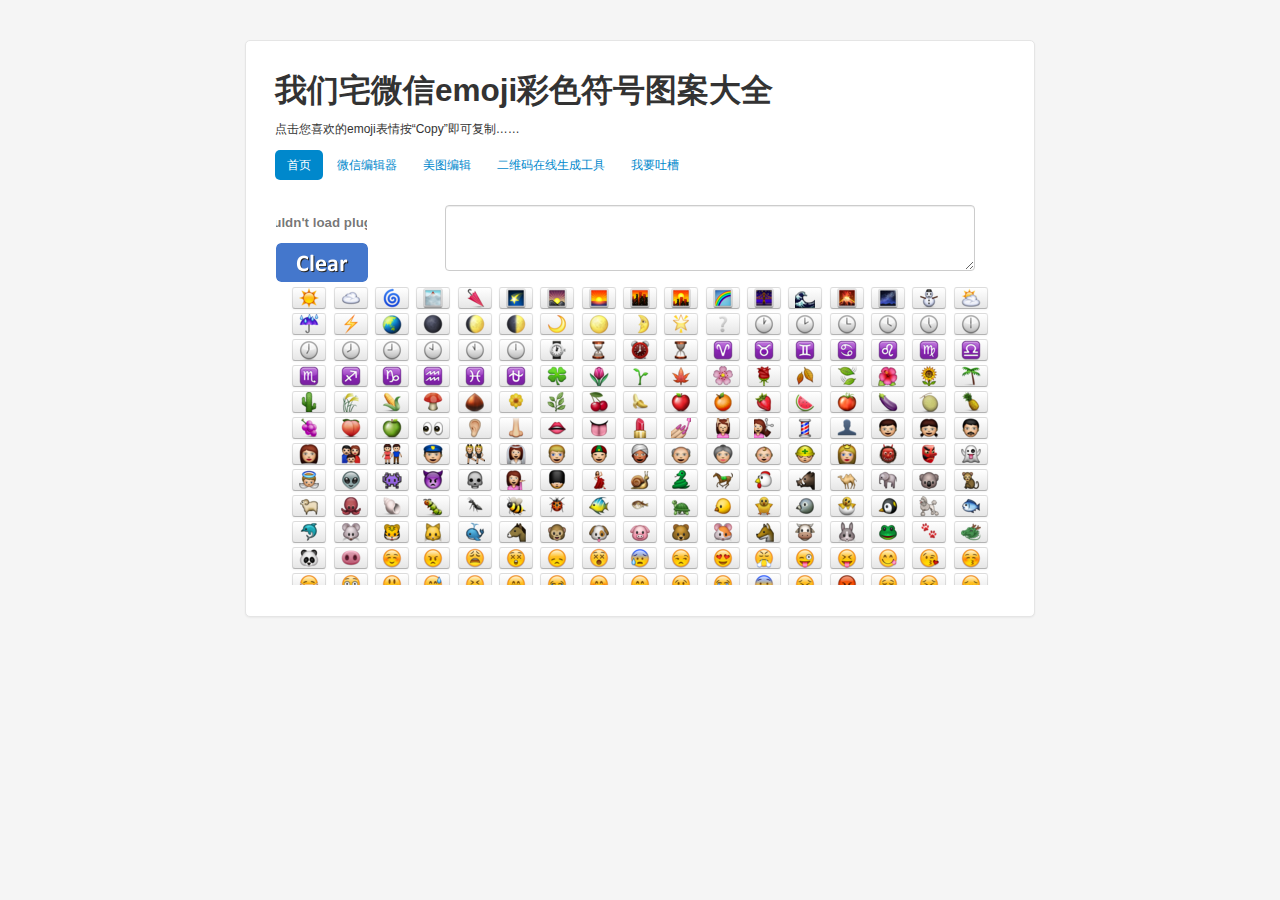
<file: emoji/index.html>
<!DOCTYPE html PUBLIC "-//W3C//DTD XHTML 1.0 Transitional//EN" "http://www.w3.org/TR/xhtml1/DTD/xhtml1-transitional.dtd">
<html xmlns="http://www.w3.org/1999/xhtml">
<head>
<meta http-equiv="Content-Type" content="text/html; charset=utf-8" />
<title>我们宅微信emoji表情_emoji表情符号_qq网名彩色符号_彩色符号图案大全</title>
<meta name="keywords" content="我们宅微信,emoji表情,emoji表情符号,彩色符号" />
<meta name="description" content="我们宅为您提供最新emoji表情符号,这里有最好看的qq网名彩色符号,皇冠符号,钻石符号,可爱的脚印符号图案大全,让你的网名又酷又炫!" />
    <!-- Le styles -->
    <link href="css/bootstrap.css" rel="stylesheet" charset='utf-8'>
    <style type="text/css">
@font-face {
	font-family:EmojiSymbols;
	src:url(EmojiSymbols-Regular.woff);
}
body {
	background-color:#ffffff;
	overflow-y:scroll;
	font:normal 12px/18px Helvetica,Arial,sans-serif;
}
body {
	padding-top:40px;
	padding-bottom:40px;
	background-color:#f5f5f5;
	font-family:Helvetica,Arial,sans-serif;
}
.form-signin {
	max-width:730px;
	padding:19px 29px 29px;
	margin:0 auto 20px;
	background-color:#fff;
	border:1px solid #e5e5e5;
	-webkit-border-radius:5px;
	-moz-border-radius:5px;
	border-radius:5px;
	-webkit-box-shadow:0 1px 2px rgba(0,0,0,.05);
	-moz-box-shadow:0 1px 2px rgba(0,0,0,.05);
	box-shadow:0 1px 2px rgba(0,0,0,.05);
}
.form-signin .form-signin-heading,.form-signin .checkbox {
	margin-bottom:10px;
}
.form-signin #pepe ul {
	width:100%;
	list-style:none;
	font-size:300%;
	line-height:150%;
	margin-top:0px;
	font-family:Apple Color Emoji,Hiragino Kaku Gothic ProN,Helvetica
}
.form-signin #pepe li {
	float:left;
	width:40px;
	height:50px;
}
.btn {
	margin:2px;
}
    </style>
    	<link href="css/bootstrap-responsive.css" rel="stylesheet" charset='utf-8'>
	<link rel="stylesheet" type="text/css" media="all" href="css/emoji.css" />

  </head>
  <body>
    <div class="container">
      <div class="form-signin">
        <h2 class="form-signin-heading">我们宅微信emoji彩色符号图案大全</h2>
	<p>点击您喜欢的emoji表情按“Copy”即可复制……</p>
	<center>
	</center>
		<ul class="nav nav-pills">
			<li class="active"><a href="http://www.unihi.cn/">首页</a></li>
			<li><a href="http://v.unihi.cn">微信编辑器</a></li>
			<li><a href="http://v.unihi.cn/meitu.html">美图编辑</a></li>
			<li><a href="http://v.unihi.cn/2wm.html">二维码在线生成工具</a></li>
			<li><a href="http://v.unihi.cn/Ask-Me.html">我要吐槽</a></li>
    <li class="baidufenxiang">

    </li>
		</ul>
	<div style="width:100%;">
		<table border="0" width="100%">
		<tr><td><div id="copybtn"></div></td><td rowspan="2"><center><textarea id="texto" name="texto" rows="3" style="padding:2px;width:90%;font-size:40px;font-family:'EmojiSymbols'"></textarea></center></td></tr>
		<tr><td><img src="img/clear.png" onClick="$('#texto').val('');"></td><td></td></tr>
		<tr><td colspan="2"><div id="aviso"></div></td></tr>
		</table>
	</div>
	<div class="clearfix"></div>
	<div id="pepe" style="width:100%; height: 300px; overflow:scroll; overflow-x:hidden;">
	<center>
		<div class="clearfix"></div>

<div style="width:100%;">
  <div class="btn btn-mini"><span title="放射光芒的太阳" onClick="colocar('&#9728;');" class="emoji emoji2600"></span></div>
  <div class="btn btn-mini"><span title="云" onClick="colocar('&#9729;');" class="emoji emoji2601"></span></div>
  <div class="btn btn-mini"><span title="旋风" onClick="colocar('&#127744;');" class="emoji emoji1f300"></span></div>
  <div class="btn btn-mini"><span title="有雾" onClick="colocar('&#127745;');" class="emoji emoji1f301"></span></div>
  <div class="btn btn-mini"><span title="收的雨伞" onClick="colocar('&#127746;');" class="emoji emoji1f302"></span></div>
  <div class="btn btn-mini"><span title="夜晚的星星" onClick="colocar('&#127747;');" class="emoji emoji1f303"></span></div>
  <div class="btn btn-mini"><span title="山上的日出" onClick="colocar('&#127748;');" class="emoji emoji1f304"></span></div>
  <div class="btn btn-mini"><span title="日出" onClick="colocar('&#127749;');" class="emoji emoji1f305"></span></div>
  <div class="btn btn-mini"><span title="黄昏的城市" onClick="colocar('&#127750;');" class="emoji emoji1f306"></span></div>
  <div class="btn btn-mini"><span title="城市日落" onClick="colocar('&#127751;');" class="emoji emoji1f307"></span></div>
  <div class="btn btn-mini"><span title="彩虹" onClick="colocar('&#127752;');" class="emoji emoji1f308"></span></div>
  <div class="btn btn-mini"><span title="大桥夜景" onClick="colocar('&#127753;');" class="emoji emoji1f309"></span></div>
  <div class="btn btn-mini"><span title="水波,波浪" onClick="colocar('&#127754;');" class="emoji emoji1f30a"></span></div>
  <div class="btn btn-mini"><span title="火山爆发" onClick="colocar('&#127755;');" class="emoji emoji1f30b"></span></div>
  <div class="btn btn-mini"><span title="银河系" onClick="colocar('&#127756;');" class="emoji emoji1f30c"></span></div>
  <div class="btn btn-mini"><span title="雪人" onClick="colocar('&#9924;');" class="emoji emoji26c4"></span></div>
  <div class="btn btn-mini"><span title="太阳在云后面" onClick="colocar('&#9925;');" class="emoji emoji26c5"></span></div>
  <div class="btn btn-mini"><span title="遮雨的伞" onClick="colocar('&#9748;');" class="emoji emoji2614"></span></div>
  <div class="btn btn-mini"><span title="高压电,闪电" onClick="colocar('&#9889;');" class="emoji emoji26a1"></span></div>
  <div class="btn btn-mini"><span title="地球" onClick="colocar('&#127759;');" class="emoji emoji1f30f"></span></div>
  <div class="btn btn-mini"><span title="新月" onClick="colocar('&#127761;');" class="emoji emoji1f311"></span></div>
  <div class="btn btn-mini"><span title="凸月" onClick="colocar('&#127764;');" class="emoji emoji1f314"></span></div>
  <div class="btn btn-mini"><span title="上弦月" onClick="colocar('&#127763;');" class="emoji emoji1f313"></span></div>
  <div class="btn btn-mini"><span title="月牙,月亮" onClick="colocar('&#127769;');" class="emoji emoji1f319"></span></div>
  <div class="btn btn-mini"><span title="圆圆的月亮" onClick="colocar('&#127765;');" class="emoji emoji1f315"></span></div>
  <div class="btn btn-mini"><span title="月亮的脸" onClick="colocar('&#127771;');" class="emoji emoji1f31b"></span></div>
  <div class="btn btn-mini"><span title="发光的星星" onClick="colocar('&#127775;');" class="emoji emoji1f31f"></span></div>
  <div class="btn btn-mini"><span title="流星" onClick="colocar('&#127776;');" class="emoji emoji1f320"></span></div>
  <div class="btn btn-mini"><span title="一点钟" onClick="colocar('&#128336;');" class="emoji emoji1f550"></span></div>
  <div class="btn btn-mini"><span title="二点钟" onClick="colocar('&#128337;');" class="emoji emoji1f551"></span></div>
  <div class="btn btn-mini"><span title="三点钟" onClick="colocar('&#128338;');" class="emoji emoji1f552"></span></div>
  <div class="btn btn-mini"><span title="四点钟" onClick="colocar('&#128339;');" class="emoji emoji1f553"></span></div>
  <div class="btn btn-mini"><span title="五点钟" onClick="colocar('&#128340;');" class="emoji emoji1f554"></span></div>
  <div class="btn btn-mini"><span title="六点钟" onClick="colocar('&#128341;');" class="emoji emoji1f555"></span></div>
  <div class="btn btn-mini"><span title="七点钟" onClick="colocar('&#128342;');" class="emoji emoji1f556"></span></div>
  <div class="btn btn-mini"><span title="八点钟" onClick="colocar('&#128343;');" class="emoji emoji1f557"></span></div>
  <div class="btn btn-mini"><span title="九点钟" onClick="colocar('&#128344;');" class="emoji emoji1f558"></span></div>
  <div class="btn btn-mini"><span title="十点钟" onClick="colocar('&#128345;');" class="emoji emoji1f559"></span></div>
  <div class="btn btn-mini"><span title="十一点钟" onClick="colocar('&#128346;');" class="emoji emoji1f55a"></span></div>
  <div class="btn btn-mini"><span title="十二点钟" onClick="colocar('&#128347;');" class="emoji emoji1f55b"></span></div>
  <div class="btn btn-mini"><span title="手表" onClick="colocar('&#8986;');" class="emoji emoji231a"></span></div>
  <div class="btn btn-mini"><span title="沙漏" onClick="colocar('&#8987;');" class="emoji emoji231b"></span></div>
  <div class="btn btn-mini"><span title="闹钟" onClick="colocar('&#9200;');" class="emoji emoji23f0"></span></div>
  <div class="btn btn-mini"><span title="流动的沙漏" onClick="colocar('&#9203;');" class="emoji emoji23f3"></span></div>
  <div class="btn btn-mini"><span title="白羊座" onClick="colocar('&#9800;');" class="emoji emoji2648"></span></div>
  <div class="btn btn-mini"><span title="金牛座" onClick="colocar('&#9801;');" class="emoji emoji2649"></span></div>
  <div class="btn btn-mini"><span title="双子座" onClick="colocar('&#9802;');" class="emoji emoji264a"></span></div>
  <div class="btn btn-mini"><span title="巨蟹座" onClick="colocar('&#9803;');" class="emoji emoji264b"></span></div>
  <div class="btn btn-mini"><span title="狮子座" onClick="colocar('&#9804;');" class="emoji emoji264c"></span></div>
  <div class="btn btn-mini"><span title="处女座" onClick="colocar('&#9805;');" class="emoji emoji264d"></span></div>
  <div class="btn btn-mini"><span title="天秤座" onClick="colocar('&#9806;');" class="emoji emoji264e"></span></div>
  <div class="btn btn-mini"><span title="天蝎座" onClick="colocar('&#9807;');" class="emoji emoji264f"></span></div>
  <div class="btn btn-mini"><span title="射手座" onClick="colocar('&#9808;');" class="emoji emoji2650"></span></div>
  <div class="btn btn-mini"><span title="摩羯座" onClick="colocar('&#9809;');" class="emoji emoji2651"></span></div>
  <div class="btn btn-mini"><span title="水瓶座" onClick="colocar('&#9810;');" class="emoji emoji2652"></span></div>
  <div class="btn btn-mini"><span title="双鱼座" onClick="colocar('&#9811;');" class="emoji emoji2653"></span></div>
  <div class="btn btn-mini"><span title="蛇夫座" onClick="colocar('&#9934;');" class="emoji emoji26ce"></span></div>
  <div class="btn btn-mini"><span title="四叶草" onClick="colocar('&#127808;');" class="emoji emoji1f340"></span></div>
  <div class="btn btn-mini"><span title="郁金香" onClick="colocar('&#127799;');" class="emoji emoji1f337"></span></div>
  <div class="btn btn-mini"><span title="幼苗" onClick="colocar('&#127793;');" class="emoji emoji1f331"></span></div>
  <div class="btn btn-mini"><span title="枫叶" onClick="colocar('&#127809;');" class="emoji emoji1f341"></span></div>
  <div class="btn btn-mini"><span title="樱花" onClick="colocar('&#127800;');" class="emoji emoji1f338"></span></div>
  <div class="btn btn-mini"><span title="玫瑰" onClick="colocar('&#127801;');" class="emoji emoji1f339"></span></div>
  <div class="btn btn-mini"><span title="落叶" onClick="colocar('&#127810;');" class="emoji emoji1f342"></span></div>
  <div class="btn btn-mini"><span title="风中飞舞的叶子" onClick="colocar('&#127811;');" class="emoji emoji1f343"></span></div>
  <div class="btn btn-mini"><span title="芙蓉" onClick="colocar('&#127802;');" class="emoji emoji1f33a"></span></div>
  <div class="btn btn-mini"><span title="向日葵" onClick="colocar('&#127803;');" class="emoji emoji1f33b"></span></div>
  <div class="btn btn-mini"><span title="棕榈树" onClick="colocar('&#127796;');" class="emoji emoji1f334"></span></div>
  <div class="btn btn-mini"><span title="仙人掌" onClick="colocar('&#127797;');" class="emoji emoji1f335"></span></div>
  <div class="btn btn-mini"><span title="水稻穗" onClick="colocar('&#127806;');" class="emoji emoji1f33e"></span></div>
  <div class="btn btn-mini"><span title="玉米穗" onClick="colocar('&#127805;');" class="emoji emoji1f33d"></span></div>
  <div class="btn btn-mini"><span title="蘑菇" onClick="colocar('&#127812;');" class="emoji emoji1f344"></span></div>
  <div class="btn btn-mini"><span title="板栗" onClick="colocar('&#127792;');" class="emoji emoji1f330"></span></div>
  <div class="btn btn-mini"><span title="花开的状态" onClick="colocar('&#127804;');" class="emoji emoji1f33c"></span></div>
  <div class="btn btn-mini"><span title="药草" onClick="colocar('&#127807;');" class="emoji emoji1f33f"></span></div>
  <div class="btn btn-mini"><span title="樱桃" onClick="colocar('&#127826;');" class="emoji emoji1f352"></span></div>
  <div class="btn btn-mini"><span title="香蕉" onClick="colocar('&#127820;');" class="emoji emoji1f34c"></span></div>
  <div class="btn btn-mini"><span title="红苹果" onClick="colocar('&#127822;');" class="emoji emoji1f34e"></span></div>
  <div class="btn btn-mini"><span title="橘子" onClick="colocar('&#127818;');" class="emoji emoji1f34a"></span></div>
  <div class="btn btn-mini"><span title="草莓" onClick="colocar('&#127827;');" class="emoji emoji1f353"></span></div>
  <div class="btn btn-mini"><span title="西瓜" onClick="colocar('&#127817;');" class="emoji emoji1f349"></span></div>
  <div class="btn btn-mini"><span title="番茄,西红柿" onClick="colocar('&#127813;');" class="emoji emoji1f345"></span></div>
  <div class="btn btn-mini"><span title="茄子" onClick="colocar('&#127814;');" class="emoji emoji1f346"></span></div>
  <div class="btn btn-mini"><span title="甜瓜" onClick="colocar('&#127816;');" class="emoji emoji1f348"></span></div>
  <div class="btn btn-mini"><span title="菠萝" onClick="colocar('&#127821;');" class="emoji emoji1f34d"></span></div>
  <div class="btn btn-mini"><span title="葡萄" onClick="colocar('&#127815;');" class="emoji emoji1f347"></span></div>
  <div class="btn btn-mini"><span title="桃子" onClick="colocar('&#127825;');" class="emoji emoji1f351"></span></div>
  <div class="btn btn-mini"><span title="青苹果" onClick="colocar('&#127823;');" class="emoji emoji1f34f"></span></div>
  <div class="btn btn-mini"><span title="眼睛" onClick="colocar('&#128064;');" class="emoji emoji1f440"></span></div>
  <div class="btn btn-mini"><span title="耳朵" onClick="colocar('&#128066;');" class="emoji emoji1f442"></span></div>
  <div class="btn btn-mini"><span title="鼻子" onClick="colocar('&#128067;');" class="emoji emoji1f443"></span></div>
  <div class="btn btn-mini"><span title="嘴,嘴唇" onClick="colocar('&#128068;');" class="emoji emoji1f444"></span></div>
  <div class="btn btn-mini"><span title="舌头" onClick="colocar('&#128069;');" class="emoji emoji1f445"></span></div>
  <div class="btn btn-mini"><span title="口红,唇膏" onClick="colocar('&#128132;');" class="emoji emoji1f484"></span></div>
  <div class="btn btn-mini"><span title="指甲油" onClick="colocar('&#128133;');" class="emoji emoji1f485"></span></div>
  <div class="btn btn-mini"><span title="面部按摩" onClick="colocar('&#128134;');" class="emoji emoji1f486"></span></div>
  <div class="btn btn-mini"><span title="理发" onClick="colocar('&#128135;');" class="emoji emoji1f487"></span></div>
  <div class="btn btn-mini"><span title="旋转彩柱" onClick="colocar('&#128136;');" class="emoji emoji1f488"></span></div>
  <div class="btn btn-mini"><span title="半身剪影" onClick="colocar('&#128100;');" class="emoji emoji1f464"></span></div>
  <div class="btn btn-mini"><span title="男孩" onClick="colocar('&#128102;');" class="emoji emoji1f466"></span></div>
  <div class="btn btn-mini"><span title="女孩" onClick="colocar('&#128103;');" class="emoji emoji1f467"></span></div>
  <div class="btn btn-mini"><span title="男人" onClick="colocar('&#128104;');" class="emoji emoji1f468"></span></div>
  <div class="btn btn-mini"><span title="女人" onClick="colocar('&#128105;');" class="emoji emoji1f469"></span></div>
  <div class="btn btn-mini"><span title="家庭" onClick="colocar('&#128106;');" class="emoji emoji1f46a"></span></div>
  <div class="btn btn-mini"><span title="牵手" onClick="colocar('&#128107;');" class="emoji emoji1f46b"></span></div>
  <div class="btn btn-mini"><span title="警察" onClick="colocar('&#128110;');" class="emoji emoji1f46e"></span></div>
  <div class="btn btn-mini"><span title="戴兔子耳朵的女人" onClick="colocar('&#128111;');" class="emoji emoji1f46f"></span></div>
  <div class="btn btn-mini"><span title="新娘" onClick="colocar('&#128112;');" class="emoji emoji1f470"></span></div>
  <div class="btn btn-mini"><span title="金色短发" onClick="colocar('&#128113;');" class="emoji emoji1f471"></span></div>
  <div class="btn btn-mini"><span title="瓜皮帽" onClick="colocar('&#128114;');" class="emoji emoji1f472"></span></div>
  <div class="btn btn-mini"><span title="头巾男人" onClick="colocar('&#128115;');" class="emoji emoji1f473"></span></div>
  <div class="btn btn-mini"><span title="年长的男人" onClick="colocar('&#128116;');" class="emoji emoji1f474"></span></div>
  <div class="btn btn-mini"><span title="年纪大的女人" onClick="colocar('&#128117;');" class="emoji emoji1f475"></span></div>
  <div class="btn btn-mini"><span title="婴儿" onClick="colocar('&#128118;');" class="emoji emoji1f476"></span></div>
  <div class="btn btn-mini"><span title="建筑工人" onClick="colocar('&#128119;');" class="emoji emoji1f477"></span></div>
  <div class="btn btn-mini"><span title="公主" onClick="colocar('&#128120;');" class="emoji emoji1f478"></span></div>
  <div class="btn btn-mini"><span title="日本的怪物" onClick="colocar('&#128121;');" class="emoji emoji1f479"></span></div>
  <div class="btn btn-mini"><span title="日本的妖精" onClick="colocar('&#128122;');" class="emoji emoji1f47a"></span></div>
  <div class="btn btn-mini"><span title="鬼,幽灵" onClick="colocar('&#128123;');" class="emoji emoji1f47b"></span></div>
  <div class="btn btn-mini"><span title="小天使" onClick="colocar('&#128124;');" class="emoji emoji1f47c"></span></div>
  <div class="btn btn-mini"><span title="外星人" onClick="colocar('&#128125;');" class="emoji emoji1f47d"></span></div>
  <div class="btn btn-mini"><span title="小精灵" onClick="colocar('&#128126;');" class="emoji emoji1f47e"></span></div>
  <div class="btn btn-mini"><span title="小恶魔" onClick="colocar('&#128127;');" class="emoji emoji1f47f"></span></div>
  <div class="btn btn-mini"><span title="骷髅头" onClick="colocar('&#128128;');" class="emoji emoji1f480"></span></div>
  <div class="btn btn-mini"><span title="服务员" onClick="colocar('&#128129;');" class="emoji emoji1f481"></span></div>
  <div class="btn btn-mini"><span title="卫兵" onClick="colocar('&#128130;');" class="emoji emoji1f482"></span></div>
  <div class="btn btn-mini"><span title="舞者" onClick="colocar('&#128131;');" class="emoji emoji1f483"></span></div>
  <div class="btn btn-mini"><span title="蜗牛" onClick="colocar('&#128012;');" class="emoji emoji1f40c"></span></div>
  <div class="btn btn-mini"><span title="蛇" onClick="colocar('&#128013;');" class="emoji emoji1f40d"></span></div>
  <div class="btn btn-mini"><span title="马" onClick="colocar('&#128014;');" class="emoji emoji1f40e"></span></div>
  <div class="btn btn-mini"><span title="鸡" onClick="colocar('&#128020;');" class="emoji emoji1f414"></span></div>
  <div class="btn btn-mini"><span title="野猪" onClick="colocar('&#128023;');" class="emoji emoji1f417"></span></div>
  <div class="btn btn-mini"><span title="双峰驼" onClick="colocar('&#128043;');" class="emoji emoji1f42b"></span></div>
  <div class="btn btn-mini"><span title="大象" onClick="colocar('&#128024;');" class="emoji emoji1f418"></span></div>
  <div class="btn btn-mini"><span title="树袋熊" onClick="colocar('&#128040;');" class="emoji emoji1f428"></span></div>
  <div class="btn btn-mini"><span title="猴子" onClick="colocar('&#128018;');" class="emoji emoji1f412"></span></div>
  <div class="btn btn-mini"><span title="羊" onClick="colocar('&#128017;');" class="emoji emoji1f411"></span></div>
  <div class="btn btn-mini"><span title="章鱼" onClick="colocar('&#128025;');" class="emoji emoji1f419"></span></div>
  <div class="btn btn-mini"><span title="海螺壳" onClick="colocar('&#128026;');" class="emoji emoji1f41a"></span></div>
  <div class="btn btn-mini"><span title="虫子" onClick="colocar('&#128027;');" class="emoji emoji1f41b"></span></div>
  <div class="btn btn-mini"><span title="蚂蚁" onClick="colocar('&#128028;');" class="emoji emoji1f41c"></span></div>
  <div class="btn btn-mini"><span title="蜜蜂" onClick="colocar('&#128029;');" class="emoji emoji1f41d"></span></div>
  <div class="btn btn-mini"><span title="瓢虫" onClick="colocar('&#128030;');" class="emoji emoji1f41e"></span></div>
  <div class="btn btn-mini"><span title="热带鱼" onClick="colocar('&#128032;');" class="emoji emoji1f420"></span></div>
  <div class="btn btn-mini"><span title="河豚" onClick="colocar('&#128033;');" class="emoji emoji1f421"></span></div>
  <div class="btn btn-mini"><span title="海龟" onClick="colocar('&#128034;');" class="emoji emoji1f422"></span></div>
  <div class="btn btn-mini"><span title="小鸡" onClick="colocar('&#128036;');" class="emoji emoji1f424"></span></div>
  <div class="btn btn-mini"><span title="整只小鸡" onClick="colocar('&#128037;');" class="emoji emoji1f425"></span></div>
  <div class="btn btn-mini"><span title="鸟" onClick="colocar('&#128038;');" class="emoji emoji1f426"></span></div>
  <div class="btn btn-mini"><span title="孵化的小鸡" onClick="colocar('&#128035;');" class="emoji emoji1f423"></span></div>
  <div class="btn btn-mini"><span title="企鹅" onClick="colocar('&#128039;');" class="emoji emoji1f427"></span></div>
  <div class="btn btn-mini"><span title="狮子狗" onClick="colocar('&#128041;');" class="emoji emoji1f429"></span></div>
  <div class="btn btn-mini"><span title="鱼" onClick="colocar('&#128031;');" class="emoji emoji1f41f"></span></div>
  <div class="btn btn-mini"><span title="海豚" onClick="colocar('&#128044;');" class="emoji emoji1f42c"></span></div>
  <div class="btn btn-mini"><span title="老鼠" onClick="colocar('&#128045;');" class="emoji emoji1f42d"></span></div>
  <div class="btn btn-mini"><span title="老虎" onClick="colocar('&#128047;');" class="emoji emoji1f42f"></span></div>
  <div class="btn btn-mini"><span title="猫" onClick="colocar('&#128049;');" class="emoji emoji1f431"></span></div>
  <div class="btn btn-mini"><span title="喷水鲸鱼" onClick="colocar('&#128051;');" class="emoji emoji1f433"></span></div>
  <div class="btn btn-mini"><span title="马" onClick="colocar('&#128052;');" class="emoji emoji1f434"></span></div>
  <div class="btn btn-mini"><span title="猴子" onClick="colocar('&#128053;');" class="emoji emoji1f435"></span></div>
  <div class="btn btn-mini"><span title="狗" onClick="colocar('&#128054;');" class="emoji emoji1f436"></span></div>
  <div class="btn btn-mini"><span title="猪" onClick="colocar('&#128055;');" class="emoji emoji1f437"></span></div>
  <div class="btn btn-mini"><span title="熊" onClick="colocar('&#128059;');" class="emoji emoji1f43b"></span></div>
  <div class="btn btn-mini"><span title="仓鼠" onClick="colocar('&#128057;');" class="emoji emoji1f439"></span></div>
  <div class="btn btn-mini"><span title="狼" onClick="colocar('&#128058;');" class="emoji emoji1f43a"></span></div>
  <div class="btn btn-mini"><span title="牛" onClick="colocar('&#128046;');" class="emoji emoji1f42e"></span></div>
  <div class="btn btn-mini"><span title="兔子" onClick="colocar('&#128048;');" class="emoji emoji1f430"></span></div>
  <div class="btn btn-mini"><span title="青蛙" onClick="colocar('&#128056;');" class="emoji emoji1f438"></span></div>
  <div class="btn btn-mini"><span title="爪印" onClick="colocar('&#128062;');" class="emoji emoji1f43e"></span></div>
  <div class="btn btn-mini"><span title="龙" onClick="colocar('&#128050;');" class="emoji emoji1f432"></span></div>
  <div class="btn btn-mini"><span title="熊猫" onClick="colocar('&#128060;');" class="emoji emoji1f43c"></span></div>
  <div class="btn btn-mini"><span title="猪鼻子" onClick="colocar('&#128061;');" class="emoji emoji1f43d"></span></div>
  <div class="btn btn-mini"><span title="笑脸" onClick="colocar('&#9786;');" class="emoji emoji263a"></span></div>
  <div class="btn btn-mini"><span title="生气的表情" onClick="colocar('&#128544;');" class="emoji emoji1f620"></span></div>
  <div class="btn btn-mini"><span title="疲惫的表情" onClick="colocar('&#128553;');" class="emoji emoji1f629"></span></div>
  <div class="btn btn-mini"><span title="惊讶的表情" onClick="colocar('&#128562;');" class="emoji emoji1f632"></span></div>
  <div class="btn btn-mini"><span title="失望的表情" onClick="colocar('&#128542;');" class="emoji emoji1f61e"></span></div>
  <div class="btn btn-mini"><span title="头晕的表情" onClick="colocar('&#128565;');" class="emoji emoji1f635"></span></div>
  <div class="btn btn-mini"><span title="冷汗" onClick="colocar('&#128560;');" class="emoji emoji1f630"></span></div>
  <div class="btn btn-mini"><span title="不开心的表情" onClick="colocar('&#128530;');" class="emoji emoji1f612"></span></div>
  <div class="btn btn-mini"><span title="心形的眼睛" onClick="colocar('&#128525;');" class="emoji emoji1f60d"></span></div>
  <div class="btn btn-mini"><span title="胜利的表情" onClick="colocar('&#128548;');" class="emoji emoji1f624"></span></div>
  <div class="btn btn-mini"><span title="眨眼伸舌头调皮的表情" onClick="colocar('&#128540;');" class="emoji emoji1f61c"></span></div>
  <div class="btn btn-mini"><span title="紧闭眼睛伸舌头的表情" onClick="colocar('&#128541;');" class="emoji emoji1f61d"></span></div>
  <div class="btn btn-mini"><span title="面对美味食品" onClick="colocar('&#128523;');" class="emoji emoji1f60b"></span></div>
  <div class="btn btn-mini"><span title="抛飞吻" onClick="colocar('&#128536;');" class="emoji emoji1f618"></span></div>
  <div class="btn btn-mini"><span title="闭着眼睛亲吻" onClick="colocar('&#128538;');" class="emoji emoji1f61a"></span></div>
  <div class="btn btn-mini"><span title="戴口罩的脸" onClick="colocar('&#128567;');" class="emoji emoji1f637"></span></div>
  <div class="btn btn-mini"><span title="泛红的脸" onClick="colocar('&#128563;');" class="emoji emoji1f633"></span></div>
  <div class="btn btn-mini"><span title="微笑的脸" onClick="colocar('&#128515;');" class="emoji emoji1f603"></span></div>
  <div class="btn btn-mini"><span title="冷汗的笑脸" onClick="colocar('&#128517;');" class="emoji emoji1f605"></span></div>
  <div class="btn btn-mini"><span title="紧闭眼睛的笑脸" onClick="colocar('&#128518;');" class="emoji emoji1f606"></span></div>
  <div class="btn btn-mini"><span title="咧着嘴笑" onClick="colocar('&#128513;');" class="emoji emoji1f601"></span></div>
  <div class="btn btn-mini"><span title="喜悦的泪水" onClick="colocar('&#128514;');" class="emoji emoji1f602"></span></div>
  <div class="btn btn-mini"><span title="微笑的眼睛" onClick="colocar('&#128522;');" class="emoji emoji1f60a"></span></div>
  <div class="btn btn-mini"><span title="开心的笑颜" onClick="colocar('&#128516;');" class="emoji emoji1f604"></span></div>
  <div class="btn btn-mini"><span title="哭泣的脸" onClick="colocar('&#128546;');" class="emoji emoji1f622"></span></div>
  <div class="btn btn-mini"><span title="泪流满面" onClick="colocar('&#128557;');" class="emoji emoji1f62d"></span></div>
  <div class="btn btn-mini"><span title="惊恐的表情" onClick="colocar('&#128552;');" class="emoji emoji1f628"></span></div>
  <div class="btn btn-mini"><span title="满不在乎的表情" onClick="colocar('&#128547;');" class="emoji emoji1f623"></span></div>
  <div class="btn btn-mini"><span title="生气发怒的表情" onClick="colocar('&#128545;');" class="emoji emoji1f621"></span></div>
  <div class="btn btn-mini"><span title="轻松的表情" onClick="colocar('&#128524;');" class="emoji emoji1f60c"></span></div>
  <div class="btn btn-mini"><span title="惊愕的表情" onClick="colocar('&#128534;');" class="emoji emoji1f616"></span></div>
  <div class="btn btn-mini"><span title="忧郁的表情" onClick="colocar('&#128532;');" class="emoji emoji1f614"></span></div>
  <div class="btn btn-mini"><span title="面对恐惧的尖叫表情" onClick="colocar('&#128561;');" class="emoji emoji1f631"></span></div>
  <div class="btn btn-mini"><span title="瞌睡" onClick="colocar('&#128554;');" class="emoji emoji1f62a"></span></div>
  <div class="btn btn-mini"><span title="斜眼笑的表情" onClick="colocar('&#128527;');" class="emoji emoji1f60f"></span></div>
  <div class="btn btn-mini"><span title="头上出冷汗的表情" onClick="colocar('&#128531;');" class="emoji emoji1f613"></span></div>
  <div class="btn btn-mini"><span title="失望的表情" onClick="colocar('&#128549;');" class="emoji emoji1f625"></span></div>
  <div class="btn btn-mini"><span title="疲倦的表情" onClick="colocar('&#128555;');" class="emoji emoji1f62b"></span></div>
  <div class="btn btn-mini"><span title="眨眼的表情" onClick="colocar('&#128521;');" class="emoji emoji1f609"></span></div>
  <div class="btn btn-mini"><span title="微笑的猫脸" onClick="colocar('&#128570;');" class="emoji emoji1f63a"></span></div>
  <div class="btn btn-mini"><span title="咧着嘴笑的猫脸" onClick="colocar('&#128568;');" class="emoji emoji1f638"></span></div>
  <div class="btn btn-mini"><span title="流着泪的猫脸" onClick="colocar('&#128569;');" class="emoji emoji1f639"></span></div>
  <div class="btn btn-mini"><span title="接吻猫" onClick="colocar('&#128573;');" class="emoji emoji1f63d"></span></div>
  <div class="btn btn-mini"><span title="心状眼睛微笑的猫脸" onClick="colocar('&#128571;');" class="emoji emoji1f63b"></span></div>
  <div class="btn btn-mini"><span title="哭的猫脸" onClick="colocar('&#128575;');" class="emoji emoji1f63f"></span></div>
  <div class="btn btn-mini"><span title="撅嘴猫脸" onClick="colocar('&#128574;');" class="emoji emoji1f63e"></span></div>
  <div class="btn btn-mini"><span title="面带苦笑的猫" onClick="colocar('&#128572;');" class="emoji emoji1f63c"></span></div>
  <div class="btn btn-mini"><span title="疲倦的猫脸" onClick="colocar('&#128576;');" class="emoji emoji1f640"></span></div>
  <div class="btn btn-mini"><span title="双手抱肩的女人" onClick="colocar('&#128581;');" class="emoji emoji1f645"></span></div>
  <div class="btn btn-mini"><span title="双手抱头的女人" onClick="colocar('&#128582;');" class="emoji emoji1f646"></span></div>
  <div class="btn btn-mini"><span title="鞠躬" onClick="colocar('&#128583;');" class="emoji emoji1f647"></span></div>
  <div class="btn btn-mini"><span title="捂着眼睛的猴子" onClick="colocar('&#128584;');" class="emoji emoji1f648"></span></div>
  <div class="btn btn-mini"><span title="捂着嘴巴的猴子" onClick="colocar('&#128586;');" class="emoji emoji1f64a"></span></div>
  <div class="btn btn-mini"><span title="捂着耳朵的猴子" onClick="colocar('&#128585;');" class="emoji emoji1f649"></span></div>
  <div class="btn btn-mini"><span title="扬起一只手" onClick="colocar('&#128587;');" class="emoji emoji1f64b"></span></div>
  <div class="btn btn-mini"><span title="举双手" onClick="colocar('&#128588;');" class="emoji emoji1f64c"></span></div>
  <div class="btn btn-mini"><span title="皱着眉头" onClick="colocar('&#128589;');" class="emoji emoji1f64d"></span></div>
  <div class="btn btn-mini"><span title="撅嘴的女人" onClick="colocar('&#128590;');" class="emoji emoji1f64e"></span></div>
  <div class="btn btn-mini"><span title="双手合十" onClick="colocar('&#128591;');" class="emoji emoji1f64f"></span></div>
  <div class="btn btn-mini"><span title="住宅建筑物" onClick="colocar('&#127968;');" class="emoji emoji1f3e0"></span></div>
  <div class="btn btn-mini"><span title="带花园的房子" onClick="colocar('&#127969;');" class="emoji emoji1f3e1"></span></div>
  <div class="btn btn-mini"><span title="办公大楼" onClick="colocar('&#127970;');" class="emoji emoji1f3e2"></span></div>
  <div class="btn btn-mini"><span title="日本邮局" onClick="colocar('&#127971;');" class="emoji emoji1f3e3"></span></div>
  <div class="btn btn-mini"><span title="医院" onClick="colocar('&#127973;');" class="emoji emoji1f3e5"></span></div>
  <div class="btn btn-mini"><span title="银行" onClick="colocar('&#127974;');" class="emoji emoji1f3e6"></span></div>
  <div class="btn btn-mini"><span title="自动取款机" onClick="colocar('&#127975;');" class="emoji emoji1f3e7"></span></div>
  <div class="btn btn-mini"><span title="旅馆" onClick="colocar('&#127976;');" class="emoji emoji1f3e8"></span></div>
  <div class="btn btn-mini"><span title="爱心旅馆" onClick="colocar('&#127977;');" class="emoji emoji1f3e9"></span></div>
  <div class="btn btn-mini"><span title="便利商店" onClick="colocar('&#127978;');" class="emoji emoji1f3ea"></span></div>
  <div class="btn btn-mini"><span title="学校" onClick="colocar('&#127979;');" class="emoji emoji1f3eb"></span></div>
  <div class="btn btn-mini"><span title="百货商店" onClick="colocar('&#127980;');" class="emoji emoji1f3ec"></span></div>
  <div class="btn btn-mini"><span title="日本的城堡" onClick="colocar('&#127983;');" class="emoji emoji1f3ef"></span></div>
  <div class="btn btn-mini"><span title="欧洲城堡" onClick="colocar('&#127984;');" class="emoji emoji1f3f0"></span></div>
  <div class="btn btn-mini"><span title="工厂" onClick="colocar('&#127981;');" class="emoji emoji1f3ed"></span></div>
  <div class="btn btn-mini"><span title="灯笼" onClick="colocar('&#127982;');" class="emoji emoji1f3ee"></span></div>
  <div class="btn btn-mini"><span title="锚" onClick="colocar('&#9875;');" class="emoji emoji2693"></span></div>
  <div class="btn btn-mini"><span title="教堂" onClick="colocar('&#9962;');" class="emoji emoji26ea"></span></div>
  <div class="btn btn-mini"><span title="喷泉" onClick="colocar('&#9970;');" class="emoji emoji26f2"></span></div>
  <div class="btn btn-mini"><span title="富士山" onClick="colocar('&#128507;');" class="emoji emoji1f5fb"></span></div>
  <div class="btn btn-mini"><span title="东京塔" onClick="colocar('&#128508;');" class="emoji emoji1f5fc"></span></div>
  <div class="btn btn-mini"><span title="自由女神" onClick="colocar('&#128509;');" class="emoji emoji1f5fd"></span></div>
  <div class="btn btn-mini"><span title="日本剪影" onClick="colocar('&#128510;');" class="emoji emoji1f5fe"></span></div>
  <div class="btn btn-mini"><span title="摩艾石像" onClick="colocar('&#128511;');" class="emoji emoji1f5ff"></span></div>
  <div class="btn btn-mini"><span title="男性鞋子" onClick="colocar('&#128094;');" class="emoji emoji1f45e"></span></div>
  <div class="btn btn-mini"><span title="运动鞋" onClick="colocar('&#128095;');" class="emoji emoji1f45f"></span></div>
  <div class="btn btn-mini"><span title="高跟鞋" onClick="colocar('&#128096;');" class="emoji emoji1f460"></span></div>
  <div class="btn btn-mini"><span title="女性凉鞋" onClick="colocar('&#128097;');" class="emoji emoji1f461"></span></div>
  <div class="btn btn-mini"><span title="女性靴子" onClick="colocar('&#128098;');" class="emoji emoji1f462"></span></div>
  <div class="btn btn-mini"><span title="脚印" onClick="colocar('&#128099;');" class="emoji emoji1f463"></span></div>
  <div class="btn btn-mini"><span title="眼镜" onClick="colocar('&#128083;');" class="emoji emoji1f453"></span></div>
  <div class="btn btn-mini"><span title="T恤衫" onClick="colocar('&#128085;');" class="emoji emoji1f455"></span></div>
  <div class="btn btn-mini"><span title="牛仔裤" onClick="colocar('&#128086;');" class="emoji emoji1f456"></span></div>
  <div class="btn btn-mini"><span title=" 皇冠,王冠" onClick="colocar('&#128081;');" class="emoji emoji1f451"></span></div>
  <div class="btn btn-mini"><span title="领带" onClick="colocar('&#128084;');" class="emoji emoji1f454"></span></div>
  <div class="btn btn-mini"><span title="女式帽子" onClick="colocar('&#128082;');" class="emoji emoji1f452"></span></div>
  <div class="btn btn-mini"><span title="连衣裙" onClick="colocar('&#128087;');" class="emoji emoji1f457"></span></div>
  <div class="btn btn-mini"><span title="女式和服" onClick="colocar('&#128088;');" class="emoji emoji1f458"></span></div>
  <div class="btn btn-mini"><span title="比基尼" onClick="colocar('&#128089;');" class="emoji emoji1f459"></span></div>
  <div class="btn btn-mini"><span title="女士的衣服" onClick="colocar('&#128090;');" class="emoji emoji1f45a"></span></div>
  <div class="btn btn-mini"><span title="女士手提袋" onClick="colocar('&#128091;');" class="emoji emoji1f45b"></span></div>
  <div class="btn btn-mini"><span title="手提包" onClick="colocar('&#128092;');" class="emoji emoji1f45c"></span></div>
  <div class="btn btn-mini"><span title="小包" onClick="colocar('&#128093;');" class="emoji emoji1f45d"></span></div>
  <div class="btn btn-mini"><span title="钱袋子" onClick="colocar('&#128176;');" class="emoji emoji1f4b0"></span></div>
  <div class="btn btn-mini"><span title="货币兑换" onClick="colocar('&#128177;');" class="emoji emoji1f4b1"></span></div>
  <div class="btn btn-mini"><span title="上升趋势" onClick="colocar('&#128185;');" class="emoji emoji1f4b9"></span></div>
  <div class="btn btn-mini"><span title="美元符号" onClick="colocar('&#128178;');" class="emoji emoji1f4b2"></span></div>
  <div class="btn btn-mini"><span title="信用卡" onClick="colocar('&#128179;');" class="emoji emoji1f4b3"></span></div>
  <div class="btn btn-mini"><span title="日元与日元符号" onClick="colocar('&#128180;');" class="emoji emoji1f4b4"></span></div>
  <div class="btn btn-mini"><span title="美元与美元符号" onClick="colocar('&#128181;');" class="emoji emoji1f4b5"></span></div>
  <div class="btn btn-mini"><span title="带翅膀的钱" onClick="colocar('&#128184;');" class="emoji emoji1f4b8"></span></div>
  <div class="btn btn-mini"><span title="中国国旗" onClick="colocar('&#127464;&#127475;');" class="emoji emoji1f1e81f1f3"></span></div>
  <div class="btn btn-mini"><span title="德国国旗" onClick="colocar('&#127465;&#127466;');" class="emoji emoji1f1e91f1ea"></span></div>
  <div class="btn btn-mini"><span title="西班牙国旗" onClick="colocar('&#127466;&#127480;');" class="emoji emoji1f1ea1f1f8"></span></div>
  <div class="btn btn-mini"><span title="法国国旗" onClick="colocar('&#127467;&#127479;');" class="emoji emoji1f1eb1f1f7"></span></div>
  <div class="btn btn-mini"><span title="英国国旗" onClick="colocar('&#127468;&#127463;');" class="emoji emoji1f1ec1f1e7"></span></div>
  <div class="btn btn-mini"><span title="意大利国旗" onClick="colocar('&#127470;&#127481;');" class="emoji emoji1f1ee1f1f9"></span></div>
  <div class="btn btn-mini"><span title="日本国旗" onClick="colocar('&#127471;&#127477;');" class="emoji emoji1f1ef1f1f5"></span></div>
  <div class="btn btn-mini"><span title="韩国国旗" onClick="colocar('&#127472;&#127479;');" class="emoji emoji1f1f01f1f7"></span></div>
  <div class="btn btn-mini"><span title="俄罗斯国旗" onClick="colocar('&#127479;&#127482;');" class="emoji emoji1f1f71f1fa"></span></div>
  <div class="btn btn-mini"><span title="美国国旗" onClick="colocar('&#127482;&#127480;');" class="emoji emoji1f1fa1f1f8"></span></div>
  <div class="btn btn-mini"><span title="火" onClick="colocar('&#128293;');" class="emoji emoji1f525"></span></div>
  <div class="btn btn-mini"><span title="手电筒" onClick="colocar('&#128294;');" class="emoji emoji1f526"></span></div>
  <div class="btn btn-mini"><span title="扳手" onClick="colocar('&#128295;');" class="emoji emoji1f527"></span></div>
  <div class="btn btn-mini"><span title="锤子" onClick="colocar('&#128296;');" class="emoji emoji1f528"></span></div>
  <div class="btn btn-mini"><span title="螺母和螺栓" onClick="colocar('&#128297;');" class="emoji emoji1f529"></span></div>
  <div class="btn btn-mini"><span title="水果刀" onClick="colocar('&#128298;');" class="emoji emoji1f52a"></span></div>
  <div class="btn btn-mini"><span title="手枪" onClick="colocar('&#128299;');" class="emoji emoji1f52b"></span></div>
  <div class="btn btn-mini"><span title="水晶球" onClick="colocar('&#128302;');" class="emoji emoji1f52e"></span></div>
  <div class="btn btn-mini"><span title="六角星" onClick="colocar('&#128303;');" class="emoji emoji1f52f"></span></div>
  <div class="btn btn-mini"><span title="盾牌" onClick="colocar('&#128304;');" class="emoji emoji1f530"></span></div>
  <div class="btn btn-mini"><span title="三叉戟" onClick="colocar('&#128305;');" class="emoji emoji1f531"></span></div>
  <div class="btn btn-mini"><span title="注射器" onClick="colocar('&#128137;');" class="emoji emoji1f489"></span></div>
  <div class="btn btn-mini"><span title="药丸,胶囊" onClick="colocar('&#128138;');" class="emoji emoji1f48a"></span></div>
  <div class="btn btn-mini"><span title="大写字母A" onClick="colocar('&#127344;');" class="emoji emoji1f170"></span></div>
  <div class="btn btn-mini"><span title="大写字母B" onClick="colocar('&#127345;');" class="emoji emoji1f171"></span></div>
  <div class="btn btn-mini"><span title="大写字母AB" onClick="colocar('&#127374;');" class="emoji emoji1f18e"></span></div>
  <div class="btn btn-mini"><span title="大写字母O" onClick="colocar('&#127358;');" class="emoji emoji1f17e"></span></div>
  <div class="btn btn-mini"><span title="大写字母P" onClick="colocar('&#127359;');" class="emoji emoji1f17f"></span></div>
  <div class="btn btn-mini"><span title="丝带" onClick="colocar('&#127872;');" class="emoji emoji1f380"></span></div>
  <div class="btn btn-mini"><span title="礼物" onClick="colocar('&#127873;');" class="emoji emoji1f381"></span></div>
  <div class="btn btn-mini"><span title="生日蛋糕" onClick="colocar('&#127874;');" class="emoji emoji1f382"></span></div>
  <div class="btn btn-mini"><span title="圣诞树" onClick="colocar('&#127876;');" class="emoji emoji1f384"></span></div>
  <div class="btn btn-mini"><span title="圣诞老人" onClick="colocar('&#127877;');" class="emoji emoji1f385"></span></div>
  <div class="btn btn-mini"><span title="交叉的旗帜" onClick="colocar('&#127884;');" class="emoji emoji1f38c"></span></div>
  <div class="btn btn-mini"><span title="烟花" onClick="colocar('&#127878;');" class="emoji emoji1f386"></span></div>
  <div class="btn btn-mini"><span title="气球" onClick="colocar('&#127880;');" class="emoji emoji1f388"></span></div>
  <div class="btn btn-mini"><span title="礼宾花" onClick="colocar('&#127881;');" class="emoji emoji1f389"></span></div>
  <div class="btn btn-mini"><span title="松树" onClick="colocar('&#127885;');" class="emoji emoji1f38d"></span></div>
  <div class="btn btn-mini"><span title="日本娃娃" onClick="colocar('&#127886;');" class="emoji emoji1f38e"></span></div>
  <div class="btn btn-mini"><span title="毕业帽" onClick="colocar('&#127891;');" class="emoji emoji1f393"></span></div>
  <div class="btn btn-mini"><span title="书包" onClick="colocar('&#127890;');" class="emoji emoji1f392"></span></div>
  <div class="btn btn-mini"><span title="鱼旗" onClick="colocar('&#127887;');" class="emoji emoji1f38f"></span></div>
  <div class="btn btn-mini"><span title="燃放烟火" onClick="colocar('&#127879;');" class="emoji emoji1f387"></span></div>
  <div class="btn btn-mini"><span title="风铃" onClick="colocar('&#127888;');" class="emoji emoji1f390"></span></div>
  <div class="btn btn-mini"><span title="南瓜灯" onClick="colocar('&#127875;');" class="emoji emoji1f383"></span></div>
  <div class="btn btn-mini"><span title="五彩纸屑球" onClick="colocar('&#127882;');" class="emoji emoji1f38a"></span></div>
  <div class="btn btn-mini"><span title="七夕树" onClick="colocar('&#127883;');" class="emoji emoji1f38b"></span></div>
  <div class="btn btn-mini"><span title="看月亮" onClick="colocar('&#127889;');" class="emoji emoji1f391"></span></div>
  <div class="btn btn-mini"><span title="电话" onClick="colocar('&#9742;');" class="emoji emoji260e"></span></div>
  <div class="btn btn-mini"><span title="寻呼机" onClick="colocar('&#128223;');" class="emoji emoji1f4df"></span></div>
  <div class="btn btn-mini"><span title="电话听筒" onClick="colocar('&#128222;');" class="emoji emoji1f4de"></span></div>
  <div class="btn btn-mini"><span title="手机" onClick="colocar('&#128241;');" class="emoji emoji1f4f1"></span></div>
  <div class="btn btn-mini"><span title="手机 箭头" onClick="colocar('&#128242;');" class="emoji emoji1f4f2"></span></div>
  <div class="btn btn-mini"><span title="备忘录" onClick="colocar('&#128221;');" class="emoji emoji1f4dd"></span></div>
  <div class="btn btn-mini"><span title="传真机" onClick="colocar('&#128224;');" class="emoji emoji1f4e0"></span></div>
  <div class="btn btn-mini"><span title="传入消息的信封" onClick="colocar('&#128232;');" class="emoji emoji1f4e8"></span></div>
  <div class="btn btn-mini"><span title="信封 箭头" onClick="colocar('&#128233;');" class="emoji emoji1f4e9"></span></div>
  <div class="btn btn-mini"><span title="关闭的邮箱" onClick="colocar('&#128234;');" class="emoji emoji1f4ea"></span></div>
  <div class="btn btn-mini"><span title="关闭的邮箱与凸起的旗子" onClick="colocar('&#128235;');" class="emoji emoji1f4eb"></span></div>
  <div class="btn btn-mini"><span title="邮箱" onClick="colocar('&#128238;');" class="emoji emoji1f4ee"></span></div>
  <div class="btn btn-mini"><span title="报纸" onClick="colocar('&#128240;');" class="emoji emoji1f4f0"></span></div>
  <div class="btn btn-mini"><span title="广播扬声器" onClick="colocar('&#128226;');" class="emoji emoji1f4e2"></span></div>
  <div class="btn btn-mini"><span title="助威喇叭" onClick="colocar('&#128227;');" class="emoji emoji1f4e3"></span></div>
  <div class="btn btn-mini"><span title="卫星天线" onClick="colocar('&#128225;');" class="emoji emoji1f4e1"></span></div>
  <div class="btn btn-mini"><span title="发件箱托盘" onClick="colocar('&#128228;');" class="emoji emoji1f4e4"></span></div>
  <div class="btn btn-mini"><span title="收件箱托盘" onClick="colocar('&#128229;');" class="emoji emoji1f4e5"></span></div>
  <div class="btn btn-mini"><span title="包裹" onClick="colocar('&#128230;');" class="emoji emoji1f4e6"></span></div>
  <div class="btn btn-mini"><span title="电子邮件符号" onClick="colocar('&#128231;');" class="emoji emoji1f4e7"></span></div>
  <div class="btn btn-mini"><span title="大写字母" onClick="colocar('&#128288;');" class="emoji emoji1f520"></span></div>
  <div class="btn btn-mini"><span title="小写字母" onClick="colocar('&#128289;');" class="emoji emoji1f521"></span></div>
  <div class="btn btn-mini"><span title="数字符号" onClick="colocar('&#128290;');" class="emoji emoji1f522"></span></div>
  <div class="btn btn-mini"><span title="符号" onClick="colocar('&#128291;');" class="emoji emoji1f523"></span></div>
  <div class="btn btn-mini"><span title="字母符号" onClick="colocar('&#128292;');" class="emoji emoji1f524"></span></div>
  <div class="btn btn-mini"><span title="剪刀" onClick="colocar('&#9986;');" class="emoji emoji2702"></span></div>
  <div class="btn btn-mini"><span title="信封" onClick="colocar('&#9993;');" class="emoji emoji2709"></span></div>
  <div class="btn btn-mini"><span title="铅笔" onClick="colocar('&#9999;');" class="emoji emoji270f"></span></div>
  <div class="btn btn-mini"><span title="钢笔" onClick="colocar('&#10002;');" class="emoji emoji2712"></span></div>
  <div class="btn btn-mini"><span title="对号" onClick="colocar('&#10004;');" class="emoji emoji2714"></span></div>
  <div class="btn btn-mini"><span title="错号" onClick="colocar('&#10006;');" class="emoji emoji2716"></span></div>
  <div class="btn btn-mini"><span title="座位" onClick="colocar('&#128186;');" class="emoji emoji1f4ba"></span></div>
  <div class="btn btn-mini"><span title="电脑" onClick="colocar('&#128187;');" class="emoji emoji1f4bb"></span></div>
  <div class="btn btn-mini"><span title="回形针" onClick="colocar('&#128206;');" class="emoji emoji1f4ce"></span></div>
  <div class="btn btn-mini"><span title="公文包" onClick="colocar('&#128188;');" class="emoji emoji1f4bc"></span></div>
  <div class="btn btn-mini"><span title="磁盘" onClick="colocar('&#128189;');" class="emoji emoji1f4bd"></span></div>
  <div class="btn btn-mini"><span title="软盘" onClick="colocar('&#128190;');" class="emoji emoji1f4be"></span></div>
  <div class="btn btn-mini"><span title="光盘" onClick="colocar('&#128191;');" class="emoji emoji1f4bf"></span></div>
  <div class="btn btn-mini"><span title="DVD" onClick="colocar('&#128192;');" class="emoji emoji1f4c0"></span></div>
  <div class="btn btn-mini"><span title="圆图钉" onClick="colocar('&#128205;');" class="emoji emoji1f4cd"></span></div>
  <div class="btn btn-mini"><span title="卷曲的页面" onClick="colocar('&#128195;');" class="emoji emoji1f4c3"></span></div>
  <div class="btn btn-mini"><span title="页面朝上" onClick="colocar('&#128196;');" class="emoji emoji1f4c4"></span></div>
  <div class="btn btn-mini"><span title="日历" onClick="colocar('&#128197;');" class="emoji emoji1f4c5"></span></div>
  <div class="btn btn-mini"><span title="文件夹" onClick="colocar('&#128193;');" class="emoji emoji1f4c1"></span></div>
  <div class="btn btn-mini"><span title="打开的文件夹" onClick="colocar('&#128194;');" class="emoji emoji1f4c2"></span></div>
  <div class="btn btn-mini"><span title="笔记本" onClick="colocar('&#128211;');" class="emoji emoji1f4d3"></span></div>
  <div class="btn btn-mini"><span title="打开的书" onClick="colocar('&#128214;');" class="emoji emoji1f4d6"></span></div>
  <div class="btn btn-mini"><span title="手册" onClick="colocar('&#128212;');" class="emoji emoji1f4d4"></span></div>
  <div class="btn btn-mini"><span title="合上的书" onClick="colocar('&#128213;');" class="emoji emoji1f4d5"></span></div>
  <div class="btn btn-mini"><span title="绿色的书" onClick="colocar('&#128215;');" class="emoji emoji1f4d7"></span></div>
  <div class="btn btn-mini"><span title="蓝色的书" onClick="colocar('&#128216;');" class="emoji emoji1f4d8"></span></div>
  <div class="btn btn-mini"><span title="橘色的书" onClick="colocar('&#128217;');" class="emoji emoji1f4d9"></span></div>
  <div class="btn btn-mini"><span title="书籍" onClick="colocar('&#128218;');" class="emoji emoji1f4da"></span></div>
  <div class="btn btn-mini"><span title="姓名牌" onClick="colocar('&#128219;');" class="emoji emoji1f4db"></span></div>
  <div class="btn btn-mini"><span title="卷轴" onClick="colocar('&#128220;');" class="emoji emoji1f4dc"></span></div>
  <div class="btn btn-mini"><span title="剪贴板" onClick="colocar('&#128203;');" class="emoji emoji1f4cb"></span></div>
  <div class="btn btn-mini"><span title="撕页日历" onClick="colocar('&#128198;');" class="emoji emoji1f4c6"></span></div>
  <div class="btn btn-mini"><span title="条形图" onClick="colocar('&#128202;');" class="emoji emoji1f4ca"></span></div>
  <div class="btn btn-mini"><span title="趋势上涨" onClick="colocar('&#128200;');" class="emoji emoji1f4c8"></span></div>
  <div class="btn btn-mini"><span title="下降趋势" onClick="colocar('&#128201;');" class="emoji emoji1f4c9"></span></div>
  <div class="btn btn-mini"><span title="卡片索引" onClick="colocar('&#128199;');" class="emoji emoji1f4c7"></span></div>
  <div class="btn btn-mini"><span title="图钉" onClick="colocar('&#128204;');" class="emoji emoji1f4cc"></span></div>
  <div class="btn btn-mini"><span title="帐簿" onClick="colocar('&#128210;');" class="emoji emoji1f4d2"></span></div>
  <div class="btn btn-mini"><span title="直尺" onClick="colocar('&#128207;');" class="emoji emoji1f4cf"></span></div>
  <div class="btn btn-mini"><span title="三角尺" onClick="colocar('&#128208;');" class="emoji emoji1f4d0"></span></div>
  <div class="btn btn-mini"><span title="将所有标签加为书签" onClick="colocar('&#128209;');" class="emoji emoji1f4d1"></span></div>
  <div class="btn btn-mini"><span title="风中旗帜" onClick="colocar('&#9971;');" class="emoji emoji26f3"></span></div>
  <div class="btn btn-mini"><span title="帆船" onClick="colocar('&#9973;');" class="emoji emoji26f5"></span></div>
  <div class="btn btn-mini"><span title="帐篷" onClick="colocar('&#9978;');" class="emoji emoji26fa"></span></div>
  <div class="btn btn-mini"><span title="加油机" onClick="colocar('&#9981;');" class="emoji emoji26fd"></span></div>
  <div class="btn btn-mini"><span title="短袖衬衫" onClick="colocar('&#127933;');" class="emoji emoji1f3bd"></span></div>
  <div class="btn btn-mini"><span title="棒球" onClick="colocar('&#9918;');" class="emoji emoji26be"></span></div>
  <div class="btn btn-mini"><span title="网球球拍和球" onClick="colocar('&#127934;');" class="emoji emoji1f3be"></span></div>
  <div class="btn btn-mini"><span title="足球" onClick="colocar('&#9917;');" class="emoji emoji26bd"></span></div>
  <div class="btn btn-mini"><span title="滑雪板" onClick="colocar('&#127935;');" class="emoji emoji1f3bf"></span></div>
  <div class="btn btn-mini"><span title="篮球" onClick="colocar('&#127936;');" class="emoji emoji1f3c0"></span></div>
  <div class="btn btn-mini"><span title="终点旗" onClick="colocar('&#127937;');" class="emoji emoji1f3c1"></span></div>
  <div class="btn btn-mini"><span title="滑雪小子" onClick="colocar('&#127938;');" class="emoji emoji1f3c2"></span></div>
  <div class="btn btn-mini"><span title="跑步者" onClick="colocar('&#127939;');" class="emoji emoji1f3c3"></span></div>
  <div class="btn btn-mini"><span title="冲浪运动员" onClick="colocar('&#127940;');" class="emoji emoji1f3c4"></span></div>
  <div class="btn btn-mini"><span title="奖杯" onClick="colocar('&#127942;');" class="emoji emoji1f3c6"></span></div>
  <div class="btn btn-mini"><span title="橄榄球" onClick="colocar('&#127944;');" class="emoji emoji1f3c8"></span></div>
  <div class="btn btn-mini"><span title="游泳者" onClick="colocar('&#127946;');" class="emoji emoji1f3ca"></span></div>
  <div class="btn btn-mini"><span title="大写字母M" onClick="colocar('&#9410;');" class="emoji emoji24c2"></span></div>
  <div class="btn btn-mini"><span title="轨道车" onClick="colocar('&#128643;');" class="emoji emoji1f683"></span></div>
  <div class="btn btn-mini"><span title="地铁" onClick="colocar('&#128647;');" class="emoji emoji1f687"></span></div>
  <div class="btn btn-mini"><span title="高速列车" onClick="colocar('&#128644;');" class="emoji emoji1f684"></span></div>
  <div class="btn btn-mini"><span title="迎面驶来的列车" onClick="colocar('&#128645;');" class="emoji emoji1f685"></span></div>
  <div class="btn btn-mini"><span title="汽车" onClick="colocar('&#128663;');" class="emoji emoji1f697"></span></div>
  <div class="btn btn-mini"><span title="休闲车" onClick="colocar('&#128665;');" class="emoji emoji1f699"></span></div>
  <div class="btn btn-mini"><span title="公共汽车" onClick="colocar('&#128652;');" class="emoji emoji1f68c"></span></div>
  <div class="btn btn-mini"><span title="公共汽车站" onClick="colocar('&#128655;');" class="emoji emoji1f68f"></span></div>
  <div class="btn btn-mini"><span title="轮船" onClick="colocar('&#128674;');" class="emoji emoji1f6a2"></span></div>
  <div class="btn btn-mini"><span title="站点" onClick="colocar('&#128649;');" class="emoji emoji1f689"></span></div>
  <div class="btn btn-mini"><span title="火箭" onClick="colocar('&#128640;');" class="emoji emoji1f680"></span></div>
  <div class="btn btn-mini"><span title="快艇" onClick="colocar('&#128676;');" class="emoji emoji1f6a4"></span></div>
  <div class="btn btn-mini"><span title="出租车" onClick="colocar('&#128661;');" class="emoji emoji1f695"></span></div>
  <div class="btn btn-mini"><span title="运货车" onClick="colocar('&#128666;');" class="emoji emoji1f69a"></span></div>
  <div class="btn btn-mini"><span title="消防车" onClick="colocar('&#128658;');" class="emoji emoji1f692"></span></div>
  <div class="btn btn-mini"><span title="救护车" onClick="colocar('&#128657;');" class="emoji emoji1f691"></span></div>
  <div class="btn btn-mini"><span title="警车" onClick="colocar('&#128659;');" class="emoji emoji1f693"></span></div>
  <div class="btn btn-mini"><span title="红绿灯" onClick="colocar('&#128677;');" class="emoji emoji1f6a5"></span></div>
  <div class="btn btn-mini"><span title="施工标志" onClick="colocar('&#128679;');" class="emoji emoji1f6a7"></span></div>
  <div class="btn btn-mini"><span title="警车旋转灯" onClick="colocar('&#128680;');" class="emoji emoji1f6a8"></span></div>
  <div class="btn btn-mini"><span title="温泉" onClick="colocar('&#9832;');" class="emoji emoji2668"></span></div>
  <div class="btn btn-mini"><span title="飞机" onClick="colocar('&#9992;');" class="emoji emoji2708"></span></div>
  <div class="btn btn-mini"><span title="旋转木马" onClick="colocar('&#127904;');" class="emoji emoji1f3a0"></span></div>
  <div class="btn btn-mini"><span title="摩天轮" onClick="colocar('&#127905;');" class="emoji emoji1f3a1"></span></div>
  <div class="btn btn-mini"><span title="过山车" onClick="colocar('&#127906;');" class="emoji emoji1f3a2"></span></div>
  <div class="btn btn-mini"><span title="钓鱼杆和鱼" onClick="colocar('&#127907;');" class="emoji emoji1f3a3"></span></div>
  <div class="btn btn-mini"><span title="麦克风" onClick="colocar('&#127908;');" class="emoji emoji1f3a4"></span></div>
  <div class="btn btn-mini"><span title="摄影机" onClick="colocar('&#127909;');" class="emoji emoji1f3a5"></span></div>
  <div class="btn btn-mini"><span title="电影院" onClick="colocar('&#127910;');" class="emoji emoji1f3a6"></span></div>
  <div class="btn btn-mini"><span title="头戴式耳机" onClick="colocar('&#127911;');" class="emoji emoji1f3a7"></span></div>
  <div class="btn btn-mini"><span title="调色板" onClick="colocar('&#127912;');" class="emoji emoji1f3a8"></span></div>
  <div class="btn btn-mini"><span title="高礼帽" onClick="colocar('&#127913;');" class="emoji emoji1f3a9"></span></div>
  <div class="btn btn-mini"><span title="马戏团帐篷" onClick="colocar('&#127914;');" class="emoji emoji1f3aa"></span></div>
  <div class="btn btn-mini"><span title="票据" onClick="colocar('&#127915;');" class="emoji emoji1f3ab"></span></div>
  <div class="btn btn-mini"><span title="场记板" onClick="colocar('&#127916;');" class="emoji emoji1f3ac"></span></div>
  <div class="btn btn-mini"><span title="表演艺术" onClick="colocar('&#127917;');" class="emoji emoji1f3ad"></span></div>
  <div class="btn btn-mini"><span title="麻将,红中" onClick="colocar('&#126980;');" class="emoji emoji1f004"></span></div>
  <div class="btn btn-mini"><span title="游戏" onClick="colocar('&#127918;');" class="emoji emoji1f3ae"></span></div>
  <div class="btn btn-mini"><span title="直接命中" onClick="colocar('&#127919;');" class="emoji emoji1f3af"></span></div>
  <div class="btn btn-mini"><span title="老虎机" onClick="colocar('&#127920;');" class="emoji emoji1f3b0"></span></div>
  <div class="btn btn-mini"><span title="台球" onClick="colocar('&#127921;');" class="emoji emoji1f3b1"></span></div>
  <div class="btn btn-mini"><span title="骰子" onClick="colocar('&#127922;');" class="emoji emoji1f3b2"></span></div>
  <div class="btn btn-mini"><span title="保龄球" onClick="colocar('&#127923;');" class="emoji emoji1f3b3"></span></div>
  <div class="btn btn-mini"><span title="打牌" onClick="colocar('&#127924;');" class="emoji emoji1f3b4"></span></div>
  <div class="btn btn-mini"><span title="小丑" onClick="colocar('&#127183;');" class="emoji emoji1f0cf"></span></div>
  <div class="btn btn-mini"><span title="音符" onClick="colocar('&#127925;');" class="emoji emoji1f3b5"></span></div>
  <div class="btn btn-mini"><span title="多个音符" onClick="colocar('&#127926;');" class="emoji emoji1f3b6"></span></div>
  <div class="btn btn-mini"><span title="萨克斯" onClick="colocar('&#127927;');" class="emoji emoji1f3b7"></span></div>
  <div class="btn btn-mini"><span title="吉他" onClick="colocar('&#127928;');" class="emoji emoji1f3b8"></span></div>
  <div class="btn btn-mini"><span title="音乐键盘" onClick="colocar('&#127929;');" class="emoji emoji1f3b9"></span></div>
  <div class="btn btn-mini"><span title="小号" onClick="colocar('&#127930;');" class="emoji emoji1f3ba"></span></div>
  <div class="btn btn-mini"><span title="小提琴" onClick="colocar('&#127931;');" class="emoji emoji1f3bb"></span></div>
  <div class="btn btn-mini"><span title="乐谱" onClick="colocar('&#127932;');" class="emoji emoji1f3bc"></span></div>
  <div class="btn btn-mini"><span title="歌记号" onClick="colocar('&#12349;');" class="emoji emoji303d"></span></div>
  <div class="btn btn-mini"><span title="照相机" onClick="colocar('&#128247;');" class="emoji emoji1f4f7"></span></div>
  <div class="btn btn-mini"><span title="摄像机" onClick="colocar('&#128249;');" class="emoji emoji1f4f9"></span></div>
  <div class="btn btn-mini"><span title="电视机" onClick="colocar('&#128250;');" class="emoji emoji1f4fa"></span></div>
  <div class="btn btn-mini"><span title="收音机" onClick="colocar('&#128251;');" class="emoji emoji1f4fb"></span></div>
  <div class="btn btn-mini"><span title="录影带" onClick="colocar('&#128252;');" class="emoji emoji1f4fc"></span></div>
  <div class="btn btn-mini"><span title="红唇" onClick="colocar('&#128139;');" class="emoji emoji1f48b"></span></div>
  <div class="btn btn-mini"><span title="情书" onClick="colocar('&#128140;');" class="emoji emoji1f48c"></span></div>
  <div class="btn btn-mini"><span title="戒指" onClick="colocar('&#128141;');" class="emoji emoji1f48d"></span></div>
  <div class="btn btn-mini"><span title="钻石" onClick="colocar('&#128142;');" class="emoji emoji1f48e"></span></div>
  <div class="btn btn-mini"><span title="接吻" onClick="colocar('&#128143;');" class="emoji emoji1f48f"></span></div>
  <div class="btn btn-mini"><span title="花束" onClick="colocar('&#128144;');" class="emoji emoji1f490"></span></div>
  <div class="btn btn-mini"><span title="夫妇与心" onClick="colocar('&#128145;');" class="emoji emoji1f491"></span></div>
  <div class="btn btn-mini"><span title="婚礼" onClick="colocar('&#128146;');" class="emoji emoji1f492"></span></div>
  <div class="btn btn-mini"><span title="版权标志" onClick="colocar('&#169;');" class="emoji emojia9"></span></div>
  <div class="btn btn-mini"><span title="注册标记" onClick="colocar('&#174;');" class="emoji emojiae"></span></div>
  <div class="btn btn-mini"><span title="商标" onClick="colocar('&#8482;');" class="emoji emoji2122"></span></div>
  <div class="btn btn-mini"><span title="通知" onClick="colocar('&#8505;');" class="emoji emoji2139"></span></div>
  <div class="btn btn-mini"><span title="十八禁符号" onClick="colocar('&#128286;');" class="emoji emoji1f51e"></span></div>
  <div class="btn btn-mini"><span title="井号键" onClick="colocar('#&#8419;');" class="emoji emoji2320e3"></span></div>
  <div class="btn btn-mini"><span title="数字1" onClick="colocar('1&#8419;');" class="emoji emoji3120e3"></span></div>
  <div class="btn btn-mini"><span title="数字2" onClick="colocar('2&#8419;');" class="emoji emoji3220e3"></span></div>
  <div class="btn btn-mini"><span title="数字3" onClick="colocar('3&#8419;');" class="emoji emoji3320e3"></span></div>
  <div class="btn btn-mini"><span title="数字4" onClick="colocar('4&#8419;');" class="emoji emoji3420e3"></span></div>
  <div class="btn btn-mini"><span title="数字5" onClick="colocar('5&#8419;');" class="emoji emoji3520e3"></span></div>
  <div class="btn btn-mini"><span title="数字6" onClick="colocar('6&#8419;');" class="emoji emoji3620e3"></span></div>
  <div class="btn btn-mini"><span title="数字7" onClick="colocar('7&#8419;');" class="emoji emoji3720e3"></span></div>
  <div class="btn btn-mini"><span title="数字8" onClick="colocar('8&#8419;');" class="emoji emoji3820e3"></span></div>
  <div class="btn btn-mini"><span title="数字9" onClick="colocar('9&#8419;');" class="emoji emoji3920e3"></span></div>
  <div class="btn btn-mini"><span title="数字0" onClick="colocar('0&#8419;');" class="emoji emoji3020e3"></span></div>
  <div class="btn btn-mini"><span title="数字10" onClick="colocar('&#128287;');" class="emoji emoji1f51f"></span></div>
  <div class="btn btn-mini"><span title="信号" onClick="colocar('&#128246;');" class="emoji emoji1f4f6"></span></div>
  <div class="btn btn-mini"><span title="振动模式" onClick="colocar('&#128243;');" class="emoji emoji1f4f3"></span></div>
  <div class="btn btn-mini"><span title="关机" onClick="colocar('&#128244;');" class="emoji emoji1f4f4"></span></div>
  <div class="btn btn-mini"><span title="汉堡包" onClick="colocar('&#127828;');" class="emoji emoji1f354"></span></div>
  <div class="btn btn-mini"><span title="饭团" onClick="colocar('&#127833;');" class="emoji emoji1f359"></span></div>
  <div class="btn btn-mini"><span title="草莓小蛋糕" onClick="colocar('&#127856;');" class="emoji emoji1f370"></span></div>
  <div class="btn btn-mini"><span title="热气腾腾的面" onClick="colocar('&#127836;');" class="emoji emoji1f35c"></span></div>
  <div class="btn btn-mini"><span title="面包" onClick="colocar('&#127838;');" class="emoji emoji1f35e"></span></div>
  <div class="btn btn-mini"><span title="烹饪" onClick="colocar('&#127859;');" class="emoji emoji1f373"></span></div>
  <div class="btn btn-mini"><span title="冰淇淋" onClick="colocar('&#127846;');" class="emoji emoji1f366"></span></div>
  <div class="btn btn-mini"><span title="薯条" onClick="colocar('&#127839;');" class="emoji emoji1f35f"></span></div>
  <div class="btn btn-mini"><span title="丸子" onClick="colocar('&#127841;');" class="emoji emoji1f361"></span></div>
  <div class="btn btn-mini"><span title="米饼" onClick="colocar('&#127832;');" class="emoji emoji1f358"></span></div>
  <div class="btn btn-mini"><span title="米饭" onClick="colocar('&#127834;');" class="emoji emoji1f35a"></span></div>
  <div class="btn btn-mini"><span title="面条" onClick="colocar('&#127837;');" class="emoji emoji1f35d"></span></div>
  <div class="btn btn-mini"><span title="咖哩饭" onClick="colocar('&#127835;');" class="emoji emoji1f35b"></span></div>
  <div class="btn btn-mini"><span title="关东煮" onClick="colocar('&#127842;');" class="emoji emoji1f362"></span></div>
  <div class="btn btn-mini"><span title="寿司" onClick="colocar('&#127843;');" class="emoji emoji1f363"></span></div>
  <div class="btn btn-mini"><span title="便当" onClick="colocar('&#127857;');" class="emoji emoji1f371"></span></div>
  <div class="btn btn-mini"><span title="火锅" onClick="colocar('&#127858;');" class="emoji emoji1f372"></span></div>
  <div class="btn btn-mini"><span title="刨冰" onClick="colocar('&#127847;');" class="emoji emoji1f367"></span></div>
  <div class="btn btn-mini"><span title="肉骨" onClick="colocar('&#127830;');" class="emoji emoji1f356"></span></div>
  <div class="btn btn-mini"><span title="漩涡设计蛋糕" onClick="colocar('&#127845;');" class="emoji emoji1f365"></span></div>
  <div class="btn btn-mini"><span title="地瓜" onClick="colocar('&#127840;');" class="emoji emoji1f360"></span></div>
  <div class="btn btn-mini"><span title="披萨" onClick="colocar('&#127829;');" class="emoji emoji1f355"></span></div>
  <div class="btn btn-mini"><span title="鸡腿" onClick="colocar('&#127831;');" class="emoji emoji1f357"></span></div>
  <div class="btn btn-mini"><span title="冰淇淋" onClick="colocar('&#127848;');" class="emoji emoji1f368"></span></div>
  <div class="btn btn-mini"><span title="甜甜圈" onClick="colocar('&#127849;');" class="emoji emoji1f369"></span></div>
  <div class="btn btn-mini"><span title="饼干" onClick="colocar('&#127850;');" class="emoji emoji1f36a"></span></div>
  <div class="btn btn-mini"><span title="巧克力" onClick="colocar('&#127851;');" class="emoji emoji1f36b"></span></div>
  <div class="btn btn-mini"><span title="糖果" onClick="colocar('&#127852;');" class="emoji emoji1f36c"></span></div>
  <div class="btn btn-mini"><span title="棒棒糖" onClick="colocar('&#127853;');" class="emoji emoji1f36d"></span></div>
  <div class="btn btn-mini"><span title="蛋挞" onClick="colocar('&#127854;');" class="emoji emoji1f36e"></span></div>
  <div class="btn btn-mini"><span title="蜜罐" onClick="colocar('&#127855;');" class="emoji emoji1f36f"></span></div>
  <div class="btn btn-mini"><span title="虾仁" onClick="colocar('&#127844;');" class="emoji emoji1f364"></span></div>
  <div class="btn btn-mini"><span title="刀叉" onClick="colocar('&#127860;');" class="emoji emoji1f374"></span></div>
  <div class="btn btn-mini"><span title="热咖啡" onClick="colocar('&#9749;');" class="emoji emoji2615"></span></div>
  <div class="btn btn-mini"><span title="鸡尾酒杯" onClick="colocar('&#127864;');" class="emoji emoji1f378"></span></div>
  <div class="btn btn-mini"><span title="啤酒杯" onClick="colocar('&#127866;');" class="emoji emoji1f37a"></span></div>
  <div class="btn btn-mini"><span title="茶杯" onClick="colocar('&#127861;');" class="emoji emoji1f375"></span></div>
  <div class="btn btn-mini"><span title="瓶子和杯子" onClick="colocar('&#127862;');" class="emoji emoji1f376"></span></div>
  <div class="btn btn-mini"><span title="葡萄酒杯" onClick="colocar('&#127863;');" class="emoji emoji1f377"></span></div>
  <div class="btn btn-mini"><span title="干杯" onClick="colocar('&#127867;');" class="emoji emoji1f37b"></span></div>
  <div class="btn btn-mini"><span title="热带饮料" onClick="colocar('&#127865;');" class="emoji emoji1f379"></span></div>
  <div class="btn btn-mini"><span title="左右箭头" onClick="colocar('&#8596;');" class="emoji emoji2194"></span></div>
  <div class="btn btn-mini"><span title="上下箭头" onClick="colocar('&#8597;');" class="emoji emoji2195"></span></div>
  <div class="btn btn-mini"><span title="东北方向的箭头" onClick="colocar('&#8599;');" class="emoji emoji2197"></span></div>
  <div class="btn btn-mini"><span title="东南方向的箭头" onClick="colocar('&#8600;');" class="emoji emoji2198"></span></div>
  <div class="btn btn-mini"><span title="西北方向的箭头" onClick="colocar('&#8598;');" class="emoji emoji2196"></span></div>
  <div class="btn btn-mini"><span title="西南方向的箭头" onClick="colocar('&#8601;');" class="emoji emoji2199"></span></div>
  <div class="btn btn-mini"><span title="向上的箭头" onClick="colocar('&#11014;');" class="emoji emoji2b06"></span></div>
  <div class="btn btn-mini"><span title="向下的箭头" onClick="colocar('&#11015;');" class="emoji emoji2b07"></span></div>
  <div class="btn btn-mini"><span title="向左的箭头" onClick="colocar('&#11013;');" class="emoji emoji2b05"></span></div>
  <div class="btn btn-mini"><span title="向右的箭头" onClick="colocar('&#10145;');" class="emoji emoji27a1"></span></div>
  <div class="btn btn-mini"><span title="向上弯曲的箭头" onClick="colocar('&#10548;');" class="emoji emoji2934"></span></div>
  <div class="btn btn-mini"><span title="向下弯曲的箭头" onClick="colocar('&#10549;');" class="emoji emoji2935"></span></div>
  <div class="btn btn-mini"><span title="箭头向右的三角形" onClick="colocar('&#9654;');" class="emoji emoji25b6"></span></div>
  <div class="btn btn-mini"><span title="箭头向左的三角形" onClick="colocar('&#9664;');" class="emoji emoji25c0"></span></div>
  <div class="btn btn-mini"><span title="箭头向右的双三角形" onClick="colocar('&#9193;');" class="emoji emoji23e9"></span></div>
  <div class="btn btn-mini"><span title="箭头向左的双三角形" onClick="colocar('&#9194;');" class="emoji emoji23ea"></span></div>
  <div class="btn btn-mini"><span title="箭头向上的双三角形" onClick="colocar('&#9195;');" class="emoji emoji23eb"></span></div>
  <div class="btn btn-mini"><span title="箭头向下的双三角形" onClick="colocar('&#9196;');" class="emoji emoji23ec"></span></div>
  <div class="btn btn-mini"><span title="箭头向上的红色三角形" onClick="colocar('&#128314;');" class="emoji emoji1f53a"></span></div>
  <div class="btn btn-mini"><span title="箭头向下的红色三角形" onClick="colocar('&#128315;');" class="emoji emoji1f53b"></span></div>
  <div class="btn btn-mini"><span title="箭头向上的三角形" onClick="colocar('&#128316;');" class="emoji emoji1f53c"></span></div>
  <div class="btn btn-mini"><span title="箭头向下的三角形" onClick="colocar('&#128317;');" class="emoji emoji1f53d"></span></div>
  <div class="btn btn-mini"><span title="红色的圆圈" onClick="colocar('&#11093;');" class="emoji emoji2b55"></span></div>
  <div class="btn btn-mini"><span title="红色的叉标记" onClick="colocar('&#10060;');" class="emoji emoji274c"></span></div>
  <div class="btn btn-mini"><span title="绿色的叉标记" onClick="colocar('&#10062;');" class="emoji emoji274e"></span></div>
  <div class="btn btn-mini"><span title="红色的感叹号" onClick="colocar('&#10071;');" class="emoji emoji2757"></span></div>
  <div class="btn btn-mini"><span title="红色的问号" onClick="colocar('&#10067;');" class="emoji emoji2753"></span></div>
  <div class="btn btn-mini"><span title="白色的问号" onClick="colocar('&#10068;');" class="emoji emoji2754"></span></div>
  <div class="btn btn-mini"><span title="白色的感叹号" onClick="colocar('&#10069;');" class="emoji emoji2755"></span></div>
  <div class="btn btn-mini"><span title="波浪" onClick="colocar('&#12336;');" class="emoji emoji3030"></span></div>
  <div class="btn btn-mini"><span title="双叹号" onClick="colocar('&#8252;');" class="emoji emoji203c"></span></div>
  <div class="btn btn-mini"><span title="感叹号和问题" onClick="colocar('&#8265;');" class="emoji emoji2049"></span></div>
  <div class="btn btn-mini"><span title="卷曲" onClick="colocar('&#10160;');" class="emoji emoji27b0"></span></div>
  <div class="btn btn-mini"><span title="双卷曲" onClick="colocar('&#10175;');" class="emoji emoji27bf"></span></div>
  <div class="btn btn-mini"><span title="心" onClick="colocar('&#10084;');" class="emoji emoji2764"></span></div>
  <div class="btn btn-mini"><span title="跳动的心" onClick="colocar('&#128147;');" class="emoji emoji1f493"></span></div>
  <div class="btn btn-mini"><span title="心碎" onClick="colocar('&#128148;');" class="emoji emoji1f494"></span></div>
  <div class="btn btn-mini"><span title="两颗心" onClick="colocar('&#128149;');" class="emoji emoji1f495"></span></div>
  <div class="btn btn-mini"><span title="闪闪发光的心" onClick="colocar('&#128150;');" class="emoji emoji1f496"></span></div>
  <div class="btn btn-mini"><span title="成长的心" onClick="colocar('&#128151;');" class="emoji emoji1f497"></span></div>
  <div class="btn btn-mini"><span title="一箭穿心" onClick="colocar('&#128152;');" class="emoji emoji1f498"></span></div>
  <div class="btn btn-mini"><span title="蓝色的心" onClick="colocar('&#128153;');" class="emoji emoji1f499"></span></div>
  <div class="btn btn-mini"><span title="绿色的心" onClick="colocar('&#128154;');" class="emoji emoji1f49a"></span></div>
  <div class="btn btn-mini"><span title="黄色的心" onClick="colocar('&#128155;');" class="emoji emoji1f49b"></span></div>
  <div class="btn btn-mini"><span title="紫色的心" onClick="colocar('&#128156;');" class="emoji emoji1f49c"></span></div>
  <div class="btn btn-mini"><span title="心与丝带" onClick="colocar('&#128157;');" class="emoji emoji1f49d"></span></div>
  <div class="btn btn-mini"><span title="旋转的心" onClick="colocar('&#128158;');" class="emoji emoji1f49e"></span></div>
  <div class="btn btn-mini"><span title="美丽的心" onClick="colocar('&#128159;');" class="emoji emoji1f49f"></span></div>
  <div class="btn btn-mini"><span title="红心" onClick="colocar('&#9829;');" class="emoji emoji2665"></span></div>
  <div class="btn btn-mini"><span title="黑桃" onClick="colocar('&#9824;');" class="emoji emoji2660"></span></div>
  <div class="btn btn-mini"><span title="方块" onClick="colocar('&#9830;');" class="emoji emoji2666"></span></div>
  <div class="btn btn-mini"><span title="梅花" onClick="colocar('&#9827;');" class="emoji emoji2663"></span></div>
  <div class="btn btn-mini"><span title="再循环" onClick="colocar('&#9851;');" class="emoji emoji267b"></span></div>
  <div class="btn btn-mini"><span title="轮椅" onClick="colocar('&#9855;');" class="emoji emoji267f"></span></div>
  <div class="btn btn-mini"><span title="警告标志" onClick="colocar('&#9888;');" class="emoji emoji26a0"></span></div>
  <div class="btn btn-mini"><span title="禁止入内" onClick="colocar('&#9940;');" class="emoji emoji26d4"></span></div>
  <div class="btn btn-mini"><span title="吸烟的标志" onClick="colocar('&#128684;');" class="emoji emoji1f6ac"></span></div>
  <div class="btn btn-mini"><span title="禁止吸烟标志" onClick="colocar('&#128685;');" class="emoji emoji1f6ad"></span></div>
  <div class="btn btn-mini"><span title="三角旗" onClick="colocar('&#128681;');" class="emoji emoji1f6a9"></span></div>
  <div class="btn btn-mini"><span title="自行车" onClick="colocar('&#128690;');" class="emoji emoji1f6b2"></span></div>
  <div class="btn btn-mini"><span title="行人" onClick="colocar('&#128694;');" class="emoji emoji1f6b6"></span></div>
  <div class="btn btn-mini"><span title="男人符号" onClick="colocar('&#128697;');" class="emoji emoji1f6b9"></span></div>
  <div class="btn btn-mini"><span title="女人符号" onClick="colocar('&#128698;');" class="emoji emoji1f6ba"></span></div>
  <div class="btn btn-mini"><span title="洗澡" onClick="colocar('&#128704;');" class="emoji emoji1f6c0"></span></div>
  <div class="btn btn-mini"><span title="洗手间" onClick="colocar('&#128699;');" class="emoji emoji1f6bb"></span></div>
  <div class="btn btn-mini"><span title="马桶" onClick="colocar('&#128701;');" class="emoji emoji1f6bd"></span></div>
  <div class="btn btn-mini"><span title="厕所" onClick="colocar('&#128702;');" class="emoji emoji1f6be"></span></div>
  <div class="btn btn-mini"><span title="婴儿" onClick="colocar('&#128700;');" class="emoji emoji1f6bc"></span></div>
  <div class="btn btn-mini"><span title="门" onClick="colocar('&#128682;');" class="emoji emoji1f6aa"></span></div>
  <div class="btn btn-mini"><span title="禁止驶入标志" onClick="colocar('&#128683;');" class="emoji emoji1f6ab"></span></div>
  <div class="btn btn-mini"><span title="CL图案" onClick="colocar('&#127377;');" class="emoji emoji1f191"></span></div>
  <div class="btn btn-mini"><span title="COOL图案" onClick="colocar('&#127378;');" class="emoji emoji1f192"></span></div>
  <div class="btn btn-mini"><span title="FREE图案" onClick="colocar('&#127379;');" class="emoji emoji1f193"></span></div>
  <div class="btn btn-mini"><span title="ID图案" onClick="colocar('&#127380;');" class="emoji emoji1f194"></span></div>
  <div class="btn btn-mini"><span title="NEW图案" onClick="colocar('&#127381;');" class="emoji emoji1f195"></span></div>
  <div class="btn btn-mini"><span title="NG图案" onClick="colocar('&#127382;');" class="emoji emoji1f196"></span></div>
  <div class="btn btn-mini"><span title="OK图案" onClick="colocar('&#127383;');" class="emoji emoji1f197"></span></div>
  <div class="btn btn-mini"><span title="SOS图案" onClick="colocar('&#127384;');" class="emoji emoji1f198"></span></div>
  <div class="btn btn-mini"><span title="UP图案" onClick="colocar('&#127385;');" class="emoji emoji1f199"></span></div>
  <div class="btn btn-mini"><span title="VS图案" onClick="colocar('&#127386;');" class="emoji emoji1f19a"></span></div>
  <div class="btn btn-mini"><span title="平假名" onClick="colocar('&#127489;');" class="emoji emoji1f201"></span></div>
  <div class="btn btn-mini"><span title="片假名" onClick="colocar('&#127490;');" class="emoji emoji1f202"></span></div>
  <div class="btn btn-mini"><span title="文字-無" onClick="colocar('&#127514;');" class="emoji emoji1f21a"></span></div>
  <div class="btn btn-mini"><span title="文字-指" onClick="colocar('&#127535;');" class="emoji emoji1f22f"></span></div>
  <div class="btn btn-mini"><span title="文字-禁" onClick="colocar('&#127538;');" class="emoji emoji1f232"></span></div>
  <div class="btn btn-mini"><span title="文字-空" onClick="colocar('&#127539;');" class="emoji emoji1f233"></span></div>
  <div class="btn btn-mini"><span title="文字-合" onClick="colocar('&#127540;');" class="emoji emoji1f234"></span></div>
  <div class="btn btn-mini"><span title="文字-蛮" onClick="colocar('&#127541;');" class="emoji emoji1f235"></span></div>
  <div class="btn btn-mini"><span title="文字-有" onClick="colocar('&#127542;');" class="emoji emoji1f236"></span></div>
  <div class="btn btn-mini"><span title="文字-月" onClick="colocar('&#127543;');" class="emoji emoji1f237"></span></div>
  <div class="btn btn-mini"><span title="文字-申" onClick="colocar('&#127544;');" class="emoji emoji1f238"></span></div>
  <div class="btn btn-mini"><span title="文字-割" onClick="colocar('&#127545;');" class="emoji emoji1f239"></span></div>
  <div class="btn btn-mini"><span title="文字-営" onClick="colocar('&#127546;');" class="emoji emoji1f23a"></span></div>
  <div class="btn btn-mini"><span title="文字-秘" onClick="colocar('&#12953;');" class="emoji emoji3299"></span></div>
  <div class="btn btn-mini"><span title="文字-祝" onClick="colocar('&#12951;');" class="emoji emoji3297"></span></div>
  <div class="btn btn-mini"><span title="文字-得" onClick="colocar('&#127568;');" class="emoji emoji1f250"></span></div>
  <div class="btn btn-mini"><span title="文字-可" onClick="colocar('&#127569;');" class="emoji emoji1f251"></span></div>
  <div class="btn btn-mini"><span title="加号" onClick="colocar('&#10133;');" class="emoji emoji2795"></span></div>
  <div class="btn btn-mini"><span title="减号" onClick="colocar('&#10134;');" class="emoji emoji2796"></span></div>
  <div class="btn btn-mini"><span title="除号" onClick="colocar('&#10135;');" class="emoji emoji2797"></span></div>
  <div class="btn btn-mini"><span title="钻石形状" onClick="colocar('&#128160;');" class="emoji emoji1f4a0"></span></div>
  <div class="btn btn-mini"><span title="灯泡" onClick="colocar('&#128161;');" class="emoji emoji1f4a1"></span></div>
  <div class="btn btn-mini"><span title="愤怒的符号" onClick="colocar('&#128162;');" class="emoji emoji1f4a2"></span></div>
  <div class="btn btn-mini"><span title="炸弹" onClick="colocar('&#128163;');" class="emoji emoji1f4a3"></span></div>
  <div class="btn btn-mini"><span title="象征睡觉的符号" onClick="colocar('&#128164;');" class="emoji emoji1f4a4"></span></div>
  <div class="btn btn-mini"><span title="碰撞符号" onClick="colocar('&#128165;');" class="emoji emoji1f4a5"></span></div>
  <div class="btn btn-mini"><span title="汗水符号" onClick="colocar('&#128166;');" class="emoji emoji1f4a6"></span></div>
  <div class="btn btn-mini"><span title="小水珠" onClick="colocar('&#128167;');" class="emoji emoji1f4a7"></span></div>
  <div class="btn btn-mini"><span title="吹气" onClick="colocar('&#128168;');" class="emoji emoji1f4a8"></span></div>
  <div class="btn btn-mini"><span title="一堆屎" onClick="colocar('&#128169;');" class="emoji emoji1f4a9"></span></div>
  <div class="btn btn-mini"><span title="弯曲的二头肌" onClick="colocar('&#128170;');" class="emoji emoji1f4aa"></span></div>
  <div class="btn btn-mini"><span title="旋转的星星" onClick="colocar('&#128171;');" class="emoji emoji1f4ab"></span></div>
  <div class="btn btn-mini"><span title="发言气球" onClick="colocar('&#128172;');" class="emoji emoji1f4ac"></span></div>
  <div class="btn btn-mini"><span title="星星" onClick="colocar('&#10024;');" class="emoji emoji2728"></span></div>
  <div class="btn btn-mini"><span title="八角星" onClick="colocar('&#10036;');" class="emoji emoji2734"></span></div>
  <div class="btn btn-mini"><span title="八角星号" onClick="colocar('&#10035;');" class="emoji emoji2733"></span></div>
  <div class="btn btn-mini"><span title="雪花" onClick="colocar('&#10052;');" class="emoji emoji2744"></span></div>
  <div class="btn btn-mini"><span title="光芒" onClick="colocar('&#10055;');" class="emoji emoji2747"></span></div>
  <div class="btn btn-mini"><span title="白色圆圈" onClick="colocar('&#9898;');" class="emoji emoji26aa"></span></div>
  <div class="btn btn-mini"><span title="黑色圆圈" onClick="colocar('&#9899;');" class="emoji emoji26ab"></span></div>
  <div class="btn btn-mini"><span title="星星" onClick="colocar('&#11088;');" class="emoji emoji2b50"></span></div>
  <div class="btn btn-mini"><span title="红色的圆圈" onClick="colocar('&#128308;');" class="emoji emoji1f534"></span></div>
  <div class="btn btn-mini"><span title="黑色方形按钮" onClick="colocar('&#128306;');" class="emoji emoji1f532"></span></div>
  <div class="btn btn-mini"><span title="白色的方形按钮" onClick="colocar('&#128307;');" class="emoji emoji1f533"></span></div>
  <div class="btn btn-mini"><span title="白色小方块" onClick="colocar('&#9643;');" class="emoji emoji25ab"></span></div>
  <div class="btn btn-mini"><span title="黑色小方块" onClick="colocar('&#9642;');" class="emoji emoji25aa"></span></div>
  <div class="btn btn-mini"><span title="中型白色方块" onClick="colocar('&#9725;');" class="emoji emoji25fd"></span></div>
  <div class="btn btn-mini"><span title="中型黑色方块" onClick="colocar('&#9726;');" class="emoji emoji25fe"></span></div>
  <div class="btn btn-mini"><span title="白色大方块" onClick="colocar('&#9723;');" class="emoji emoji25fb"></span></div>
  <div class="btn btn-mini"><span title="黑色大方块" onClick="colocar('&#9724;');" class="emoji emoji25fc"></span></div>
  <div class="btn btn-mini"><span title="橙色钻石" onClick="colocar('&#128310;');" class="emoji emoji1f536"></span></div>
  <div class="btn btn-mini"><span title="蓝钻石" onClick="colocar('&#128311;');" class="emoji emoji1f537"></span></div>
  <div class="btn btn-mini"><span title="橘色的钻石" onClick="colocar('&#128312;');" class="emoji emoji1f538"></span></div>
  <div class="btn btn-mini"><span title="小蓝钻石" onClick="colocar('&#128313;');" class="emoji emoji1f539"></span></div>
  <div class="btn btn-mini"><span title="黑色方块" onClick="colocar('&#11035;');" class="emoji emoji2b1b"></span></div>
  <div class="btn btn-mini"><span title="白色方块" onClick="colocar('&#11036;');" class="emoji emoji2b1c"></span></div>
  <div class="btn btn-mini"><span title="野姜花" onClick="colocar('&#128174;');" class="emoji emoji1f4ae"></span></div>
  <div class="btn btn-mini"><span title="100分" onClick="colocar('&#128175;');" class="emoji emoji1f4af"></span></div>
  <div class="btn btn-mini"><span title="向左弯曲的箭头" onClick="colocar('&#8617;');" class="emoji emoji21a9"></span></div>
  <div class="btn btn-mini"><span title="向右弯曲的箭头" onClick="colocar('&#8618;');" class="emoji emoji21aa"></span></div>
  <div class="btn btn-mini"><span title="上下循环的箭头" onClick="colocar('&#128259;');" class="emoji emoji1f503"></span></div>
  <div class="btn btn-mini"><span title="喇叭" onClick="colocar('&#128266;');" class="emoji emoji1f50a"></span></div>
  <div class="btn btn-mini"><span title="电池" onClick="colocar('&#128267;');" class="emoji emoji1f50b"></span></div>
  <div class="btn btn-mini"><span title="插头" onClick="colocar('&#128268;');" class="emoji emoji1f50c"></span></div>
  <div class="btn btn-mini"><span title="放大镜-左" onClick="colocar('&#128269;');" class="emoji emoji1f50d"></span></div>
  <div class="btn btn-mini"><span title="放大镜-右" onClick="colocar('&#128270;');" class="emoji emoji1f50e"></span></div>
  <div class="btn btn-mini"><span title="锁" onClick="colocar('&#128274;');" class="emoji emoji1f512"></span></div>
  <div class="btn btn-mini"><span title="开锁" onClick="colocar('&#128275;');" class="emoji emoji1f513"></span></div>
  <div class="btn btn-mini"><span title="锁与墨水笔" onClick="colocar('&#128271;');" class="emoji emoji1f50f"></span></div>
  <div class="btn btn-mini"><span title="锁和钥匙" onClick="colocar('&#128272;');" class="emoji emoji1f510"></span></div>
  <div class="btn btn-mini"><span title="钥匙" onClick="colocar('&#128273;');" class="emoji emoji1f511"></span></div>
  <div class="btn btn-mini"><span title="铃铛" onClick="colocar('&#128276;');" class="emoji emoji1f514"></span></div>
  <div class="btn btn-mini"><span title="单选按钮" onClick="colocar('&#128280;');" class="emoji emoji1f518"></span></div>
  <div class="btn btn-mini"><span title="书签" onClick="colocar('&#128278;');" class="emoji emoji1f516"></span></div>
  <div class="btn btn-mini"><span title="链接符号" onClick="colocar('&#128279;');" class="emoji emoji1f517"></span></div>
  <div class="btn btn-mini"><span title="对号" onClick="colocar('&#9745;');" class="emoji emoji2611"></span></div>
  <div class="btn btn-mini"><span title="向左箭头" onClick="colocar('&#128281;');" class="emoji emoji1f519"></span></div>
  <div class="btn btn-mini"><span title="向左箭头" onClick="colocar('&#128282;');" class="emoji emoji1f51a"></span></div>
  <div class="btn btn-mini"><span title="左右箭头" onClick="colocar('&#128283;');" class="emoji emoji1f51b"></span></div>
  <div class="btn btn-mini"><span title="向右箭头" onClick="colocar('&#128284;');" class="emoji emoji1f51c"></span></div>
  <div class="btn btn-mini"><span title="top" onClick="colocar('&#128285;');" class="emoji emoji1f51d"></span></div>
  <div class="btn btn-mini"><span title="绿色对号" onClick="colocar('&#9989;');" class="emoji emoji2705"></span></div>
  <div class="btn btn-mini"><span title="举起拳头" onClick="colocar('&#9994;');" class="emoji emoji270a"></span></div>
  <div class="btn btn-mini"><span title="举手" onClick="colocar('&#9995;');" class="emoji emoji270b"></span></div>
  <div class="btn btn-mini"><span title="胜利,剪刀手" onClick="colocar('&#9996;');" class="emoji emoji270c"></span></div>
  <div class="btn btn-mini"><span title="拳头" onClick="colocar('&#128074;');" class="emoji emoji1f44a"></span></div>
  <div class="btn btn-mini"><span title="大拇指" onClick="colocar('&#128077;');" class="emoji emoji1f44d"></span></div>
  <div class="btn btn-mini"><span title="向上" onClick="colocar('&#128070;');" class="emoji emoji1f446"></span></div>
  <div class="btn btn-mini"><span title="向下" onClick="colocar('&#128071;');" class="emoji emoji1f447"></span></div>
  <div class="btn btn-mini"><span title="向左" onClick="colocar('&#128072;');" class="emoji emoji1f448"></span></div>
  <div class="btn btn-mini"><span title="向右" onClick="colocar('&#128073;');" class="emoji emoji1f449"></span></div>
  <div class="btn btn-mini"><span title="手,布" onClick="colocar('&#128075;');" class="emoji emoji1f44b"></span></div>
  <div class="btn btn-mini"><span title="鼓掌" onClick="colocar('&#128079;');" class="emoji emoji1f44f"></span></div>
  <div class="btn btn-mini"><span title="好的" onClick="colocar('&#128076;');" class="emoji emoji1f44c"></span></div>
  <div class="btn btn-mini"><span title="拇指向下,差劲,鄙视" onClick="colocar('&#128078;');" class="emoji emoji1f44e"></span></div>
  <div class="btn btn-mini"><span title="推掌,双手" onClick="colocar('&#128080;');" class="emoji emoji1f450"></span></div>
  <div class="btn btn-mini"><span title="第一" onClick="colocar('&#9757;');" class="emoji emoji261d"></span></div>
</div>
		<div class="clearfix"></div>
</center>
      </div>
<center><table border="0"><tr><td></td><td></td></tr>
	</table></center>
    </div> <!-- /container -->
	<script src="js/jquery-latest.js"></script>
        <script src="js/bootstrap.min.js"></script>
	<script type="text/javascript" src="js/ccb.js"></script>

	<script>
	var b={  
		pathToSwf:"ccb.swf?v=3.0",
		imageUrl:"img/copy.png?v1",
		textValue:"Copiar",
		height:"38",
		width:"91"
	};

	function addIndexCopyButton(){
		CopyClipboardButton.appendButton("copybtn","texto",b);
	}  

	addLoadEvent(function(){  
		addIndexCopyButton();
	});

	function colocar(c){
		$('#texto').val($('#texto').val() + c);
	}
	</script>
  </body>
</html>
</file>
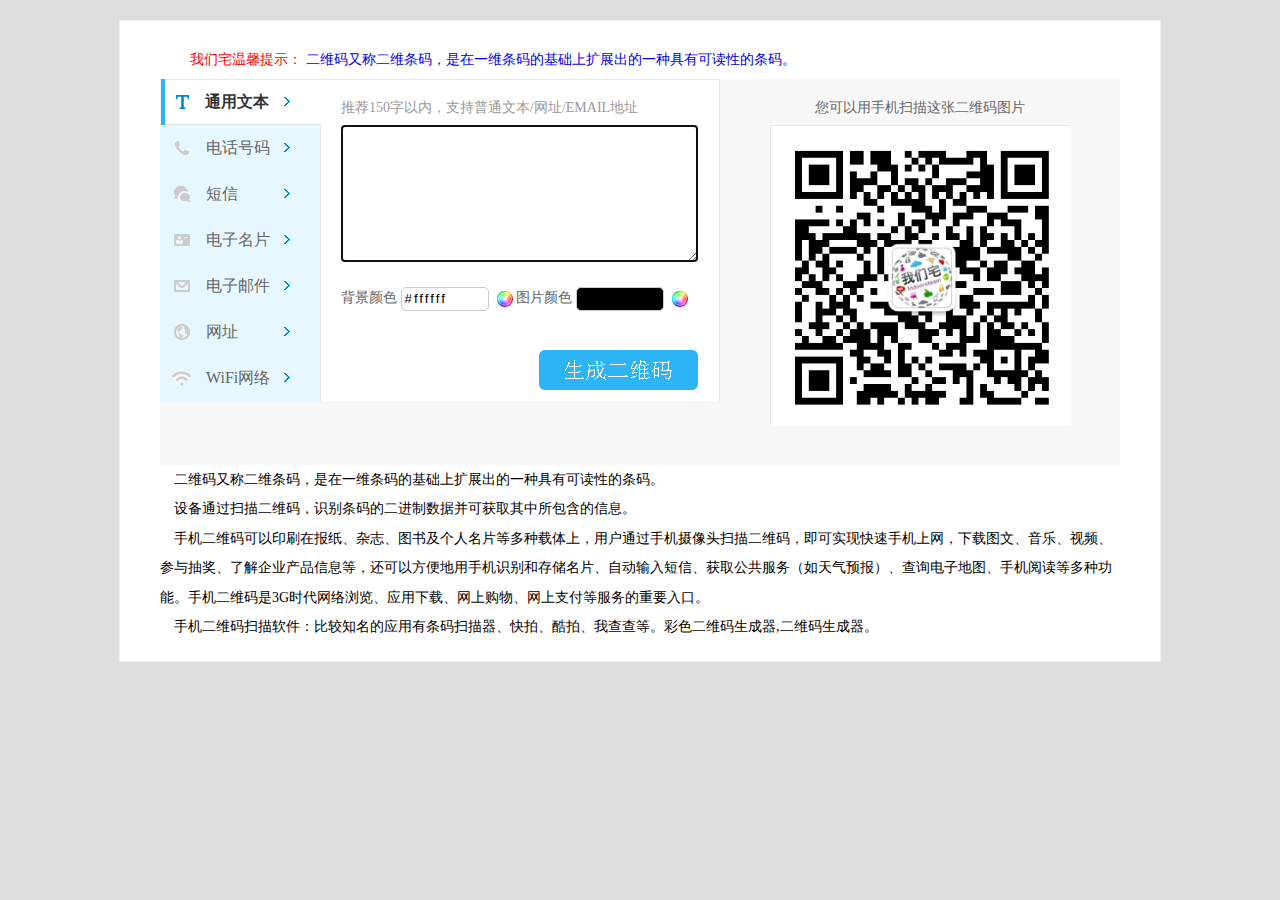
<file: 2wm.html>
<!DOCTYPE html PUBLIC "-//W3C//DTD XHTML 1.0 Transitional//EN" "http://www.w3.org/TR/xhtml1/DTD/xhtml1-transitional.dtd">
<html xmlns="http://www.w3.org/1999/xhtml">
<head>
    <meta http-equiv="Content-Type" content="text/html; charset=utf-8" />
	<meta http-equiv="X-UA-Compatible" content="IE=edge" />
<TITLE>我们宅二维码在线生成工具—二维码图片生成器—嗨皮网二维码</TITLE>
<META content="text/html; charset=utf-8" http-equiv=Content-Type>
<META name=description content=在线二维码生成器提供免费的在线二维码生成服务，可以把电子名片、文本、wifi网络、电子邮件、短信、电话号码、网址等信息生成对应的二维码图片。二维码手机扫描软件下载。>
<META name=keywords content=二维码,二维码生成器,二维码图片,二维码是什么,手机二维码,二维码生成,二维码扫描软件,二维码识别软件,手机二维码识别软件,二维码解码器,二维码软件,手机二维码软件>
<LINK rel=stylesheet type=text/css href="images/index.css">
<SCRIPT type=text/javascript src="images/jquery-1.8.2.min.js"></SCRIPT>
<SCRIPT type=text/javascript src="images/iColorPicker.js"></SCRIPT>
<SCRIPT type=text/javascript src="images/ZeroClipboard.js"></SCRIPT>
<META name=GENERATOR content="MSHTML 8.00.6001.19393">
</head>
<body style="padding:0;margin:0;background:#ddd;font-size:14px">
    <div id="main" style="width:960px;background:#fff; border:1px solid #eee;margin:20px auto;padding:20px 40px;">
	<div style="height:18px; line-height:18px; width:888px; margin:10px 30px;">
<script>
var marqueeContent=new Array();   //滚动新闻
marqueeContent[0]='<font color="#ff0000">我们宅温馨提示： </font><a href="http://v.unihi.cn" target=_blank>二维码又称二维条码，是在一维条码的基础上扩展出的一种具有可读性的条码。</a><br>';
marqueeContent[1]='<font color="#ff0000">我们宅温馨提示： </font><a href="http://v.unihi.cn" target=_blank>设备通过扫描二维码，识别条码的二进制数据并可获取其中所包含的信息。</a><br>';
marqueeContent[2]='<font color="#ff0000">我们宅温馨提示： </font><a href="http://v.unihi.cn" target=_blank>手机二维码可以印刷在报纸、杂志、图书及个人名片等多种载体上，用户通过手机摄像头扫描二维码</a><br>';
marqueeContent[3]='<font color="#ff0000">我们宅温馨提示： </font><a href="http://v.unihi.cn" target=_blank>手机二维码扫描软件：比较知名的应用有条码扫描器、快拍、酷拍、我查查等。彩色二维码生成器,二维码生成器。</a><br>';
var marqueeInterval=new Array();  //定义一些常用而且要经常用到的变量
var marqueeId=0;
var marqueeDelay=5000;
var marqueeHeight=18;
//接下来的是定义一些要使用到的函数
function initMarquee() {
    var str=marqueeContent[0];
    document.write('<div id=marqueeBox style="overflow:hidden;height:'+marqueeHeight+'px" onmouseover="clearInterval(marqueeInterval[0])" onmouseout="marqueeInterval[0]=setInterval(\'startMarquee()\',marqueeDelay)"><div>'+str+'</div></div>');
    marqueeId++;
    marqueeInterval[0]=setInterval("startMarquee()",marqueeDelay);
    }
function startMarquee() {
    var str=marqueeContent[marqueeId];
        marqueeId++;
    if(marqueeId>=marqueeContent.length) marqueeId=0;
    if(marqueeBox.childNodes.length==1) {
        var nextLine=document.createElement('DIV');
        nextLine.innerHTML=str;
        marqueeBox.appendChild(nextLine);
        }
    else {
        marqueeBox.childNodes[0].innerHTML=str;
        marqueeBox.appendChild(marqueeBox.childNodes[0]);
        marqueeBox.scrollTop=0;
        }
    clearInterval(marqueeInterval[1]);
    marqueeInterval[1]=setInterval("scrollMarquee()",18);
    }
function scrollMarquee() {
    marqueeBox.scrollTop++;
    if(marqueeBox.scrollTop%marqueeHeight==(marqueeHeight-1)){
        clearInterval(marqueeInterval[1]);
        }
    }
initMarquee();
</script>
</div>

        <DIV class=main>
<DIV class=ibox>
<DIV class=il>
<DIV class=inav>
<UL id=datatype class=class>
  <LI class=hover><SPAN class=s1><A href="javascript:"  name=nav_text>通用文本</A></SPAN> 
  <LI><SPAN class=s2><A href="javascript:" name=nav_telephone>电话号码</A></SPAN> 
  <LI><SPAN class=s3><A href="javascript:" name=nav_sms>短信</A></SPAN> 
  <LI><SPAN class=s4><A href="javascript:" name=nav_card>电子名片</A></SPAN> 
  <LI><SPAN class=s5><A href="javascript:" name=nav_mail>电子邮件</A></SPAN> 
  <LI><SPAN class=s6><A href="javascript:" name=nav_url>网址</A></SPAN> 
  <LI><SPAN class=s7><A href="javascript:" name=nav_wifi>WiFi网络</A></SPAN> 
</LI></UL>
</DIV>
<DIV class=middle>
<FORM id=qrcodeform action=#>
<DIV id=text class=imbox>
<DIV class=imtit>推荐150字以内，支持普通文本/网址/EMAIL地址</DIV>
<DIV class=imtext><TEXTAREA id=text_text rows=5 cols=30></TEXTAREA> <!--  <div class="size"><span id="text_size">0</span>/150</div>--></DIV></DIV>
<DIV id=telephone class=imbox>
<DIV class=imtit>请输入你的电话号码</DIV>
<DIV class=imtext>
<DIV class=input><INPUT id=telephone_tel class=sms></DIV></DIV></DIV>
<DIV id=sms class=imbox>
<DIV class=imtit>短信生成二维码，短信内容推荐140个字以内</DIV>
<DIV class=imtext>
<DIV class=subtit>电话号码</DIV>
<DIV class=input><INPUT id=sms_tel class=sms></DIV>
<DIV class=subtit>短信内容</DIV><TEXTAREA id=sms_sms rows=5 cols=30></TEXTAREA> 
<DIV class=size><SPAN id=sms_size>0</SPAN>/140</DIV></DIV></DIV>
<DIV id=card class=imbox>
<DIV class=imtit>电话和姓名为必填项</DIV>
<DIV class=imtext>
<DIV class=subtit><SPAN>*</SPAN>姓名</DIV>
<DIV class=input><INPUT id=card_n class=sms></DIV>
<DIV class=subtit><SPAN>*</SPAN>电话</DIV>
<DIV class=input><INPUT id=card_tel class=sms></DIV>
<DIV class=subtit>公司/单位</DIV>
<DIV class=input><INPUT id=card_org class=sms></DIV>
<DIV class=subtit>职位</DIV>
<DIV class=input><INPUT id=card_til class=sms></DIV>
<DIV class=subtit>网址</DIV>
<DIV class=input><INPUT id=card_url class=sms></DIV>
<DIV class=subtit>电子邮箱</DIV>
<DIV class=input><INPUT id=card_mail class=sms></DIV>
<DIV class=subtit>地址</DIV>
<DIV class=input><INPUT id=card_adr class=sms></DIV><!-- <div class="subtit">备注</div>
<textarea rows="3" cols="20"></textarea>--></DIV></DIV>
<DIV id=mail class=imbox>
<DIV class=imtit>电子邮件生成二维码</DIV>
<DIV class=imtext>
<DIV class=input><INPUT id=mail_mail class=sms></DIV></DIV></DIV>
<DIV id=url class=imbox>
<DIV class=imtit>网址请以http://或https://开头</DIV>
<DIV class=imtext>
<DIV class=input><INPUT id=url_url class=sms></DIV></DIV></DIV>
<DIV id=wifi class=imbox>
<DIV class=imtit>适用于安卓系统</DIV>
<DIV class=imtext>
<DIV class=subtit>SSID/无线账号</DIV>
<DIV class=input><INPUT id=wifi_ssid class=sms></DIV>
<DIV class=subtit>密码</DIV>
<DIV class=input><INPUT id=wifi_p class=sms></DIV>
<DIV class=subtit>密码类型</DIV>
<DIV class=input><SELECT id=wifi_t class=select> <OPTION selected 
  value=WPA/WPA2>WPA/WPA2</OPTION> <OPTION value=WEP>WEP</OPTION> 
  <OPTION>无加密</OPTION></SELECT> </DIV></DIV></DIV>
<DIV class=selectcolor>背景颜色 <INPUT id=bg class=iColorPicker onClick="iColorShow('bg','icp_bg')" value=#ffffff maxLength=7 name=mycolor> 图片颜色 
<INPUT id=fg class=iColorPicker onClick="iColorShow('fg','icp_fg')" value=#000000 maxLength=7 name=mycolor> </DIV>
<DIV class=generate><INPUT class=submit type=submit value=""></DIV>
</FORM>

<SCRIPT type=text/javascript>
(function($){
$('#telephone,#sms,#card,#mail,#url,#wifi').hide();
})(jQuery)
</SCRIPT>
</DIV>
</DIV>
<DIV class=ir>
<DIV class=irtit>您可以用手机扫描这张二维码图片 </DIV>
<TABLE class=table>
  <TBODY>
  <TR>
    <TD vAlign=center align=middle>
      <DIV id=bigcode class=bigcode><A href="images/code.png" target=_blank><IMG id=qrcodeimg src="images/code.png"></A> </DIV>
    </TD>
  </TR>
</TBODY>
</TABLE>

    <DIV class=save>

    </DIV>
</DIV>
</DIV>
<div style=" text-align:left; line-height:210%; font-size:14px;">
&nbsp;&nbsp;&nbsp;&nbsp;<strong>二维码</strong>又称二维条码，是在一维条码的基础上扩展出的一种具有可读性的条码。<br>
&nbsp;&nbsp;&nbsp;&nbsp;设备通过扫描二维码，识别条码的二进制数据并可获取其中所包含的信息。<br>
&nbsp;&nbsp;&nbsp;&nbsp;手机二维码可以印刷在报纸、杂志、图书及个人名片等多种载体上，用户通过手机摄像头扫描二维码，即可实现快速手机上网，下载图文、音乐、视频、参与抽奖、了解企业产品信息等，还可以方便地用手机识别和存储名片、自动输入短信、获取公共服务（如天气预报）、查询电子地图、手机阅读等多种功能。手机二维码是3G时代网络浏览、应用下载、网上购物、网上支付等服务的重要入口。<br>
&nbsp;&nbsp;&nbsp;&nbsp;手机二维码扫描软件：比较知名的应用有条码扫描器、快拍、酷拍、我查查等。彩色二维码生成器,二维码生成器。<br>
<div class="bdsharebuttonbox"><a href="#" class="bds_more" data-cmd="more"></a><a href="#" class="bds_qzone" data-cmd="qzone" title="分享到QQ空间"></a><a href="#" class="bds_tsina" data-cmd="tsina" title="分享到新浪微博"></a><a href="#" class="bds_tqq" data-cmd="tqq" title="分享到腾讯微博"></a><a href="#" class="bds_renren" data-cmd="renren" title="分享到人人网"></a><a href="#" class="bds_weixin" data-cmd="weixin" title="分享到微信"></a><a href="#" class="bds_wealink" data-cmd="wealink" title="分享到若邻网"></a><a href="#" class="bds_sqq" data-cmd="sqq" title="分享到QQ好友"></a><a href="#" class="bds_douban" data-cmd="douban" title="分享到豆瓣网"></a><a href="#" class="bds_tsohu" data-cmd="tsohu" title="分享到搜狐微博"></a><a href="#" class="bds_thx" data-cmd="thx" title="分享到和讯微博"></a><a href="#" class="bds_mogujie" data-cmd="mogujie" title="分享到蘑菇街"></a><a href="#" class="bds_huaban" data-cmd="huaban" title="分享到花瓣"></a><a href="#" class="bds_meilishuo" data-cmd="meilishuo" title="分享到美丽说"></a><a href="#" class="bds_kaixin001" data-cmd="kaixin001" title="分享到开心网"></a><a href="#" class="bds_tqf" data-cmd="tqf" title="分享到腾讯朋友"></a><a href="#" class="bds_duitang" data-cmd="duitang" title="分享到堆糖"></a><a href="#" class="bds_diandian" data-cmd="diandian" title="分享到点点网"></a><a href="#" class="bds_iguba" data-cmd="iguba" title="分享到股吧"></a><a href="#" class="bds_fbook" data-cmd="fbook" title="分享到Facebook"></a><a href="#" class="bds_mshare" data-cmd="mshare" title="分享到一键分享"></a></div>
<script>window._bd_share_config={"common":{"bdSnsKey":{},"bdText":"","bdMini":"2","bdMiniList":false,"bdPic":"","bdStyle":"1","bdSize":"32"},"share":{},"image":{"viewList":["qzone","tsina","tqq","renren","weixin","wealink","sqq","douban","tsohu","thx","mogujie","huaban","meilishuo","kaixin001","tqf","duitang","diandian","iguba","fbook","mshare"],"viewText":"分享到：","viewSize":"16"}};with(document)0[(getElementsByTagName('head')[0]||body).appendChild(createElement('script')).src='http://bdimg.share.baidu.com/static/api/js/share.js?v=89860593.js?cdnversion='+~(-new Date()/36e5)];</script>
</div>
  </div>
</DIV>
<SCRIPT type=text/javascript src="images/index.js"></SCRIPT>
<SCRIPT type=text/javascript src="images/public.js"></SCRIPT>
        </div>
    </div>

</body>
</html>
</file>
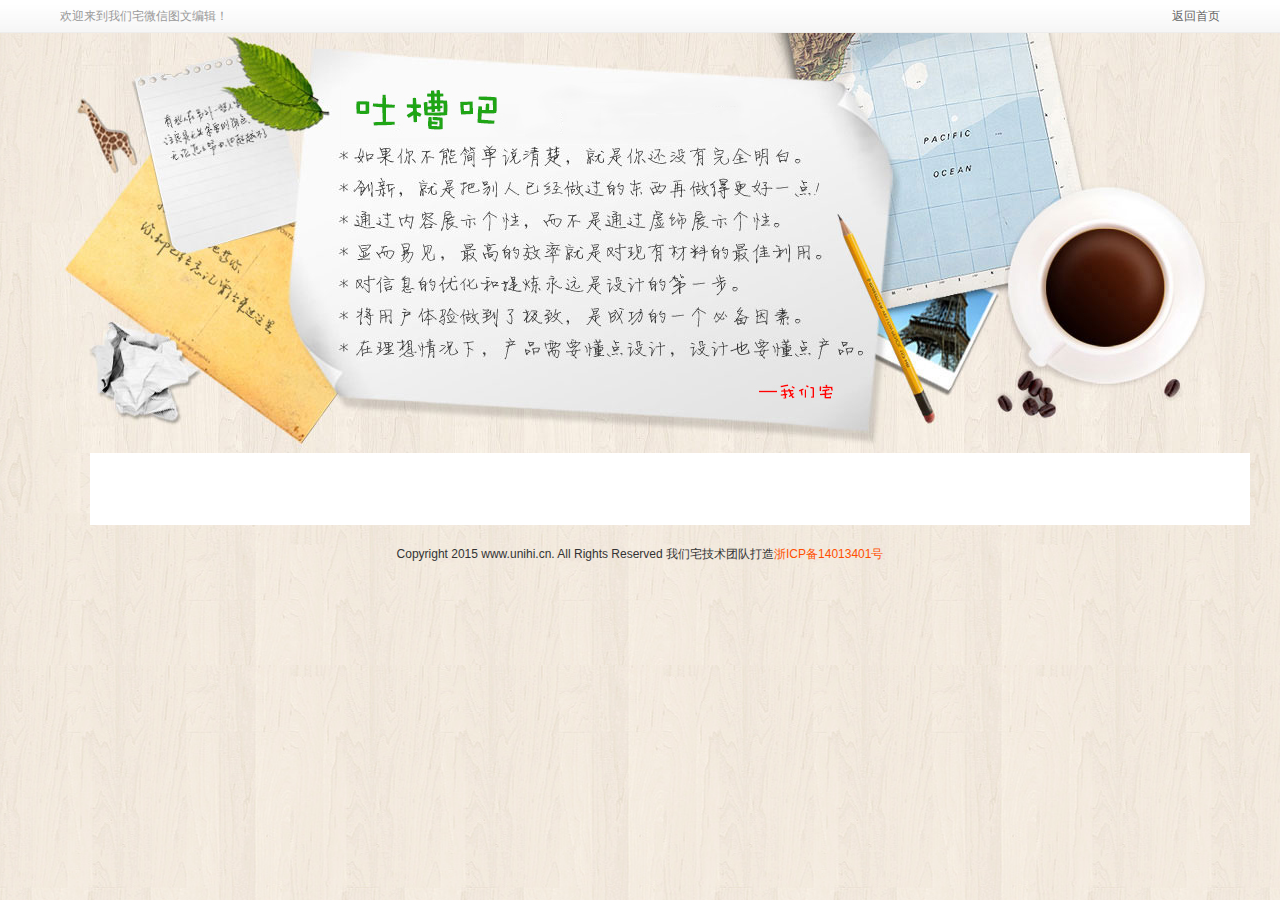
<file: Ask-Me.html>
<!DOCTYPE html PUBLIC "-//W3C//DTD XHTML 1.0 Transitional//EN" "http://www.w3.org/TR/xhtml1/DTD/xhtml1-transitional.dtd">
<html xmlns="http://www.w3.org/1999/xhtml">
<head>
<meta http-equiv="Content-Type" content="text/html; charset=gb2312" />
<title>��ӭ��������լ΢��ͼ�ı༭</title>
<meta http-equiv="Content-Type" content="text/html; charset=utf-8" />
<title>��ӭ��������լ΢��ͼ�ı༭!</title>
<link charset="utf-8" media="screen" type="text/css" href="css/tc_index.css" rel="stylesheet"></link>
<link rel="stylesheet" type="text/css" href="css/tc_indoorsteam.css">
<style>
body{background-image:url(images/tucao_bg.jpg)}
#b{width:1160px;padding:0;background-color:#FFF;position:relative}
.yulu-l{width:880px;float:left;margin:0 30px}
.yulu-r{width:160px;float:right;margin:30px}
*{ margin:0; padding:0; list-style:none;}
img{ border:0;}

.rides-cs {  font-size: 12px; background:#29a7e2; position: fixed; top: 250px; right: 0px; _position: absolute; z-index: 1500; border-radius:6px 0px 0 6px;}
.rides-cs a { color: #00A0E9;}
.rides-cs a:hover { color: #ff8100; text-decoration: none;}
.rides-cs .floatL { width: 36px; float:left; position: relative; z-index:1;margin-top: 21px;height: 181px;}
.rides-cs .floatL a { font-size:0; text-indent: -999em; display: block;}
.rides-cs .floatR { width: 130px; float: left; padding: 5px; overflow:hidden;}
.rides-cs .floatR .cn {background:#F7F7F7; border-radius:6px;margin-top:4px;}
.rides-cs .cn .titZx{ font-size: 14px; color: #333;font-weight:600; line-height:24px;padding:5px;text-align:center;}
.rides-cs .cn ul {padding:0px;}
.rides-cs .cn ul li { line-height: 38px; height:38px;border-bottom: solid 1px #E6E4E4;overflow: hidden;text-align:center;}
.rides-cs .cn ul li span { color: #777;}
.rides-cs .cn ul li a{color: #777;}
.rides-cs .cn ul li img { vertical-align: middle;}
.rides-cs .btnOpen, .rides-cs .btnCtn {  position: relative; z-index:9; top:25px; left: 0;  background-image: url(/kefu/ayh.png); background-repeat: no-repeat; display:block;  height: 146px; padding: 8px;}
.rides-cs .btnOpen { background-position: 0 0;}
.rides-cs .btnCtn { background-position: -37px 0;}
.rides-cs ul li.top { border-bottom: solid #ACE5F9 1px;}
.rides-cs ul li.bot { border-bottom: none;}
</style>
</head>
<body>

<div class="topbg">
    <div class="topnav">
        <div class="l">��ӭ��������լ΢��ͼ�ı༭��</div>
        <div class="r"><a href="/">������ҳ</a></div>
    </div>
</div>

<div id="b">
<img src="images/tucao_header.jpg" alt="����լ��̳" width="1160" height="420" border="0" />


<div class="yulu-l"  style="width: 1160px; background-color: white; margin-bottom: 20px;">
<div class="pinglun" style="width: 970px;">
      <br />
    
	
	
	<!-- ����լ���ۿ� start -->
	<div id="SOHUCS" sid="888001"></div>
	<script charset="utf-8" type="text/javascript" src="http://changyan.sohu.com/upload/changyan.js" ></script>
    <script type="text/javascript">
    window._config = { showScore: true };
    window.changyan.api.config({
        appid: 'cys0agQ3M',
        conf: 'prod_e9a6bc3d37b9ecb198f3d930d2ac5a2e'
    });
    </script> 
<!-- ����լ���ۿ� end -->


   
      <br /><br /><br />
	</div>
</div>


</div><!-- /b -->


<div >
    <div width="980" align="center">Copyright  2015 www.unihi.cn. All Rights Reserved ����լ�����ŶӴ���<a href="http://www.miitbeian.gov.cn/" target="_blank">��ICP��14013401��</a></div>

</div>

</body>
</html>
</file>
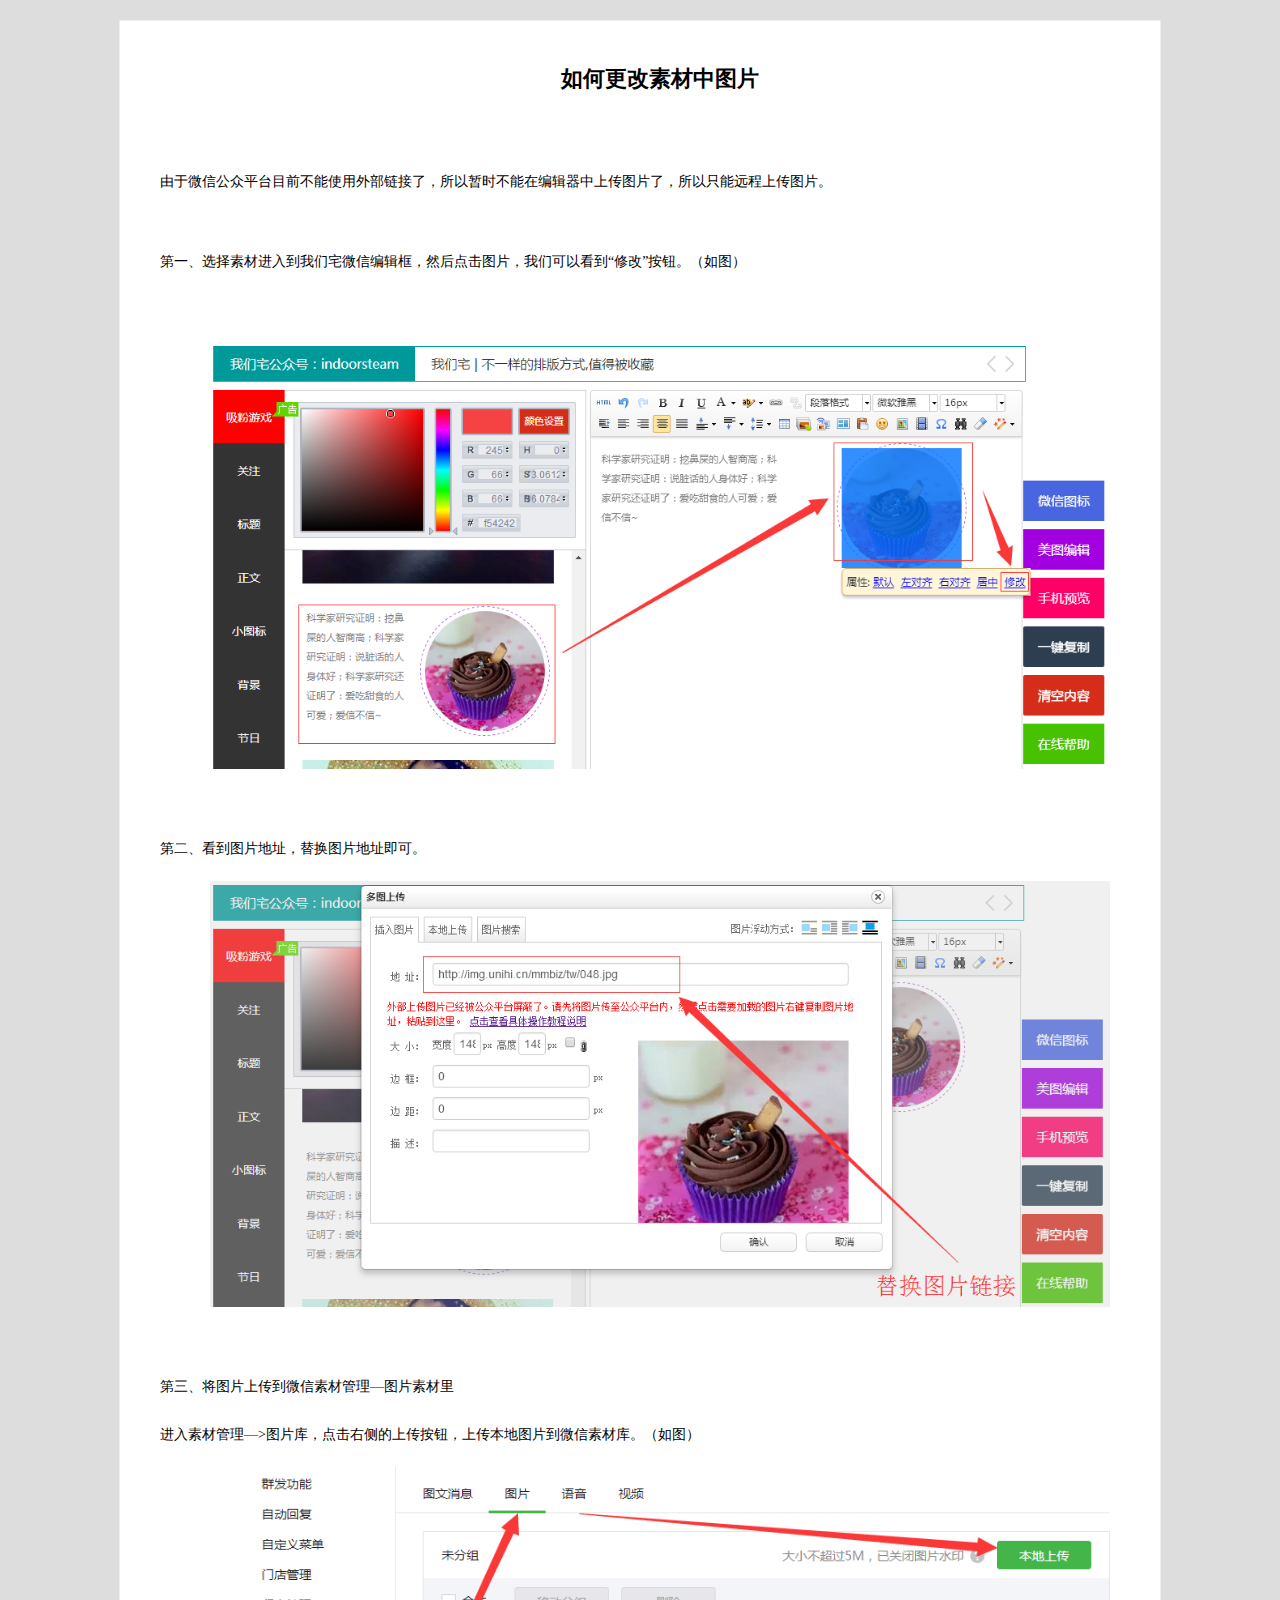
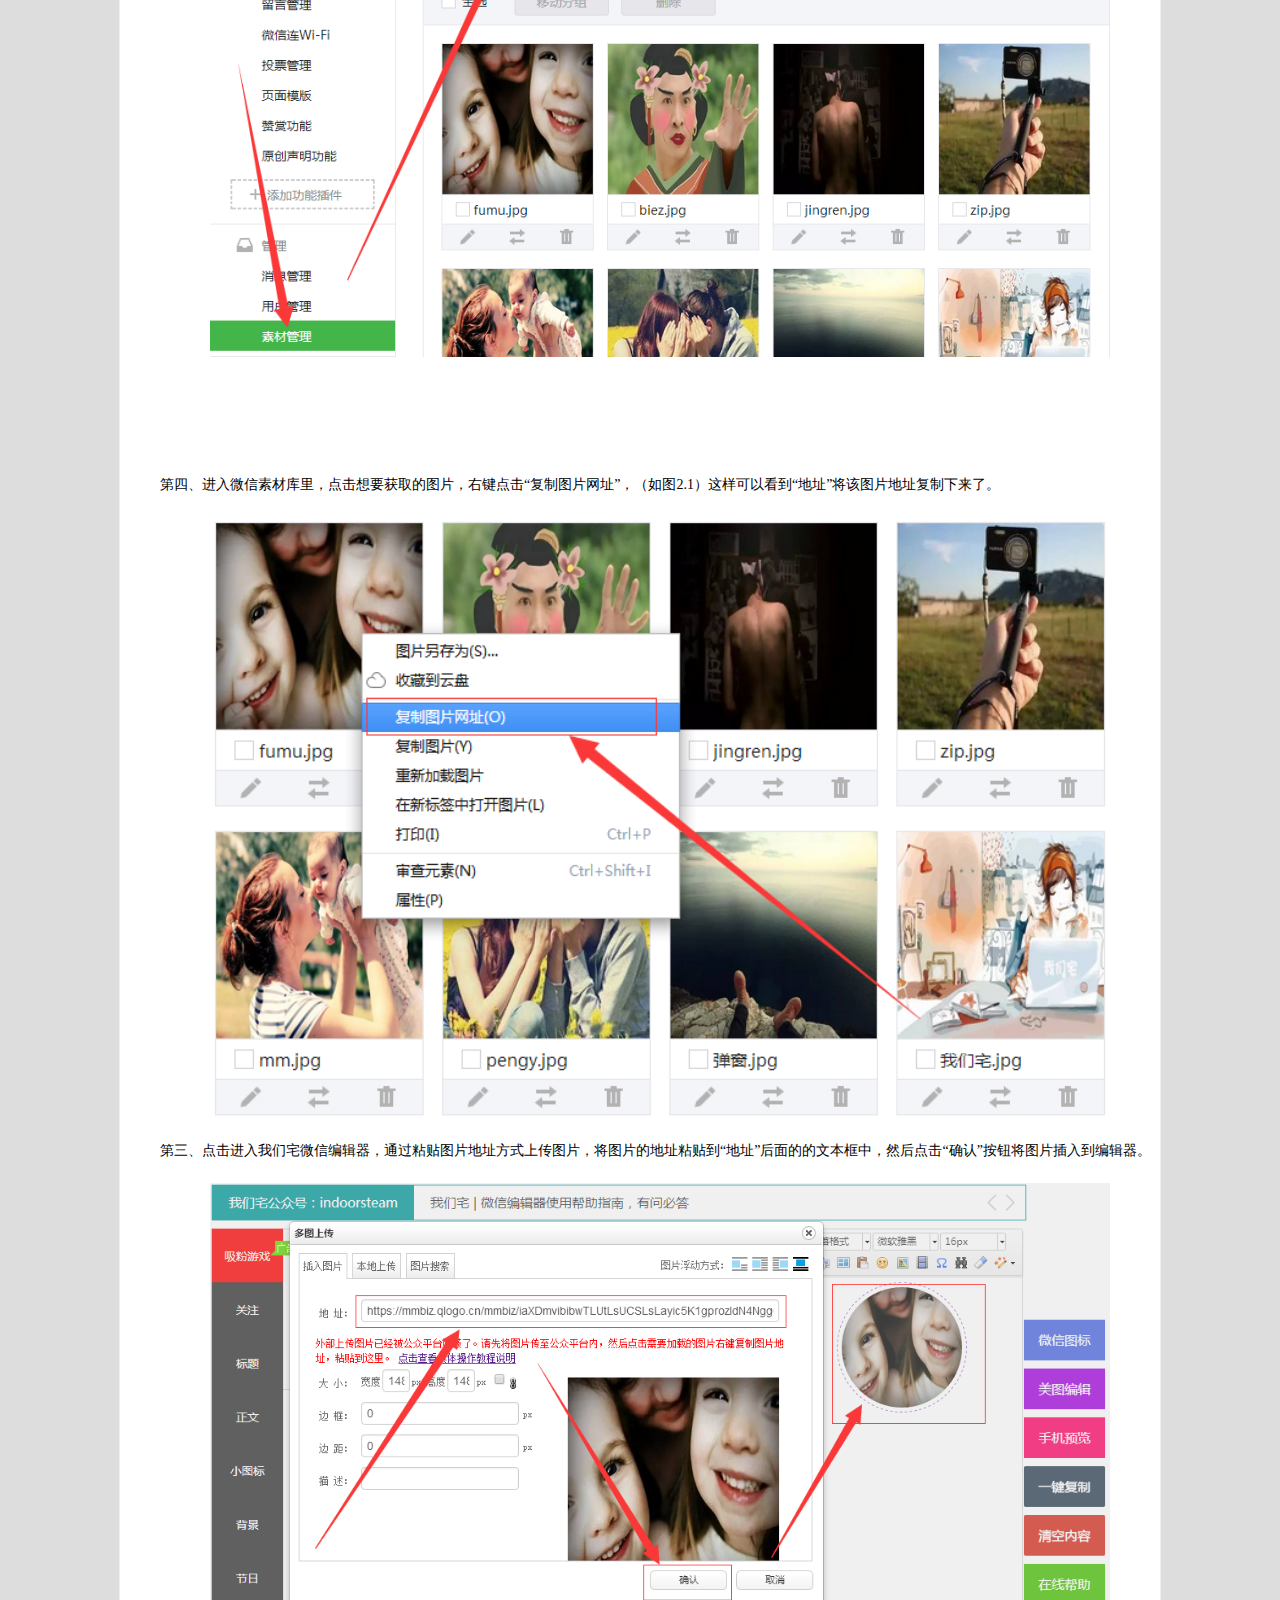
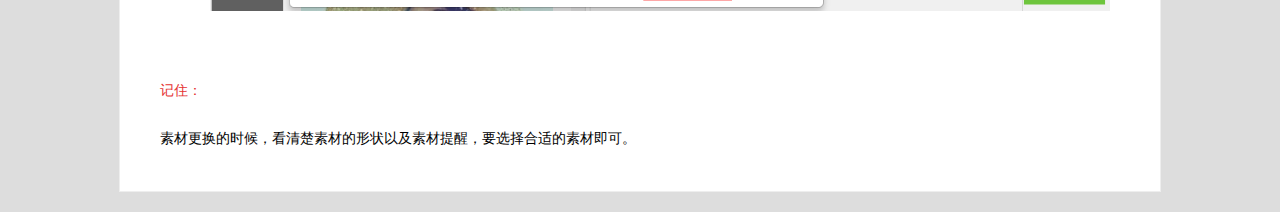
<file: help-1.html>
<!DOCTYPE html PUBLIC "-//W3C//DTD XHTML 1.0 Transitional//EN" "http://www.w3.org/TR/xhtml1/DTD/xhtml1-transitional.dtd">
<html xmlns="http://www.w3.org/1999/xhtml">
<head>
    <meta http-equiv="Content-Type" content="text/html; charset=utf-8" />
	<meta http-equiv="X-UA-Compatible" content="IE=edge" />
<title>我们宅微信编辑器使用帮助</title>
<style>
a,a:visited{color:#003399; text-decoration:none}
a:hover{color:#CC3300}
</style>
<style type="text/css">
	.agree{ width:1000px;}
    .agree p{ line-height: 32px; font-size: 16px;}
    .agree div{ line-height: 32px; font-size: 16px;}
    .agree h2{ font-size: 22px; line-height: 40px; }
	.agree h3{ font-size: 18px; line-height: 40px; }
</style>

</head>
<body style="padding:0;margin:0;background:#ddd;font-size:14px">
    <div id="main" style="width:960px;background:#fff; border:1px solid #eee;margin:20px auto;padding:20px 40px;">
        <div class="container-fluid">

            <div class="agree">
<div><h2><b><center>如何更改素材中图片</center></b></h2></div><br/><br/>

<p><span style="font-size:14px;">由于微信公众平台目前不能使用外部链接了，所以暂时不能在编辑器中上传图片了，所以只能远程上传图片。</span><br />
<br />
<p>
	<span style="font-size:14px;">第一、选择素材进入到我们宅微信编辑框，然后点击图片，我们可以看到“修改”按钮。（如图）</span> 
</p>
<p>
	<br />
</p>
<p>
	<center><img src="images/help/help1-1.png" width="900" height="" alt="" /> </center>
</p>
<p>
	<br />
</p>
<p>
	<span style="font-size:14px;">第二、看到图片地址，替换图片地址即可。</span> 
</p>
<p>
	<center><img src="images/help/help1-2.png" width="900" height="" alt="" /> </center>
</p>
<p>
	<br />
</p>
<p>
	<span style="font-size:14px;">第三、将图片上传到微信素材管理—图片素材里</span> 
</p>
<p>
	<span style="font-size:14px;">进入素材管理—&gt;图片库，点击右侧的上传按钮，上传本地图片到微信素材库。（如图）</span> 
</p>
<p>
	<center><img src="images/help/help1-3.png" width="900" height="" alt="" /> </center>
</p>
<div>
	<br />
</div>
<p>
	<br />
</p>
<p>
	<span style="font-size:14px;">第四、进入微信素材库里，点击想要获取的图片，右键点击“复制图片网址”，（如图2.1）这样可以看到“地址”将该图片地址复制下来了。</span> 
</p>
<p>
	<center><img src="images/help/help1-4.png" width="900" height="" alt="" /> </center>
</p>
<p>
	<span style="font-size:14px;">第三、点击进入我们宅微信编辑器，通过粘贴图片地址方式上传图片，将图片的地址粘贴到“地址”后面的的文本框中，然后点击“确认”按钮将图片插入到编辑器。</span> 
</p>
<p>
	<center><img src="images/help/help1-5.png" width="900" height="" alt="" /> </center>
</p>
<p>
	<br />
</p>
<p>
	<span style="font-size:14px;color:#E53333;">记住：</span> 
</p>
<p>
	<span style="font-size:14px;">素材更换的时候，看清楚素材的形状以及素材提醒，要选择合适的素材即可。</span> 
</p>
</p>

</div>


            </div>
        </div>
    </div>

</body>
</html>
</file>
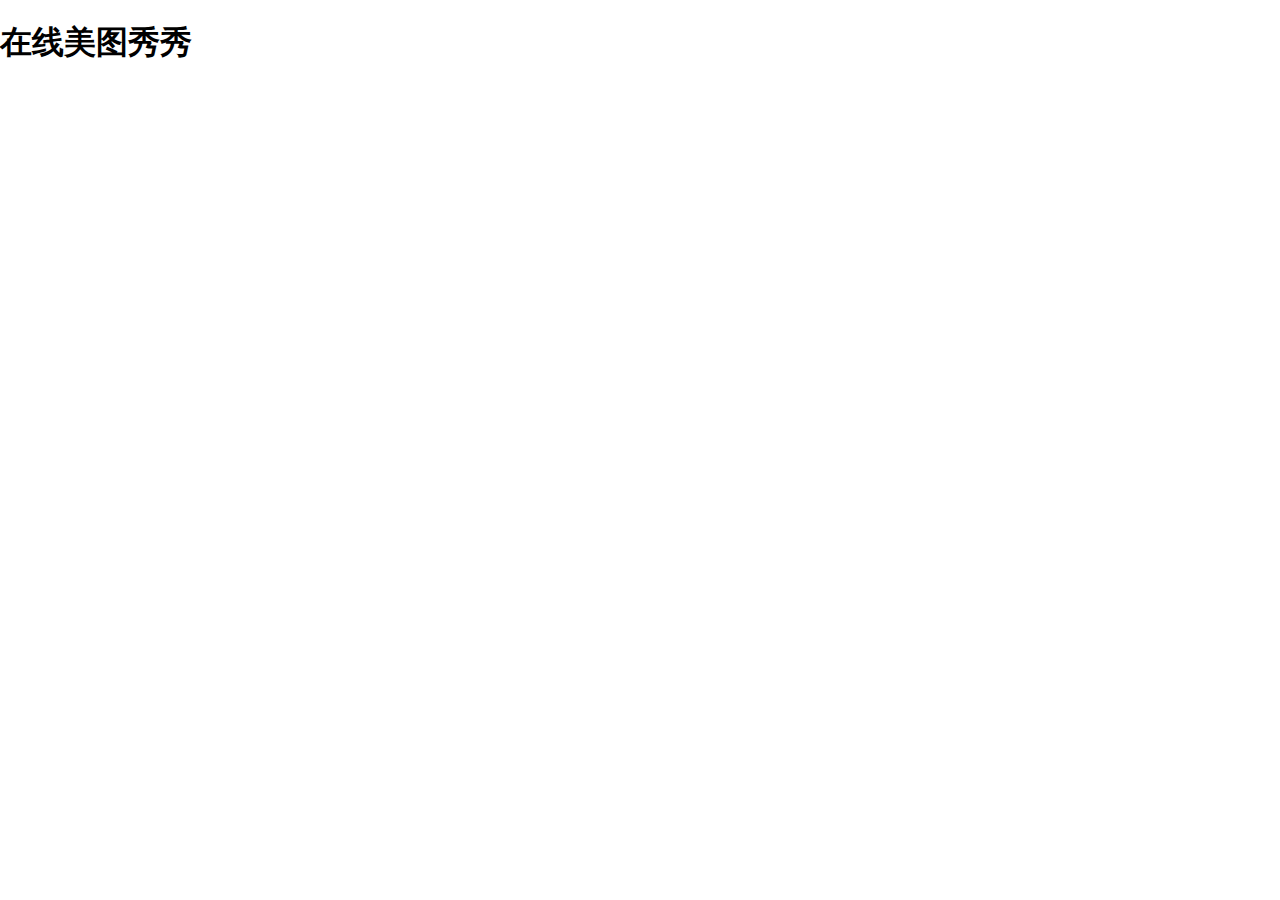
<file: meitu.html>
<!DOCTYPE html PUBLIC "-//W3C//DTD XHTML 1.0 Transitional//EN" "http://www.w3.org/TR/xhtml1/DTD/xhtml1-transitional.dtd">
<html>
<head>
<title>嗨皮网-好一点设计-在线美图秀秀</title>
<meta http-equiv="Content-Type" content="text/html; charset=utf-8" />
<script src="http://open.web.meitu.com/sources/xiuxiu.js" type="text/javascript"></script>
<script type="text/javascript">
window.onload=function(){
	xiuxiu.embedSWF("altContent",3,"100%","100%");
	xiuxiu.setUploadURL("http://imgkaka.meitu.com/xiuxiu_web_pic_save.php");
	xiuxiu.onInit = function ()
	{
		xiuxiu.loadPhoto("http://open.web.meitu.com/sources/images/1.jpg");
	}	
	xiuxiu.onUploadResponse = function (data)
	{
	}
}
</script>
<style type="text/css">
	html, body { height:100%; overflow:hidden; }
	body { margin:0; }
</style>
</head>
<body>
<div id="altContent">
	<h1>在线美图秀秀</h1>
</div>
</body>
</file>
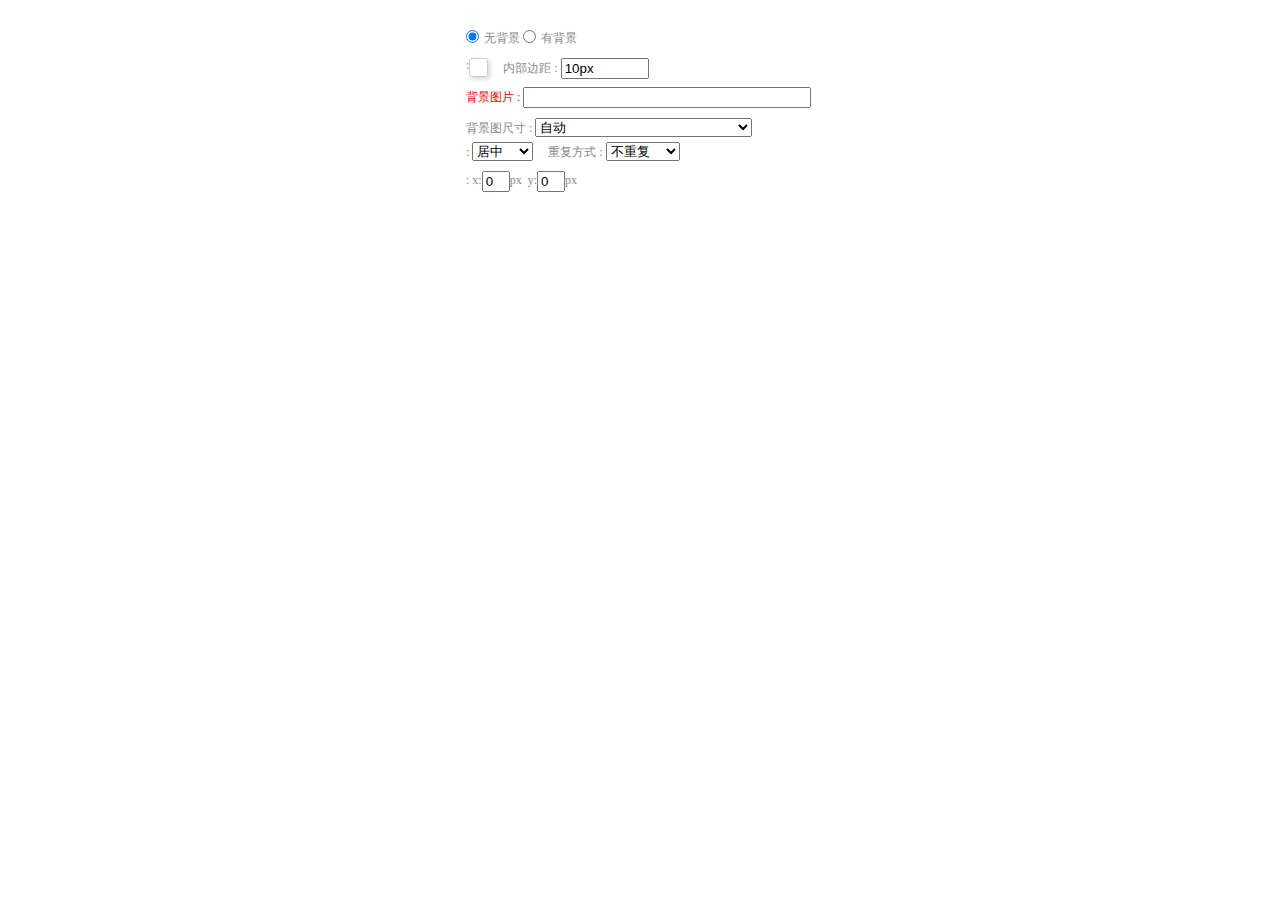
<file: ueditor/dialogs/background/background.html>
<!DOCTYPE HTML>
<html>
<head>
    <meta http-equiv="Content-Type" content="text/html;charset=utf-8"/>
    <script type="text/javascript" src="../internal.js"></script>
    <!-- jquery -->
    <script type="text/javascript" src="../../third-party/jquery-1.10.2.min.js"></script>
    <link rel="stylesheet" type="text/css" href="background.css">
<style>
.bgarea {
    height: 90%;border: 0 none;margin:5px 10px;
}
</style>
</head>
<body>
    <div id="bg_container" class="wrapper">
        <div id="tabHeads" class="tabhead">
            <span class="focus" data-content-id="normal"><var id="lang_background_normal"></var></span>
            <span class="" data-content-id="imgManager"><var id="lang_background_local"></var></span>
        </div>
        <div id="tabBodys" class="tabbody">
            <div id="normal" class="panel focus">
                <fieldset class="bgarea">
                    <div class="content">
                        <div class="pl">
                            <label><input id="nocolorRadio" class="iptradio" type="radio" name="t" value="none" checked="checked">无背景 </label>
                            <label><input id="coloredRadio" class="iptradio" type="radio" name="t" value="color">有背景 </label>
                        </div>
                        <div class="wrapcolor pl">
                            <div class="color">
                                <var id="lang_background_color"></var>:
                            </div>
                            <div id="colorPicker"></div>
                            
                             &nbsp;&nbsp;&nbsp;&nbsp; <label>内部边距 : </label><input class="txt" value="10px" style="width:80px;" type="text" id="padding"> 
                            <div class="clear"></div>
                        </div>
                        
                        <div class="wrapcolor pl">
                            <label style="color:red;">背景图片 : </label><input class="txt" type="text" id="url">
                        </div>
                        <div id="alignment" class="alignment">
                        	<p style="margin-bottom: 5px;">
                            	背景图尺寸 : <select id="sizeType">
                            	<option value="auto auto">自动</option>
                            	<option value="cover">等比缩放覆盖(可能部分超出范围)</option>                            	
                            	<option value="contain">拉伸缩放自适应（可能出现重复）</option>                               
                            	</select>
                            </p>
                            <var id="lang_background_align"></var> : <select id="alignType">
                                <option value="center center">居中</option>
                                <option value="left top">左上</option>
                                <option value="right top">右上</option>
                                <option value="self">自定义</option>
                            </select>
                            	&nbsp;&nbsp;&nbsp;&nbsp;重复方式 : <select id="repeatBgType">
                            	<option value="no-repeat">不重复</option>
                                <option value="repeat-x">水平重复</option>
                                <option value="repeat-y">竖直重复</option>
                                <option value="repeat">平铺</option>
                            </select>
                        </div>
                        
                        <div id="custom" >
                            <var id="lang_background_position"></var> : x:<input type="text" size="1" id="x" maxlength="4" value="0">px&nbsp;&nbsp;y:<input type="text" size="1" id="y" maxlength="4" value="0">px
                        </div>
                    </div>
                </fieldset>

            </div>
            <div id="imgManager" class="panel">
                <div id="imageList" style=""></div>
            </div>
        </div>
    </div>
    <script type="text/javascript" src="background.js"></script>
</body>
</html>
</file>
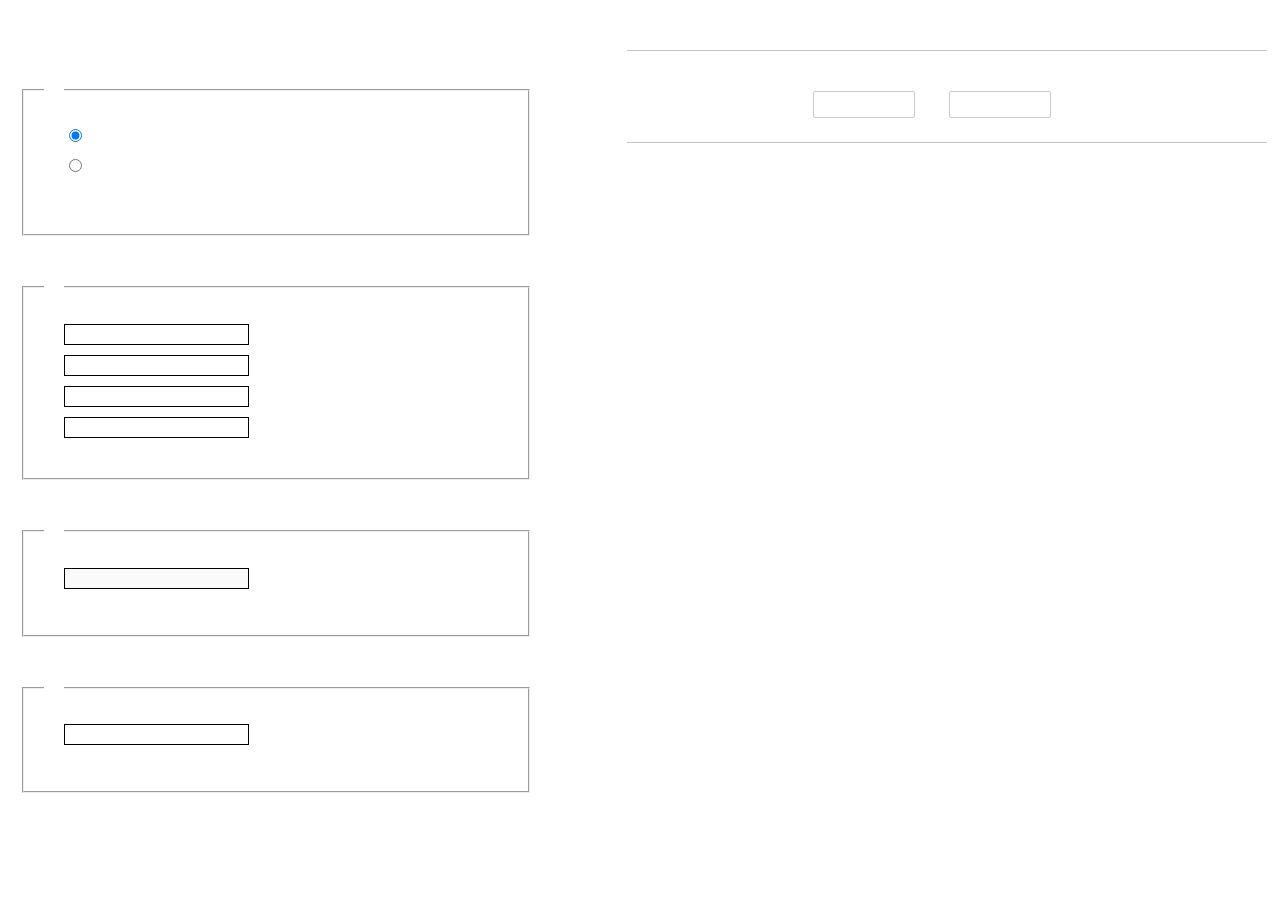
<file: ueditor/dialogs/charts/charts.html>
<!DOCTYPE html>
<html>
    <head>
        <title>chart</title>
        <meta chartset="gbk">
        <link rel="stylesheet" type="text/css" href="charts.css">
        <script type="text/javascript" src="../internal.js"></script>
    </head>
    <body>
        <div class="main">
            <div class="table-view">
                <h3><var id="lang_data_source"></var></h3>
                <div id="tableContainer" class="table-container"></div>
                <h3><var id="lang_chart_format"></var></h3>
                <form name="data-form">
                    <div class="charts-format">
                        <fieldset>
                            <legend><var id="lang_data_align"></var></legend>
                            <div class="format-item-container">
                                <label>
                                    <input type="radio" class="format-ctrl not-pie-item" name="charts-format" value="1" checked="checked">
                                    <var id="lang_chart_align_same"></var>
                                </label>
                                <label>
                                    <input type="radio" class="format-ctrl not-pie-item" name="charts-format" value="-1">
                                    <var id="lang_chart_align_reverse"></var>
                                </label>
                                <br>
                            </div>
                        </fieldset>
                        <fieldset>
                            <legend><var id="lang_chart_title"></var></legend>
                            <div class="format-item-container">
                                <label>
                                    <var id="lang_chart_main_title"></var><input type="text" name="title" class="data-item">
                                </label>
                                <label>
                                    <var id="lang_chart_sub_title"></var><input type="text" name="sub-title" class="data-item not-pie-item">
                                </label>
                                <label>
                                    <var id="lang_chart_x_title"></var><input type="text" name="x-title" class="data-item not-pie-item">
                                </label>
                                <label>
                                    <var id="lang_chart_y_title"></var><input type="text" name="y-title" class="data-item not-pie-item">
                                </label>
                            </div>
                        </fieldset>
                        <fieldset>
                            <legend><var id="lang_chart_tip"></var></legend>
                            <div class="format-item-container">
                                <label>
                                    <var id="lang_cahrt_tip_prefix"></var>
                                    <input type="text" id="tipInput" name="tip" class="data-item" disabled="disabled">
                                </label>
                                <p><var id="lang_cahrt_tip_description"></var></p>
                            </div>
                        </fieldset>
                        <fieldset>
                            <legend><var id="lang_chart_data_unit"></var></legend>
                            <div class="format-item-container">
                                <label><var id="lang_chart_data_unit_title"></var><input type="text" name="unit" class="data-item"></label>
                                <p><var id="lang_chart_data_unit_description"></var></p>
                            </div>
                        </fieldset>
                    </div>
                </form>
            </div>
            <div class="charts-view">
                <div id="chartsContainer" class="charts-container"></div>
                <div id="chartsType" class="charts-type">
                    <h3><var id="lang_chart_type"></var></h3>
                    <div class="scroll-view">
                        <div class="scroll-container">
                            <div id="scrollBed" class="scroll-bed"></div>
                        </div>
                        <div id="buttonContainer" class="button-container">
                            <a href="#" data-title="prev"><var id="lang_prev_btn"></var></a>
                            <a href="#" data-title="next"><var id="lang_next_btn"></var></a>
                        </div>
                    </div>
                </div>
            </div>
        </div>
        <script src="../../third-party/jquery-1.10.2.min.js"></script>
        <script src="../../third-party/highcharts/highcharts.js"></script>
        <script src="chart.config.js"></script>
        <script src="charts.js"></script>
    </body>
</html>
</file>
<file: emoji/css/emoji.css>
.emoji {
	width: 20px;
	height: 20px;
	display: -moz-inline-stack;
	display: inline-block;
	vertical-align: top;
	zoom: 1;
*display: inline; 	background-image: url(../img/emoji2.png);
	background-repeat: no-repeat;
	background-position: left top;
}
.emoji2600 { background-position: -500px -120px; }
.emoji2601 { background-position: -500px -140px; }
.emoji2614 { background-position: -500px -200px; }
.emoji26c4 { background-position: -520px -200px; }
.emoji26a1 { background-position: -520px -100px; }
.emoji1f300 { background-position: -20px -500px; }
.emoji1f301 { background-position: -20px -520px; }
.emoji1f302 { background-position: -20px -540px; }
.emoji1f303 { background-position: -20px -560px; }
.emoji1f304 { background-position: -20px -580px; }
.emoji1f305 { background-position: -40px -0px; }
.emoji1f306 { background-position: -40px -20px; }
.emoji1f307 { background-position: -40px -40px; }
.emoji1f308 { background-position: -40px -60px; }
.emoji2744 { background-position: -540px -80px; }
.emoji26c5 { background-position: -520px -220px; }
.emoji1f309 { background-position: -40px -80px; }
.emoji1f30a { background-position: -40px -100px; }
.emoji1f30b { background-position: -40px -120px; }
.emoji1f30c { background-position: -40px -140px; }
.emoji1f30f { background-position: -40px -200px; }
.emoji1f311 { background-position: -40px -240px; }
.emoji1f314 { background-position: -40px -300px; }
.emoji1f313 { background-position: -40px -280px; }
.emoji1f319 { background-position: -40px -400px; }
.emoji1f315 { background-position: -40px -320px; }
.emoji1f31b { background-position: -40px -440px; }
.emoji1f31f { background-position: -40px -520px; }
.emoji1f320 { background-position: -540px -180px; }
.emoji1f550 { background-position: -360px -260px; }
.emoji1f551 { background-position: -360px -280px; }
.emoji1f552 { background-position: -360px -300px; }
.emoji1f553 { background-position: -360px -320px; }
.emoji1f554 { background-position: -360px -340px; }
.emoji1f555 { background-position: -360px -360px; }
.emoji1f556 { background-position: -360px -380px; }
.emoji1f557 { background-position: -360px -400px; }
.emoji1f558 { background-position: -360px -420px; }
.emoji1f559 { background-position: -360px -440px; }
.emoji1f55a { background-position: -360px -460px; }
.emoji1f55b { background-position: -360px -480px; }
.emoji231a { background-position: -480px -380px; }
.emoji231b { background-position: -480px -400px; }
.emoji23f0 { background-position: -480px -500px; }
.emoji23f3 { background-position: -480px -520px; }
.emoji2648 { background-position: -500px -280px; }
.emoji2649 { background-position: -500px -300px; }
.emoji264a { background-position: -500px -320px; }
.emoji264b { background-position: -500px -340px; }
.emoji264c { background-position: -500px -360px; }
.emoji264d { background-position: -500px -380px; }
.emoji264e { background-position: -500px -400px; }
.emoji264f { background-position: -500px -420px; }
.emoji2650 { background-position: -500px -440px; }
.emoji2651 { background-position: -500px -460px; }
.emoji2652 { background-position: -500px -480px; }
.emoji2653 { background-position: -500px -500px; }
.emoji26ce { background-position: -520px -240px; }
.emoji1f340 { background-position: -60px -240px; }
.emoji1f337 { background-position: -60px -60px; }
.emoji1f331 { background-position: -40px -560px; }
.emoji1f341 { background-position: -60px -260px; }
.emoji1f338 { background-position: -60px -80px; }
.emoji1f339 { background-position: -60px -100px; }
.emoji1f342 { background-position: -60px -280px; }
.emoji1f343 { background-position: -60px -300px; }
.emoji1f33a { background-position: -60px -120px; }
.emoji1f33b { background-position: -60px -140px; }
.emoji1f334 { background-position: -60px -20px; }
.emoji1f335 { background-position: -60px -40px; }
.emoji1f33e { background-position: -60px -200px; }
.emoji1f33d { background-position: -60px -180px; }
.emoji1f344 { background-position: -60px -320px; }
.emoji1f330 { background-position: -40px -540px; }
.emoji1f33c { background-position: -60px -160px; }
.emoji1f33f { background-position: -60px -220px; }
.emoji1f352 { background-position: -80px -0px; }
.emoji1f34c { background-position: -60px -480px; }
.emoji1f34e { background-position: -60px -520px; }
.emoji1f34a { background-position: -60px -440px; }
.emoji1f353 { background-position: -80px -20px; }
.emoji1f349 { background-position: -60px -420px; }
.emoji1f345 { background-position: -60px -340px; }
.emoji1f346 { background-position: -60px -360px; }
.emoji1f348 { background-position: -60px -400px; }
.emoji1f34d { background-position: -60px -500px; }
.emoji1f347 { background-position: -60px -380px; }
.emoji1f351 { background-position: -60px -580px; }
.emoji1f34f { background-position: -60px -540px; }
.emoji1f440 { background-position: -200px -100px; }
.emoji1f442 { background-position: -200px -120px; }
.emoji1f443 { background-position: -200px -140px; }
.emoji1f444 { background-position: -200px -160px; }
.emoji1f445 { background-position: -200px -180px; }
.emoji1f484 { background-position: -240px -240px; }
.emoji1f485 { background-position: -240px -260px; }
.emoji1f486 { background-position: -240px -280px; }
.emoji1f487 { background-position: -240px -300px; }
.emoji1f488 { background-position: -240px -320px; }
.emoji1f464 { background-position: -220px -200px; }
.emoji1f466 { background-position: -220px -240px; }
.emoji1f467 { background-position: -220px -260px; }
.emoji1f468 { background-position: -220px -280px; }
.emoji1f469 { background-position: -220px -300px; }
.emoji1f46a { background-position: -220px -320px; }
.emoji1f46b { background-position: -220px -340px; }
.emoji1f46e { background-position: -220px -400px; }
.emoji1f46f { background-position: -220px -420px; }
.emoji1f470 { background-position: -220px -440px; }
.emoji1f471 { background-position: -220px -460px; }
.emoji1f472 { background-position: -220px -480px; }
.emoji1f473 { background-position: -220px -500px; }
.emoji1f474 { background-position: -220px -520px; }
.emoji1f475 { background-position: -220px -540px; }
.emoji1f476 { background-position: -220px -560px; }
.emoji1f477 { background-position: -220px -580px; }
.emoji1f478 { background-position: -240px -0px; }
.emoji1f479 { background-position: -240px -20px; }
.emoji1f47a { background-position: -240px -40px; }
.emoji1f47b { background-position: -240px -60px; }
.emoji1f47c { background-position: -240px -80px; }
.emoji1f47d { background-position: -240px -100px; }
.emoji1f47e { background-position: -240px -120px; }
.emoji1f47f { background-position: -240px -140px; }
.emoji1f480 { background-position: -240px -160px; }
.emoji1f481 { background-position: -240px -180px; }
.emoji1f482 { background-position: -240px -200px; }
.emoji1f483 { background-position: -240px -220px; }
.emoji1f40c { background-position: -160px -280px; }
.emoji1f40d { background-position: -160px -300px; }
.emoji1f40e { background-position: -160px -320px; }
.emoji1f414 { background-position: -160px -440px; }
.emoji1f417 { background-position: -160px -500px; }
.emoji1f42b { background-position: -180px -300px; }
.emoji1f418 { background-position: -160px -520px; }
.emoji1f428 { background-position: -180px -240px; }
.emoji1f412 { background-position: -160px -400px; }
.emoji1f411 { background-position: -160px -380px; }
.emoji1f419 { background-position: -160px -540px; }
.emoji1f41a { background-position: -160px -560px; }
.emoji1f41b { background-position: -160px -580px; }
.emoji1f41c { background-position: -180px -0px; }
.emoji1f41d { background-position: -180px -20px; }
.emoji1f41e { background-position: -180px -40px; }
.emoji1f420 { background-position: -180px -80px; }
.emoji1f421 { background-position: -180px -100px; }
.emoji1f422 { background-position: -180px -120px; }
.emoji1f424 { background-position: -180px -160px; }
.emoji1f425 { background-position: -180px -180px; }
.emoji1f426 { background-position: -180px -200px; }
.emoji1f423 { background-position: -180px -140px; }
.emoji1f427 { background-position: -180px -220px; }
.emoji1f429 { background-position: -180px -260px; }
.emoji1f41f { background-position: -180px -60px; }
.emoji1f42c { background-position: -180px -320px; }
.emoji1f42d { background-position: -180px -340px; }
.emoji1f42f { background-position: -180px -380px; }
.emoji1f431 { background-position: -180px -420px; }
.emoji1f433 { background-position: -180px -460px; }
.emoji1f434 { background-position: -180px -480px; }
.emoji1f435 { background-position: -180px -500px; }
.emoji1f436 { background-position: -180px -520px; }
.emoji1f437 { background-position: -180px -540px; }
.emoji1f43b { background-position: -200px -20px; }
.emoji1f439 { background-position: -180px -580px; }
.emoji1f43a { background-position: -200px -0px; }
.emoji1f42e { background-position: -180px -360px; }
.emoji1f430 { background-position: -180px -400px; }
.emoji1f438 { background-position: -180px -560px; }
.emoji1f43e { background-position: -200px -80px; }
.emoji1f432 { background-position: -180px -440px; }
.emoji1f43c { background-position: -200px -40px; }
.emoji1f43d { background-position: -200px -60px; }
.emoji1f620 { background-position: -400px -280px; }
.emoji1f629 { background-position: -400px -460px; }
.emoji1f632 { background-position: -420px -40px; }
.emoji1f61e { background-position: -400px -240px; }
.emoji1f635 { background-position: -420px -100px; }
.emoji1f630 { background-position: -420px -0px; }
.emoji1f612 { background-position: -400px -0px; }
.emoji1f60d { background-position: -380px -500px; }
.emoji1f624 { background-position: -400px -360px; }
.emoji1f61c { background-position: -400px -200px; }
.emoji1f61d { background-position: -400px -220px; }
.emoji1f60b { background-position: -380px -460px; }
.emoji1f618 { background-position: -400px -120px; }
.emoji1f61a { background-position: -400px -160px; }
.emoji1f637 { background-position: -420px -140px; }
.emoji1f633 { background-position: -420px -60px; }
.emoji1f603 { background-position: -380px -300px; }
.emoji1f605 { background-position: -380px -340px; }
.emoji1f606 { background-position: -380px -360px; }
.emoji1f601 { background-position: -380px -260px; }
.emoji1f602 { background-position: -380px -280px; }
.emoji1f60a { background-position: -380px -440px; }
.emoji263a { background-position: -500px -260px; }
.emoji1f604 { background-position: -380px -320px; }
.emoji1f622 { background-position: -400px -320px; }
.emoji1f62d { background-position: -400px -540px; }
.emoji1f628 { background-position: -400px -440px; }
.emoji1f623 { background-position: -400px -340px; }
.emoji1f621 { background-position: -400px -300px; }
.emoji1f60c { background-position: -380px -480px; }
.emoji1f616 { background-position: -400px -80px; }
.emoji1f614 { background-position: -400px -40px; }
.emoji1f631 { background-position: -420px -20px; }
.emoji1f62a { background-position: -400px -480px; }
.emoji1f60f { background-position: -380px -540px; }
.emoji1f613 { background-position: -400px -20px; }
.emoji1f625 { background-position: -400px -380px; }
.emoji1f62b { background-position: -400px -500px; }
.emoji1f609 { background-position: -380px -420px; }
.emoji1f63a { background-position: -420px -200px; }
.emoji1f638 { background-position: -420px -160px; }
.emoji1f639 { background-position: -420px -180px; }
.emoji1f63d { background-position: -420px -260px; }
.emoji1f63b { background-position: -420px -220px; }
.emoji1f63f { background-position: -420px -300px; }
.emoji1f63e { background-position: -420px -280px; }
.emoji1f63c { background-position: -420px -240px; }
.emoji1f640 { background-position: -420px -320px; }
.emoji1f645 { background-position: -420px -340px; }
.emoji1f646 { background-position: -420px -360px; }
.emoji1f647 { background-position: -420px -380px; }
.emoji1f648 { background-position: -420px -400px; }
.emoji1f64a { background-position: -420px -440px; }
.emoji1f649 { background-position: -420px -420px; }
.emoji1f64b { background-position: -420px -460px; }
.emoji1f64c { background-position: -420px -480px; }
.emoji1f64d { background-position: -420px -500px; }
.emoji1f64e { background-position: -420px -520px; }
.emoji1f64f { background-position: -420px -540px; }
.emoji1f3e0 { background-position: -140px -300px; }
.emoji1f3e1 { background-position: -140px -320px; }
.emoji1f3e2 { background-position: -140px -340px; }
.emoji1f3e3 { background-position: -140px -360px; }
.emoji1f3e5 { background-position: -140px -400px; }
.emoji1f3e6 { background-position: -140px -420px; }
.emoji1f3e7 { background-position: -140px -440px; }
.emoji1f3e8 { background-position: -140px -460px; }
.emoji1f3e9 { background-position: -140px -480px; }
.emoji1f3ea { background-position: -140px -500px; }
.emoji1f3eb { background-position: -140px -520px; }
.emoji26ea { background-position: -520px -280px; }
.emoji26f2 { background-position: -520px -300px; }
.emoji1f3ec { background-position: -140px -540px; }
.emoji1f3ef { background-position: -160px -0px; }
.emoji1f3f0 { background-position: -160px -20px; }
.emoji1f3ed { background-position: -140px -560px; }
.emoji2693 { background-position: -520px -60px; }
.emoji1f3ee { background-position: -140px -580px; }
.emoji1f5fb { background-position: -380px -140px; }
.emoji1f5fc { background-position: -380px -160px; }
.emoji1f5fd { background-position: -380px -180px; }
.emoji1f5fe { background-position: -380px -200px; }
.emoji1f5ff { background-position: -380px -220px; }
.emoji1f45e { background-position: -220px -80px; }
.emoji1f45f { background-position: -220px -100px; }
.emoji1f460 { background-position: -220px -120px; }
.emoji1f461 { background-position: -220px -140px; }
.emoji1f462 { background-position: -220px -160px; }
.emoji1f463 { background-position: -220px -180px; }
.emoji1f453 { background-position: -200px -460px; }
.emoji1f455 { background-position: -200px -500px; }
.emoji1f456 { background-position: -200px -520px; }
.emoji1f451 { background-position: -200px -420px; }
.emoji1f454 { background-position: -200px -480px; }
.emoji1f452 { background-position: -200px -440px; }
.emoji1f457 { background-position: -200px -540px; }
.emoji1f458 { background-position: -200px -560px; }
.emoji1f459 { background-position: -200px -580px; }
.emoji1f45a { background-position: -220px -0px; }
.emoji1f45b { background-position: -220px -20px; }
.emoji1f45c { background-position: -220px -40px; }
.emoji1f45d { background-position: -220px -60px; }
.emoji1f4b0 { background-position: -260px -520px; }
.emoji1f4b1 { background-position: -260px -540px; }
.emoji1f4b9 { background-position: -280px -100px; }
.emoji1f4b2 { background-position: -260px -560px; }
.emoji1f4b3 { background-position: -260px -580px; }
.emoji1f4b4 { background-position: -280px -0px; }
.emoji1f4b5 { background-position: -280px -20px; }
.emoji1f4b8 { background-position: -280px -80px; }
.emoji1f1e81f1f3 { background-position: -20px -0px; }
.emoji1f1e91f1ea { background-position: -20px -20px; }
.emoji1f1ea1f1f8 { background-position: -20px -40px; }
.emoji1f1eb1f1f7 { background-position: -20px -60px; }
.emoji1f1ec1f1e7 { background-position: -20px -80px; }
.emoji1f1ee1f1f9 { background-position: -20px -100px; }
.emoji1f1ef1f1f5 { background-position: -20px -120px; }
.emoji1f1f01f1f7 { background-position: -20px -140px; }
.emoji1f1f71f1fa { background-position: -20px -160px; }
.emoji1f1fa1f1f8 { background-position: -20px -180px; }
.emoji1f525 { background-position: -340px -360px; }
.emoji1f526 { background-position: -340px -380px; }
.emoji1f527 { background-position: -340px -400px; }
.emoji1f528 { background-position: -340px -420px; }
.emoji1f529 { background-position: -340px -440px; }
.emoji1f52a { background-position: -340px -460px; }
.emoji1f52b { background-position: -340px -480px; }
.emoji1f52e { background-position: -340px -540px; }
.emoji1f52f { background-position: -340px -560px; }
.emoji1f530 { background-position: -340px -580px; }
.emoji1f531 { background-position: -360px -0px; }
.emoji1f489 { background-position: -240px -340px; }
.emoji1f48a { background-position: -240px -360px; }
.emoji1f170 { background-position: -0px -300px; }
.emoji1f171 { background-position: -0px -320px; }
.emoji1f18e { background-position: -0px -380px; }
.emoji1f17e { background-position: -0px -340px; }
.emoji1f380 { background-position: -100px -260px; }
.emoji1f381 { background-position: -100px -280px; }
.emoji1f382 { background-position: -100px -300px; }
.emoji1f384 { background-position: -100px -340px; }
.emoji1f385 { background-position: -100px -360px; }
.emoji1f38c { background-position: -100px -500px; }
.emoji1f386 { background-position: -100px -380px; }
.emoji1f388 { background-position: -100px -420px; }
.emoji1f389 { background-position: -100px -440px; }
.emoji1f38d { background-position: -100px -520px; }
.emoji1f38e { background-position: -100px -540px; }
.emoji1f393 { background-position: -120px -40px; }
.emoji1f392 { background-position: -120px -20px; }
.emoji1f38f { background-position: -100px -560px; }
.emoji1f387 { background-position: -100px -400px; }
.emoji1f390 { background-position: -100px -580px; }
.emoji1f383 { background-position: -100px -320px; }
.emoji1f38a { background-position: -100px -460px; }
.emoji1f38b { background-position: -100px -480px; }
.emoji1f391 { background-position: -120px -0px; }
.emoji1f4df { background-position: -300px -260px; }
.emoji260e { background-position: -500px -160px; }
.emoji1f4de { background-position: -300px -240px; }
.emoji1f4f1 { background-position: -320px -20px; }
.emoji1f4f2 { background-position: -320px -40px; }
.emoji1f4dd { background-position: -300px -220px; }
.emoji1f4e0 { background-position: -300px -280px; }
.emoji2709 { background-position: -520px -460px; }
.emoji1f4e8 { background-position: -300px -440px; }
.emoji1f4e9 { background-position: -300px -460px; }
.emoji1f4ea { background-position: -300px -480px; }
.emoji1f4eb { background-position: -300px -500px; }
.emoji1f4ee { background-position: -300px -560px; }
.emoji1f4f0 { background-position: -320px -0px; }
.emoji1f4e2 { background-position: -300px -320px; }
.emoji1f4e3 { background-position: -300px -340px; }
.emoji1f4e1 { background-position: -300px -300px; }
.emoji1f4e4 { background-position: -300px -360px; }
.emoji1f4e5 { background-position: -300px -380px; }
.emoji1f4e6 { background-position: -300px -400px; }
.emoji1f4e7 { background-position: -300px -420px; }
.emoji1f520 { background-position: -340px -260px; }
.emoji1f521 { background-position: -340px -280px; }
.emoji1f522 { background-position: -340px -300px; }
.emoji1f523 { background-position: -340px -320px; }
.emoji1f524 { background-position: -340px -340px; }
.emoji2712 { background-position: -520px -560px; }
.emoji1f4ba { background-position: -280px -120px; }
.emoji1f4bb { background-position: -280px -140px; }
.emoji270f { background-position: -520px -540px; }
.emoji1f4ce { background-position: -280px -520px; }
.emoji1f4bc { background-position: -280px -160px; }
.emoji1f4bd { background-position: -280px -180px; }
.emoji1f4be { background-position: -280px -200px; }
.emoji1f4bf { background-position: -280px -220px; }
.emoji1f4c0 { background-position: -280px -240px; }
.emoji2702 { background-position: -520px -400px; }
.emoji1f4cd { background-position: -280px -500px; }
.emoji1f4c3 { background-position: -280px -300px; }
.emoji1f4c4 { background-position: -280px -320px; }
.emoji1f4c5 { background-position: -280px -340px; }
.emoji1f4c1 { background-position: -280px -260px; }
.emoji1f4c2 { background-position: -280px -280px; }
.emoji1f4d3 { background-position: -300px -20px; }
.emoji1f4d6 { background-position: -300px -80px; }
.emoji1f4d4 { background-position: -300px -40px; }
.emoji1f4d5 { background-position: -300px -60px; }
.emoji1f4d7 { background-position: -300px -100px; }
.emoji1f4d8 { background-position: -300px -120px; }
.emoji1f4d9 { background-position: -300px -140px; }
.emoji1f4da { background-position: -300px -160px; }
.emoji1f4db { background-position: -300px -180px; }
.emoji1f4dc { background-position: -300px -200px; }
.emoji1f4cb { background-position: -280px -460px; }
.emoji1f4c6 { background-position: -280px -360px; }
.emoji1f4ca { background-position: -280px -440px; }
.emoji1f4c8 { background-position: -280px -400px; }
.emoji1f4c9 { background-position: -280px -420px; }
.emoji1f4c7 { background-position: -280px -380px; }
.emoji1f4cc { background-position: -280px -480px; }
.emoji1f4d2 { background-position: -300px -0px; }
.emoji1f4cf { background-position: -280px -540px; }
.emoji1f4d0 { background-position: -280px -560px; }
.emoji1f4d1 { background-position: -280px -580px; }
.emoji1f3bd { background-position: -140px -40px; }
.emoji26be { background-position: -520px -180px; }
.emoji26f3 { background-position: -520px -320px; }
.emoji1f3be { background-position: -140px -60px; }
.emoji26bd { background-position: -520px -160px; }
.emoji1f3bf { background-position: -140px -80px; }
.emoji1f3c0 { background-position: -140px -100px; }
.emoji1f3c1 { background-position: -140px -120px; }
.emoji1f3c2 { background-position: -140px -140px; }
.emoji1f3c3 { background-position: -140px -160px; }
.emoji1f3c4 { background-position: -140px -180px; }
.emoji1f3c6 { background-position: -140px -200px; }
.emoji1f3c8 { background-position: -140px -240px; }
.emoji1f3ca { background-position: -140px -280px; }
.emoji1f683 { background-position: -440px -20px; }
.emoji1f687 { background-position: -440px -100px; }
.emoji24c2 { background-position: -480px -540px; }
.emoji1f684 { background-position: -440px -40px; }
.emoji1f685 { background-position: -440px -60px; }
.emoji1f697 { background-position: -440px -400px; }
.emoji1f699 { background-position: -440px -440px; }
.emoji1f68c { background-position: -440px -180px; }
.emoji1f68f { background-position: -440px -240px; }
.emoji1f6a2 { background-position: -460px -20px; }
.emoji2708 { background-position: -520px -440px; }
.emoji26f5 { background-position: -520px -340px; }
.emoji1f689 { background-position: -440px -140px; }
.emoji1f680 { background-position: -420px -560px; }
.emoji1f6a4 { background-position: -460px -60px; }
.emoji1f695 { background-position: -440px -360px; }
.emoji1f69a { background-position: -440px -460px; }
.emoji1f692 { background-position: -440px -300px; }
.emoji1f691 { background-position: -440px -280px; }
.emoji1f693 { background-position: -440px -320px; }
.emoji26fd { background-position: -520px -380px; }
.emoji1f17f { background-position: -0px -360px; }
.emoji1f6a5 { background-position: -460px -80px; }
.emoji1f6a7 { background-position: -460px -120px; }
.emoji1f6a8 { background-position: -460px -140px; }
.emoji2668 { background-position: -520px -0px; }
.emoji26fa { background-position: -520px -360px; }
.emoji1f3a0 { background-position: -120px -60px; }
.emoji1f3a1 { background-position: -120px -80px; }
.emoji1f3a2 { background-position: -120px -100px; }
.emoji1f3a3 { background-position: -120px -120px; }
.emoji1f3a4 { background-position: -120px -140px; }
.emoji1f3a5 { background-position: -120px -160px; }
.emoji1f3a6 { background-position: -120px -180px; }
.emoji1f3a7 { background-position: -120px -200px; }
.emoji1f3a8 { background-position: -120px -220px; }
.emoji1f3a9 { background-position: -120px -240px; }
.emoji1f3aa { background-position: -120px -260px; }
.emoji1f3ab { background-position: -120px -280px; }
.emoji1f3ac { background-position: -120px -300px; }
.emoji1f3ad { background-position: -120px -320px; }
.emoji1f3ae { background-position: -120px -340px; }
.emoji1f004 { background-position: -0px -260px; }
.emoji1f3af { background-position: -120px -360px; }
.emoji1f3b0 { background-position: -120px -380px; }
.emoji1f3b1 { background-position: -120px -400px; }
.emoji1f3b2 { background-position: -120px -420px; }
.emoji1f3b3 { background-position: -120px -440px; }
.emoji1f3b4 { background-position: -120px -460px; }
.emoji1f0cf { background-position: -0px -280px; }
.emoji1f3b5 { background-position: -120px -480px; }
.emoji1f3b6 { background-position: -120px -500px; }
.emoji1f3b7 { background-position: -120px -520px; }
.emoji1f3b8 { background-position: -120px -540px; }
.emoji1f3b9 { background-position: -120px -560px; }
.emoji1f3ba { background-position: -120px -580px; }
.emoji1f3bb { background-position: -140px -0px; }
.emoji1f3bc { background-position: -140px -20px; }
.emoji303d { background-position: -540px -580px; }
.emoji1f4f7 { background-position: -320px -140px; }
.emoji1f4f9 { background-position: -320px -160px; }
.emoji1f4fa { background-position: -320px -180px; }
.emoji1f4fb { background-position: -320px -200px; }
.emoji1f4fc { background-position: -320px -220px; }
.emoji1f48b { background-position: -240px -380px; }
.emoji1f48c { background-position: -240px -400px; }
.emoji1f48d { background-position: -240px -420px; }
.emoji1f48e { background-position: -240px -440px; }
.emoji1f48f { background-position: -240px -460px; }
.emoji1f490 { background-position: -240px -480px; }
.emoji1f491 { background-position: -240px -500px; }
.emoji1f492 { background-position: -240px -520px; }
.emoji1f51e { background-position: -340px -220px; }
.emojia9 { background-position: -0px -220px; }
.emojiae { background-position: -0px -240px; }
.emoji2122 { background-position: -480px -180px; }
.emoji2139 { background-position: -480px -200px; }
.emoji2320e3 { background-position: -0px -0px; }
.emoji3120e3 { background-position: -0px -40px; }
.emoji3220e3 { background-position: -0px -60px; }
.emoji3320e3 { background-position: -0px -80px; }
.emoji3420e3 { background-position: -0px -100px; }
.emoji3520e3 { background-position: -0px -120px; }
.emoji3620e3 { background-position: -0px -140px; }
.emoji3720e3 { background-position: -0px -160px; }
.emoji3820e3 { background-position: -0px -180px; }
.emoji3920e3 { background-position: -0px -200px; }
.emoji3020e3 { background-position: -0px -20px; }
.emoji1f51f { background-position: -340px -240px; }
.emoji1f4f6 { background-position: -320px -120px; }
.emoji1f4f3 { background-position: -320px -60px; }
.emoji1f4f4 { background-position: -320px -80px; }
.emoji1f354 { background-position: -80px -40px; }
.emoji1f359 { background-position: -80px -140px; }
.emoji1f370 { background-position: -100px -0px; }
.emoji1f35c { background-position: -80px -200px; }
.emoji1f35e { background-position: -80px -240px; }
.emoji1f373 { background-position: -100px -60px; }
.emoji1f366 { background-position: -80px -400px; }
.emoji1f35f { background-position: -80px -260px; }
.emoji1f361 { background-position: -80px -300px; }
.emoji1f358 { background-position: -80px -120px; }
.emoji1f35a { background-position: -80px -160px; }
.emoji1f35d { background-position: -80px -220px; }
.emoji1f35b { background-position: -80px -180px; }
.emoji1f362 { background-position: -80px -320px; }
.emoji1f363 { background-position: -80px -340px; }
.emoji1f371 { background-position: -100px -20px; }
.emoji1f372 { background-position: -100px -40px; }
.emoji1f367 { background-position: -80px -420px; }
.emoji1f356 { background-position: -80px -80px; }
.emoji1f365 { background-position: -80px -380px; }
.emoji1f360 { background-position: -80px -280px; }
.emoji1f355 { background-position: -80px -60px; }
.emoji1f357 { background-position: -80px -100px; }
.emoji1f368 { background-position: -80px -440px; }
.emoji1f369 { background-position: -80px -460px; }
.emoji1f36a { background-position: -80px -480px; }
.emoji1f36b { background-position: -80px -500px; }
.emoji1f36c { background-position: -80px -520px; }
.emoji1f36d { background-position: -80px -540px; }
.emoji1f36e { background-position: -80px -560px; }
.emoji1f36f { background-position: -80px -580px; }
.emoji1f364 { background-position: -80px -360px; }
.emoji1f374 { background-position: -100px -80px; }
.emoji2615 { background-position: -500px -220px; }
.emoji1f378 { background-position: -100px -160px; }
.emoji1f37a { background-position: -100px -200px; }
.emoji1f375 { background-position: -100px -100px; }
.emoji1f376 { background-position: -100px -120px; }
.emoji1f377 { background-position: -100px -140px; }
.emoji1f37b { background-position: -100px -220px; }
.emoji1f379 { background-position: -100px -180px; }
.emoji2197 { background-position: -480px -280px; }
.emoji2198 { background-position: -480px -300px; }
.emoji2196 { background-position: -480px -260px; }
.emoji2199 { background-position: -480px -320px; }
.emoji2934 { background-position: -540px -380px; }
.emoji2935 { background-position: -540px -400px; }
.emoji2194 { background-position: -480px -220px; }
.emoji2195 { background-position: -480px -240px; }
.emoji2b06 { background-position: -540px -440px; }
.emoji2b07 { background-position: -540px -460px; }
.emoji27a1 { background-position: -540px -320px; }
.emoji2b05 { background-position: -540px -420px; }
.emoji25b6 { background-position: -500px -0px; }
.emoji25c0 { background-position: -500px -20px; }
.emoji23e9 { background-position: -480px -420px; }
.emoji23ea { background-position: -480px -440px; }
.emoji23eb { background-position: -480px -460px; }
.emoji23ec { background-position: -480px -480px; }
.emoji1f53a { background-position: -360px -180px; }
.emoji1f53b { background-position: -360px -200px; }
.emoji1f53c { background-position: -360px -220px; }
.emoji1f53d { background-position: -360px -240px; }
.emoji2b55 { background-position: -540px -540px; }
.emoji274c { background-position: -540px -120px; }
.emoji274e { background-position: -540px -140px; }
.emoji2757 { background-position: -540px -220px; }
.emoji2049 { background-position: -480px -160px; }
.emoji203c { background-position: -480px -140px; }
.emoji2753 { background-position: -540px -160px; }
.emoji2754 { background-position: -540px -180px; }
.emoji2755 { background-position: -540px -200px; }
.emoji3030 { background-position: -540px -560px; }
.emoji27b0 { background-position: -540px -340px; }
.emoji27bf { background-position: -540px -360px; }
.emoji2764 { background-position: -540px -240px; }
.emoji1f493 { background-position: -240px -540px; }
.emoji1f494 { background-position: -240px -560px; }
.emoji1f495 { background-position: -240px -580px; }
.emoji1f496 { background-position: -260px -0px; }
.emoji1f497 { background-position: -260px -20px; }
.emoji1f498 { background-position: -260px -40px; }
.emoji1f499 { background-position: -260px -60px; }
.emoji1f49a { background-position: -260px -80px; }
.emoji1f49b { background-position: -260px -100px; }
.emoji1f49c { background-position: -260px -120px; }
.emoji1f49d { background-position: -260px -140px; }
.emoji1f49e { background-position: -260px -160px; }
.emoji1f49f { background-position: -260px -180px; }
.emoji2665 { background-position: -500px -560px; }
.emoji2660 { background-position: -500px -520px; }
.emoji2666 { background-position: -500px -580px; }
.emoji2663 { background-position: -500px -540px; }
.emoji1f6ac { background-position: -460px -220px; }
.emoji1f6ad { background-position: -460px -240px; }
.emoji267f { background-position: -520px -40px; }
.emoji1f6a9 { background-position: -460px -160px; }
.emoji26a0 { background-position: -520px -80px; }
.emoji26d4 { background-position: -520px -260px; }
.emoji267b { background-position: -520px -20px; }
.emoji1f6b2 { background-position: -460px -340px; }
.emoji1f6b6 { background-position: -460px -420px; }
.emoji1f6b9 { background-position: -460px -480px; }
.emoji1f6ba { background-position: -460px -500px; }
.emoji1f6c0 { background-position: -480px -20px; }
.emoji1f6bb { background-position: -460px -520px; }
.emoji1f6bd { background-position: -460px -560px; }
.emoji1f6be { background-position: -460px -580px; }
.emoji1f6bc { background-position: -460px -540px; }
.emoji1f6aa { background-position: -460px -180px; }
.emoji1f6ab { background-position: -460px -200px; }
.emoji2714 { background-position: -520px -580px; }
.emoji1f191 { background-position: -0px -400px; }
.emoji1f192 { background-position: -0px -420px; }
.emoji1f193 { background-position: -0px -440px; }
.emoji1f194 { background-position: -0px -460px; }
.emoji1f195 { background-position: -0px -480px; }
.emoji1f196 { background-position: -0px -500px; }
.emoji1f197 { background-position: -0px -520px; }
.emoji1f198 { background-position: -0px -540px; }
.emoji1f199 { background-position: -0px -560px; }
.emoji1f19a { background-position: -0px -580px; }
.emoji1f201 { background-position: -20px -200px; }
.emoji1f202 { background-position: -20px -220px; }
.emoji1f232 { background-position: -20px -280px; }
.emoji1f233 { background-position: -20px -300px; }
.emoji1f234 { background-position: -20px -320px; }
.emoji1f235 { background-position: -20px -340px; }
.emoji1f236 { background-position: -20px -360px; }
.emoji1f21a { background-position: -20px -240px; }
.emoji1f237 { background-position: -20px -380px; }
.emoji1f238 { background-position: -20px -400px; }
.emoji1f239 { background-position: -20px -420px; }
.emoji1f22f { background-position: -20px -260px; }
.emoji1f23a { background-position: -20px -440px; }
.emoji3299 { background-position: -560px -20px; }
.emoji3297 { background-position: -560px -0px; }
.emoji1f250 { background-position: -20px -460px; }
.emoji1f251 { background-position: -20px -480px; }
.emoji2795 { background-position: -540px -260px; }
.emoji2796 { background-position: -540px -280px; }
.emoji2716 { background-position: -540px -0px; }
.emoji2797 { background-position: -540px -300px; }
.emoji1f4a0 { background-position: -260px -200px; }
.emoji1f4a1 { background-position: -260px -220px; }
.emoji1f4a2 { background-position: -260px -240px; }
.emoji1f4a3 { background-position: -260px -260px; }
.emoji1f4a4 { background-position: -260px -280px; }
.emoji1f4a5 { background-position: -260px -300px; }
.emoji1f4a6 { background-position: -260px -320px; }
.emoji1f4a7 { background-position: -260px -340px; }
.emoji1f4a8 { background-position: -260px -360px; }
.emoji1f4a9 { background-position: -260px -380px; }
.emoji1f4aa { background-position: -260px -400px; }
.emoji1f4ab { background-position: -260px -420px; }
.emoji1f4ac { background-position: -260px -440px; }
.emoji2728 { background-position: -540px -20px; }
.emoji2734 { background-position: -540px -60px; }
.emoji2733 { background-position: -540px -40px; }
.emoji26aa { background-position: -520px -120px; }
.emoji26ab { background-position: -520px -140px; }
.emoji1f534 { background-position: -360px -60px; }
.emoji1f535 { background-position: -360px -80px; }
.emoji1f532 { background-position: -360px -20px; }
.emoji1f533 { background-position: -360px -40px; }
.emoji2b50 { background-position: -540px -520px; }
.emoji2b1c { background-position: -540px -500px; }
.emoji2b1b { background-position: -540px -480px; }
.emoji25ab { background-position: -480px -580px; }
.emoji25aa { background-position: -480px -560px; }
.emoji25fd { background-position: -500px -80px; }
.emoji25fe { background-position: -500px -100px; }
.emoji25fb { background-position: -500px -40px; }
.emoji25fc { background-position: -500px -60px; }
.emoji1f536 { background-position: -360px -100px; }
.emoji1f537 { background-position: -360px -120px; }
.emoji1f538 { background-position: -360px -140px; }
.emoji1f539 { background-position: -360px -160px; }
.emoji2747 { background-position: -540px -100px; }
.emoji1f4ae { background-position: -260px -480px; }
.emoji1f4af { background-position: -260px -500px; }
.emoji21a9 { background-position: -480px -340px; }
.emoji21aa { background-position: -480px -360px; }
.emoji1f503 { background-position: -320px -300px; }
.emoji1f50a { background-position: -320px -420px; }
.emoji1f50b { background-position: -320px -440px; }
.emoji1f50c { background-position: -320px -460px; }
.emoji1f50d { background-position: -320px -480px; }
.emoji1f50e { background-position: -320px -500px; }
.emoji1f512 { background-position: -320px -580px; }
.emoji1f513 { background-position: -340px -0px; }
.emoji1f50f { background-position: -320px -520px; }
.emoji1f510 { background-position: -320px -540px; }
.emoji1f511 { background-position: -320px -560px; }
.emoji1f514 { background-position: -340px -20px; }
.emoji2611 { background-position: -500px -180px; }
.emoji1f518 { background-position: -340px -100px; }
.emoji1f516 { background-position: -340px -60px; }
.emoji1f517 { background-position: -340px -80px; }
.emoji1f519 { background-position: -340px -120px; }
.emoji1f51a { background-position: -340px -140px; }
.emoji1f51b { background-position: -340px -160px; }
.emoji1f51c { background-position: -340px -180px; }
.emoji1f51d { background-position: -340px -200px; }
.emoji2705 { background-position: -520px -420px; }
.emoji270a { background-position: -520px -480px; }
.emoji270b { background-position: -520px -500px; }
.emoji270c { background-position: -520px -520px; }
.emoji1f44a { background-position: -200px -280px; }
.emoji1f44d { background-position: -200px -340px; }
.emoji261d { background-position: -500px -240px; }
.emoji1f446 { background-position: -200px -200px; }
.emoji1f447 { background-position: -200px -220px; }
.emoji1f448 { background-position: -200px -240px; }
.emoji1f449 { background-position: -200px -260px; }
.emoji1f44b { background-position: -200px -300px; }
.emoji1f44f { background-position: -200px -380px; }
.emoji1f44c { background-position: -200px -320px; }
.emoji1f44e { background-position: -200px -360px; }
.emoji1f450 { background-position: -200px -400px; }
</file>
<file: images/index.css>
BODY {
	PADDING-BOTTOM: 0px; MARGIN: 0px; PADDING-LEFT: 0px; PADDING-RIGHT: 0px; PADDING-TOP: 0px
}
DIV {
	PADDING-BOTTOM: 0px; MARGIN: 0px; PADDING-LEFT: 0px; PADDING-RIGHT: 0px; PADDING-TOP: 0px
}
DL {
	PADDING-BOTTOM: 0px; MARGIN: 0px; PADDING-LEFT: 0px; PADDING-RIGHT: 0px; PADDING-TOP: 0px
}
DT {
	PADDING-BOTTOM: 0px; MARGIN: 0px; PADDING-LEFT: 0px; PADDING-RIGHT: 0px; PADDING-TOP: 0px
}
DD {
	PADDING-BOTTOM: 0px; MARGIN: 0px; PADDING-LEFT: 0px; PADDING-RIGHT: 0px; PADDING-TOP: 0px
}
UL {
	PADDING-BOTTOM: 0px; MARGIN: 0px; PADDING-LEFT: 0px; PADDING-RIGHT: 0px; PADDING-TOP: 0px
}
OL {
	PADDING-BOTTOM: 0px; MARGIN: 0px; PADDING-LEFT: 0px; PADDING-RIGHT: 0px; PADDING-TOP: 0px
}
LI {
	PADDING-BOTTOM: 0px; MARGIN: 0px; PADDING-LEFT: 0px; PADDING-RIGHT: 0px; PADDING-TOP: 0px
}
H1 {
	PADDING-BOTTOM: 0px; MARGIN: 0px; PADDING-LEFT: 0px; PADDING-RIGHT: 0px; PADDING-TOP: 0px
}
H2 {
	PADDING-BOTTOM: 0px; MARGIN: 0px; PADDING-LEFT: 0px; PADDING-RIGHT: 0px; PADDING-TOP: 0px
}
H3 {
	PADDING-BOTTOM: 0px; MARGIN: 0px; PADDING-LEFT: 0px; PADDING-RIGHT: 0px; PADDING-TOP: 0px
}
H4 {
	PADDING-BOTTOM: 0px; MARGIN: 0px; PADDING-LEFT: 0px; PADDING-RIGHT: 0px; PADDING-TOP: 0px
}
H5 {
	PADDING-BOTTOM: 0px; MARGIN: 0px; PADDING-LEFT: 0px; PADDING-RIGHT: 0px; PADDING-TOP: 0px
}
H6 {
	PADDING-BOTTOM: 0px; MARGIN: 0px; PADDING-LEFT: 0px; PADDING-RIGHT: 0px; PADDING-TOP: 0px
}
PRE {
	PADDING-BOTTOM: 0px; MARGIN: 0px; PADDING-LEFT: 0px; PADDING-RIGHT: 0px; PADDING-TOP: 0px
}
FORM {
	PADDING-BOTTOM: 0px; MARGIN: 0px; PADDING-LEFT: 0px; PADDING-RIGHT: 0px; PADDING-TOP: 0px
}
FIELDSET {
	PADDING-BOTTOM: 0px; MARGIN: 0px; PADDING-LEFT: 0px; PADDING-RIGHT: 0px; PADDING-TOP: 0px
}
INPUT {
	PADDING-BOTTOM: 0px; MARGIN: 0px; PADDING-LEFT: 0px; PADDING-RIGHT: 0px; PADDING-TOP: 0px
}
TEXTAREA {
	PADDING-BOTTOM: 0px; MARGIN: 0px; PADDING-LEFT: 0px; PADDING-RIGHT: 0px; PADDING-TOP: 0px
}
P {
	PADDING-BOTTOM: 0px; MARGIN: 0px; PADDING-LEFT: 0px; PADDING-RIGHT: 0px; PADDING-TOP: 0px
}
BLOCKQUOTE {
	PADDING-BOTTOM: 0px; MARGIN: 0px; PADDING-LEFT: 0px; PADDING-RIGHT: 0px; PADDING-TOP: 0px
}
TH {
	PADDING-BOTTOM: 0px; MARGIN: 0px; PADDING-LEFT: 0px; PADDING-RIGHT: 0px; PADDING-TOP: 0px
}
TD {
	PADDING-BOTTOM: 0px; MARGIN: 0px; PADDING-LEFT: 0px; PADDING-RIGHT: 0px; PADDING-TOP: 0px
}
TABLE {
	BORDER-SPACING: 0; BORDER-COLLAPSE: collapse
}
FIELDSET {
	BORDER-RIGHT-WIDTH: 0px; BORDER-TOP-WIDTH: 0px; BORDER-BOTTOM-WIDTH: 0px; BORDER-LEFT-WIDTH: 0px
}
IMG {
	BORDER-RIGHT-WIDTH: 0px; BORDER-TOP-WIDTH: 0px; BORDER-BOTTOM-WIDTH: 0px; BORDER-LEFT-WIDTH: 0px
}
ABBR {
	BORDER-RIGHT-WIDTH: 0px; BORDER-TOP-WIDTH: 0px; BORDER-BOTTOM-WIDTH: 0px; BORDER-LEFT-WIDTH: 0px
}
ACRONYM {
	BORDER-RIGHT-WIDTH: 0px; BORDER-TOP-WIDTH: 0px; BORDER-BOTTOM-WIDTH: 0px; BORDER-LEFT-WIDTH: 0px
}
ADDRESS {
	FONT-STYLE: normal; FONT-WEIGHT: normal
}
CAPTION {
	FONT-STYLE: normal; FONT-WEIGHT: normal
}
CITE {
	FONT-STYLE: normal; FONT-WEIGHT: normal
}
CODE {
	FONT-STYLE: normal; FONT-WEIGHT: normal
}
DFN {
	FONT-STYLE: normal; FONT-WEIGHT: normal
}
EM {
	FONT-STYLE: normal; FONT-WEIGHT: normal
}
STRONG {
	FONT-STYLE: normal; FONT-WEIGHT: normal
}
TH {
	FONT-STYLE: normal; FONT-WEIGHT: normal
}
VAR {
	FONT-STYLE: normal; FONT-WEIGHT: normal
}
OL {
	LIST-STYLE-TYPE: none
}
UL {
	LIST-STYLE-TYPE: none
}
CAPTION {
	TEXT-ALIGN: left
}
TH {
	TEXT-ALIGN: left
}
H1 {
	FONT-SIZE: 100%; FONT-WEIGHT: normal
}
H2 {
	FONT-SIZE: 100%; FONT-WEIGHT: normal
}
H3 {
	FONT-SIZE: 100%; FONT-WEIGHT: normal
}
H4 {
	FONT-SIZE: 100%; FONT-WEIGHT: normal
}
H5 {
	FONT-SIZE: 100%; FONT-WEIGHT: normal
}
H6 {
	FONT-SIZE: 100%; FONT-WEIGHT: normal
}
Q:before {
	CONTENT: ''
}
Q:after {
	CONTENT: ''
}
BODY {
	FONT-FAMILY: '����'; FONT-SIZE: 12px
}

@media Unknown    
{
BODY {
	OVERFLOW-Y: scroll
}
BODY {
	OVERFLOW-Y: scroll
}
    }
A {
	TEXT-DECORATION: none
}
.title .little SPAN {
	BACKGROUND: url(ico.gif) no-repeat
}
.pictext SPAN {
	BACKGROUND: url(ico.gif) no-repeat
}
.button {
	BACKGROUND: url(ico.gif) no-repeat
}
.submit {
	BACKGROUND: url(ico.gif) no-repeat
}
.copyadd {
	BACKGROUND: url(ico.gif) no-repeat
}
.header {
	MARGIN: 0px auto; WIDTH: 960px; PADDING-TOP: 15px
}
.logo {
	FLOAT: left
}
.copy {
	POSITION: relative; WIDTH: 340px; FLOAT: right; HEIGHT: 65px; OVERFLOW: hidden
}
.copy SPAN {
	POSITION: relative; DISPLAY: inline-block; FLOAT: left
}
.copy IMG {
	PADDING-BOTTOM: 5px; PADDING-LEFT: 0px; PADDING-RIGHT: 0px; DISPLAY: block; PADDING-TOP: 5px
}
.text {
	BORDER-BOTTOM: #ccc 1px solid; BORDER-LEFT: #ccc 1px solid; LINE-HEIGHT: 23px; PADDING-LEFT: 10px; WIDTH: 240px; FLOAT: left; HEIGHT: 23px; COLOR: #666; FONT-SIZE: 14px; BORDER-TOP: #ccc 1px solid; BORDER-RIGHT: #ccc 1px solid
}
.button {
	BORDER-RIGHT-WIDTH: 0px; WIDTH: 83px; BACKGROUND-POSITION: 0px -80px; FLOAT: left; BORDER-TOP-WIDTH: 0px; BORDER-BOTTOM-WIDTH: 0px; HEIGHT: 25px; COLOR: #fff; MARGIN-LEFT: 5px; BORDER-LEFT-WIDTH: 0px; CURSOR: pointer
}
.msg {
	POSITION: absolute; LINE-HEIGHT: 25px; COLOR: #c00; TOP: 0px; RIGHT: 100px
}
.nav {
	BORDER-BOTTOM: #2db4f4 3px solid; LINE-HEIGHT: 37px; HEIGHT: 37px; CLEAR: both; OVERFLOW: hidden; _display: inline-block
}
.nav UL {
	PADDING-BOTTOM: 0px; PADDING-LEFT: 5px; PADDING-RIGHT: 5px; BACKGROUND: #333; OVERFLOW: hidden; PADDING-TOP: 0px; _display: inline-block
}
.nav UL LI {
	MARGIN: 0px 5px; DISPLAY: inline; FLOAT: left; FONT-SIZE: 16px
}
.nav UL LI A {
	PADDING-BOTTOM: 0px; PADDING-LEFT: 10px; PADDING-RIGHT: 10px; DISPLAY: inline-block; BACKGROUND: #333; COLOR: #fff; PADDING-TOP: 0px
}
.nav UL LI A.hover {
	BACKGROUND: #2db4f4
}
.nav UL LI A:hover {
	BACKGROUND: #2db4f4
}
.main {
	MARGIN: 10px auto 0px; WIDTH: 960px
}
.main A:hover {
	COLOR: #c00
}
.row {
	PADDING-BOTTOM: 15px; PADDING-LEFT: 0px; PADDING-RIGHT: 0px; BACKGROUND: #f7f7f7; CLEAR: both; OVERFLOW: hidden; PADDING-TOP: 40px; _display: inline-block
}
.rl {
	PADDING-BOTTOM: 0px; PADDING-LEFT: 30px; WIDTH: 450px; PADDING-RIGHT: 0px; FLOAT: left; PADDING-TOP: 10px
}
.title {
	HEIGHT: 30px; OVERFLOW: hidden; _display: inline-block
}
.title H1 {
	DISPLAY: inline-block; FLOAT: left; COLOR: #333; FONT-SIZE: 26px; FONT-WEIGHT: bold
}
.title .little {
	LINE-HEIGHT: 26px; FLOAT: left; HEIGHT: 26px; MARGIN-LEFT: 10px; FONT-SIZE: 20px
}
.title .little SPAN {
	PADDING-LEFT: 25px; DISPLAY: inline-block; BACKGROUND-POSITION: -162px -106px
}
.intro {
	LINE-HEIGHT: 25px
}
.intro SPAN {
	DISPLAY: block; COLOR: #333; FONT-SIZE: 16px; FONT-WEIGHT: bold
}
.downbox {
	CLEAR: both; OVERFLOW: hidden; PADDING-TOP: 15px; _display: inline-block
}
.down {
	WIDTH: 230px; FLOAT: left
}
.downnow {
	DISPLAY: block
}
.down .size {
	PADDING-BOTTOM: 10px; LINE-HEIGHT: 20px; PADDING-LEFT: 0px; PADDING-RIGHT: 0px; HEIGHT: 20px; COLOR: #666; PADDING-TOP: 10px
}
.code {
	DISPLAY: inline; FLOAT: left; MARGIN-LEFT: 30px
}
.codebg {
	BORDER-BOTTOM: #ccc 1px solid; BORDER-LEFT: #ccc 1px solid; WIDTH: 130px; BACKGROUND: #fff; HEIGHT: 130px; VERTICAL-ALIGN: middle; BORDER-TOP: #ccc 1px solid; BORDER-RIGHT: #ccc 1px solid
}
.codebg IMG {
	PADDING-BOTTOM: 5px; PADDING-LEFT: 5px; WIDTH: 120px; PADDING-RIGHT: 5px; HEIGHT: 120px; PADDING-TOP: 5px
}
.downpic {
	LINE-HEIGHT: 20px; DISPLAY: inline-block; HEIGHT: 20px; COLOR: #c00; FONT-SIZE: 14px
}
.rr {
	FLOAT: right
}
.piclist {
	CLEAR: both; PADDING-TOP: 30px
}
.piclist UL {
	OVERFLOW: hidden; _display: inline-block
}
.piclist UL LI {
	WIDTH: 210px; DISPLAY: inline; FLOAT: left; MARGIN-RIGHT: 40px
}
.piclist UL LI.last {
	MARGIN: 0px
}
.piclist UL LI IMG {
	DISPLAY: block
}
.pictext {
	LINE-HEIGHT: 25px; COLOR: #808080; FONT-SIZE: 13px; OVERFLOW: hidden; PADDING-TOP: 15px
}
.pictext SPAN {
	PADDING-LEFT: 30px; DISPLAY: block; COLOR: #333; FONT-SIZE: 16px; FONT-WEIGHT: bold
}
.pictext SPAN.p1 {
	BACKGROUND-POSITION: -162px 3px
}
.pictext SPAN.p2 {
	BACKGROUND-POSITION: -162px -24px
}
.pictext SPAN.p3 {
	BACKGROUND-POSITION: -162px -49px
}
.pictext SPAN.p4 {
	BACKGROUND-POSITION: -162px -78px
}
.footer {
	TEXT-ALIGN: center; LINE-HEIGHT: 20px; MARGIN: 15px auto 0px; WIDTH: 960px; COLOR: #808080; CLEAR: both; FONT-SIZE: 14px; BORDER-TOP: #ccc 1px solid
}
.footer A:hover {
	COLOR: #c00
}
.link {
	PADDING-BOTTOM: 10px; PADDING-LEFT: 0px; PADDING-RIGHT: 0px; BACKGROUND: #e7f7ff; PADDING-TOP: 10px
}
.link UL {
	PADDING-BOTTOM: 0px; PADDING-LEFT: 10px; PADDING-RIGHT: 10px; OVERFLOW: hidden; PADDING-TOP: 0px; _display: inline-block
}
.link UL LI {
	PADDING-BOTTOM: 0px; PADDING-LEFT: 10px; PADDING-RIGHT: 10px; DISPLAY: inline; FLOAT: left; PADDING-TOP: 0px
}
.link UL LI SPAN {
	COLOR: #666; FONT-WEIGHT: bold
}
.link UL LI A {
	COLOR: #808080
}
.bottom {
	PADDING-BOTTOM: 15px; PADDING-LEFT: 0px; PADDING-RIGHT: 0px; PADDING-TOP: 15px
}
.row1 {
	LINE-HEIGHT: 60px; MARGIN: 25px 0px; PADDING-LEFT: 20px; BACKGROUND: #fff9e3; HEIGHT: 60px; COLOR: #808080; FONT-SIZE: 14px
}
.row2 {
	BORDER-BOTTOM: #ccc 1px solid; PADDING-BOTTOM: 25px; LINE-HEIGHT: 30px; PADDING-LEFT: 0px; PADDING-RIGHT: 0px; BORDER-TOP: #ccc 1px solid; PADDING-TOP: 25px
}
.row2 SPAN {
	DISPLAY: block; COLOR: #b2b2b2; FONT-SIZE: 14px; FONT-WEIGHT: bold
}
.row2 SPAN.copytext {
	POSITION: relative; DISPLAY: inline-block; FONT-WEIGHT: normal
}
.row2 SPAN.msg_text {
	PADDING-LEFT: 10px; DISPLAY: inline-block; COLOR: #2db4f4; FONT-WEIGHT: normal
}
.row2 INPUT {
	PADDING-BOTTOM: 0px; LINE-HEIGHT: 30px; BORDER-RIGHT-WIDTH: 0px; PADDING-LEFT: 10px; WIDTH: 260px; PADDING-RIGHT: 10px; BACKGROUND: #f2f2f2; BORDER-TOP-WIDTH: 0px; BORDER-BOTTOM-WIDTH: 0px; HEIGHT: 30px; COLOR: #333; FONT-SIZE: 16px; BORDER-LEFT-WIDTH: 0px; MARGIN-RIGHT: 10px; PADDING-TOP: 0px
}
.row2 A {
	COLOR: #c00; FONT-SIZE: 14px; TEXT-DECORATION: underline
}
.row3 {
	BORDER-BOTTOM: #ccc 1px solid; PADDING-BOTTOM: 25px; PADDING-LEFT: 0px; PADDING-RIGHT: 0px; FONT-SIZE: 16px; PADDING-TOP: 25px
}
.row3 SPAN {
	TEXT-ALIGN: center; PADDING-BOTTOM: 0px; LINE-HEIGHT: 40px; PADDING-LEFT: 15px; PADDING-RIGHT: 15px; DISPLAY: inline-block; BACKGROUND: #2db4f4; HEIGHT: 40px; COLOR: #fff; FONT-SIZE: 18px; FONT-WEIGHT: bold; PADDING-TOP: 0px
}
.row3 UL {
	PADDING-BOTTOM: 15px; PADDING-LEFT: 0px; PADDING-RIGHT: 0px; OVERFLOW: hidden; PADDING-TOP: 30px; _display: inline-block
}
.row3 UL LI {
	LINE-HEIGHT: 25px; MARGIN-BOTTOM: 15px; HEIGHT: 25px; COLOR: #333
}
.row3 UL LI I {
	TEXT-ALIGN: center; FONT-STYLE: normal; WIDTH: 25px; DISPLAY: inline-block; BACKGROUND: #f2f2f2; HEIGHT: 25px; COLOR: #808080; MARGIN-RIGHT: 10px
}
.formart {
	COLOR: #c00
}
.row4 {
	LINE-HEIGHT: 25px; FONT-SIZE: 14px; OVERFLOW: hidden; PADDING-TOP: 25px; _display: inline-block
}
.r4l {
	DISPLAY: inline; FLOAT: left; COLOR: #b2b2b2; FONT-WEIGHT: bold
}
.r4r {
	DISPLAY: inline; FLOAT: left; COLOR: #333
}
.position {
	LINE-HEIGHT: 25px; PADDING-LEFT: 10px; HEIGHT: 25px; COLOR: #333; FONT-SIZE: 14px
}
.position SPAN {
	FONT-WEIGHT: bold
}
.position A {
	HEIGHT: 100%; COLOR: #0088c8
}
.newsbox {
	BACKGROUND: #f7f7f7; OVERFLOW: hidden; _display: inline-block
}
.newsl {
	BORDER-BOTTOM: #ccc 1px solid; BORDER-LEFT: #ccc 1px solid; WIDTH: 698px; DISPLAY: inline; FLOAT: left; BORDER-TOP: #ccc 1px solid; BORDER-RIGHT: #ccc 1px solid
}
.newslist {
	OVERFLOW: hidden; _display: inline-block
}
.newslist UL {
	OVERFLOW: hidden; _display: inline-block
}
.newslist UL LI {
	PADDING-BOTTOM: 10px; PADDING-LEFT: 20px; PADDING-RIGHT: 20px; PADDING-TOP: 10px
}
.newslist UL LI.whitebg {
	BACKGROUND: #fff
}
.newslist DL {
	OVERFLOW: hidden; _display: inline-block
}
.newslist DT {
	DISPLAY: inline; FLOAT: left; MARGIN-RIGHT: 10px
}
.newslist DT IMG {
	BORDER-BOTTOM: #ccc 1px solid; BORDER-LEFT: #ccc 1px solid; PADDING-BOTTOM: 20px; PADDING-LEFT: 20px; WIDTH: 85px; PADDING-RIGHT: 20px; BACKGROUND: #fff; HEIGHT: 85px; BORDER-TOP: #ccc 1px solid; BORDER-RIGHT: #ccc 1px solid; PADDING-TOP: 20px
}
.newslist DD.tit {
	LINE-HEIGHT: 30px; COLOR: #007db8; FONT-SIZE: 20px; FONT-WEIGHT: bold
}
.newslist DD.tit A {
	COLOR: #007db8
}
.newslist DD.tit A:hover {
	COLOR: #c00
}
.newslist DD.time {
	LINE-HEIGHT: 20px; COLOR: #808080
}
.newslist DD.desc {
	LINE-HEIGHT: 25px; HEIGHT: 50px; COLOR: #333; FONT-SIZE: 13px; OVERFLOW: hidden
}
.newslist DD.more {
	TEXT-ALIGN: right; PADDING-TOP: 10px
}
.page {
	PADDING-BOTTOM: 30px; PADDING-LEFT: 0px; PADDING-RIGHT: 0px; BACKGROUND: #fff; OVERFLOW: hidden; PADDING-TOP: 30px; _display: inline-block
}
.page UL {
	FLOAT: right
}
.page UL LI {
	LINE-HEIGHT: 25px; FLOAT: left; FONT-SIZE: 14px; MARGIN-RIGHT: 10px
}
.page UL LI A {
	BORDER-BOTTOM: #ccc 1px solid; BORDER-LEFT: #ccc 1px solid; PADDING-BOTTOM: 0px; PADDING-LEFT: 7px; PADDING-RIGHT: 7px; DISPLAY: inline-block; COLOR: #333; BORDER-TOP: #ccc 1px solid; BORDER-RIGHT: #ccc 1px solid; PADDING-TOP: 0px
}
.page UL LI.thisclass {
	PADDING-BOTTOM: 0px; PADDING-LEFT: 7px; PADDING-RIGHT: 7px; PADDING-TOP: 0px
}
.page UL LI.thisclass {
	BORDER-BOTTOM: #2db4f4 1px solid; BORDER-LEFT: #2db4f4 1px solid; BACKGROUND: #2db4f4; COLOR: #fff; BORDER-TOP: #2db4f4 1px solid; BORDER-RIGHT: #2db4f4 1px solid
}
.page UL LI A:hover {
	BORDER-BOTTOM: #2db4f4 1px solid; BORDER-LEFT: #2db4f4 1px solid; BACKGROUND: #2db4f4; COLOR: #fff; BORDER-TOP: #2db4f4 1px solid; BORDER-RIGHT: #2db4f4 1px solid
}
.pageinfo {
	PADDING-RIGHT: 10px
}
.pageinfo STRONG {
	PADDING-BOTTOM: 0px; PADDING-LEFT: 3px; PADDING-RIGHT: 3px; FONT-WEIGHT: bold; PADDING-TOP: 0px
}
.newsr {
	WIDTH: 250px; DISPLAY: inline; FLOAT: right
}
.rbox {
	MARGIN-BOTTOM: 10px; OVERFLOW: hidden; _display: inline-block
}
.rtit {
	LINE-HEIGHT: 30px; PADDING-LEFT: 10px; BACKGROUND: #666; HEIGHT: 30px; COLOR: #fff; FONT-SIZE: 14px
}
.tags {
	BORDER-BOTTOM: #ccc 1px solid; BORDER-LEFT: #ccc 1px solid; BORDER-TOP: #ccc 1px solid; BORDER-RIGHT: #ccc 1px solid
}
.tags UL {
	PADDING-BOTTOM: 5px; LINE-HEIGHT: 25px; PADDING-LEFT: 5px; PADDING-RIGHT: 5px; OVERFLOW: hidden; PADDING-TOP: 5px; _display: inline-block
}
.tags UL LI {
	MARGIN: 5px 10px; DISPLAY: inline; WHITE-SPACE: nowrap; FLOAT: left; WORD-BREAK: break-all
}
.tags UL LI A {
	COLOR: #333; FONT-SIZE: 14px
}
.hot {
	BORDER-BOTTOM: #ccc 1px solid; BORDER-LEFT: #ccc 1px solid; OVERFLOW: hidden; BORDER-TOP: #ccc 1px solid; BORDER-RIGHT: #ccc 1px solid; _display: inline-block
}
.hot UL {
	PADDING-BOTTOM: 15px; PADDING-LEFT: 15px; PADDING-RIGHT: 15px; PADDING-TOP: 15px
}
.hot UL LI {
	BORDER-BOTTOM: #ccc 1px dashed; LINE-HEIGHT: 30px; HEIGHT: 30px; FONT-SIZE: 13px; OVERFLOW: hidden
}
.hot UL LI.last {
	BORDER-RIGHT-WIDTH: 0px; BORDER-TOP-WIDTH: 0px; BORDER-BOTTOM-WIDTH: 0px; BORDER-LEFT-WIDTH: 0px
}
.hot UL LI A {
	COLOR: #333
}
.view {
	PADDING-BOTTOM: 20px; PADDING-LEFT: 20px; PADDING-RIGHT: 20px; BACKGROUND: #fff; PADDING-TOP: 20px
}
.view H1 {
	BORDER-BOTTOM: #ccc 1px solid; TEXT-ALIGN: center; PADDING-BOTTOM: 10px; LINE-HEIGHT: 25px; COLOR: #007db8; FONT-SIZE: 20px; FONT-WEIGHT: bold
}
.other {
	PADDING-BOTTOM: 10px; LINE-HEIGHT: 25px; PADDING-LEFT: 0px; PADDING-RIGHT: 0px; COLOR: #666; OVERFLOW: hidden; PADDING-TOP: 10px; _display: inline-block
}
.other .share {
	FLOAT: right
}
.short {
	PADDING-BOTTOM: 10px; LINE-HEIGHT: 25px; PADDING-LEFT: 15px; PADDING-RIGHT: 15px; BACKGROUND: #f7f7f7; COLOR: #333; FONT-SIZE: 13px; PADDING-TOP: 10px
}
.content {
	LINE-HEIGHT: 25px; MARGIN-TOP: 20px; COLOR: #333; FONT-SIZE: 14px
}
.content STRONG {
	FONT-WEIGHT: bold
}
.content P {
	TEXT-INDENT: 2em; MARGIN-BOTTOM: 12px
}
.content DIV {
	MARGIN-BOTTOM: 12px
}
.apage {
	PADDING-BOTTOM: 10px; PADDING-LEFT: 0px; PADDING-RIGHT: 0px; OVERFLOW: hidden; PADDING-TOP: 10px; _display: inline-block
}
.apage UL {
	POSITION: relative; LINE-HEIGHT: 25px; FLOAT: right; FONT-SIZE: 14px; RIGHT: 50%
}
.apage UL LI {
	POSITION: relative; DISPLAY: inline; FLOAT: left; MARGIN-RIGHT: 10px; LEFT: 50%
}
.apage UL LI A {
	BORDER-BOTTOM: #ccc 1px solid; BORDER-LEFT: #ccc 1px solid; PADDING-BOTTOM: 0px; PADDING-LEFT: 7px; PADDING-RIGHT: 7px; DISPLAY: inline-block; COLOR: #333; BORDER-TOP: #ccc 1px solid; BORDER-RIGHT: #ccc 1px solid; PADDING-TOP: 0px
}
.apage UL LI.thisclass {
	PADDING-BOTTOM: 0px; PADDING-LEFT: 7px; PADDING-RIGHT: 7px; PADDING-TOP: 0px
}
.apage UL LI.thisclass A {
	PADDING-BOTTOM: 0px; BORDER-RIGHT-WIDTH: 0px; PADDING-LEFT: 0px; PADDING-RIGHT: 0px; BORDER-TOP-WIDTH: 0px; BORDER-BOTTOM-WIDTH: 0px; COLOR: #fff; BORDER-LEFT-WIDTH: 0px; PADDING-TOP: 0px
}
.apage UL LI.thisclass A:hover {
	PADDING-BOTTOM: 0px; BORDER-RIGHT-WIDTH: 0px; PADDING-LEFT: 0px; PADDING-RIGHT: 0px; BORDER-TOP-WIDTH: 0px; BORDER-BOTTOM-WIDTH: 0px; COLOR: #fff; BORDER-LEFT-WIDTH: 0px; PADDING-TOP: 0px
}
.apage UL LI.thisclass {
	BORDER-BOTTOM: #2db4f4 1px solid; BORDER-LEFT: #2db4f4 1px solid; BACKGROUND: #2db4f4; COLOR: #fff; BORDER-TOP: #2db4f4 1px solid; BORDER-RIGHT: #2db4f4 1px solid
}
.apage UL LI A:hover {
	BORDER-BOTTOM: #2db4f4 1px solid; BORDER-LEFT: #2db4f4 1px solid; BACKGROUND: #2db4f4; COLOR: #fff; BORDER-TOP: #2db4f4 1px solid; BORDER-RIGHT: #2db4f4 1px solid
}
.lbox {
	MARGIN-BOTTOM: 10px; OVERFLOW: hidden; _display: inline-block
}
.ltit {
	LINE-HEIGHT: 30px; PADDING-LEFT: 10px; BACKGROUND: #808080; HEIGHT: 30px; COLOR: #fff; FONT-SIZE: 14px
}
.extend {
	BACKGROUND: #f7f7f7
}
.extend UL {
	PADDING-BOTTOM: 5px; PADDING-LEFT: 0px; PADDING-RIGHT: 0px; PADDING-TOP: 5px
}
.extend UL LI {
	BORDER-BOTTOM: #ccc 1px dashed; LINE-HEIGHT: 30px; PADDING-LEFT: 10px; HEIGHT: 30px; FONT-SIZE: 13px
}
.extend UL LI A {
	COLOR: #333
}
.extend UL LI.last {
	BORDER-RIGHT-WIDTH: 0px; BORDER-TOP-WIDTH: 0px; BORDER-BOTTOM-WIDTH: 0px; BORDER-LEFT-WIDTH: 0px
}
.ibox {
	BACKGROUND: #f7f7f7; OVERFLOW: hidden; _display: inline-block
}
.il {
	WIDTH: 559px; BACKGROUND: #fff; FLOAT: left; BORDER-RIGHT: #e6e6e6 1px solid
}
.inav {
	WIDTH: 160px; FLOAT: left; BORDER-RIGHT: #e6e6e6 1px solid
}
.inav .class {
	BACKGROUND: #e7f7ff
}
.class LI {
	BACKGROUND: url(icon.gif) no-repeat
}
.class LI SPAN {
	BACKGROUND: url(icon.gif) no-repeat
}
.class LI {
	BORDER-LEFT: #e7f7ff 4px solid; PADDING-BOTTOM: 1px; PADDING-LEFT: 0px; PADDING-RIGHT: 0px; BACKGROUND-POSITION: 110px -558px; PADDING-TOP: 1px
}
.class LI SPAN {
	LINE-HEIGHT: 44px; WIDTH: 156px; DISPLAY: inline-block; HEIGHT: 44px; COLOR: #333; FONT-SIZE: 16px
}
.class LI A {
	OUTLINE-STYLE: none; PADDING-LEFT: 42px; WIDTH: 90px; DISPLAY: inline-block; COLOR: #666
}
.class LI .s1 {
	BACKGROUND-POSITION: 5px 2px
}
.class LI .s2 {
	BACKGROUND-POSITION: 5px -38px
}
.class LI .s3 {
	BACKGROUND-POSITION: 5px -78px
}
.class LI .s4 {
	BACKGROUND-POSITION: 5px -118px
}
.class LI .s5 {
	BACKGROUND-POSITION: 5px -158px
}
.class LI .s6 {
	BACKGROUND-POSITION: 5px -198px
}
.class LI .s7 {
	BACKGROUND-POSITION: 5px -238px
}
.class LI.hover {
	POSITION: relative; BORDER-LEFT: #2db4f4 4px solid; PADDING-BOTTOM: 0px; BACKGROUND-COLOR: #fff; PADDING-LEFT: 0px; PADDING-RIGHT: 0px; BACKGROUND-POSITION: 109px -558px; RIGHT: -1px; PADDING-TOP: 0px
}
.class LI.hover A {
	PADDING-LEFT: 40px; COLOR: #333; FONT-WEIGHT: bold
}
.class LI.hover .s1 {
	BORDER-BOTTOM: #e6e6e6 1px solid; BACKGROUND-POSITION: 5px -278px; BORDER-TOP: #e6e6e6 1px solid
}
.class LI.hover .s2 {
	BORDER-BOTTOM: #e6e6e6 1px solid; BACKGROUND-POSITION: 5px -318px; BORDER-TOP: #e6e6e6 1px solid
}
.class LI.hover .s3 {
	BORDER-BOTTOM: #e6e6e6 1px solid; BACKGROUND-POSITION: 5px -358px; BORDER-TOP: #e6e6e6 1px solid
}
.class LI.hover .s4 {
	BORDER-BOTTOM: #e6e6e6 1px solid; BACKGROUND-POSITION: 5px -398px; BORDER-TOP: #e6e6e6 1px solid
}
.class LI.hover .s5 {
	BORDER-BOTTOM: #e6e6e6 1px solid; BACKGROUND-POSITION: 5px -438px; BORDER-TOP: #e6e6e6 1px solid
}
.class LI.hover .s6 {
	BORDER-BOTTOM: #e6e6e6 1px solid; BACKGROUND-POSITION: 5px -478px; BORDER-TOP: #e6e6e6 1px solid
}
.class LI.hover .s7 {
	BORDER-BOTTOM: #e6e6e6 1px solid; BACKGROUND-POSITION: 5px -518px; BORDER-TOP: #e6e6e6 1px solid
}
.help {
	PADDING-BOTTOM: 10px; PADDING-LEFT: 0px; PADDING-RIGHT: 0px; BACKGROUND: #fff; PADDING-TOP: 10px
}
.help LI {
	BORDER-BOTTOM: #f2f2f2 1px solid; LINE-HEIGHT: 30px; PADDING-LEFT: 20px; BACKGROUND: url(iconli.gif) no-repeat 10px 13px; HEIGHT: 30px; OVERFLOW: hidden
}
.help LI A {
	DISPLAY: inline-block; COLOR: #666
}
.middle {
	WIDTH: 398px; FLOAT: left; OVERFLOW: hidden; BORDER-TOP: #e6e6e6 1px solid; _display: inline-block
}
.imbox {
	PADDING-BOTTOM: 15px; PADDING-LEFT: 20px; PADDING-RIGHT: 20px; PADDING-TOP: 15px
}
.imtit {
	LINE-HEIGHT: 25px; COLOR: #999; FONT-SIZE: 14px
}
.imtext {
	POSITION: relative; MARGIN-TOP: 5px; OVERFLOW: hidden; _display: inline-block
}
.input {
	BORDER-BOTTOM: #999 1px solid; BORDER-LEFT: #999 1px solid; PADDING-BOTTOM: 0px; PADDING-LEFT: 6px; PADDING-RIGHT: 6px; BORDER-TOP: #999 1px solid; BORDER-RIGHT: #999 1px solid; PADDING-TOP: 0px
}
.sms {
	PADDING-BOTTOM: 10px; LINE-HEIGHT: 20px; BORDER-RIGHT-WIDTH: 0px; OUTLINE-STYLE: none; PADDING-LEFT: 0px; WIDTH: 343px; PADDING-RIGHT: 0px; BORDER-TOP-WIDTH: 0px; BORDER-BOTTOM-WIDTH: 0px; HEIGHT: 20px; COLOR: #333; FONT-SIZE: 18px; BORDER-LEFT-WIDTH: 0px; PADDING-TOP: 10px
}
.imtext TEXTAREA {
	BORDER-BOTTOM: #333 1px solid; BORDER-LEFT: #333 1px solid; PADDING-BOTTOM: 5px; LINE-HEIGHT: 25px; PADDING-LEFT: 5px; WIDTH: 345px; PADDING-RIGHT: 5px; FONT-SIZE: 18px; OVERFLOW: auto; BORDER-TOP: #333 1px solid; BORDER-RIGHT: #333 1px solid; PADDING-TOP: 5px
}
.imtext SELECT {
	BORDER-RIGHT-WIDTH: 0px; WIDTH: 340px; BORDER-TOP-WIDTH: 0px; BORDER-BOTTOM-WIDTH: 0px; FONT-SIZE: 18px; VERTICAL-ALIGN: middle; BORDER-LEFT-WIDTH: 0px
}
.imtext .select {
	MARGIN: 5px 0px
}
.subtit {
	PADDING-BOTTOM: 5px; LINE-HEIGHT: 18px; PADDING-LEFT: 0px; PADDING-RIGHT: 0px; COLOR: #999; FONT-SIZE: 14px; FONT-WEIGHT: bold; PADDING-TOP: 10px
}
.subtit SPAN {
	PADDING-RIGHT: 10px; COLOR: #c00
}
.imtext .size {
	POSITION: absolute; PADDING-BOTTOM: 0px; PADDING-LEFT: 5px; BOTTOM: 3px; PADDING-RIGHT: 5px; BACKGROUND: #dff4fe; FONT-SIZE: 14px; RIGHT: 25px; PADDING-TOP: 0px
}
.selectcolor {
	PADDING-BOTTOM: 40px; LINE-HEIGHT: 24px; PADDING-LEFT: 20px; PADDING-RIGHT: 20px; HEIGHT: 24px; COLOR: #666; FONT-SIZE: 14px; VERTICAL-ALIGN: middle; OVERFLOW: hidden; PADDING-TOP: 9px
}
.iColorPicker {
	BORDER-BOTTOM: #cacaca 1px solid; BORDER-LEFT: #cacaca 1px solid; PADDING-BOTTOM: 0px; LINE-HEIGHT: 22px; OUTLINE-STYLE: none; PADDING-LEFT: 3px; WIDTH: 80px; PADDING-RIGHT: 3px; LETTER-SPACING: 2px; HEIGHT: 22px; VERTICAL-ALIGN: middle; BORDER-TOP: #cacaca 1px solid; MARGIN-RIGHT: 5px; BORDER-RIGHT: #cacaca 1px solid; PADDING-TOP: 0px; border-radius: 5px
}
.generate {
	TEXT-ALIGN: right; MARGIN-RIGHT: 20px
}
.submit {
	BORDER-RIGHT-WIDTH: 0px; WIDTH: 160px; BORDER-TOP-WIDTH: 0px; BORDER-BOTTOM-WIDTH: 0px; HEIGHT: 40px; BORDER-LEFT-WIDTH: 0px; CURSOR: pointer
}
.ir {
	WIDTH: 400px; FLOAT: right
}
.irtit {
	TEXT-ALIGN: center; PADDING-BOTTOM: 0px; LINE-HEIGHT: 25px; PADDING-LEFT: 0px; PADDING-RIGHT: 0px; COLOR: #666; FONT-SIZE: 14px; PADDING-TOP: 16px
}
.irtit A {
	PADDING-LEFT: 10px; COLOR: #c00; TEXT-DECORATION: underline
}
.table {
	BORDER-BOTTOM: #e6e6e6 1px solid; BORDER-LEFT: #e6e6e6 1px solid; MARGIN: 5px 0px 0px 50px; BORDER-SPACING: 0; WIDTH: 300px; DISPLAY: block; BORDER-COLLAPSE: collapse; BACKGROUND: #fff; HEIGHT: 300px; BORDER-TOP: #e6e6e6 1px solid; BORDER-RIGHT: #e6e6e6 1px solid
}
.table TD {
	BORDER-BOTTOM-STYLE: none; BORDER-RIGHT-STYLE: none; BORDER-SPACING: 0; WIDTH: 300px; BORDER-COLLAPSE: collapse; BORDER-TOP-STYLE: none; HEIGHT: 300px; BORDER-LEFT-STYLE: none; OVERFLOW: hidden
}
.bigcode {
	WIDTH: 300px; BACKGROUND: #fff; OVERFLOW: hidden; _display: inline-block
}
.note {
	LINE-HEIGHT: 25px; COLOR: #2d2d2d; FONT-SIZE: 16px
}
.fail {
	COLOR: #2d2d2d; FONT-SIZE: 18px
}
.bigcode A {
	WIDTH: 300px; DISPLAY: inline-block
}
.bigcode IMG {
	MAX-WIDTH: 300px; VERTICAL-ALIGN: middle
}
.shareinfo {
	PADDING-BOTTOM: 7px; PADDING-LEFT: 100px; PADDING-RIGHT: 0px; HEIGHT: 43px; PADDING-TOP: 13px
}
.save {
	POSITION: relative; TEXT-ALIGN: right; PADDING-BOTTOM: 5px; LINE-HEIGHT: 30px; PADDING-LEFT: 0px; PADDING-RIGHT: 20px; HEIGHT: 30px; CLEAR: both; OVERFLOW: hidden; PADDING-TOP: 5px
}
.save SPAN {
	POSITION: relative; DISPLAY: inline-block
}
.msg_src {
	POSITION: absolute; COLOR: #c00; FONT-SIZE: 14px; TOP: 3px; LEFT: 50px
}
.copyadd {
	BORDER-RIGHT-WIDTH: 0px; WIDTH: 110px; BACKGROUND-POSITION: 0px -45px; FLOAT: right; BORDER-TOP-WIDTH: 0px; BORDER-BOTTOM-WIDTH: 0px; HEIGHT: 30px; BORDER-LEFT-WIDTH: 0px; CURSOR: pointer
}
.save A.savepic {
	DISPLAY: inline; FLOAT: left; COLOR: #0088c8; MARGIN-LEFT: 190px; FONT-SIZE: 14px; TEXT-DECORATION: underline
}
.save A.savepic:hover {
	COLOR: #c00
}
</file>
<file: css/tc_index.css>
﻿deal-stuff .sidebody,div,dl,dt,dd,ul,ol,li,h1,h2,h3,h4,h5,h6,pre,code,form,fieldset,legend,input,textarea,p,blockquote,th,td{
	margin:0;
	padding:0;
	font-family: "微软雅黑","宋体", Arial, Helvetica, sans-serif;
	font-size:12px;
}
table{border-collapse:collapse;border-spacing:0;}
fieldset,img{border:0;_display:block; _position:static;}
address,caption,cite,code,dfn,em,var{font-style:normal;font-weight:normal;}
li{list-style:none;}
caption,th{text-align:left;}
h1,h2,h3,h4,h5,h6{font-size:100%;}
q:before,q:after{content:'';}
abbr,acronym{border:0;font-variant:normal;}
sup{vertical-align:text-top;}
sub{vertical-align:text-bottom;}
input,textarea,select{font-family:inherit;font-size:inherit;font-weight:inherit;}
input,textarea,select{*font-size:100%;}
legend{color:#000;}
.cf{zoom:1;}
.cf:after{content:'';display:block;clear:both;height:0;overflow:hidden;visibility:hidden;}
body{font:normal 14px/1.5 Tahoma,Helvetica,arial,sans-serif;}
a{color:#FF4E00;text-decoration:none;}
a:hover{text-decoration:underline;color: #f33100;}
 a,area { blr:expression(this.onFocus=this.blur()) }
:focus { outline-style: none; }
span.money{font-family:Helvetica,arial,sans-serif;}
span.required{color:red;}
.advertising{ width:240px; height:auto; overflow:hidden; padding:0; margin:0;}
.advertising a img{ width:240px;}
.f-input, input.date, input.number{font-size:14px;padding:3px 4px;border-color:#ff932c;border-style:solid;border-width:1px;}
.h-input, input.date, input.number{font-size:12px;padding:2px 3px;border-color:#ff932c;border-style:solid;border-width:1px;}
.f-text{font-size:14px;padding:3px 4px;border-color:#ff932c;border-style:solid;border-width:1px;}
.f-textarea{font-size:14px;padding:3px 4px;border-color:#7c7c7c #c3c3c3 #ddd;border-style:solid;border-width:1px;overflow:hidden;width: 180px;height: 95px;resize:none;}
.f-select{font-size:14px;padding:3px 0 3px 4px;border-color:#ff932c;border-style:solid;border-width:1px;}
input.formbutton{padding:4px 1em;*padding:5px 1.5em 0;border:2px solid;border-color:#fccb9d #e87a11 #e87a11 #fccb9d;background:#ff932c;color:#fff;letter-spacing:.1em;cursor:pointer;*width:auto;_width:0;*overflow:visible;margin-top:10px;}
.formbutton1{padding:1px 5px;*padding:2px 5px  0 5px ;border:2px solid;border-color:#fccb9d #e87a11 #e87a11 #fccb9d;background:#ff932c;color:#fff;letter-spacing:.1em;cursor:pointer;*width:auto;_width:0;*overflow:visible;margin-top:5px;}
input.disabled{border:1px solid #ccc;background:#eee;color:#999;cursor:default;}
button.formbutton{height:23px;padding:0 1.5em;border:1px solid;border-color:#82D0D4 #92D6D9 #54A3A7 #4D989B;background:#63C5C8;color:#fff;letter-spacing:.3em;cursor:pointer;line-height:23px;}
dd.formbutton:focus{border-color:#000;}

.paginator{padding:10px 0 10px;white-space:nowrap;text-align:right;font-size:12px;margin-right:10px;margin-bottom:25px;}
.paginator li{display:inline;margin:0 1px;*vertical-align:middle;}
.paginator li.current{*height:24px;margin:0 6px;font-weight:bold;*line-height:24px; float:right;}
.paginator li a{*display:inline-block;*height:22px;padding:3px 6px 4px;*padding:0 6px;border:1px solid #bbb;text-decoration:none;*line-height:22px;*position:relative;}
.paginator li a:hover{*height:24px;padding:4px 7px 5px;*padding:0 7px;border:none;*line-height:24px;background:#FF4E00;color:#fff;text-decoration:none;}
.paginator li a.nolink{color:#ccc;cursor:default;}
.paginator li a.nolink:hover{background:transparent;*height:22px;padding:3px 6px 4px;*padding:0 6px;border:1px solid #ccc;*line-height:22px;}

/* sysmsg */
.sysmsgw{clear:both;padding:8px 0 10px 37px;color:#000;font-size:12px;}
.sysmsg{position:relative;width:930px;margin:auto;padding-left:30px;}
.sysmsg .close{position:absolute;top:0;right:20px;padding-right:16px;background:url(i/bg-sysmsg-close.gif) 100% 50% no-repeat;font-size:12px;cursor:pointer;width: 30px;height: 15px;}
#sysmsg-error{border:1px solid #d01e5e;background:#ffdcd7;color:#d01e5e;}
#sysmsg-success{border-top:2px solid #690;border-bottom:2px solid #690;background:#EDFEDA;color:#690;}
#sysmsg-error .sysmsg{background:url(i/bg-sysmsg-error.gif) no-repeat 0 0;}
#sysmsg-success .sysmsg{background:url(i/bg-sysmsg-success.gif) no-repeat 0 0;}
#sysmsg-tip{position:relative;top:-15px;width:995px;font-size:14px;float:left; margin-top:15px; }
#sysmsg-tip .sysmsg-tip-top{background:url(i/bg-sysmsg-tip.gif) no-repeat 0 0;height:12px;overflow:hidden;margin-left:40px;}
#sysmsg-tip .sysmsg-tip-content{background:#FCECAD; width:946px; margin-left:40px; text-indent:2em;border-left:1px solid #ff942b;border-right:1px solid #ff942b;}
#sysmsg-tip .sysmsg-tip-bottom{background:url(i/bg-sysmsg-tip.gif) no-repeat 0 -13px;height:12px;overflow:hidden;font-size:12px;margin-left:40px;}
#sysmsg-tip .sysmsg-tip-close{display:none;position:absolute;top:12px;right:20px;padding-right:16px;background:url(i/bg-sysmsg-close.gif) 100% 50% no-repeat;font-size:12px;color:#699701;cursor:pointer;}
#sysmsg-tip .deal-close{position:relative;z-index:1;}
#sysmsg-tip .deal-close .focus{position:absolute;z-index:2;top:-12px;left:-31px;width:163px;height:60px;padding:12px 35px;background:url(i/bg-sysmsg-tip-focus.gif) no-repeat 0 0;font-weight:bold;}
#sysmsg-tip .deal-close .body{height:30px;padding-left:220px;}
#sysmsg-tip .deal-close .subscribe-succ{display:block;padding-top:5px;}
#sysmsg-tip .deal-close td{line-height:1;*line-height:1.2;vertical-align:middle;padding-top:1px;}
#sysmsg-tip .deal-close .f-text{width:216px;color:#333;}
#sysmsg-tip .deal-close .commit{width:51px;height:28px;background:url(i/button-subscribe-b.gif) no-repeat 0 0;text-indent:-999em;border:none;}
.sysmsg-tip-deal-close{margin-bottom:15px;}
#sysmsg-guide{position:relative;z-index:1;zoom:1;top:-10px;left:0;margin:0 0 10px 8px;dpadding-top:25px;width:951px;height:156px;background:url(i/bg-newbie-guide.gif) no-repeat 0 0;}
#sysmsg-guide .link{padding-top:25px;}
#sysmsg-guide .link a{display:block;width:950px;height:110px;}
#sysmsg-guide .close{display:block;position:absolute;top:2px;*top:1px;_top:2px;right:14px;height:20px;line-height:20px;*padding-top:2px;_padding-top:0;padding-right:20px;background:url(i/bg-newbie-close.gif) no-repeat center right;font-size:12px;color:#666;}
/* end sysmsg */

body{background: url("http://www.xuchangtuan.com/xct/bg.jpg") repeat fixed center 0px transparent;margin:0 auto;}
body.bg-alt{

}
body.newbie{
	
}
#hdw{height:141px;background: url(i/chrismas01.gif) repeat-x 0 0 transparent;}
#bdw{min-height:500px;_height:500px;margin-right: auto;margin-left: auto;background-position: center top;}
#ftw{background-color: #fff;border-top:1px solid #E8E8E8;}
#hd{position:relative;z-index:2;width:995px;background-image: url(i/mbg01.jpg);background-repeat: no-repeat;height: 141px;margin-top: 0;margin-right: auto;margin-bottom: 0;margin-left: auto;background-position: center top;}
#hd .subscribe{position:absolute;top:1px; left:0;}
#hd .subscribe .text{display:block;color:#F8DAD5;font-size:12px;padding-top: 0;padding-right: 0;padding-bottom: 5px;}
#hd .subscribe .f-text{float:left;width:180px;padding-left:4px;color:#999;font-size:12px;border:1px solid #999;}
#hd .subscribe .commit{float:left;width:56px;height:23px;border:1px solid #fff;border-width:0;text-indent:-999em;cursor:pointer;background: url(i/button-header-subscribe.gif) no-repeat 0 0;}
#hd .nav{position:absolute;top:115px;left:0;padding-left:8px;}
#hd .vcoupon{position:absolute;top:0;right:0;height:23px;text-align:left;color:#666666;font-size:12px;padding-top: 4px;}
#hd .vcoupon a{color:#000;}
#hd .links-v .vcoupon {position:static; float:left;padding-top: 4px; width:350px; text-align:right;}
#hd .logins{position: absolute;right: 0;top: 0;width:500px;}
#hd .nav li{float:left;}
#hd .nav li.current a{background:#33c5c8; color:#FFF;text-decoration:none;}
#hd .nav a{float:left;height:42px;line-height:42px;color:#fff;padding:0 18px;font-size:16px;font-weight:bold;}
#hd .nav a:hover {background-color:#fe5a02;color:#F7B262;text-decoration:none;}
#hd .nav .today{padding:0 22px 0 23px;}
#hd .logins ul{float:right; height:26px; line-height:26px;}
#hd .logins li{float:left;}
#hd .logins .refer{float:right;width:160px;height:42px;font-size:12px;}
#hd .logins .refer a{display:block;margin-top:0;width:130px;height:42px;line-height:42px;padding-left:20px;color:#FFF;background:url(i/icon-gift.gif) no-repeat 0 14px;*background-position:0 13px;_background-position:0 14px;}
#hd .logins .line{float:right;}
#hd .logins .islogin{width:2px;margin-top:4px;}
#hd .logins .links a{color:#666;}
#hd .logins .username{text-align:right;color:#666;overflow:hidden;width:100px; text-overflow:ellipsis; white-space:nowrap; font-weight:bold;}
/*2010-11-17 宽度120*/
#hd .logins .account{text-align:center;}
.account a:hover{text-align:center;}
#hd .logins em, #hd .vcoupon em{color:#666; margin:0 8px;}
#hd .logins .account a, #hd .logins .logout a{outline:0; font-weight:bold;}
/*宽度120end*/
#hd .logins .logout,#hd .logins .login,#hd .logins .signup{text-align:center;}
#hd .logins .links a:hover,#hd .logins a.hover{ text-decoration:underline;}
#nav{position:relative;}
#nav ul{font-size:16px;font-weight:bold;}
#logo{padding-top:38px;}
#hd .guides{position:absolute;left:280px;top:54px;z-index:2;}
#hd .city{
	float:left;
	height:32px;
	line-height:32px; width:110px;
}
#hd .city h2{text-align:center;color:#fff; font-size:18px; font-weight: normal;}
#hd .change{float:left;width:80px;padding:3px 8px;*padding-top:5px;_padding-top:3px;color:#fff;font-size:20px;cursor:pointer;}
#hd .change a{
	text-decoration:none;
	color:#FFF;
}
#hd .city-list{display:none;clear:both;float:left;width:345px;margin-top:5px;padding:10px 10px;background:#515151;}
#hd .city-list ul{float:left;padding-bottom:5px;}
#hd .city-list li{float:left;width:80px;margin-bottom:5px;margin-left:5px;dborder:1px dashed #666;}
#hd .city-list li a{display:block;padding:2px 5px;text-align:center;color:#fff;}
#hd .city-list li a:hover{background:#666;color:#399;}
#hd .city-list li.current a{background:#666;color:#f1f1f1;}
#hd .city-list li.current a:hover{color:#399;}
#hd .city-list .other{clear:both;border-top:1px dashed #666;padding-top:5px;font-size:12px;zoom:1;}
#hd .city-list .other a{float:right;width:60px;padding:2px 5px;color:#399;}
#hd .city-list .other a:hover{background:#666;color:#399;;text-decoration:none;}
#myaccount-menu{display:none;position:absolute;right:266px;top:25px;padding:8px 0 8px;dborder:1px solid #76a045;border-top:0;font-weight:normal;font-size:14px;background-color:#7E2116;}
#myaccount-menu li{width:150px;border-bottom:1px dashed #BD361B;}
#myaccount-menu li hover{ background-color:#009966}
#myaccount-menu li a{display:block;padding-left:20px;color:#fff;height:27px; line-height:27px;}
#myaccount-menu li a:hover {color:#fff;text-decoration:none; background-color:#E96D34}
#ft{width:995px;margin:0 auto;}
#ft .contact{height:58px;line-height:58px;font-weight:bold;text-align:left;}
#ft .contact a{color:#333;}
#ft ul{ }
#ft ul,#ft ul a,#ft .copyright{color:#666;}
#ft li.col{float:left;display:inline;width:110px;height:130px;padding:20px 0 0 50px;}
#ft li.end{border:none;padding-left:70px;}
#ft h3{font-size:18px;color:#666; border-bottom:1px solid #E2E2E2}
#ft .sub-list{margin-top:5px;font-size:12px;}
#ft .sub-list li{list-style-position:inside;list-style-type:disc;line-height:20px;}
#ft .logo-footer{padding-top:10px;}
#ft .copyright p{color:#6f6f6f;padding:3px 0;text-align:center;font-size:12px;}
#ft .copyright p a img {_display:inline;}
#miibeian{color:#ddd;}
dd#bd{position:relative;z-index:1;width:960px;margin:0 auto;padding:30px 0 65px;}
#bd{
	z-index:1;
	width:995px;
	margin-right: auto;
	margin-bottom: 20px;
	margin-left: auto;
	padding-top: 8px;
	_padding-top:0px;
}
#deal-default{/* float:left;*/}
#content{float:left;width:744px;_display:inline;padding:0; _overflow:hidden;}
#content-old{
	float:left;
	width:995px;_overflow:hidden;
	_display:inline;
	margin-right:7px;
	padding:0;
}
#content-goods{
	float:left;
	width:995px;_overflow:hidden;
	_display:inline;
	margin-right:7px;
	padding:0;
}
#content-seconds{
	float:left;
	width:995px;_overflow:hidden;
	_display:inline;
	margin-right:7px;
	padding:0;
}

#content.mainwide{float:left;width:944px;_display:inline;margin-left:8px;margin-right:16px;padding:0;}
#content.mgin0 {margin:0;}


.box-top{background:url(i/bg-box-702.gif) no-repeat 0 0;height:20px;overflow:hidden;}
.box-content{
	background:none repeat scroll 0 0 #FFF;
	border: 1px solid #EE9270;
}
#deal-stuff .box-content{
	background:none repeat scroll 0 0 #f9ecea;
	border: 1px solid #F8DAD5;
}
.box-bottom{background:url(i/bg-box-702.gif) no-repeat 0 -21px;height:20px;overflow:hidden;}
.mainwide .box-top{background:url(i/bg-box-944.gif) no-repeat 0 0;}
.mainwide .box-bottom{background:url(i/bg-box-944.gif) no-repeat 0 -21px;}

.box-split .box-top{background:url(i/bg-box-split-702.gif) no-repeat 0 0;}
.box-split .box-content{
	border:2px solid #F8DAD5;
	background-repeat: repeat-y;
	background-position: 0 0;
}
.box-split .box-bottom{background:url(i/bg-box-split-702.gif) no-repeat 0 -21px;}

.sbox{width:240px; margin:0px; }
.sbox-top{background:url(i/bg-sbox-230.gif) no-repeat 0 0;height:13px;overflow:hidden;}
.sbox-content{

}
.sbox-bottom{background:url(i/bg-sbox-230.gif) no-repeat 0 -14px;height:13px;}
.sbox-white{width:230px;}
.sbox-white .sbox-top{background:url(i/bg-sbox-230-white.gif) no-repeat 0 0;height:12px;overflow:hidden;}
.sbox-white .sbox-content{background:#fff;border:none;}
.sbox-white .sbox-bottom{background:url(i/bg-sbox-230-white.gif) no-repeat 0 -13px;height:12px;}
.clear{clear:both;}


.dashboard1{    
	float: left;
    width: 205px;
    z-index: 2; _overflow:hidden;
	background:#f6f6f6;
	_padding-top:14px;
}
.dashboard1 li{
	margin-right:1px;
	font-size:14px;
}
.dashboard1 li a{    
	color: #000;
	display:block;
    height: 30px;
    line-height: 30px;
	text-indent:1em;
	/*background:url(i/bg-dashboard-tab.gif) no-repeat 0 -200px;*/
	outline:0;}
.dashboard1 li.current a{    
	background: url("i/bg-dashboard-tab2.gif") no-repeat scroll 3px -1px transparent;
    color: #000;
    font-weight: bold;
    height: 33px;
    line-height: 33px;
    position: relative;
    width: 206px;_float:left; *float:left;
    z-index: 999;}


.dashboard_line{
    background: url("i/dashboard-ft.gif") no-repeat scroll 2px 0 transparent;
    clear: both;
    height: 5px;
    width: 200px;
}
.dashboard1 h3 {
    color: #F94522;
    font-size: 16px;
    height: 24px;
    padding-left:14px;
	margin-top:14px;
	_margin-top:0px;
}



.dashboard{position:relative;bottom:-2px;z-index:1;_display:inline;margin-left:0px;zoom:1;bottom: -2px;}
.dashboard ul{float:left;_display:inline;}
.dashboard li{float:left;_display:inline;margin-right:1px;font-size:14px;}
.dashboard li a{float:left;height:27px;padding:7px 7px 0 17px;background:url(i/bg-dashboard-tab.gif) no-repeat 0 -200px;outline:0;}
.dashboard li span{float:left;width:10px;height:34px;background:url(i/bg-dashboard-tab.gif) no-repeat -161px -300px;}
.dashboard li.current a{background-position:0 0;}
.dashboard li.current span{background-position:-161px -100px;}

.coupons-table{margin:10px 10px 30px;}
.coupons-table td,.coupons-table th{padding:10px;border:1px solid #fff;}
.coupons-table td{background:#fff;}
.coupons-table .last{white-space:nowrap;}
.coupons-table .last form{text-align:center;}
.coupons-table .last form p{margin-top:4px;}
.coupons-table .last .f-input{width:90px;float:none;margin-bottom:4px;}
.coupons-table .alt td{background:#f1f1f1;}
.coupons-table a.deal-title{color:#626061;}
.coupons-table a.deal-title:hover{color:#626061;}
.coupons-table .op{font-size:14px; color:gray;}
.coupons-table td.author {font-size:12px; color:gray;}

#dialog .coupons-table td, #dialog .coupons-table th{padding:2px;}

.sendsms-failure{color:#c00;}
/* content */
.deals-table{margin:10px 10px 30px;}
.deals-table td,.deals-table th{padding:10px;border:1px solid #fff;}
.deals-table th{text-align:right;vertical-align:top;}
.bizs-table th{text-align:right;vertical-align:top;}
#content .head{padding:0;}
#content .head1{padding:10px 10px 10px 35px;}
#content .head h2{display:inline;padding-left:10px;font-size:2em;}
#content-old .head{padding:0;}
#content-old .head1{padding:5px 10px 5px 0px;}
#content-old .head h2{display:inline;padding-left:10px;font-size:2em;}
#learn #content .head{ text-indent:0.5em;position:relative;background: url("i/login-line.gif") repeat-x scroll 0 0 transparent;height: 69px;overflow: hidden; padding:0;}
#learn #content .head h2{display:inline; line-height:69px;    color: #F94522;
    font-family: "微软雅黑";
    font-size: 24px;
    padding-left: 16px;
    text-shadow: 1px 1px 1px #3F3E3E;}
#learn #content .head .head_eg {
    color: #B8B8B8;
    display: inline;
    font-family: "微软雅黑";
    font-size: 20px;
    line-height: 60px;
    padding-left: 10px;
    text-shadow: 1px 1px 1px #3F3E3E;
}

#content .head .headtip{margin-left:20px;font-size:16px;font-weight:bold;}
#content div.success{height:110px;padding-left:255px;padding-top:50px;background:url(i/bg-pay-return-success.gif) no-repeat 145px 25px;}
#content div.error{height:60px;padding-left:232px;padding-top:38px;background:url(i/bg-pay-return-error.gif) no-repeat 145px 25px;}
#content div.success h2,#content div.error h2{font-size:28px;font-family:'黑体',helvetica,arial,sans-serif;}
#content .title{padding:0 10px;}
#content .title h3{display:inline;padding-left:10px;font-size:1.5em;}
#content .sect{padding:20px 10px 0px; overflow:hidden; clear:both;}
#content.mainwide .sect{width:920px;padding:20px 10px 50px;border-top:1px solid #def;}
#content .field{clear:left;float:left;*float:none;width:650px;padding:0 10px 2px;margin:5px auto 10px;}
#content.mainwide .field{clear:left;float:left;*float:none;_display:inline;width:892px;padding:0 10px 2px;margin:5px auto 10px;}
#content .field label{
	float:left;
	padding-right:20px;
	width:95px;
	height:30px;
	line-height:30px;
	font-size:14px;
	text-align:right;
	color:#333;
}
#content .field .f-input{float:left;width:320px;margin:3px 0 0;}
#content.mainwide .field .f-input{float:left;width:700px;margin:3px 0 0;}
.field input.number{float:left;width:88px;margin:3px 15px 0 0;}
.field input.date{float:left;width:80px;margin:3px 15px 0 0;}
#content #deal-buy-box .f-input{width:240px;}
#content .field .f-textarea{float:left;width:320px;height:120px;margin:3px 0 0;}
#content.mainwide .field .f-textarea{float:left;width:700px;height:120px;margin:3px 0 0;}

#forum #content .field .f-input{width:480px;}
#forum #content .field .f-textarea{width:480px; height:120px; }
#forum #content .avatar {}
#forum #content div.author {background-color:#EAEAEA;padding:2px 5px; }
#forum #content .topic-content {padding:10px 5px;}
#forum #content .topic-reply .topic-content {}
#forum .consult-form{padding:35px 55px 15px;width:auto;}
#forum .consult-form .commit{margin-top:10px;}
#forum .consult-form .f-textarea{width:480px;height:100px;}
#forum .consult-form .succ{display:none;padding:10px 0;}

#content .field .f-check{float:left;margin-top:3px;*margin-top:0;}
#content .readonly{color:#666;background:#f1f1f1;}
#content .hint{clear:left;float:left;width:320px;margin-left:120px;font-size:12px;color:#989898;}
#content .bt{clear:left;float:left;width:530px;margin-left:58px;font-size:18px;color:#000;font-weight: bold;}
#content.mainwide .hint{clear:left;float:left;width:560px;margin-left:110px;font-size:12px;color:#989898;}
#content .act, #tabsContent .act{clear:left;padding:0 10px 0;margin-left:110px;}
#content .act a {display:inline-block;}
#content .act .button{width:158px;height:33px;padding-left:0;cursor:pointer;}
#content .notice-title{font-size:16px;}
#content .notice{padding:10px;}
#content .notice-special{margin:10px;padding:10px;border:1px dashed #ccc;background:#f1f1f1;}
#content .wholetip h3{padding:8px 18px;font-size:16px;}
#content .inputtip{float:left;margin-left:10px;margin-top:5px;font-size:12px;color:#666;}
#content .city_list a{ margin-right: 12px; }

#content .head{position:relative;_position:static;}
#content .filter{position:absolute;top:15px;right:10px;}
#content .filter li{float:left;margin:0 5px 0 0;font-size:12px;}
#content .filter a{padding:3px 1px;}
#content .filter .current a{padding:3px 7px;background:#00ADB2;color:#fff;-moz-border-radius:2px;-webkit-border-radius:2px;}
#content-old .head{position:relative;_position:static;}
#content-old .filter{position:absolute;top:15px;right:10px;}
#content-old .filter li{float:left;margin:0 5px 0 0;font-size:12px;}
#content-old .filter a{padding:3px 1px;}
#content-old .filter .current a{padding:3px 7px;background:#00ADB2;color:#fff;-moz-border-radius:2px;-webkit-border-radius:2px;}
/* signup */
#signup .f-input-tip{float:left;margin-left:10px;margin-top:5px;font-size:12px;color:#666;}
#signup .email .f-input{font-weight:bold;}
#signup .username .f-input{font-weight:bold;}
#signup .city{margin-bottom:0;}
#signup .f-city{float:left;margin-top:4px;color:#333;}
#signup .field .f-cityname{width:100px;color:#333;}
#signup .enter-city{float:left;margin-top:3px;*margin-top:0;margin-left:15px;color:#333;}
#signup .subscribe{width:200px;margin-left:110px;*margin-left:107px;padding-bottom:0;margin-top:5px;}
#signup .subscribe label{width:150px;margin-top:0;*margin-top:2px;height:20px;line-height:20px;font-size:12px;text-align:left;padding-left:3px;}
#signup .act{margin-top:10px;*margin-top:0;}
#signuped .sect{width:auto;padding:50px 50px 50px;}
#signuped .notice-content{padding:5px 0;color:#666;}
#signuped .help-tip{margin-top:25px;background:#f7f7f7;padding:20px 30px 20px 25px;font-size:12px;}
#signuped .help-list{margin:10px 0 0;}
#signuped .help-list li{margin-bottom:5px;list-style-position:inside;list-style-type:disc;color:#666;}
.signup-gotoverify{margin-top:15px;text-align:center;}
#verify .sect{width:auto;padding:50px 50px 50px;}
#verify .notice-content{padding:5px 0;color:#666;}

#login .email .f-input{font-weight:bold;}
#login .autologin{width:200px;margin-left:110px;_margin-left:60px;padding-bottom:0;margin-top:0;float:left;}
#login .autologin label{margin-top:0;*margin-top:2px;height:20px;line-height:20px;font-size:12px;text-align:left;padding-left:3px;}
#login .lostpassword{float:left;margin-left:10px;margin-top:5px;font-size:12px;}

#coupons .head{position:relative;}
#coupons .filter{position:absolute;top:0px;right:10px;}
#coupons .filter li{float:left;margin:0 5px 0 0;font-size:12px;}
#coupons .filter a{padding:3px 1px;}
#coupons .filter .current a{padding:3px 7px;background:#EC6D20;color:#fff;-moz-border-radius:2px;-webkit-border-radius:2px;}
#coupons .delivery-text{color:#808080;}
#coupons .sbox{margin-top:34px;}
#coupons .invalid{color:#ddd;}

#credit .sect{padding:15px 20px 40px;width:auto;}
#credit .credit-title{padding-bottom:12px;border-bottom:1px solid #f1f1f1;}
#credit .credit-title strong{font-size:24px;color:#c33;}
#credit p.charge{background:#fffbcc;border:1px solid #ffec19;margin:0 0 10px;padding:10px;}
#credit p.charge span{color:#399;}
#credit p.charge a{text-decoration:underline;}
#credit .coupons-table{margin:1px 0 0;}
#credit .coupons-table th,#credit .coupons-table td{border:none;}
#credit .coupons-table .income{color:#b2302d;}
#credit .coupons-table .expense{color:#469800;}
#credit .coupons-table a{color:#666;}
#credit .paginator{margin-top:20px;}
#credit .notice{padding:10px 0;}
#credit .rail{margin-top:34px;}
#credit .credit-card-box{margin-top:20px;}
#credit .credit-card{padding:4px 10px 4px 15px;}
#credit .credit-card .f-input{display:block;width:185px;}
#credit .credit-card .act{margin-top:10px;}
#credit .credit-card-notice{padding:5px 0 5px;color:red;}
#credit .credit-card-link{background:url(i/blue_arrow.gif) no-repeat 0 5px;padding-left:12px;}
#credit .credit-card .captcha{display:none;margin-top:10px;}
#credit .credit-card .captcha img{display:block;margin-top:5px;}
#credit .credit-card .show{display:block;}

#biz .autologin{margin-left:110px;padding-bottom:0;margin-top:0;}
#biz .autologin label{margin:0;height:20px;line-height:20px;font-size:12px;text-align:left;padding-left:5px;}
#biz .field .coupon-code{clear:left;float:left;width:500px;font-size:25px;height:30px;padding:10px;}
#biz .verify{margin-left:0;}
#biz .verify .formbutton{padding:.5em 1.5em;margin-right:10px;}
#biz .verify-noti{margin:30px 10px 0;}
#biz .verify-noti dt{margin:20px 0 5px;font-size:16px;font-weight:bold;}
#biz .edit-password th{font-weight:normal;text-align:right;}
#mis .f-textarea{width:430px;height:200px;}
#mis .f-input{width:430px;}
#feedback .notice{margin:0px 10px 10px;}
#feedback .f-textarea{width:430px;}
#feedback .f-input{width:430px;}

#about .sect h3{margin:20px 0 10px;padding-left:10px;font-size:1.2em;}
#about .sect h4{margin:25px 0 10px;padding-left:10px;font-size:1em;}
#about .sect p{margin:10px;line-height:1.5em;}
#about .sect ol.list{margin:10px 20px;}
#about .sect ol.list li{list-style-position:inside;list-style-type:decimal;}
#about .sect ul.list{margin:10px 20px;}
#about .about .sect{padding:10px 10px;}
#about .about ul.list{margin:5px 10px 30px 30px;}
#about .about dl{margin-top:20px;margin-left:10px;}
#about .about dt{font-weight:bold;}
#about .about h3.contact{padding:8px 18px;background:#E8F9FF;font-size:16px;}
#about .about dl.contact{margin-left:18px;}

#about .job .caption{margin:0 20px;}
#about .job .faith{margin:10px 10px 30px;padding-left:21px;*padding-left:21px;}
#about .job .joinus{padding-left:21px;*padding-left:23px;}
#about .job .job-title{padding:3px 30px;background:#E8F9FF url(i/bg-toggle-fold.gif) no-repeat 10px -89px;cursor:pointer;zoom:1;}
#about .job .fold{background-position:10px -89px;}
#about .job .unfold{background-position:10px 11px;;}
#about .job .job-desc{display:block;}
#about .job .job-desc p{margin-left:30px;margin-bottom:0;}
#about .job .job-desc p.continue{margin-bottom:20px;}
#about .job .job-desc ul{margin:5px 20px 0 45px;*margin-left:47px;}
#about .job .job-desc ol{margin:5px 20px 20px 50px;*margin-left:53px;}
#about .job .job-desc ul li{list-style-position:outside;list-style-type:disc;}
#about .job .job-desc ol li{list-style-position:outside;list-style-type:decimal;}
#about .job .job-desc h4{font-size:16px;}
#about .job .job-desc h5{margin-left:30px;}



#learn {
	border:1px solid #ddd;
	_width:993px;
	background:#f6f6f6;
}
#learn .lead h4 {font-size:18px;}
#learn #content {width:787px;margin:0;}
#learn .box-content {border:none; border-left:1px solid #E7E4DB;height:auto !important; height:580px;_height:580px; min-height:580px;}
#learn .box-content .sect {padding:20px 20px 50px; font-size:14px; border-top:1px solid #ddd;}
#learn .box-content .sect p.sect {padding:0}



#learn .intro{margin:0 10px;}
#learn .step{margin:10px 10px 20px;}
#learn .first{margin-top:0;}
#learn .guide{padding:20px 30px;width:auto;}
#learn .guide-steps{color:#666;}
#learn .guide-steps li{position:relative;z-index:1;}
#learn .guide-steps h3{width:370px;height:38px;margin-top:50px;background:url(i/bg-learn-guide-titles.gif) no-repeat 0 0;text-indent:-999em;}
#learn .guide-steps h3.step1{margin-top:0;}
#learn .guide-steps h3.step2{background-position:0 -200px;}
#learn .guide-steps h3.step3{background-position:0 -400px;}
#learn .guide-steps h3.step4{background-position:0 -600px;}
#learn .guide-steps .text{width:290px;padding-left:50px;margin-top:5px;}
#learn .guide-steps .text img{display:block;margin-top:10px;}
#learn .bubble{position:absolute;top:0;left:370px;}
#learn .bubble-top{width:237px;padding:20px 10px 20px 28px;background:url(i/bg-learn-guide-bubble.gif) no-repeat 0 0;}
#learn .bubble-bottom{width:275px;height:12px;zoom:1;overflow:hidden;background:url(i/bg-learn-guide-bubble.gif) no-repeat 0 -588px;}
#learn .bubble li{list-style-position:inside;list-style-type:decimal;}
#learn .bubble ol.buy li{margin-bottom:25px;}
#learn .bubble ol.buy li.last{margin-bottom:0;}
#learn .bubble ol.coupon li{margin-top:5px;}
#learn .bubble ol.coupon p{font-size:12px;padding-left:20px;}
#learn .bubble ol.coupon p img{display:block;margin-top:12px;margin-left:-18px;}
#help .sect{padding-top:16px;}
#help .sect h3{margin:20px 0 10px;padding-left:10px;font-size:1.2em;}
#help .sect h4{margin:25px 0 5px;padding-left:10px;font-size:1em;}
#help .sect h4.first{margin:0;}
#help .sect p{margin:5px 10px; _margin-top:0px;line-height:1.5em;}

#help .faq .sect{padding:16px 10px 10px;width:auto;}
#help .faq .faqlist li{margin-bottom:12px;padding:10px;list-style-position:inside;list-style-type:decimal;}
#help .faq .faqlist li.alt{background:#f6f6f6;}
#help .faq .faqlist h4{display:inline;color:#333;}
#help .faq .faqlist p{margin:8px 20px 0;*margin-left:16px;line-height:1.5em;color:#666;}
#help .faq .paytype p{padding-top:10px;*padding-top:15px;padding-left:140px;}
#help .faq .paytype .alipay{height:39px;background:url(i/alipay.gif) no-repeat 0 2px;}
#help .faq .paytype .yeepay{height:33px;background:url(i/yeepay.gif) no-repeat 0 2px;}
#help .faq .paytype .chinabank{height:35px;background:url(i/chinabank.gif) no-repeat 0 3px;*background-position:0 5px;}
#help .faq .paytype .tenpay{height:35px;background:url(i/tenpay.jpg) no-repeat 0 3px;*background-position:0 5px;}
@media screen and(-webkit-min-device-pixel-ratio:0){#help .faq .faqlist p{margin-left:17px;}
}

/* sidebar */
#sidebar{float:right;width:240px;_display:inline;}
#sidebar h2{font-size:1.2em;padding:8px 0;}
#sidebar .credit{padding:0 10px 10px;_padding-bottom:0px;background-color:#fff;border-left:2px solid #F8DAD5;border-right:2px solid #F8DAD5;}
#sidebar .side-tip{padding:0px 10px 10px 15px;*padding-bottom:0px;background-color:#fff; border-left:2px solid #F8DAD5;border-right:2px solid #F8DAD5;}
#sidebar .side-tip h3{margin:15px 0 5px;}
#sidebar .side-tip h3.first{margin-top:0;}
#sidebar .side-tip p{margin:5px 0 10px;*margin-bottom:0px;}
#sidebar .side-invite-tip .tip{padding:4px 15px 0 15px;background-color:#fff;border-left:2px solid #F8DAD5; border-right:2px solid #F8DAD5;}
#sidebar .side-invite-tip h2{padding-top:0;padding-bottom:5px;}
#sidebar .side-invite-tip p{line-height:1.5;}
#sidebar .side-invite-tip .text{padding-left:50px;height:50px;padding-top:7px;line-height:18px;background: url(i/sidebar-r-bg.gif) no-repeat 0 5px;color:#333;}
#sidebar .side-invite-tip .link{margin-top:8px;}
#sidebar .side-invite-tip strong{color:#c33;}
#sidebar .side-invite-tip a{font-weight:bold;font-size:12px;}

#sidebar .side-vote-tip{margin-top:20px;}
#sidebar .side-vote-tip .tip{padding:4px 13px 0 13px;background-color:#fff;border-left:2px solid #F8DAD5;border-right:2px solid #F8DAD5;}
#sidebar .side-vote-tip h2{padding-top:0;padding-bottom:10px;}
#sidebar .side-vote-tip .text{padding-left:55px;line-height:18px;background: url(i/sidebar-r-bg.gif) no-repeat 0 -55px;color:#333;}
#sidebar .side-vote-tip .text .mark{margin-bottom:2px;}
#sidebar .side-vote-tip .text1{padding-left:55px;line-height:18px;background: url(i/phone.gif) no-repeat 0 0px;color:#333;}
#sidebar .side-vote-tip .text1 .mark{margin-bottom:2px;}
#sidebar .side-vote-tip .link{margin-top:12px;text-align:center;_width:212px; _overflow:hidden;}
#sidebar .side-vote-tip .link a{font-weight:bold;font-size:12px;}
#sidebar .side-vote-tip .link a img{ _float:left;}
#side-business ul{margin-top:7px;}
#side-business li{margin:0 0 3px 0;}
#side-business li.address{margin-bottom:10px;}

#sidebar .side-others .tip{padding:4px 15px;}
#sidebar .side-others h2{padding-top:0;padding-bottom:5px;}
#sidebar .side-others p{line-height:1.5;}
#sidebar .side-others strong{color:#c33;}
#sidebar .side-others a{font-weight:bold;font-size:12px;}
#sidebar .side-business .tip{padding:4px 13px 0 13px;overflow:hidden;background-color:#fff;border-left:2px solid #F8DAD5;border-right:2px solid #F8DAD5;_overflow:hidden; _width:210px;}
#sidebar .side-business h2{padding-top:0;padding-bottom:5px;}
#sidebar .side-business p{line-height:2.0;}

#sidebar .side-business-tip{margin-bottom:15px;}
#sidebar .side-business-tip .tip{padding:4px 13px 0 13px;background-color:#fff;border-left:2px solid #F8DAD5;border-right:2px solid #F8DAD5;}
#sidebar .side-business-tip h2{padding-top:0;padding-bottom:10px;}
#sidebar .side-business-tip .text{padding:3px 0 0 55px;*padding-top:3px;line-height:18px;background:url(i/business_bg.gif) no-repeat;color:#333;overflow:hidden;}

#sidebar .deal-consult h2{font-size:16px;zoom:1;}
#sidebar .cardcode{padding:10px;}
#sidebar .cardcode .f-input{display:block;width:195px;}
#sidebar .cardcode .formbutton{display:block;margin-top:5px;}
#sidebar .cardcode .act{display:none;}
#sidebar #cardcode-link{background:url(i/blue_arrow.gif) no-repeat 0 5px;padding-left:12px;}

#login .side-tip h2,#signup .side-tip h2{padding-bottom:0;}
#login .side-tip p,#signup .side-tip p{margin-top:10px;}
#maillist .side-business .tip{padding:4px 15px;}
#maillist .side-business h2{padding-top:0;padding-bottom:5px;}
#maillist .side-business p{line-height:1.5;}
#help .side-tip-help{width:240px;float:left;}
#help .side-tip-help img{display:block;}
#help .side-tip-help span{display:block;margin:5px 0 0;padding-left:10px;}

#sidebar .sbox { margin-top:0px; margin-bottom:8px;}

/* deal */
#deal-share .deal-share-fix{float:left;width:10px;height:30px;background:url(i/bg-share-corner.gif) no-repeat 100% -50px;}
#deal-share .deal-share-top{float:left;_display:inline;margin-left:0px;background:url(i/bg-share-corner.gif) no-repeat 0 0;}
#deal-share .deal-share-links{float:left;width:540px;height:23px;padding:7px 0 0 20px;}
#deal-share .deal-share-links h4{float:left;font-weight:normal;}
#deal-share .deal-share-links ul{zoom:1;}
#deal-share .deal-share-links li{float:left;margin-top:2px;margin-left:3px;}
#deal-share a{float:left;dwidth:30px;height:16px;line-height:16px;*line-height:18px;padding-left:20px;background:url(i/icons-share.gif) no-repeat 0 0;margin-right:10px;color:#000;font-size:12px;font-family:Helvetica,arial,sans-serif;outline:0;}
#deal-share a:hover{color:#0981be;}
#deal-share a img{margin-right:2px;vertical-align:-2px;}
#deal-share .kaixin{background-position:0 -40px;}
#deal-share .renren{background-position:0 -80px;}
#deal-share .douban{background-position:0 -120px;}
#deal-share .email{background-position:0 -161px;}
#deal-share .sina{background-position:0 -201px;}
#deal-share-im-c{display:none;clear:both;width:570px;margin-left:0px;}
#deal-share-im-c .deal-share-im-b{height:60px;padding:10px 10px 10px 20px;border-left:1px solid #eebc70;border-right:1px solid #eebc70;background-color:#fff1e5;}
#deal-share-im-c .f-input{width:345px;*width:320;}
#deal-share-im-c .formbutton{display:none;display:inline;}
/*2.25版本-修改过的-开始*/
#deal-intro{
	clear:both;
	padding:15px 10px 0px;
	border:2px solid #F8DAD5;
	background:#fff;padding-bottom: 10px;margin-bottom:8px
}
/*2.25版本-修改过的-开始*/
#deal-intro .main{float:left;width:270px;_display:inline;font-family:Helvetica,arial,sans-serif; border-left:1px solid #FFED85;border-bottom:1px solid #FFED85;border-right:1px solid #FFED85;}
#deal-intro .side{float:left;width:440px;_width:430px; _overflow:hidden;}
#deal-intro .side .deal-buy-cover-img img{width:440px;}
#deal-intro .side .digest{
	margin-top:28px;
	margin-left:10px;
	padding-left:70px;
	background:url(i/bg-deal-voice-quote.gif) no-repeat 0 0;
	color:#666;
	overflow: hidden;
	padding-bottom:10px;
}
#deal-intro h1 {
    font-size: 23px;
    line-height: 36px;
    padding: 0 5px 20px;
}
#deal-intro h1 span{font-family:arial,sans-serif;}
#deal-intro .deal-buy{
	position:relative;
}
#deal-intro .deal-today-link{
	text-decoration:none;
	color: #DC442F;
}
#deal-intro .deal-price-tag{
	position:absolute;
	z-index:1;
	left:-20px;
	width:245px;
	height:78px;
	padding-left:50px;
	background:url(i/bg-deal-price.png) no-repeat 0 0;}
#deal-intro .deal-price{
	position:absolute;
	z-index:1;
	left:-72px;
	width:237px;
	height:68px;
	line-height:68px;
	padding-left:50px;
}
#deal-intro .deal-price span{
	position:absolute;
	z-index:2;
	top:0;
	left:240px;
	color:#fff;
}
#deal-intro .deal-price span.deal-price-expire,#deal-intro .deal-price span.deal-price-soldout{padding-left:10px;width:140px;background:url(i/bg-deal-close-text.gif) no-repeat 0 16px;color:#666;}
#deal-intro .deal-price span.deal-price-expire{width:140px;height:84px;background:url(i/bg-deal-expired-text.gif) no-repeat 6px 17px;}
#deal-intro .deal-price span.deal-price-soldout{width:140px;height:84px;background:url(i/bg-deal-soldout-text.gif) no-repeat 6px 17px;}
#deal-intro .deal-price strong{
	float:left;
	margin-left:45px;
	font-size:32px;
	color:#fff;
	font-weight:bold;
}
#deal-intro .deal-price span a{display:block;width:144px;height:53px;line-height:53px;margin-top:19px;outline:0;}
#deal-intro .progress-pointer{float:left;zoom:1;padding:3px 0;}
#deal-intro .progress-pointer span{float:left;width:14px;height:13px;background:url(i/bg-progress-pointer.gif) no-repeat 0 0;}
#deal-intro .progress-bar{float:left;height:17px;padding:0 2px;width:198px;background:url(i/bg-progress-bottom.gif) no-repeat left top;}
#deal-intro .progress-left,#deal-intro .progress-right{float:left;height:9px;margin-top:3px;*margin-top:3px;background:url(i/bg-progress-top-l.gif) no-repeat left top;}
#deal-intro .progress-left{margin-left:2px;_margin-left:1px;}
#deal-intro .progress-right{width:6px;background-image:url(i/bg-progress-top-r.gif);}
#deal-intro .hide{display:none;}
#deal-intro .min{clear:both;float:left;font-weight:bold;}
#deal-intro .max{float:right;font-weight:bold;}

.deal-consult{clear:both;position:relative;font-size:12px;}
.deal-consult .sbox-bubble{position:absolute;top:37px;left:-17px;width:19px;height:30px;background:url(i/bg-sbox-bubble.gif) no-repeat 0 0;}
.deal-consult .nav{padding:0;color:#399;}
.deal-consult-tip{padding:10px 15px 8px;background-color:#fff;border-left:2px solid #F8DAD5;border-right:2px solid #F8DAD5;}
.deal-consult-tip .noconsult{margin:12px 0;color:#60605E;}
.deal-consult-tip .list{color:#626061;zoom:1;}
.deal-consult-tip .list a{color:#626061;}
.deal-consult-tip .list li{padding:5px 0;border-bottom:1px dashed #cdccca;}
.deal-consult-tip .list .last{border:none;}
.deal-consult-tip .custom-service{
	margin-top:12px;
	text-align:center;
	background:#fff;
	zoom:1;
	padding-right: 10px;
	padding-left: 10px;
	overflow:hidden;
}
.custom-service p img{ float:left; margin-left:10px; _margin-left:8px; _display:inline;}
.deal-consult-tip .custom-service .time{font-size:12px;float: left; text-align:centent;}
.deal-subscribe{margin-top:0px;width:240px;margin-bottom:15px;}
.deal-subscribe .top{height:75px;background: url(i/sidebar-r-bg.gif) no-repeat 0 -128px;}
.deal-subscribe .body{padding:10px; _padding-bottom:8px;
	*padding-left:10px;
	*padding-right:10px;
	_padding-right:10px;
	_padding-left:10px;background:#FFF9EF;}
.deal-subscribe .bottom{height:12px;background:url(i/sidebar-r-bg.gif) no-repeat 0 -272px;}
.deal-subscribe .text{margin-top:10px;padding-left:5px;background:url(i/sidebar-r-bg.gif) no-repeat -23px -210px;font-size:12px;color:#999;}
.deal-subscribe .address{width:100%;}
.deal-subscribe .address td{vertical-align:top;}
.deal-subscribe .f-text{width:147px;color:#999;font-size:12px;margin-top:3px;}
.deal-discount{width:100%;margin-top:55px;border:1px solid #ffed85;background:#FFF7AD;font-weight:bold;}
.deal-discount th,.deal-discount td{padding:0 10px;text-align:center;}
.deal-discount th{padding-top:20px;font-size:12px;font-weight:normal; color:#666666}
.deal-discount td{
	color:#333;
	padding-bottom:10px;
	font-size:14px;
}
.deal-box{margin-top:0px;padding:8px;}
.deal-timeleft{background-image: url("i/bg-deal-open.gif");background-position: 60% 30%;background-repeat: no-repeat;height:70px;padding-left:5px;
padding-right:5px;color:#333;border-bottom: 1px solid #FFED85;}
.deal-timeleft h3{font-size:14px;font-weight:normal;margin-bottom:15px;}
.deal-timeleft li{float: left;line-height:40px;margin-right: 2px;}
.deal-timeleft li span{float:left;text-align:center;*margin-top:-1px;padding-right:2px;*padding-right:0;font-size: 22px;line-height:40px;}
.deal-off{background-image:url(i/bg-deal-end.gif);}
.deal-status{padding:10px 8px 5px 8px;text-align:center;}
.deal-available-tip{clear:both;font-size:12px;color:#333;}

.deal-buy-tip-top{line-height:1.2;margin-bottom:0px;font-size:20px; color:#333333}
.deal-buy-tip-top strong{ font-size:30px; font-weight:normal; color:#66B024;}
.deal-buy-tip-total{margin-top:10px;line-height:1.2;font-size:18px;font-weight:bold;}
.deal-buy-tip-notice{font-size:12px;}
.deal-buy-ended{margin:5px 0 12px;color:#333;font-size:12px;}
.deal-buy-on{margin-bottom:5px;font-size:14px;font-weight:bold;}
.deal-buy-on img{position:relative;_display:inline;left:-9px; vertical-align:middle; height:34px;}
.deal-buy-tip-btm{font-size:12px;}
.deal-buy-tip-btm strong{ font-size:30px;font-weight:normal;color:#66B024;}

.deal-buy-soldout{height:89px;background:url(i/bg-sold-out.gif) no-repeat 50% 0;}
.deal-buy-success{height:89px;background:url(i/bg-deal-expired-success.gif) no-repeat 50% 0;}
.deal-buy-failure{height:89px;background:url(i/bg-deal-expired-fail.gif) no-repeat 50% 0;}

#deal-stuff .deal-price strong{float:left;color:#fff;font-size:250%;}
#deal-stuff{position:relative; clear:both;}
#deal-stuff .main,#deal-stuff .side{
	float:left;
padding:8px 10px 8px 15px;
}
#deal-stuff .main{width:490px;background: none repeat scroll 0 0 #FFFFFF;}
#deal-stuff .side{
	width:199px;
	float:right;overflow:hidden;
	padding:8px 10px 8px 15px;_padding:8px 5px 8px 0px;
	word-break:break-all;word-wrap: break-word;word-break: normal;

}
#deal-stuff h2{font-size:16px;}
#deal-stuff .main .blk{margin:7px 0 30px;}
#deal-stuff .main .blk p{margin:10px 0 15px;}
#deal-stuff .main .detail p{margin:5px 0;}
#deal-stuff .main .detail p img{display:block; margin:5px 0;}
#deal-stuff .deal-detail-intro{margin-bottom:30px;}
#deal-stuff .deal-detail-intro h2{margin:0;font-size:16px;}
#deal-stuff .deal-detail-intro ul{margin-top:5px;}
#deal-stuff .deal-detail-intro li{list-style-position:inside;list-style-type:disc;line-height:1.6;}
#deal-stuff .main ul.list{margin:10px 0 15px;padding-left:15px;}
#deal-stuff .main ul.list li{list-style-position:outside;list-style-type:disc;margin-bottom:5px;}
#deal-stuff .main ol.list{margin:10px 0 15px;padding-left:18px;*padding-left:23px;}
#deal-stuff .main ol.list li{list-style-position:outside;list-style-type:decimal;margin-bottom:5px;}
#deal-stuff .main dt{font-weight:bold;margin:10px 0 2px;}
#deal-stuff .review ul li{background:url(i/quote.gif) no-repeat 0 2px;margin-bottom:10px;padding:0 0 0 20px;}
#deal-stuff .review ul span{display:block;text-align:right;}
#deal-stuff .go-top{position:absolute;z-index:1;zoom:1;left:737px;bottom:0;width:50px;font-size:12px;}
#deal-stuff .go-top a{color:#32989a;}
#deal-stuff .go-top a:hover{text-decoration:none;}
#deal-stuff .go-top .top-arrow{padding-right:3px;}
#deal-business{border:2px solid #76a045;background:#ddedcc;padding:8px;}
#deal-buy{margin-bottom:16px;padding-bottom:14px;}
#deal-buy .form-submit{margin:10px 16px;}
#deal-buy table{width:100%;}
#deal-buy h3.mobile{margin-top:20px;padding:0 0 4px 16px;}
#deal-buy p.mobile{margin:0;padding-left:16px;}
#deal-buy p.mobile label{padding-left:5px;}
#deal-buy .sect{width:auto;padding:20px 20px 20px;}
#deal-buy .input-text{width:30px;margin-bottom:3px;font-size:140%;text-align:center;position: relative;
left: 22px;}
#deal-buy .order-table th,#deal-buy .order-table td{padding:10px 10px 10px 16px;text-align: left;}
#deal-buy .order-table th{background:#eff8ff;padding-top:10px;padding-bottom:10px;white-space:nowrap;}
#deal-buy .order-table td{border-bottom:1px solid #EFF8FF;
}
#deal-buy .order-table .deal-buy-desc{width:auto;padding-left:16px;text-align:left;width:150px;}
table .deal-buy-desc{ width:500px; text-indent:20px; text-align:left;}
#deal-buy .deal-buy-quantity{width:80px;}
#deal-buy .deal-buy-multi{width:15px;}
#deal-buy .deal-buy-price{width:80px;}
#deal-buy .deal-buy-equal{width:70px; }
#deal-buy .order-table .deal-buy-total{width:100px;padding-right:12px;text-align:right;}
#deal-buy .order-table .order-total td{border:none;color:#c33;}
#deal-buy td.deal-buy-total{font-size:20px;}
#deal-buy .order-total .deal-buy-total{font-weight:bold;}
#deal-buy h3.address{padding:10px 0 10px 16px;background:#EFF8FF;color:#333;}
#deal-buy h3.address span{font-weight:normal;}
#deal-buy h3.delivery{margin-top:0;padding:12px 0 4px 16px;}
#deal-buy p.address{margin:10px 0 5px;padding-left:16px;}
#deal-buy .address-table{margin:5px 0 5px;}
#deal-buy .address-table th{width:95px;vertical-align:top;padding:5px 0;font-weight:normal;text-align:right;}
#deal-buy .address-table td{padding:5px;width:480px;}
#deal-buy .address-table .blk-error{display:none;width:440px;border:1px solid #f60;height:25px;line-height:25px;margin:5px 0 0;padding-left:28px;padding-right:10px;background:#fff2e9 url(i/bg-sys-icons.gif) no-repeat 5px 5px;}
#deal-buy .address-list{margin-left:30px;}
#deal-buy .address-zipcode{width:100px;}
#deal-buy .address-detail{width:470px;}
#deal-buy .address-name{width:120px;}
#deal-buy .address-phone{width:120px;}
#deal-buy .address-list li{line-height:2;}
#deal-buy .address-list .selected{background:#ffc;}
#deal-buy .address-list label{padding-left:10px;}
#deal-buy .delivery-type{margin-left:30px;}
#deal-buy .delivery-type li{line-height:2;}
#deal-buy .delivery-type label{padding-left:10px;}
#deal-buy .delivery-comment{padding-left:30px;}
#deal-buy-update{font-size:12px;}
#deal-buy-box h2 span{margin-left:10px;font-size:14px;font-weight:normal;}
#deal-buy-form-signup{margin-top:10px;}
#deal-buy-login{position:absolute;top:110px;*top:100px;right:20px;width:240px;padding:12px;background-color:#EFF8FF;}
#deal-buy-login p{margin:10px 0;}
#deal-buy-login-form p span{display:inline-block;width:45px;padding-right:10px;text-align:right;}
#deal-buy-login .f-input{width:160px;}
#deal-buy-login-tip strong{padding:3px 15px;border:1px solid;border-color:#82D0D4 #92D6D9 #54A3A7 #4D989B;background:#63C5C8;color:#fff;cursor:pointer;font-size:14px;font-weight:normal;}
#content #deal-buy-login-form .act{margin-left:55px;padding:0;}
#content #order-paytype .sect{padding-bottom:24px;}
#deal-buy .order-check-form{margin-top:12px;border-top:1px solid #44ACAF;padding-top:20px;}
#deal-buy .has-credit{border:none;padding-top:0;}
#deal-buy .order-pay-credit h3{padding:8px 16px;background:#EFF8FF;color:#333;}
#deal-buy .order-pay-credit p{padding:12px 16px;}
#deal-buy .order-pay-credit p strong{color:#c33;}
#deal-buy .order-pay-credit div {padding:5px 16px;}
#deal-buy .order-pay-credit div p{padding:5px 0;}
#deal-buy .order-pay-credit div li{padding-left:20px;}
#deal-buy .order-pay-credit div strong{color:#000;}

#deal-buy .choose-pay-type{padding-left:16px;}
#deal-buy .paytype h2 strong{color:#c00;}
#deal-buy .paytype .check-act{margin-top:32px;padding-left:16px;}
#deal-buy .paytype .typelist{margin-left:16px;}
#deal-buy .paytype .typelist li{
	clear:both;
	float:left;
	margin-top:10px;
	width:556px;
}
#deal-buy .paytype .typelist input{
	float:left;
	margin-top: 5px;
}
#deal-buy .paytype .typelist .biglabel{float:left;padding-top:12px;*padding-top:15px;width:420px;padding-left:160px;}
#deal-buy .paytype .typelist .alipay{height:39px;background:url(i/alipay.gif) no-repeat 20px 2px;}
#deal-buy .paytype .typelist .yeepay{height:33px;background:url(i/yeepay.gif) no-repeat 20px 2px;}
#deal-buy .paytype .typelist .bill{height:39px;background:url(i/99bill.gif) no-repeat 20px 2px;}
#deal-buy .paytype .typelist .chinabank{height:35px;background:url(i/chinabank.gif) no-repeat 20px 3px;*background-position:20px 5px;}
#deal-buy .paytype .typelist .tenpay{height:35px;background:url(i/tenpay.jpg) no-repeat 10px -5px;*background-position:10px -3px;}
#deal-buy .paytype .mobile{margin:10px;}
#deal-buy .paytype .address{padding-left:16px;}
#deal-buy .paytype .address span{color:#666;}
#deal-buy .gotopay{padding:10px 1.5em;font-size:16px;}
#deal-buy .back-to-check{margin-top:20px;}
#order-pay .total-money{color:#c33;}
#order-pay-return .sect{padding:20px 50px 50px;width:auto;}
#order-pay-return h3.mobile{margin:20px 0 10px;font-size:18px;}
#order-pay-return p.mobile .f-text{width:150px;font-size:12px;color:#666;}
#order-pay-return .info{margin-left:32px;font-size:18px;font-weight:bold;}
#order-pay-return .info .delta{color:#c33;}
#order-pay-return .coupon-tip{margin-top:15px;background:#f7f7f7;padding:6px;}
#order-pay-return .coupon-tip-title{margin-top:10px;margin-left:25px;}
#order-pay-return .coupon-tip-title p{color:#666;font-size:12px;}
#order-pay-return .coupon-tip-list{margin-top:10px;padding:15px 25px 5px;background:#fff;}
#order-pay-return .coupon-tip-list h5{font-size:12px;font-weight:normal;color:#666;}
#order-pay-return .coupon-tip-list ol{margin-top:15px;}
#order-pay-return .coupon-tip-list li{margin-bottom:10px;list-style-position:inside;list-style-type:decimal;}
#order-pay-return .coupon-tip-list p{font-size:12px;padding-left:20px;*padding-left:16px;color:#666;}
#order-pay-return .coupon-tip-list a{text-decoration:underline;}
#order-pay-return .invite{width:596px;margin-top:30px;}
#order-pay-return .invite h3{font-size:18px;}
#order-pay-return .invite p{line-height:2;*line-height:1.5;}
#order-pay-return .invite .top{height:17px;background:url(i/bg-pay-return-box.gif) no-repeat 0 0;}
#order-pay-return .invite .content{padding:0 32px;background:#BCDDEE;}
#order-pay-return .invite .bottom{height:17px;background:url(i/bg-pay-return-box.gif) no-repeat 0 -18px;}
#order-pay-return .invite .f-text{width:375px;}
#order-pay-return .invite .formbutton{display:none;*display:inline;}
#order-pay-return .wait{padding:15px 25px;}
#order-pay-return .wait label{display:block;padding-bottom:5px;color:#666;font-weight:bold;}
#order-pay-return .wait p.mobile .f-text{width:185px;}
#order-pay-return .error-tip{margin:30px 0;font-weight:bold;text-align:center;}

#order-pay-dialog .bd{padding:1px;background:#fff;}
#order-pay-dialog h3{height:40px;line-height:40px;padding:0 10px;background:#f1f2ff;text-align:left;}
#order-pay-dialog h3 span{float:right;}
#order-pay-dialog .close{float:right;width:35px;padding-right:20px;background:url(i/bg-newbie-close.gif) no-repeat 100% 50%;*background-position:100% 45%;color:#2f2f2f;cursor:pointer;font-weight:normal;}
#order-pay-dialog .info{margin:20px 15px 20px;min-height:56px;padding-left:70px;background:url(i/bg-sys-icon-info.gif) no-repeat 0 0;font-size:16px;font-family:'黑体',arial,sans-serif;display:block;}
#order-pay-dialog .notice{padding-left:35px; margin:5px 0;}
#order-pay-dialog .notice input{width:180px;}
#order-pay-dialog .act{margin:15px 35px 20px;}
#order-pay-dialog .retry{margin:10px 35px 20px;}
#referrals h3.succlist{margin:0 10px 10px;padding-bottom:5px;border-bottom:1px solid #daeaca;font-size:1.2em;}
#referrals p.notice-total{background:#fffbcc;border:1px solid #ffec19;margin:0 10px 10px;padding:10px;}
#referrals p.notice-total strong{color:#c33;}
#referrals .coupons-table{margin-top:0;}
#referrals .intro{margin:0 10px;}
#referrals .intro strong{color:#c33;}
#referrals .login{margin:10px;font-size:18px;font-weight:bold;}
#referrals .referrals-side .invalid{margin:5px 0 10px;padding-left:15px;color:#666;font-size:12px;}
#referrals .referrals-side .invalid li{list-style-position:outside;list-style-type:disc;}
#referrals .coupons-table th,#referrals .coupons-table td{text-align:center;}
#referrals .finder-form p{margin:5px 0;}
#referrals .finder-form p.commit{margin-top:15px;}
#referrals .finder-form label{display:block;padding-bottom:2px;}
#referrals .finder-form .f-text{width:205px;}
#referrals .finder-form .tip{color:#999;font-size:12px;}
#referrals .finder .invite-success{margin:15px 0 15px 135px;}
#referrals .finder .invite-success h3{font-size:18px;}
#referrals .finder .invite-success p{margin:5px 0 0;color:#666;}
#referrals .finder .contacts{width:auto;padding:20px 70px 50px;}
#referrals .contacts-box{margin:10px 10px 0;}
#referrals .contacts-box h3{margin-bottom:.4em;color:#333;line-height:200%;}
#referrals .contacts-box .hd{border:1px solid #ccc;background:#eee;color:#333;line-height:200%;font-size:12px;}
#referrals .contacts-box .hd input{margin:0 .5em;}
#referrals .contacts-box .bd{height:300px;border:1px solid #ccc;border-top:0;overflow:auto;}
#referrals .contacts-box table{width:100%;*width:95%;border-collapse:collapse;}
#referrals .contacts-box td{padding:5px 0;border-bottom:1px solid #eee;font-size:12px;vertical-align:middle;cursor:pointer;}
#referrals .contacts-box tr.alt{background:#f3f3f3;}
#referrals .contacts-box td.checkbox{width:20px;}
#referrals .contacts-box td.checkbox input{margin:0 .5em;}
#referrals .contacts-box .enter-name{margin-top:15px;line-height:2;}
#referrals .contacts-box .enter-name span{color:#666;}
#referrals .contacts-box .commit{margin-top:10px;}
#referrals .refers .share-list{margin:40px 38px 20px;}
#referrals .refers .share-list .f-text{width:235px;}
#referrals .refers .blk{float:left;margin-bottom:40px;}
#referrals .refers .blk h4{color:#349835;}
#referrals .refers .last{margin-bottom:0;}
#referrals .refers .logo{float:left;_display:inline;margin-right:15px;width:48px;height:48px;border:1px solid #ccc;background-color:#fff;}
#referrals .refers .info{float:left;width:535px;}
#referrals .refers .im .formbutton{*visibility:visible;font-size:14px;}
#referrals .refers .deal-info{float:left;margin-top:12px;}
#referrals .refers .pic{float:left;width:150px;}
#referrals .refers .pic img{display:block;}
#referrals .refers .deal-title{float:left;width:237px;padding-left:13px;}
#referrals #deal-share{float:left;margin-top:16px;}
#referrals #deal-share h4{color:#000;font-size:12px;*padding-top:2px;_padding-top:0;}
#referrals #deal-share .deal-share-links{width:370px;padding:5px 10px 5px 25px;float:left;height:20px;}
#referrals #deal-share.nodeal{margin-top:12px;}

#consult .consult-hd{float:left;width:702px;_display:inline;margin-left:8px;margin-right:16px;}
#consult .consult-bd{float:left;margin-top:25px;*margin-top:10px; _margin-top:10px; width:995px;}
#consult .deal-info{clear:both;border:2px solid #EE9270;background:#fff;}
#consult .deal-info table{width:100%;}
#consult .deal-info .link{padding:22px 20px 25px 25px;vertical-align:top;}
#consult .deal-info .link h2{margin-top:3px;font-size:22px;}
dd#consult .deal-info .link h2 span{font-family:arial,sans-serif;}
#consult .deal-info .buy{width:235px;vertical-align:middle;padding:25px 0;background:#DEF9F0 url(i/bg-consult-deal-buy.gif) no-repeat 100% 52%;}
#consult .deal-info .buy a{float:right;width:185px;height:85px;text-indent:-9999px;}
#consult .consult-list{padding:10px 0px 18px;width:auto;}
#consult .consult-list .item{margin:0 0 23px 0;padding:10px 22px 10px 0;}
#consult .consult-list .alt .item{background:#f6f6f6;}
#consult .consult-list .item a{color:#666;}
#consult .consult-list .item a:hover{color:#666;}
#consult .consult-list .user{font-size:12px;color:#999;}
#consult .consult-list .user strong{float:left;width:300px;}
#consult .consult-list .user span{float:right;width:200px;text-align:right;}
#consult .consult-list .text{clear:both;margin-top:8px;}
#consult .consult-list .reply{margin-top:8px;color:#CB3234;}
#consult .consult-form{padding:35px 55px 15px;width:auto;height:152px;}
#consult .consult-form .commit{margin-top:10px;}
#consult .consult-form .f-textarea{width:480px;height:100px;}
#consult .consult-form .succ{display:none;padding:10px 0;}

#maillist .sect{padding:10px 23px 22px;width:auto;height:277px;}
#maillist .enter-address{margin-top:20px;padding:15px 20px 30px;background:#FDFEEE;border:1px solid #F3D3C4;}
#maillist .intro{margin-top:30px; clear:both;}
#maillist .enter-address-c{float:left;margin-top:22px;font-size:12px;}
#maillist .enter-address-c label{display:block;padding-bottom:5px;}
#maillist .enter-address-c .mail{float:left;width:310px;}
#maillist .enter-address-c .f-mail{width:250px;}
#maillist .enter-address-c .city{float:left;width:300px;margin-top:-13px;}
#maillist .enter-address-c .f-city{width:175px;height:23px; margin-right:20px;}
#maillist .enter-address-c .f-cityname{width:175px;}
#maillist .enter-address-c span.tip{display:block;padding-top:5px;color:#7C7A7D;}
#maillist .side-pic p{line-height:1;padding-bottom:10px;}
#maillist .succ{padding:10px 0;}
#maillist .unsubscribe{margin-top:20px;}
#maillist .unsubscribe label{display:block;}
#maillist .welcome-notice{padding:0;}
#maillist .welcome-title{color:#c33;font-size:16px;font-weight:bold;}
#maillist .recent-title{margin-top:25px;}
#maillist .recent-title h2{font-size:2em;}
#maillist .welcome .sect{height:auto;}
#maillist .welcome .deals-list{margin-top:15px;}
#maillist .welcome .deals-list li{clear:both;}
#maillist .welcome .deals-list li.last{padding-top:30px;zoom:1;}
#maillist .welcome .pic{float:left;width:215px;margin-right:18px;_display:inline;}
#maillist .welcome .info{float:left;width:410px;}
#maillist .welcome .price{margin-top:10px;*margin-top:6px;padding:5px 15px;background:#E1F4FA;font-size:12px;}
#maillist .welcome .price strong{font-size:14px;}
#maillist .welcome .price strong.count{font-size:16px;}
#maillist .welcome .price strong.count .number{font-size:20px;color:#c33;}
#maillist .welcome .detail{margin-top:8px;color:#666;font-size:12px;}
#recent-deals .sect{width:auto;}
#recent-deals .sect h2{ font-size:20px;}
/*2.21版本-往期团购-改开始动*/
#recent-deals .deals-list li{float:left;width:330px;border:1px solid #CCCCCC;margin:0 15px 15px 10px;*margin:0 10px 15px 12px;_margin:0 15px 15px 7px;display:inline;}
#recent-deals .deals-list li .order_rg {margin-right:10px; display:block;float:right; line-height:30px;}
#recent-deals .deals-list li.alt{padding-left:20px;border-right:none;}
#recent-deals .deals-list .time{font-weight:bold;float:left;color:#000;font-size: 16px;font-weight: bold;height: 30px;line-height: 30px;margin-top: 15px;
text-align:left;text-indent: 30px;background: url(i/wqtg_01.gif) no-repeat transparent scroll 10px 3px;}
#recent-deals .deals-list .first .time{margin-top:0;}
#recent-deals .deals-list h4{margin-top:5px;font-size:12px;padding-right:10px;font-weight:normal;height: 55px;line-height:18px;margin-bottom: 5px;
overflow: hidden;clear: both;padding-left: 8px;padding-right: 10px;}
#recent-deals .deals-list h4 a{color:#898989;}
#recent-deals .deals-list h4  a:hover {color: #f33100;}
#recent-deals .pic{float: left;height: 111px;margin: 10px 0 0 10px;position: relative;width: 163px;z-index: 1; }
#recent-deals .info{float:left;padding-top:0px; padding-left:10px;color:#666;font-size:12px;overflow:hidden; padding-bottom:10px;}
#recent-deals .parinfo{padding:0 0 0 5px; color:#666;font-size:12px;height:55px;overflow:hidden; width:310px;margin:0 auto; margin-bottom:10px; }
#recent-deals .price{margin-top:10px;*margin-top:6px;	font-size:12px;line-height:1.5;width:100px;text-align: left;padding-top: 5px;padding-left: 39px;
height: 80px;line-height: 23px;margin-top: 6px;background: url(i/wqtgpri.gif) no-repeat;}

#recent-deals .deals-list1 li{float:left;width:310px;border:1px solid #CCCCCC;margin:0 5px 15px 10px;*margin:0 5px 15px 12px;_margin:0 5px 15px 7px;display:inline;}
#recent-deals .deals-list1 li .order_rg {margin-right:10px; display:block;float:right; line-height:30px;}
#recent-deals .deals-list1 li.alt{padding-left:20px;border-right:none;}
#recent-deals .deals-list1 .time{font-weight:bold;float:left;color:#000;font-size: 16px;font-weight: bold;height: 30px;line-height: 30px;margin-top: 15px;
text-align:left;text-indent: 30px;background: url(i/wqtg_01.gif) no-repeat transparent scroll 10px 3px;}
#recent-deals .deals-list1 .first .time{margin-top:0;}
#recent-deals .deals-list1 h4{margin-top:5px;font-size:12px;padding-right:10px;font-weight:normal;height: 55px;line-height:18px;margin-bottom: 5px;
overflow: hidden;clear: both;padding-left: 8px;padding-right: 10px;}
#recent-deals .deals-list1 h4 a{color:#898989;}
#recent-deals .deals-list1 .pic{float: left;height: 111px;margin: 10px 0 0 5px;position: relative;width: 153px;z-index: 1; }
#recent-deals .deals-list1 .info{float:left;padding-top:0px; padding-left:0px;color:#666;font-size:12px;overflow:hidden; padding-bottom:10px;}
#recent-deals .deals-list1 .parinfo{padding:0 0 0 5px; color:#666;font-size:12px;height:55px;overflow:hidden; width:310px;margin:0 auto; margin-bottom:10px; }
#recent-deals .deals-list1 .price{margin-top:10px;*margin-top:6px;	font-size:12px;line-height:1.5;width:100px;text-align: left;padding-top: 5px;padding-left: 39px;
height: 80px;line-height: 23px;margin-top: 6px;background: url(i/wqtgpri.gif) no-repeat;}

#recent-deals .deals-list2 li{float:left;width:310px;border:1px solid #CCCCCC;margin:0 5px 15px 10px;*margin:0 5px 15px 12px;_margin:0 5px 15px 7px;display:inline;}
#recent-deals .deals-list2 li .order_rg {margin-right:10px; display:block;float:right; line-height:30px;}
#recent-deals .deals-list2 li.alt{padding-left:20px;border-right:none;}
#recent-deals .deals-list2 .time{font-weight:bold;float:left;color:#000;font-size: 16px;font-weight: bold;height: 30px;line-height: 30px;margin-top: 15px;
text-align:left;text-indent: 30px;background: url(i/wqtg_01.gif) no-repeat transparent scroll 10px 3px;}
#recent-deals .deals-list2 .first .time{margin-top:0;}
#recent-deals .deals-list2 h4{margin-top:5px;font-size:12px;padding-right:10px;font-weight:normal;height: 55px;line-height:18px;margin-bottom: 5px;
overflow: hidden;clear: both;padding-left: 8px;padding-right: 10px;}
#recent-deals .deals-list2 h4 a{color:#898989;}
#recent-deals .deals-list2 .pic{float: left;height: 111px;margin:0px 0 0 5px;position: relative;width: 153px;z-index: 1; }
#recent-deals .deals-list2 .info{float:left;padding-top:0px; padding-left:0px;color:#666;font-size:12px;overflow:hidden; padding-bottom:10px;}
#recent-deals .deals-list2 .parinfo{padding:0 0 0 5px; color:#666;font-size:12px;height:55px;overflow:hidden; width:310px;margin:0 auto; margin-bottom:10px; }
#recent-deals .deals-list2 .price{margin-top:10px;*margin-top:6px;	font-size:12px;line-height:1.5;width:100px;text-align: left;padding-top: 5px;padding-left: 39px;
height: 80px;line-height: 23px;margin-top: 6px;background: url(i/wqtgpri.gif) no-repeat;}
/*2.21版本-往期团购-改动结束*/
#recent-deals .pic .soldout{position:absolute;z-index:1;right:0;bottom:0;_bottom:-1px;width:122px;height:69px;background:url(i/bg-deals-default-soldout.png) no-repeat 0 0;_background:transparent;_filter:progid:DXImageTransform.Microsoft.AlphaImageLoader(src='../static/theme/YellowUMZZ/css/i/bg-deals-default-soldout.png');}
#recent-deals .pic .soldoutlink{display:block;position:absolute;z-index:2;right:0;bottom:0;width:122px;height:69px;outline:0;text-indent:-999em;}
#recent-deals .pic .isopen{position:absolute;z-index:1;right:-13px;bottom:-7px; _bottom:2px;width:65px;height:65px;background:url(i/bg-deals-default-isopen.png) no-repeat 0 0;}
.isopenlink{display:block;position:absolute;z-index:2;right:5px;bottom:-7px;width:65px;height:65px;outline:0;text-indent:-999em;}
#recent-deals .pic img{display:block;overflow:hidden;line-height: 20px;}
#recent-deals .total strong{color:#c33;font-size:20px;}
#recent-deals .price strong{color:#000;font-size:14px;font-weight:bold;}
#recent-deals .price strong.discount{font-size:14px;font-weight:bold;color:#c33;}
#recent-deals .price strong.old{text-decoration:line-through;}
#recent-deals .detail{margin-top:8px;color:#666;font-size:12px;}
#recent-deals .deal-subscribe{margin-top:0;}

#verify-coupon-id { cursor: pointer; }

/* order view detail */
#order-detail .sect{padding:26px 20px 50px;width:auto;}
#order-detail .data-table th,#order-detail .data-table td{padding:8px 0 8px 10px;vertical-align:top;}
#order-detail .data-table th{width:75px;padding-left:15px;}
#order-detail .data-table td{padding-left:0;color:#666;}
#order-detail .data-table td.orderid{padding-right:5px;color:#c33;}
#order-detail .data-table .other-coupon{color:#c33;}
#order-detail .info-table{margin:13px 0 28px;width:100%;}
#order-detail .info-table th,#order-detail .info-table td{padding:7px 10px;text-align:center;}
#order-detail .info-table th{background:#e6f9fa;border-bottom:3px solid #fff;}
#order-detail .info-table td{background:#f6f6f6;}
#order-detail .info-table .left{padding-left:15px;text-align:left;}
#order-detail .info-table .total{color:#c33;}
#order-detail .info-table .status{color:#c33;}

/* account charge */
#account-charge .charge{margin:0 10px;}
#account-charge .number{margin-top:10px;}
#account-charge .number .f-text{width:150px;}
#account-charge .tip{height:20px;color:#349835;}
#account-charge .choose{padding-top:5px;}
#account-charge .typelist{margin-left:0;}
#account-charge .typelist li{
	clear:both;
	float:left;
	width:640px;
	border:1px solid #EE9270;
	margin-top: -4px;
	margin-bottom: 20px;
}
#account-charge .typelist input{float:left;margin-top:20px;margin-right:10px;margin-left:20px;}
#account-charge .typelist .biglabel{float:left;padding-top:12px;*padding-top:15px;width:420px;padding-left:160px;}
#account-charge .typelist .alipay{height:39px;background:url(i/alipay.gif) no-repeat 20px 2px;}
#account-charge .typelist .bill{height:39px;background:url(i/99bill.gif) no-repeat 20px 2px;}
#account-charge .typelist .tenpay{height:39px;background:url(i/tenpay.jpg) no-repeat 20px -1px;}
#account-charge .typelist .chinabank{height:35px;background:url(i/chinabank.gif) no-repeat 20px 3px;*background-position:20px 5px;}
#account-charge .commit{margin-top:30px;}

/* image rotate */
#team_images {width:440px;margin-bottom:0px;height:280px; overflow:hidden; padding:5px; background-color:#EB2C0F;}
#team_images ul{list-style:none;}
#team_images a{outline:none; cursor:pointer;}
#team_images .mid{ width:440px;padding:0;position:relative;}
#team_images .mid ul{width:440px;height:280px;position:relative;overflow:hidden;}
#team_images .mid ul li{width:440px;height:280px; position:absolute;left:440px;top:0;}
#team_images .mid ul .first{left:0;}
#team_images #img_list{position:absolute; right:10px; bottom:10px;}
#team_images #img_list a{display:block; float:left; margin:2px 0 0 4px; border:solid 1px #333; line-height:20px; padding:0 5px; background:#fff; color:#000;}
#team_images #img_list a.active{line-height:24px; padding:0 7px; border-color:#ff6600; font-weight:bold; margin-top:0; color:#ff6600;}
/* end */


/*dialog*/
#dialog {position:absolute;z-index:9999;border:4px solid #CCC;display:none;}
#pagemarker { position:absolute; left:0; top:0; background-color:#FFF; opacity:;filter:alpha(opacity=0); opacity:0; z-index:1; }
/*end*/

/*validator*/
span.errorTip{ margin-left:4px; font-size:12px; color:#C00;display:inline;}
div.errorTip {color: #CC0000;display: inline;font-size: 12px;position: absolute;background-image: url("i/error_bg.gif");background-repeat:no-repeat;height: 26px;width: 217px;line-height: 26px;padding-left: 25px;}
div.validTip, span.validTip{ font-size:12px; display:none; } 
span.require { color:#C00; font-weight:bold; }
.noerror .errorTip, .noerror .validTip { display: none; } 
.errorInput{ background-color:#FFCC33; } 

/* vote */
#user-vote .welcome{margin:0 10px 10px;}
#user-vote .vote-list{margin:0 10px 0 10px;}
#user-vote .vote-list li{margin:0 0 10px 0;padding:0 0 10px 0;border-bottom:1px solid #f1f1f1;}
#user-vote .vote-list li .choices{margin:5px 0 0 13px;line-height:2;color:#333;}
#user-vote .vote-list li .text{padding:0 12px 0 3px;*padding-right:7px;}
#user-vote .vote-list li .f-text{width:250px;}
#user-vote .vote-list .other{padding-left:17px;*padding-left:23px;}
#user-vote .vote-list .disabled{background:#f1f1f1;}
#user-vote .input-table td{padding:5px 2px 5px 0;}
#user-vote .input-table td.label{text-align:right;}
#user-vote .input-table td.label span{color:red;}
#user-vote .commit{margin:15px 10px;text-align: center;}
#user-vote .post-success{margin:15px 10px;}

/* paypal */
#help .faq .paytype .paypal{height:39px;background:url(i/paypal.gif) no-repeat 0 2px;}
#deal-buy .paytype .typelist .paypal{height:39px;background:url(i/paypal.gif) no-repeat 20px 2px;}
#account-charge .typelist .paypal{height:39px;background:url(i/paypal.gif) no-repeat 20px 2px;}
#account-charge .typelist .cash{height:39px;background:url(i/cash.gif) no-repeat 0 0;}
/* sms */
a.sms {
	cursor:pointer;
	font-size:12px;
	color:#FF4E00;
}
#header-subscribe-body span {
	height: 25px;
	line-height:25px;
	width: 220px;
	float: left;
	padding-left: 10px;
}
/* money save */
#recent-deals .deals-list li { height:auto; padding-bottom:10px;}
#info_a { color:#666666; font-size:12px; padding-right:25px; text-align:right; width:293px; margin-top:-10px; clear:both;}
#info_a strong { color:#CC3333; font-size:20px; }

/* teambuy express */
div.expresstip { margin:0px 10px;background-color:#ECECEC;padding:5px; }
.banktable {
clear:both;
margin-left:16px;
margin-top:5px;
}

.banktable label{
	cursor:pointer;
	display:block;
	height:52px;
	line-height:35px;
	outline:0 none;
	overflow:hidden;
	text-decoration:none;
	vertical-align:middle;
	width:132px;
	padding-top:10px;
	_padding-top:7px;
	padding-left:5px;
	*padding-left:3px;
	_padding-left:3px;
	margin-bottom:5px;
	margin-right:15px;
	float: left;
}
.CMBCHINA-NET {
	background: url(i/CMBCHINA-NET.gif) 0 0 no-repeat;
}
.ICBC-NET {
	background: url(i/ICBC-NET.gif) no-repeat;
}
.ABC-NET {
	background: url(i/ABC-NET.gif) no-repeat;
}
.CCB-NET {
	background: url(i/CCB-NET.gif) no-repeat;
}
.BCCB-NET {
	background: url(i/BCCB-NET.gif) no-repeat;
}
.BOCO-NET {
	background: url(i/BOCO-NET.gif) no-repeat;
}
.CIB-NET {
	background: url(i/CIB-NET.gif) no-repeat;
}
.NJCB-NET {
	background: url(i/NJCB-NET.gif) no-repeat;
}
.CMBC-NET {
	background: url(i/CMBC-NET.gif) no-repeat;
}
.CEB-NET {
	background: url(i/CEB-NET.gif) no-repeat;
}
.BOC-NET {
	background: url(i/BOC-NET.gif) no-repeat;
}
.PAB-NET {
	background: url(i/PAB-NET.gif) no-repeat;
}
.CBHB-NET{
	background: url(i/CBHB-NET.gif) no-repeat;
}
.HKBEA-NET {
	background: url(i/HKBEA-NET.gif) no-repeat;
}
.NBCB-NET {
	background: url(i/NBCB-NET.gif) no-repeat;
}
.SDB-NET {
	background: url(i/SDB-NET.gif) no-repeat;
}
.GDB-NET {
	background: url(i/GDB-NET.gif) no-repeat;
}
.SPDB-NET{
	background: url(i/SPDB-NET.gif) no-repeat;
}
.BJRCB-NET{
	background: url(i/BJRCB-NET.gif) no-repeat;
}
.CMBCHINA-NET {
	background: url(i/CMBCHINA-NET.gif) no-repeat;
}
.ECITIC-NET{
	background: url(i/ECITIC-NET.gif) no-repeat;
}
.POST-NET{
	background: url(i/POST-NET.gif) no-repeat;
}
.yqlj {
	height: 70px;
	width: 960px;
	padding: 10px;
	border-top: 1px dashed #CCCCCC;
}
.yqlj ul {
	height: 25px;
	width: 960px;
}
.yqlj li{
	float: left;

	}
.yqlj li A{
	float: left;
	border-right: 1px solid #999;
	display: block;
	margin-right: 15px;
	padding-right: 15px;
}
.yqlj li A:hover{
	float: left;
	border-right: 1px solid #999;
	display: block;
}
.yqlj li A:active{
	float: left;
border-right: 1px solid #999;

}
.menu { height: 46px;display: block;}
.menu ul {list-style: none;padding: 0;margin: 0;}
.menu ul li {/* width and height of the menu items */  float: left;overflow: hidden;position: relative;text-align: center;line-height: 33px;border-right: 1px solid #DC442F;}
.menu ul li a {/* must be postioned relative  */ position: relative;display: block;width: 89px;        height: 33px;font-family: "微软雅黑";font-size: 15px;font-weight: bold;letter-spacing: 1px;text-transform: uppercase;text-decoration: none;cursor: pointer;color:#FFF;}
.menu ul li a:hover { background-color:#7E2116;}
.menu ul li a span {/* all layers will be absolute positioned */position: absolute;left: 0;width: 90px;}
.menu ul li a span.out {top: 0px;}
.menu ul li a span.over,.menu ul li a span.bg {/* hide */  top: -45px;}
/** 1st example **/
#menu {background-color: #fe5a02;}
#menu ul li a {color: #000;}
#menu ul li a span.over {color: #FFF;}
#menu ul li span.bg {/* height of the menu items */  height: 40px;background: url('bg_over.gif') center center no-repeat;}
/** 2nd example **/
#menu2 {padding-top: 6px;*padding-top: 3px;_padding-top: 6px;}
#menu2 ul li a {text-decoration: none;}#menu2 ul li a:hover {background-color:none;}
#menu2 ul li a span.over {color: #fff;background-color: #7E2116;}
.dangqian {background:url(i/menu.jpg) repeat-x scroll left top transparent;color:#F94522;}
.menu ul li.dangqian a {color: #F94522;}
.menu ul li.dangqian a:hover {background-color:#fce268;}
.midad{margin-bottom:8px;display:block; text-align:center; clear:both; width:995px;}


/* sms */

a:hover.xline{
	text-decoration:underline;
	}
/*产品信息*/	
#left_kj {
	float: left;
	margin-top: 5px;
	display: inline;
	padding: 0px;
	margin-right: 0px;
	margin-bottom: 0px;
	margin-left: 0px;
}
.cp_content {
	border-top: 1px solid #FFED85;
    display: inline;
    float: left;
    height: 200px;
    margin-bottom: 0;
    margin-left: 0;
    padding-top: 0;
    width: 739px;
}
.cp_img {
	float: left;
	margin-top: 10px;
	margin-left: 10px;
	padding: 0px;
	margin-right: 0px;
	margin-bottom: 0px;
	display:inline;
}
.cp_xq {
	color: #636060;
    float: left;
    font-family: '微软雅黑',arial,sans-serif;
    height: 170px;
    margin: 0;
    padding: 10px 0 0 20px;
    width: 430px;
}
duotuan_priceprice {
	float: left;
	height: 70px;
	width: 90px;
	margin-left: 40px;
	border-left-width: 1px;
	border-left-style: solid;
	border-left-color: #CCC;
	padding-left: 5px;
}
.goumai_order {
	height: 40px;
	width: 150px;
	float: left;
	cursor: pointer;
}
.goumai {
	height: 60px;
	width: 350px;
	float: left;
}
#qttg_bt {
	position:relative;
	z-index:1;
	background-image: url(i/qttg_bt.png);
	background-repeat: no-repeat;
	height: 78px;
	width: 281px;
	float: left;
	margin-left: -50px;
}
.goumai_rs {
	float: left;
	line-height: 39px;
	height: 39px;
	margin: 0 0 0 14px;
    padding: 0;
}
.duotuan_bt A{
	margin-bottom:0px;
	margin-top:10px;
	font-size:18px;
	font-weight:bold;
	height: 70px;
	overflow: hidden;
	padding: 0px;
	margin-right: 0px;
	margin-left: 0px;
	color: #333333;
}
.duotuan_hb {font-size:14px;color:#ff0000; float:left;}
.duotuan_jg {font-size:30px;color:#ff0000; font-weight:bold;width: 150px;float:left;}
/*产品信息结束*/
/*按钮的四种状态*/
.deal-price-buy{
	position:absolute;
	width:81px;
	height:40px;
	background-image:url(i/button-deal-buy.png);
	background-repeat: no-repeat;
	margin-top: 17px;
	cursor: pointer;
	z-index: 2;
	margin-right: 0px;
	margin-bottom: 0px;
	margin-left: 0px;
	float: left;
	padding: 0px;
}
.deal-price-miaosha{
	position:absolute;
	width:81px;height:40px;
	background-image:url(i/button-deal-buy_second.png);
	background-repeat: no-repeat;
	margin-top: 17px;
	cursor: pointer;
	z-index: 2;
	margin-right: 0px;
	margin-bottom: 0px;
	margin-left: 0px;
	float: left;
	padding: 0px;
}
.deal-price-over{
	position:absolute;
	width:81px;
	height:40px;
	background-image:url(i/bg-deal-soldout-text.png);
	background-repeat: no-repeat;
	margin-top: 17px;
	cursor: pointer;
	z-index: 2;
	margin-right: 0px;
	margin-bottom: 0px;
	margin-left: 0px;
	float: left;
	padding: 0px;
	}
.deal-price-end{
	position:absolute;
	width:81px;
	height:40px;
	background-image:url(i/bg-deal-expired-text.png);
	background-repeat: no-repeat;
	margin-top: 17px;
	cursor: pointer;
	z-index: 2;
	margin-right: 0px;
	margin-bottom: 0px;
	margin-left: 0px;
	float: left;
	padding: 0px;
}
/*按钮的四种状态结束*/
/*2.21版本-团购未开始按钮状态-2011-3-8开始*/
.deal-price-notstart{
	position:absolute;
	width:81px;
	height:40px;
	background-image:url(i/button-deal-notstart.png);
	background-repeat: no-repeat;
	margin-top: 17px;
	cursor: pointer;
	z-index: 2;
	margin-right: 0px;
	margin-bottom: 0px;
	margin-left: 0px;
	float: left;
	padding: 0px;
}
/*2.21版本-团购未开始按钮状态-2011-3-8结束*/
.deal-today-link-xx {
	color:#333;
	font-size:23px;
	font-weight:bold;
	margin-left: 5px;
}
/*往期状态*/
#recent-deals .pic .normal_wait {
background:url("i/bg-deals-normal_wait.png") no-repeat scroll 0 0 transparent;
bottom:-7px;
height:65px;
position:absolute;
right:-5px;
width:65px;
z-index:1;
/*_background:transparent;
_filter:progid:DXImageTransform.Microsoft.AlphaImageLoader(src='i/bg-deals-normal_wait.png');	background-image: url(i/bg-deals-normal_wait.png);*/
}
#recent-deals .pic .normal_on {
background:url("i/bg-deals-normal_on.png") no-repeat scroll 0 0 transparent;
bottom:-7px;
height:65px;
position:absolute;
right:-13px;
width:65px;
z-index:1;
/*_background:transparent;
_filter:progid:DXImageTransform.Microsoft.AlphaImageLoader(src='i/bg-deals-normal_on.png');	background-image: url(i/bg-deals-normal_on.png);*/
}
#recent-deals .pic .normal_off {
background:url("i/bg-deals-normal_off.png") no-repeat scroll 0 0 transparent;
bottom:-7px;
height:65px;
position:absolute;
right:-13px;
width:65px;
z-index:1;
/*_background:transparent;
_filter:progid:DXImageTransform.Microsoft.AlphaImageLoader(src='i/bg-deals-normal_off.png');	background-image: url(i/bg-deals-normal_off.png);*/
}
#recent-deals .pic .normal_wait {
background:url("i/bg-deals-normal_wait.png") no-repeat scroll 0 0 transparent;
bottom:-7px;
height:65px;
position:absolute;
right:-5px;
width:65px;
z-index:1;
/*_background:transparent;
_filter:progid:DXImageTransform.Microsoft.AlphaImageLoader(src='i/bg-deals-normal_wait.png');	background-image: url(i/bg-deals-normal_wait.png);*/
}
.list_img .goods_on {
background:url("i/bg-deals-goods_on.png") no-repeat scroll 0 0 transparent;
bottom:-7px;
height:65px;
position:absolute;
right:5px;
width:65px;
z-index:1;
/*_background:transparent;
_filter:progid:DXImageTransform.Microsoft.AlphaImageLoader(src='i/bg-deals-goods_on.png');	background-image: url(i/bg-deals-goods_on.png);*/
}
.list_img .goods_off {
background:url("i/bg-deals-goods_off.png") no-repeat scroll 0 0 transparent;
bottom:-7px;
height:65px;
position:absolute;
right:5px;
width:65px;
z-index:1;
/*_background:transparent;
_filter:progid:DXImageTransform.Microsoft.AlphaImageLoader(src='i/bg-deals-goods_off.png');	background-image: url(i/bg-deals-goods_off.png);*/
}
.list_img .goods_wait {
background:url("i/bg-deals-goods_wait.png") no-repeat scroll 0 0 transparent;
bottom:-7px;
height:65px;
position:absolute;
right:5px;
width:65px;
z-index:1;
/*_background:transparent;
_filter:progid:DXImageTransform.Microsoft.AlphaImageLoader(src='i/bg-deals-goods_wait.png');	background-image: url(i/bg-deals-goods_wait.png);*/
}
#recent-deals .pic .seconds_on {
background:url("i/bg-deals-seconds_on.png") no-repeat scroll 0 0 transparent;
bottom:-7px;_bottom:2px;
height:65px;
position:absolute;
right:-13px;
width:65px;
z-index:1;
/*_background:transparent;
_filter:progid:DXImageTransform.Microsoft.AlphaImageLoader(src='i/bg-deals-seconds_on.png');	background-image: url(i/bg-deals-seconds_on.png);*/
}
#recent-deals .pic .seconds_off {
background:url("i/bg-deals-seconds_off.png") no-repeat scroll 0 0 transparent;
bottom:-7px; _bottom:2px;
height:65px;
position:absolute;
right:-13px;
width:65px;
z-index:1;
/*_background:transparent;
_filter:progid:DXImageTransform.Microsoft.AlphaImageLoader(src='i/bg-deals-seconds_off.png');	background-image: url(i/bg-deals-seconds_off.png);*/
}
#recent-deals .pic .seconds_wait {
background:url("i/bg-deals-seconds_wait.png") no-repeat scroll 0 0 transparent;
bottom:-7px;_bottom:2px;
height:65px;
position:absolute;
right:-13px;
width:65px;
z-index:1;
/*_background:transparent;
_filter:progid:DXImageTransform.Microsoft.AlphaImageLoader(src='i/bg-deals-seconds_wait.png');	background-image: url(i/bg-deals-seconds_wait.png);*/
}
#recent-deals .pic .isopen {
background:url("i/buy_end.png") no-repeat scroll 0 0 transparent;
bottom:-7px;
height:65px;
position:absolute;
right:-13px;
width:65px;
z-index:1;
/*_background:transparent;
_filter:progid:DXImageTransform.Microsoft.AlphaImageLoader(src='i/buy_end.png');	background-image: url(i/buy_end.png);*/
}
/*2010-11-24-*/
 { margin: 0; padding: 0 }
.csw {width: 100%; height: 460px; background: #fff; overflow: scroll}
.csw .loading {margin: 200px 0 300px 0; text-align: center}
.stripViewer {position: relative;overflow: hidden;width: 700px;clear: both;background: #fff;}		
.stripViewer .panelContainer {position: relative;left: 0; top: 0;width: 100%;}		
.stripViewer .panelContainer .panel {
	float:left;
	height: 100%;
	position: relative;
	width: 700px;
	border-top-width: 1px;
	border-top-style: solid;
	border-top-color: #999;
}		
.stripViewer .panelContainer .panel .wrapper {padding: 10px;}				
.stripNav ul {list-style: none;}		
.stripNav ul li {float: left;margin-right: 2px;}		
.stripNav a {
	font-size: 14px;
	font-weight: bold;
	text-align: center;
	line-height: 30px;
	color: #000;
	text-decoration: none;
	display: block;
	height: 30px;
	width: 116px;
	padding-top: 0;
	padding-right: 15px;
	padding-bottom: 0;
	padding-left: 15px;
	margin-top: 25px;
	margin-left: 10px;
}		
.stripNav li.tab1 a {
	background: url(i/table_b.gif) no-repeat;
}
.stripNav li.tab2 a {
	background: url(i/table_b.gif) no-repeat;
}
.stripNav li.tab3 a {
	background: url(i/table_b.gif) no-repeat;
}
.stripNav li.tab4 a {
	background: url(i/table_b.gif) no-repeat;
}
.stripNav li.tab5 a {
	background: url(i/table_b.gif) no-repeat;
	}
.stripNav li a:hover {
	background: url(i/table_b.gif) no-repeat;
	}
.stripNav li a.current {
	background: url(i/table_a.gif) no-repeat;
	color: #FFF;
}
.stripNavL, .stripNavR {position: absolute;top: 230px;text-indent: -9000em;}		
.stripNavL a, .stripNavR a {
	display: block;
	height: 40px;
}		

.cf1{zoom:1;}
.cf1:after{content:'';display:block;clear:both;height:0;overflow:hidden;visibility:hidden;}

#deal-stuff1 .deal-price strong{float:left;color:#fff;font-size:250%;}
/*2.25版本-修改过的-开始*/
#deal-stuff1 {
    background-repeat: repeat;
    clear: both;
    position: relative;
}
/*2.25版本-修改过的-结束*/


#deal-stuff1 .main,#deal-stuff1 .side{
	float:left;
	padding-top: 6px;
	padding-right: 0px;
	padding-bottom: 6px;
	padding-left: 23px;
}
#deal-stuff1 .main{
	width:433px;
	color: #333333;
	font-family: Arial, Helvetica, sans-serif;
	font-size: 12px;
	margin-right: 5px;
}
#deal-stuff1 .side{
	width:215px;
	border-left-width: 1px;
	border-left-style: solid;
	border-left-color: #C3C3C3;
	background-color: #E6E6E6;
	border-bottom-width: 1px;
	border-bottom-style: solid;
	border-bottom-color: #C3C3C3;
}
#deal-stuff1 h2{font-size:16px;margin-top:15px;}
#deal-stuff1 .main .blk{margin:7px 0 30px;}
#deal-stuff1 .main .blk p{margin:10px 0 15px;}
#deal-stuff1 .main .detail p{margin:5px 0;}
#deal-stuff1 .main .detail p img{display:block; margin:5px auto;}
#deal-stuff1 .deal-detail-intro{margin-bottom:30px;}
#deal-stuff1 .deal-detail-intro h2{margin:0;font-size:16px;}
#deal-stuff1 .deal-detail-intro ul{margin-top:5px;}
#deal-stuff1 .deal-detail-intro li{list-style-position:inside;list-style-type:disc;line-height:1.6;}
#deal-stuff1 .main ul.list{margin:10px 0 15px;padding-left:15px;}
#deal-stuff1 .main ul.list li{list-style-position:outside;list-style-type:disc;margin-bottom:5px;}
#deal-stuff1 .main ol.list{margin:10px 0 15px;padding-left:18px;*padding-left:23px;}
#deal-stuff1 .main ol.list li{list-style-position:outside;list-style-type:decimal;margin-bottom:5px;}
#deal-stuff1 .main dt{font-weight:bold;margin:10px 0 2px;}
#deal-stuff1 .review ul li{background:url(i/quote.gif) no-repeat 0 2px;margin-bottom:10px;padding:0 0 0 20px;}
#deal-stuff1 .review ul span{display:block;text-align:right;}
#deal-stuff1 .go-top{position:absolute;z-index:1;zoom:1;left:737px;bottom:0;width:50px;font-size:12px;}
#deal-stuff1 .go-top a{color:#32989a;}
#deal-stuff1 .go-top a:hover{text-decoration:none;}
#deal-stuff1 .go-top .top-arrow{padding-right:3px;}
/*2010-11-30*/
#andyscroll {
 overflow: hidden;
 text-align: left;
 width:205px;
 height:300px;
 overflow:hidden;
}
#andyscroll a {
 font:18px tahoma;
 color: #000; 
 float:left;
 width:100%;
 text-decoration: none;
 display:block;
}
#andyscroll a:hover {
 font:18px;
 color: #F60;
}
.top_title{
	height: 30px; 
}
.top_title_left{
	height: 30px; 
	width: 60px; 
	float: left; 
	font-family: 微软雅黑;
    font-size: 12px;
}
.top_title_center{
	height: 30x; 
	width: 90px; 
	float: left; 
	font-family: 微软雅黑;
    font-size: 12px;
}
.top_title_right_Top{
	height: 50x; 
	width: 40px; 
	float: left; 
	font-family: 微软雅黑;
    font-size: 12px;
}
.top_title_right_Button{
	height:30x; 
	width:50px; 
	float:left; 
	font-family:微软雅黑; 
	font-size:12px;
}
/*2010-12-2*/
#team_images #zk {
	-moz-background-clip: border;
	-moz-background-origin: padding;
	-moz-background-size: auto auto;
	background-attachment: scroll;
	background-color: transparent;
	background-image: url("i/zk.png");
	background-position: 0 0;
	background-repeat: no-repeat;
	height: 100px;
	position: absolute;
	width: 100px;
	z-index: 1;
	margin-left: 370px;
	margin-top:-50px;
	display:inline;
	text-align:center;
	background-image: url(i/zk.png);
}
.zk {
	color: #FFFFFF;
	font-family: Helvetica;
	font-size: 30px;
	font-weight: bold;
	line-height: 90px;
	top: 50px;
}
/*挂件*/
.pf {
background-color:#EFEFEF;
display:inline;
float:left;
font-family:"微软雅黑";
margin-bottom:40px;
overflow:hidden;
padding-bottom:35px;
padding-top:20px;
width:680px;
}
.pf_left {
	width: 390px;
	float: left;
	padding-left: 20px;
	overflow: hidden;
}
.tt {
	font-family: "微软雅黑";
	font-size: 14px;
	font-weight: bold;
	margin-top: 10px;
	display: inline;
	width: 350px;
	margin-left: 25px;
}
.color_box {
	margin-left: 50px;
	display: inline;
	float: left;
	padding-top: 15px;
	padding-bottom: 10px;
	line-height: 30px;
}
.ys {
	height: 30px;
	width: 50px;
	float: left;
	font-family: "微软雅黑";
	line-height: 30px;
}
a.color1 {
	background-attachment:scroll;
	background-color:#FF6600;
	background-image:none;
	background-position:0 0;
	background-repeat:repeat;
	color:#FFFFFF;
	margin-left:10px;
	padding-bottom:6px;
	padding-left:10px;
	padding-right:10px;
	padding-top:6px;
	border: 2px solid #CCCCCC;
}
a.color1:hover, a.color2:hover, a.color3:hover, a.color4:hover {
	text-decoration:none;
	border: 2px solid #666666;
}
a.color2 {
	background-color:#A8C5EE;
	background-image:none;
	background-position:0 0;
	background-repeat:repeat;
	color:#FFFFFF;
	margin-left:10px;
	padding-bottom:6px;
	padding-left:10px;
	padding-right:10px;
	padding-top:6px;
	border: 2px solid #CCCCCC;
}
a.color3 {
	background-color:#FFC690;
	background-image:none;
	background-position:0 0;
	background-repeat:repeat;
	color:#FFFFFF;
	margin-left:10px;
	padding-bottom:6px;
	padding-left:10px;
	padding-right:10px;
	padding-top:6px;
	border: 2px solid #CCCCCC;
}
a.color4 {
	background-color:#000000;
	background-image:none;
	background-position:0 0;
	background-repeat:repeat;
	color:#FFFFFF;
	margin-left:10px;
	padding-bottom:6px;
	padding-left:10px;
	padding-right:10px;
	padding-top:6px;
	border: 2px solid #C1C1C1;
}
.sc {
line-height:30px;
padding-left:10px;
height:30px;
}
.l {
	float:left;
	font-family: "微软雅黑";
}
.xzipt {
border-bottom-color:#F2F2F2;
border-bottom-style:solid;
border-bottom-width:1px;
border-left-color:#C4C7BD;
border-left-style:solid;
border-left-width:1px;
border-right-color:#F2F2F2;
border-right-style:solid;
border-right-width:1px;
border-top-color:#C4C7BD;
border-top-style:solid;
border-top-width:1px;
padding-bottom:2px;
padding-left:2px;
padding-right:2px;
padding-top:2px;
_margin:3px 0;
vertical-align:middle;
width:60px;
}
select, button, input, textarea {
	font-family:arial,helvetica,clean,sans-serif;
	font-size:100%;
	font-size-adjust:none;
	font-stretch:normal;
	font-style:normal;
	font-variant:normal;
	font-weight:normal;
	line-height:normal;
	margin: 0;
}
.yulan{
	background-attachment:scroll;
	background-color:transparent;
	background-image:url(i/bg_huibtn.jpg);
	background-position:0 0;
	background-repeat:repeat-x;
	cursor:pointer;
	font-size:12px;
	height:23px;
	width:40px;
	margin-left: 90px;
	display: inline;
	float: left;
	border: 1px solid #C1C1C1;
}
.yl {
}
.hddm {
	float: left;
	width: 350px;
	border-top-width: 1px;
	border-top-style: dashed;
	border-top-color: #cccccc;
	margin-top: 25px;
	padding-top: 20px;
}
.zi_hui {
	color:#999999;
	}
.btn_fz {
	background-color:transparent;
	background-image:url(i/bg_huibtn.jpg);
	background-position:0 0;
	background-repeat:repeat-x;
	cursor:pointer;
	font-size:12px;
	height:23px;
	width:40px;
	margin-top: 5px;
	float: left;
	border: 1px solid #C1C1C1;
}
.jyx {
	float: left;
	overflow: hidden;
	width: 400px;
}
.pf_right {
	float: left;
	height: 365px;
	width: 220px;
}
.jyx h6 {
	font-family: "微软雅黑";
	font-size: 14px;
}
.city {
	width: 80px;
	float: left;
}
/*挂件结束*/
/*2010-12-01*/
#organic-tabs {
	padding: 0px;
	margin-top: 0;
	margin-right: 0;
	margin-bottom: 15px;
	margin-left: 0;
}

#explore-nav {
	overflow: hidden;
	width: 670px;
	margin:0px;
	position:relative;
	bottom:-1px;
}
#explore-nav li {
	width: 88px;
	float: left;
	margin-top: 0;
	margin-right: 10px;
	margin-bottom: 0;
	margin-left: 0;
}
#explore-nav li.last { margin-right: 0; }
#explore-nav li a:hover {
}

#jquerytuts, #core, #classics { display: none; }

#explore-nav li#ex-featured a.current, ul#featured li a:hover {
	color: #FF6600;
	background-image: url(i/table_a.gif);
	background-repeat: no-repeat;
}
#explore-nav li#Li4 a.current, ul#buyDetail li a:hover {
	color: #FF6600;
	background-image: url(i/table_a.gif);
	background-repeat: no-repeat;
}
#explore-nav li#Li4 a.current, ul#buyDetail li a:hover {
	color: #FF6600;
	background-image: url(i/table_a.gif);
	background-repeat: no-repeat;
}
#explore-nav li#ex-core a.current, ul#core li a:hover {
	color: #FF6600;
	background-image: url(i/table_a.gif);
	background-repeat: no-repeat;
}
#explore-nav li#ex-jquery a.current, ul#jquerytuts li a:hover {
	color: #FF6600;
}
#explore-nav li#ex-classics a.current, ul#classics li a:hover {
	color: #FF6600;
}
#page-wrap {
	margin-top: 0px;
	margin-right: auto;
	margin-bottom: 0px;
	margin-left: auto;
}

.xuanxiangk ul { list-style: none; }
.xuanxiangk ul li a {
	display: block;
	padding: 4px;
	color: #666;
}
.xuanxiangk ul li a:hover {
	color: white;
	background-image: url(i/table_a.gif);
}
.xuanxiangk ul li:last-child a { border: none; }
.xxk {
	padding-bottom: 10px;
}
/*2010-12-13*/
.price_nr {
	width:197px; 
	height:25px; 
	margin-top:10px;
	float:left;
	background-color:#FEF4ED;
	border:1px solid #F8DAD5;
	padding: 5px 0 0 10px;
}
.xianjia {
	width:90px;
	height:20px;
	float:left;
	color:#DC442F;
	font-size:16px;
	font-weight:bold;
}
.buy-info .xyigm {
	width:130px;
	line-height:25px;
	float:left;
	color:#DC442F;
	height:25px; overflow:hidden;
	font-size:16px;
}
.buy-info .yigoumai p {line-height:20px; }
.yigoumai {
	width:210px;
	clear:both;
	padding: 5px 0 5px 0px;
}
.yigoumai .xyigm {width:125px; float:left; line-height:1.5 !important;}
.xyigm span {
	color:#999999;font-size:14px;
}
/*2010-12-13结束*/
/*201012-16*/
.jixutx {
	height:17px;
	*height:15px;
	_height:15px;
	background-color:#FF3300;
	float: left;
	text-align: center;
	border-bottom-color: #990000;
	border-bottom-style: solid;
	border-bottom-width: 2px;
	border-left-color: #FF5353;
	border-left-style: solid;
	border-left-width: 2px;
	border-right-color: #990000;
	border-right-style: solid;
	border-right-width: 2px;
	border-top-color: #FF5353;
	border-top-style: solid;
	border-top-width: 2px;
	color: #FFFFFF;
	cursor: pointer;
	padding-bottom: 4px;
	padding-left: 1em;
	padding-right: 1em;
	padding-top: 4px;
	letter-spacing: 0.1em;
	border-right-width: 2px;
	border-right-style: solid;
	border-right-color: #990000;
	border-left-width: 2px;
	border-left-style: solid;
	border-left-color: #FF5353;
	margin-left: 20px;
}
/*201012-16结束*/
/*12月23*/
.danr {
	float: left;
	width: 600px;
	overflow: hidden;
}
.fenlei {
	float: left;
	margin-left: 15px;
	width: 600px;
	overflow: hidden;
	border-bottom-width: 1px;
	border-bottom-style: solid;
	border-bottom-color: #FFF;
}
.biaoti {
	color: #CC3333;
	font-weight: bold;
	line-height: 35px;
	width: 60px;
	float: left;
	height: 35px;
}
.fl_nr {
	float: left;
	width: 80px;
	text-align: center;
}
.xuank {
	margin-top: 10px;
	margin-right:7px;
}
/*12月23结束*/
/*友情链接开始*/		
.link_img {
	float: left;
	width:620px;
}
.link_img li {
	min-height:50px;
	_height:50px;
/*	width: 100px;*/
	float: left;
    padding-bottom: 0;
    padding-left: 23px;
    padding-right: 0;
    padding-top: 0;
}
.link_img li a img {
	padding:2px;
	border: 1px solid #CCCCCC;
	display:block;
    overflow:hidden;
	width:90px;
	height:30px;
}
.txt_link{
	clear: both;
	width:620px;
}
.txt_link li {
    float: left;
    font-size: 12px;
    height: 25px;
    padding-bottom: 0;
    padding-left: 25px;
    padding-right: 0;
    padding-top: 0;
    width: 150px;
}
.txt_link li a:hover {
    text-decoration: underline;
}
/*友情链接结束*/	
/*1月10日*/
.crease {
    background: url("i/crease.jpg") no-repeat scroll 0 -10px transparent;
    cursor: pointer;
    display: block;
    height: 11px;
    left: 5px;
    overflow: hidden;
    position: absolute;
    top: 8px;
    width: 11px;
}
.decrease {
    background-position: 0 0px;
    left: 59px;
}
.num_div {
    height: 30px;
    position: relative;
    width: 80px;
}
.f-input1, input.date1, input.number1{    
    border: 1px solid #CCCCCC;
    height: 20px;
    padding: 5px 0 0;
    text-align: center;
    width: 30px;
}
.lf_input1 {
	left:22px;
}

/*1月10日结束*/
/*1月21日开始*/
#content .field .g-input {
    border: 1px solid #89B4D6;
    float: left;
    font-size: 12px;
    margin: 3px 0 0 110px;
    padding: 2px 3px;
    width: 320px;
}
#content .hint_kd {
    clear: left;
    color: #000000;
    float: left;
    font-size: 12px;
    margin-left: 110px;
    width: 520px;
}
/*1月21日结束*/
/*买家评论--2.20版本--1月26开始*/
.comments {
	border-bottom-color: #AEAEAE;
	border-bottom-style: dashed;
	border-bottom-width: 1px;
	padding-bottom: 10px;
	padding-left: 0px;
	padding-right:0px;
	padding-top: 10px;
	overflow: hidden;
	width:680px; margin:0 auto;
}
.deal_pic img {
	border:1px solid #AEAEAE;
}
.deal_pic {
	float:left;
}
.comment_content {
	float: left; 

	display:inline;
}
.pltitle {
    display: block;
    line-height: 1.5em;
    margin:0
    padding-bottom: 5px;
    padding-left: 5px;
    padding-right: 5px;
    padding-top: 5px;
	float:left;
	width:550px;
	}
.pingjia {
	display: block;
    font-size: 12px;
    line-height: 1.5em;
    margin:0; float:left;
    overflow:hidden;
    padding-bottom: 5px;
    padding-left: 5px;
    padding-right: 5px;
    padding-top: 5px;
    width: 500px;
	}
#featured {
	margin-bottom: 15px;
	padding-right:20px;
	line-height:25px;
}
#main {
    float: left;
    font-size: 14px;
    padding-bottom: 40px;
    padding-left: 0;
    padding-right: 15px;
    padding-top: 0;
    width: 625px;
}
.content_head {
    padding-bottom: 20px;
    padding-left: 20px;
    padding-right: 20px;
    padding-top: 20px;
}
.content_head h1 {
    display: inline-block;
    font-size: 30px;
}
.plbox {
    background-color: #FFFFFF;
    background-image: none;
    background-position: 0 0;
    background-repeat: repeat;
    border:1px solid #EE9270;
    margin-bottom: 20px;
    padding-bottom: 10px;
    padding-left: 10px;
    padding-right: 10px;
    padding-top: 5px;
}
.plbox h2 {
    -moz-background-clip: border;
    -moz-background-origin: padding;
    -moz-background-size: auto auto;
    background-attachment: scroll;
    background-color: transparent;
    background-image: url("i/section_marker.png");
    background-position: 0 10px;
    background-repeat: no-repeat;
    font-size: 16px;
    font-weight: bold;
    height: 32px;
    line-height: 32px;
    margin-bottom: 5px;
    padding-left: 25px;
}
.plbox h1 em a {
    font-size: 18px;
    font-weight: bold;
}
.plbox p {
    margin-bottom: 10px;
    margin-left: 0;
    margin-right: 0;
    margin-top: 10px;
    text-align: left;
}
.content_body {
    padding-bottom: 20px;
    padding-left: 20px;
    padding-right: 20px;
    padding-top: 20px;
}
.pl {
	margin-bottom:15px;
}
.pl li {
    float: left;
    font-size: 12px;
    margin: 0 5px 0px 0;
}
.pl a {
    padding-bottom: 3px;
    padding-left: 1px;
    padding-right: 1px;
    padding-top: 3px;
}
.pl .ckpl a {
    -moz-background-clip: border;
    -moz-background-origin: padding;
    -moz-background-size: auto auto;
    -moz-border-radius-bottomleft: 2px;
    -moz-border-radius-bottomright: 2px;
    -moz-border-radius-topleft: 2px;
    -moz-border-radius-topright: 2px;
    background-attachment: scroll;
    background-color: #EC6D20;
    background-image: none;
    background-position: 0 0;
    background-repeat: repeat;
    color: #FFFFFF;
    padding-bottom: 3px;
    padding-left: 7px;
    padding-right: 7px;
    padding-top: 3px;
}
.time {
	color: #666666;
	float: right;
	font-size: 12px;
	width:150px;
	text-align: right;
}
.desc {
	float: left;
	display:inline;
	margin-bottom: 10px;
    width: 550px;
}
#pl_content{width:739px;float:left;_display:inline;margin:0px;padding:0;background-color: #FFFFFF;border: 1px solid #EE9270;*padding-bottom:10px;}
/*买家评论--2.20版本--1月26结束*/
/*买家说--2.20版本--2月14开始*/
.buyer_say {
	margin-top: 0px;
	margin-bottom: 8px;
	width:240px;
}
.buyer_say .tip {
	padding-right: 15px;
	padding-bottom: 4px;
	padding-left: 15px;
	padding-top: 0px;
	height:10px;
	background-color:#fff;
    border-left:2px solid #F8DAD5;
    border-right:2px solid #F8DAD5;
}
#scrollsay_nr {
	overflow: hidden;	
	line-height:20px;
	height:100px;
	background-color:#fff;
    border-left:2px solid #F8DAD5;
    border-right:2px solid #F8DAD5;
	position: relative;
}
.scroll_box{margin:0px; padding:0px;position:absolute;width:240px;word-wrap:break-word;word-break:break-all;}
.scroll_content {
	height:80px;margin-bottom:10px;padding:10px;
}
.quote{
	background: url("i/quote.gif") no-repeat scroll 0 0 transparent;
	margin-top: 10px;
	padding-left: 25px;
	padding-top: 10px;
	word-wrap: break-word;
	text-decoration: none;
	color: #000;
	display:block;
	margin-top:10px;
	height:20px;
	overflow:hidden;
	word-break:break-all;
	
}
#scrollsay_nr ul li {
	height:100px;
	width:216px;
    word-wrap:break-word;
	word-break:break-all;
}
#scrollsay_nr ul {margin:0px; padding:0px;}
#scrollsay_nr .scrollsays {
	height: 100px;
}
.scrolltext {
	height: 100px;
}
.ck_more {
	padding:0 15px 4px;
	background-color:#fff;
    border-left:2px solid #F8DAD5;
    border-right:2px solid #F8DAD5;
}
/*买家说--2.20版本--2月14结束*/
/*提交评论--2.20版本--2月16--开始*/
.tjpl {
	float: left;
	width: 600px;
}
.tjpl_bt {
	float: left;
	margin-top: 10px;
}
.tjpl_content {
	float: left;
	width: 600px;
	margin-bottom: 20px;
	margin-top:20px;
}
/*提交评论--2.20版本--2月16--结束*/
/*支付方式--2.20版本--2月15--开始*/
.choose-pay-type{
	padding-left:30px;
	background-image: url(i/pay_tab.gif);
	background-repeat: no-repeat;
	height: 29px;
	width: 146px;
	padding-top: 4px;
}
.choose-pay-way{
	height: 29px;
	width: 146px;
	padding-top: 4px;
}
.bank_way {
	float: left;
	margin-bottom: 0px;
	*margin-bottom: 20px;
	_margin-bottom: 20px;
}
.bank_buy {
	float: left;
}
.typelist #order-check-banktable tr td input {
	float: left;
	margin-top: 20px;
	margin-right: 15px;
}
.box-content .head {
	padding-top: 10px;
	padding-right: 10px;
	padding-bottom: 10px;
	padding-left: 35px;
}

/*支付方式--2月15--结束*/
/*新闻页面--2.21版本--*/

.box-content .head1 {
	padding-top: 10px;
	padding-right: 10px;
	padding-bottom: 10px;
	padding-left: 0px;
}
.news_content {
	width: 680px;
	overflow: hidden;
	font-size: 14px;
	border: 1px solid rgb(238, 238, 238);
	padding-right: 30px;
	padding-left: 30px;
	padding-bottom: 50px;
	float: left;
	background-color:#FFF;
}
.news_content .news_header h1 {
	font-size: 28px;
	text-align: center;
         color: rgb(241, 110, 80);
}
.news_header {
	color: #7E7E7E;
	
	margin-top: 20px;
	padding-bottom: 10px;
	text-align:center;
}
.news {
	overflow: hidden;
}
.news_content .news p {
	margin-top: 20px;
	text-indent: 28px;
	font-size: 17px;
	line-height: 25px;
}
.news_header .news_time {
	margin-top: -14px;
	color: #7E7E7E;
        margin-left: 627px;
         
}
/*2.21版本-新闻列表*/
.news_head {
	text-align:left;
	font-size: 16px;
	margin-top: 15px;
	border-bottom:1px solid #7e2116;
	margin-bottom:10px;
	padding-bottom:10px;
}
.news_head h1 {
	font-size: 16px;
}
.news_list {
	float: left;
	width: 680px;
	line-height: 25px;
	margin-bottom: 20px;
}
.news_list li {
	text-align: left;
	font-size: 14px;
	height:30px;
}
.pub_time {
    color: #9C9C9C;
    float: right;
    font-size: 12px;
}
.news_list li a {
	color: #000;
	float:left;
        text-decoration: none;
}

.news_list li a:hover{color:red;}

/*2.21版本-圈-2011年3月1日*/
.quan {
    left: -8px;
    position: relative;
    top: -75px;
}
.roll {
	position: absolute;
	background-image: url(i/bg-sbox-bubble.png);
	background-repeat: no-repeat;
	height: 85px;
	width: 83px;
	left:-34px;
	top:29px;
	font-family: arial,黑体,宋体;
    font-size: 32px;
    font-weight: bold;
	text-align:center;
    line-height: 80px;
	_background:transparent;
_filter:progid:DXImageTransform.Microsoft.AlphaImageLoader(src='i/bg-sbox-bubble.png');	background-image: url(i/bg-sbox-bubble.png);
}
/*2.21版本一日多团模式*/
.tuan_more {
	float: left;
	width: 744px;
}
.duotuan_kj {
    border: 1px solid #F8DAD5;
    display: inline;
    float: left;
    margin: 5px 15px 10px 0;
    padding: 10px 12px 0;
    width: 336px;
	background-color:#FFF;
}
.duotuan_kjhover{
	border: 1px solid #9C291C;
}
.duotuan_kj:hover{
	border: 1px solid #9C291C;
}
.duotuan2_kj {
    border: 1px solid #F8DAD5;
    display: inline;
    float: right;
    margin: 5px 0px 10px 0;
    padding: 10px 12px 0;
    width: 336px;
	background-color:#FFF;
}
.duotuan2_kjhover{
	border: 1px solid #9C291C;
}
.duotuan2_kj:hover{
	border: 1px solid #9C291C;
}
.duotuan_title {
    height: 48px;
    line-height: 24px;
    margin: 0 0 10px;
    overflow: hidden;
}
.duotuan_title a {
    color: #333333;
    font-size: 14px;
    font-weight: bold;
}
.dtcp_img {
    height: 220px;
    width: 335px;
}
.team-more-buy-new {
    height: 90px;
    margin-top: 10px;
    padding-left: 230px;
    position: relative;
}
.team-more-tag-new {
	height: 83px;
	left: -23px;
	padding-left: 50px;
	position: absolute;
	width: 160px;
	z-index: 1;
	background: url(i/tuan_bt.png) no-repeat transparent scroll;
}
.team-price-new {
    height: 62px;
    left: -100px;
    line-height: 62px;
    padding-left: 60px;
    position: absolute;
    width: 187px;
    z-index: 1;
}
.team-price-new strong {
    color: #FFFFFF;
    float: left;
    font-family: Helvetica,arial,sans-serif;
    font-size: 26px;
    font-weight: normal;
    margin-left: 40px;
}
.team-price-new span {
    color: #FFFFFF;
    position: absolute;
    right: -28px;
    top: 13px;
    z-index: 2;
}
.tuanmore_bt {
	display: block;
	height: 40px;
	line-height: 40px;
	text-indent: -99999px;
	width: 81px;
	background: url(i/tuanmore_bt.png) no-repeat scroll transparent;
}
.tuanmore_over_bt {
	display: block;
	height: 40px;
	line-height: 40px;
	text-indent: -99999px;
	width: 81px;
	background: url(i/tuanmore_over_bt.png) no-repeat scroll transparent;
}
.team-more-price {
    color: #6D6D6D;
    font-size: 12px;
}
.stat {
    background: none repeat scroll 0 0 #FBFBFB;
    border: 1px solid #E6E6E6;
    clear: both;
    height: 26px;
    line-height: 26px;
    padding: 0px 0 15px 5px;
	margin-bottom:15px;
}
.timer {
    float: left;
    font-size: 14px;
    text-align: center;
}
.total {
    float:right;
	padding-right:5px;
}
.num {
    color: #C00035;
    display: inline-block;
    font-size: 24px;
}
.duotuan_time li {
	float: left;
	font-size: 14px;
}
/*一日多团*/
.deal-share-im-c {
    clear: both;
    display: none;
    margin-left: 45px;
    width: 451px;
	background-color: #fff1e5;
    border-left: 1px solid #eebc70;
    border-right: 1px solid #eebc70;
    height: 60px;
    padding: 10px 10px 10px 20px;
}
/*2.21版本-往期团购-新加样式*/
.Save_money {
	float: right;
	height: 30px;width:130px;
	line-height: 30px;
}
.Save_money a{ width:68px; height:16px; background:url(i/mobile.gif) no-repeat 10px 0 scroll transparent; padding-left:30px;}
span.Save_money {float:right; height:30px; line-height:30px;}
.deals-list {
	margin: 10px 0 0px 5px;
	width: 715px;
	float:left;
	 }
	 .deals-list1 {margin: 10px 0 10px 5px;*margin: 10px 0 10px 0px;width:993px; }
.deals-list2 {margin: 10px 0 10px 5px;width:993px;}
.howmanypp_buy {
	  background: none repeat scroll 0 0 #FFFFFF;
      border: 1px solid #EEEEEE;
      font-family: "微软雅黑",Tahoma,Helvetica,arial,sans-serif;
      margin-left: 9px;
      text-align: center;
      width: 126px;
	  }
#recent-deals .howmanypp_buy strong{color:#c33;font-size:20px;}
/*积分商城*/
#recent-deals .price_shop{margin-top:10px;*margin-top:6px;	font-size:12px;line-height:1.5;width:100px;text-align: left;margin-top: 15px;padding-top: 5px;padding-left: 39px;height: 30px;line-height: 23px;margin-top: 6px;background: url(i/price_shop.gif) no-repeat; color:#FFF;}
/*购物车2.21版本*/
.list_grid {
	width:970px;
	clear:both;
	padding-top: 8px;
}
.deal_shop {
	margin-left: 10px;
	width: 230px;
	float:left;
    margin-bottom: 8px;
    overflow: hidden;
    position: relative;
    z-index: 1;
	padding-bottom: 10px;
	display:inline;
}
.list_img {
	padding:5px;
	position:relative;
	border:1px solid #ccc;
	height: 139px;width: 218px;
}
.list_bt {
    height: 28px;
    width: 220px;
	color: #000000;
    line-height: 18px;
    overflow: hidden;
    padding: 10px 0px;
    text-align: left;
	font-size:12px;
}
.deal_shop .list_bt h4 {
    color: #006666;
    display: inline;
    font-size: 12px;
}
.list_jg {
	color: #515151;
	float: left;
	line-height: 20px;
	text-align: left;
	width: 230px;
	padding:0;
	font-size:12px;
}
.list_jg font {
    color: #CC0000;
    font-size: 12px;
}

.list_botton {
	color: #515151;
	float: left;
	line-height: 20px;
	overflow: hidden;
	width: 230px;
	padding-top: 7px;
	padding-right: 0px;
	padding-bottom: 0;
	padding-left: 0;
}
.list_botton span {
    display: block;
	float:left;
    height: 20px;
    overflow: hidden;
    text-align: left;
    white-space: nowrap;
    width: 95px;
}
.list_botton a {
	float: left;
	height: 26px;
	width: 70px;
	background-color: transparent;
	background-image: url(i/shop_car_order.gif);
	background-repeat: no-repeat;
	width:80px;
	height:24px;
}
.list_botton-detail {
	color: #515151;
	float: left;
	line-height: 20px;
	overflow: hidden;
	width: 230px;
	padding-top: 7px;
	padding-right: 0px;
	padding-bottom: 0;
	padding-left: 0;
}
.list_botton-detail span {
    display: block;
	float:left;
    height: 20px;
    overflow: hidden;
    text-align: left;
    white-space: nowrap;
    width: 95px;
}
.list_botton-detail a {
	float: left;
	height: 26px;
	width: 70px;
	background-color: transparent;
	background-image: url(i/shop_car_detail.gif);
	background-repeat: no-repeat;
	width:80px;
	height:24px;
}
/*积分商城2.21版本*/
/*积分商城2.21版本*/
#int_top {
    background: url("i/jf_1.jpg") no-repeat scroll 0 0 #fff;
    font-size: 12px;
    height: 174px;
    position: relative;
	margin-bottom:15px;
}
#int_top #right_top {
    height: 157px;
	line-height:25px;
	padding-top:15px;
	padding-left:15px;
    position: absolute;
    right: 0;
    top: 0;
    width: 240px;
    border: 1px solid #DCDCDC;
  
}
.search {
	bottom: 5px;
	font-size: 12px;
	right: 0;
	float: right;
	margin-right:20px;
	_margin-right:20px;
}
.shop_content {
	float: left;
	width: 978px;
	background-color:#FFF;
	border:1px solid #EE9270;
	padding-top:20px;
}
.xmas_column {
    clear: both;
}
.xmas_column li {
	float: left;
	height: 250px;
	overflow: hidden;
	padding: 10px 0 10px 12px;
	position: relative;
	width: 230px;
}
.xmas_pro {
    font-size: 12px;
    text-align: left;
	height:35px; width:224px; padding-left:5px;
	line-height:18px;
	overflow:hidden;
	margin-top:10px;
}
.xmas_price {
    clear: both;
    font-size: 12px;
    padding: 5px 10px 5px 5px;
}
.xmas_price .left {
    color: gray;
    text-decoration: line-through;
	float:left;
}
.xmas_price .right {
    float: right;
	color:#FF6600;
}
.xmas_buy {
	clear: both;
	padding: 5px 10px;
	width: 200px;
	font-size: 14px;
}
.xmas_buy a.center {
	color: #707070;
	display: block;
	width: 92px;
	margin-top: 0;
	margin-right: auto;
	margin-bottom: 0;
	margin-left: auto;
}
.xmas_buy a {
    background: url("i/xmas_btn.png") no-repeat scroll 0 0 transparent;
    color: white;
    font-weight: bold;
    height: 25px; line-height:25px;
    padding:0;
    text-align: center;
    width: 92px;
}
.xmas_img {
	width:224px;
	height:143px;
	padding: 2px;
}
.xmas_img a {
	width:224px;
	height:143px;
	display:block;
	border:1px solid #CCC; overflow:hidden;
}
.xmas_img a:hover {
	border: 1px solid #fc90b5; 
}
.hot_box {
	float: left;
	margin-left: 12px;
	display:inline;
	padding-top:15px;
}
#shop_box {
	background-color:#FFF;
    margin: 30px auto 65px;
    position: relative;
    width: 980px;
    z-index: 1;*padding-bottom:20px; _padding-bottom:0px;
}
/*2.21版本2011-3-24兑换积分*/
.dh_price {float:left;width:150px;}
.dh_price .scj {float:left;color: gray;float: left;text-decoration: line-through;}
.dh_price .jifen {color: #FF6600;float: left;}
/*2.21版本-我的积分页面*/
.jifen_box {
	float: left;
	margin-left:15px;
	display:inline;
	width: 680px;
	font-family: "微软雅黑";
	overflow: hidden;
}
.jf_tt span {
	color: #FF6600;
}
.huiyuan {
	float: left;
	width: 680px;
	margin-top: 20px;
}
.huiyuan p span {
	color: #FF6600;
}
.huiyuan p {
	color: #666;
	padding: 0 10px 0 0;
}
/*2.21版本-往期团购现价*/
.price_xian {color:#fff;}
.xian_money {color:#fff;}
/*2.21版本一日多团*/
.duotuan_bt {height:70px;line-height:23px; margin-bottom:10px;overflow:hidden;}
.have_tg {color: #FF4E00;font-size: 14px;padding-bottom: 5px;}
/*2.21版本-选项卡*/
#all-list-wrap {border: 1px solid #EE9270; background-color:#FFF; float:left;width:739px;overflow:hidden;}
/*2.21版本-热销详情页-时间*/
.hotsell_xq{background-image: url("i/bg-hotsall-open.gif");background-position: 45% 30%;background-repeat: no-repeat;height:70px;padding-left:5px;
padding-right:5px;color:#333;border: 1px solid #CCCCCC;}
.hotsell_xq li{float: left;line-height:40px;margin-right: 2px;}
.hotsell_xq li span{float:left;text-align:center;*margin-top:-1px;padding-right:2px;*padding-right:0;font-size: 22px;line-height:40px;}
.cityclass {
    border: 1px solid #89B4D6;
    float: left;
    font-size: 14px;
    margin: 3px 0 0;
    padding: 3px 4px;
}
#sidebar .side-business .tip_img{overflow:hidden;}
/*2.21版本-时间计时*/
.deal-timeleft span{text-align:center;*margin-top:-1px;*padding-right:0;font-size: 24px;line-height:40px;}
.hotsell_xq span {text-align:center;*margin-top:-1px;*padding-right:0;font-size: 24px;line-height:40px;}
.limitdate {color: #333333;font-family: Tahoma,Geneva,sans-serif;height: 30px;line-height: 30px;margin-top:30px;*margin-top:35px;text-align:center; }
.deal-miaosha_end{background-image:url(i/bg-ms-ender.gif);background-repeat: no-repeat;}
.deal-goods_end{background-image:url(i/bg-goods-ender.gif);background-repeat: no-repeat;}
.deal-deal_start{background-image:url(i/bg-deal-start.gif);background-repeat: no-repeat;}
.deal-ms_start{background-image:url(i/bg-ms-start.gif);background-repeat: no-repeat;}
.deal-goods_start{background-image:url(i/bg-goods-start.gif);background-repeat: no-repeat;}
.bg-ms-end {background-image:url(i/bg-ms-end.gif);background-repeat: no-repeat;}
#recent-deals .list_img .isopen {
background:url("i/buy_end.png") no-repeat scroll 0 0 transparent;
bottom:-7px;
height:65px;
position:absolute;
right:5px;
width:65px;
z-index:1;
_background:transparent;
_filter:progid:DXImageTransform.Microsoft.AlphaImageLoader(src='i/buy_end.png');	background-image: url(i/buy_end.png);
}
.sharespace{height:30px;}
/*注册和登录方式*/
.logins_main {width:730px;border: 1px solid #DA2A01;float:left; background-color:#FFF;}
.gbt_line {border-bottom: 1px solid #FBC7B8;font-size: 28px;font-weight: bold;line-height: 30px;padding: 15px 20px;}
.login_box {padding: 15px 20px 30px; overflow:hidden;}
.xxzc {width: 370px; float:left;}
.ybcis {color: #333333;font-size: 14px;}
.ybcis .dlgiwoe {font-size: 14px;font-weight: bold;padding: 3px 5px;width: 180px;}
.ybcis .hzis {color: #999999;font-size: 12px;}
.fwewe {background: none repeat scroll 0 0 #FF9900;border-color: #FFEEAC #B47A03 #B47A03 #FFEEAC;border-right: 2px solid #B47A03;border-style: solid;
border-width: 2px;color: #FFFFFF;cursor: pointer;padding: 4px 10px;}
.xxyc {width: 260px;float:left;background: none repeat scroll 0 0 #FFF8DF;font-size: 14px;padding: 10px;}
.fwewe {background: none repeat scroll 0 0 #FF932C;border-color: #FCCB9D #E87A11 #E87A11 #FCCB9D;border-style: solid;border-width: 2px;color: #FFFFFF; cursor: pointer;padding: 4px 10px;}
.titoe {font-weight: bold; font-size:14px;}
.dlgse {font-weight: bold;padding: 3px 5px;width: 160px;}
.l {float: left;}
.dl_way {border-top:#FBC7B8 1px solid;padding:10px;margin:10px 0px;font-size:12px;color:#666;}

/*右侧栏新模式*/
.r-top {background:url(i/sidebar.gif) no-repeat;height: 7px;overflow: hidden;}
.r-bottom {height:8px; background:url(i/sidebar.gif) no-repeat scroll 0 -8px ;overflow: hidden;}
#sidebar h3 {background-color:#fff; width:236px; height:15px;font: bold 14px/1;
margin: 0;padding: 0px 0 13px;_padding-bottom:5px;text-indent: 1.5em;border-right:2px solid #F8DAD5;border-left:2px solid #F8DAD5;font-size:15px;}

/*余额秒杀状态*/
.deal-price-creditmiaosha{
	position:absolute;
	width:93px;
	height:70px;
	background-image:url(i/button-deal-buy_second.png);
	background-repeat: no-repeat;
	margin-top: 17px;
	cursor: pointer;
	z-index: 2;
	margin-right: 0px;
	margin-bottom: 0px;
	margin-left: 0px;
	float: left;
	padding: 0px;
}

/*city*/
.city-list-1 {background-color: #fffde1; border: 2px solid #da2a01;color: #333333;display: none; font-size: 14px;line-height: 1.5;position: fixed;top: 95px;width: 560px;z-index: 10;left:36%}
.cityhd, .lockTips .hd {background: url("i/citytop_back.png") repeat-x scroll 0 0 transparent;border-bottom: 1px dashed #da2a01;font-weight: bolder;margin: 0; height:21px;padding: 7px 10px 6px 0;text-align: right;}
.cityhd .coll {margin-left: 2.5em;color:#FFF;}
.coll {display: inline;float: left;}
.cityhd .coll .cur {color: white;text-decoration: underline;}
.cityhd .coll a {color: #fff;font-size: 12px;}
.colr {display: inline;float: right;cursor: pointer;color:#FFF;}
.city-list-1 a {cursor: pointer;display: inline-block;}
.major {border-bottom: 1px dashed #da2a01;margin: 0; }
.major dl {line-height: 2;margin: 5px 0 5px 20px;overflow: hidden; width: 510px;}
.major dt {float: left;width: 90px;font-size:14px;}
.bold, em {font-weight: bold;}
.major dd {float: right;width: 440px;font-size:14px;}
.major a {color: #666666;padding: 0 0.4em;}
.all {line-height: 2;margin: 5px 5px 5px 15px; height:auto;}
.cityhd .coll a:hover {background: none repeat scroll 0 0 transparent;color: #FFFFFF;text-decoration: none;}
.city-list-1 a:hover, .city-list-1 a.active {background-color: #da2a01;color: #FFFFFF;}
.all a {margin: 0 auto;padding: 0 6px; font-size:14px; color:#333;}
.city-scroll{margin: 0; height:460px; _height:500px; *height:500px; overflow-y:auto; overflow-x:hidden;}
.all em{ width:520px;}
#cityfilter{ line-height:0.8;}
#cityfilter a{ padding:5px;}
/*问题答疑*/
.onlineDiscuss {border-bottom: 1px dashed #BFBFBF;}
.onlineDiscuss h2 {color: #000000;font: 14px/36px;height: 36px;padding: 0 0 0 50px;position: relative;}
.onlineDiscuss h3 {color: #000000;font: 14px/25px; overflow:hidden;padding: 0 0 0 50px;position: relative;}
.onlineDiscuss h2 span {position: absolute;right: 30px; top: 0;}
.onlineDiscuss h2 a.cur {background-color: #EE9270;color: #FFFFFF;}
.onlineDiscuss h2 a {display: inline-block;line-height: 23px;margin-left: 15px; padding: 0 8px;}
.myQuest {background-color: #F4FCEE;margin: 0 17px 9px; padding: 15px 60px 10px 80px;font-size: 14px; line-height: 18px;margin-bottom: 20px;}
.sub-box {width: 505px;}
.sub-box .top {background: url("i/box.gif") no-repeat 0 0 scroll transparent;height: 8px; width: 505px; overflow:hidden;}
.main .top { background-position: 0 -120px;}
.main .top, .main .bottom {background: url("i/box.gif") no-repeat scroll 0 0px transparent;height: 10px;overflow: hidden;width: 702px;}
.sub-box .inner {padding: 0;  -moz-border-bottom-colors: none;-moz-border-image: none;-moz-border-left-colors: none; -moz-border-right-colors: none;-moz-border-top-colors: none;border-color: -moz-use-text-color #EE9270;border-style: none solid;border-width: 0 3px;
border-left:3px solid #EE9270;border-right:3px solid #EE9270;}
.myQuest textarea {color: #333;font-size: 14px;height: 94px; padding: 0 9px;width: 480px;border:none 0; overflow:hidden;}
.sub-box .bottom { background: url("i/box.gif") no-repeat scroll 0 -8px transparent;height: 8px;width: 505px; overflow:hidden;}
.main .bottom {background-position: 0 -130px;}
.myQuest p {color: #666666;font: 14px/26px;margin: 0 ;text-align: right; width:508px;}
.myQuest label {font-family: Georgia,arial;font-size: 24px;}
.myQuest .tjBtn {border: 0 none;}
.tjBtn {background-position: 0 0px;display: inline-block;height: 30px;margin-right: 9px;vertical-align: top;width: 107px;}
.medIcon-1, .tjBtn, .sjIcon {background: url("i/exCenter_icon.gif") no-repeat scroll 0 -44px transparent; cursor:pointer;}
.sjIcon {background-position: -30px -14px;display: inline-block;height: 10px;left: 55px;position: absolute;top: -9px;width: 16px;}
.questList {float:left;}
.questList li {margin-top: 22px; _float:left;overflow: hidden;}
.questList .coll {text-align: center;width: 102px;}
.coll {display: inline;float: left;}
.questList img {border: 1px solid #C0C0C0;padding: 1px;}
.questList .coll span {color: #A9A9A9;display: block;line-height: 24px;}
.questList .colr {color: #666666;float: left;line-height: 24px;width: 560px;display:inline;}
.questList .colr p {font-size: 14px;margin: 0;}
.questList .colr label {color: #91B81A;}
.questList .bord-box {margin-top: 22px;position: relative;width: 560px;}
.bord-box .top {background: url("i/dy-box.gif") no-repeat scroll 0 0 transparent;height: 7px;width: 560px; overflow:hidden;}
.main .top {background-position: 0 -120px;}
.questList .inner {color: #A9A9A9;padding: 8px 12px;}
.gray, .gray a {color: #999999;}
.bord-box .bottom {background: url("i/dy-box.gif") no-repeat scroll 0 -7px transparent;height: 7px;width: 560px;overflow:hidden;}
.main .bottom {background-position: 0 -130px;}
.bord-box .inner { -moz-border-bottom-colors: none;-moz-border-image: none;-moz-border-left-colors: none;-moz-border-right-colors: none;
-moz-border-top-colors: none;background: none repeat scroll 0 0 #F6F6F6;border-color: -moz-use-text-color #E3E3E3;border-left: 1px solid #E3E3E3;
border-right: 1px solid #E3E3E3;border-style: none solid;border-width: 0 1px;padding: 8px 12px;_padding-bottom:0px;}

/*常见问题*/
.help-content {width:221px; padding: 10px 0 10px 17px;background:#fff; border-left:2px solid #F8DAD5;border-right:2px solid #F8DAD5;}
.help-box {margin-bottom:15px;}
/*other-city*/
.other-city {float:left;padding: 10px;}
.other-city .hot_city {clear: both;font: bold 14px/24px Arial; overflow: hidden;padding: 10px 0; width: 660px;}
.other-city .hot_city dt {float: left;width: 90px;font-size:14px;}
.other-city .hot_city dd {float: left;width: 580px;font-size:14px;}
.other-city .hot_city dd a { margin-right: 13px;}
.sel_city {background: none repeat scroll 0 0 #F7F7F7;border-top: 1px solid #CCCCCC; overflow: hidden;padding: 7px 0;width: 700px;}
.sel_city .n_left {margin-top: 2px;text-indent: 12px;float:left;font-size:14px;}
.sel_city select {float: left;font-size: 14px;margin: 2px 10px 0 0;}
.sel_city select {float: left;font-size: 14px;margin: 2px 10px 0 0;}
.other_buy {background-color: #FFF;border: 1px solid #F8DAD5;}
/*一站通登录方式*/
.login_way {width:250px; float:left;}
.login_way li {float:left; margin: 0 9px 5px;height:24px;_float:left;_overflow:hidden;}
.login_way li img{ border:0; margin:0; padding:0;}
.dtcity-color { font-size:18px; color:#FE5B02; font-weight:bold;}
/*2.23版本-购物车*/
.shopcard_ts { height:40px; border-bottom:1px dashed #ccc;}
.shopcard_tt {}
.shopcard_ttcolor { color:#FF4E00;}
/*2.23版本-商户信息*/
.partnerinfo { width:450px; border-right:1px dashed #ABD4B4;padding: 6px 10px; float:left;}
.sjadd { width:210px; float:right;padding: 6px 10px;}
.sjinfo_tt { font-size:14px; font-weight:bold;}
/*2.23版本-正在团购*/
.buy-other {padding-bottom: 15px;border-bottom: 1px dashed #C2C2C2; float:left; _float:none }
.buy-other em {color: #FF6600;display: inline-block;font: bold 12px/18px arial;height: 18px;margin-right: 9px;text-align: center;vertical-align: middle;width: 53px;float:left;background:url(i/buy-ts.gif) no-repeat;}
.buy-other h4 {font-weight: bold;line-height: 18px;width:210px;padding-bottom: 7px;
    padding-top: 10px;height:56px; overflow:hidden;}
.buy-other h4 a {color: #666666;font-size: 14px;line-height: 20px;}
.buy-info {}
/*2.23-tab切换*/
.aa {height:33px; line-height:33px; background:#f13000; color:#FFF; font-size:14px; font-weight:bold; border-top:0px;border-right:0px;display: block;font-family: "微软雅黑";
font-size: 14px;text-align: center;width:88px;}
.bb {height:33px; line-height:33px; background:#f13000; color:#FFF; font-size:14px; font-weight:bold; border-top:0px;border-right:0px;text-align: center;}
.cc {border-top:4px solid #ff66ff; background:#fcf;cursor:hand;}
.list2 { font-size:13px; line-height:20px; padding:3px;background:#FFFFFF;}
.list2 li{ color:#333333;font-size:13px; line-height:24px; padding:0 0 0 10px;background:url(/images/dot1.gif) no-repeat 2px 12px;}
.list2 a{ text-decoration: none;}
.list2 a:hover{ text-decoration: underline;}
.lfloat { border:1px solid #F0F;float:left;}
.ctt{padding:10px 15px 0px;}
.dis{display:block; padding:5px 10px;}
.undis{display:none;}
/*2.23版本-优惠券*/
.coupon-zwq { color:#999;}
.coupon-more { text-align:right;}
.coupon-more a { color:#000;}
.coupon-tt { font-size:18px; font-weight:bold;}
#content .head h2 a{ color:000;}

/*2.23版本-一日多团四*/
.sort_list {clear: both;width: 744px;background-color:#FFF; float:left;}
.box_tag {background:url(i/tm-bt.gif) repeat-x scroll 0 0 transparent;height: 40px;padding-right: 5px;margin-bottom:10px; width:739px;}
.box_tag h2 {float: left;font-family: "微软雅黑";font-size: 16px;height: 35px;padding: 5px 0 0 0px;text-align: left;width: 130px;line-height: 32px;}
.box_tag h2 a{color:#FFF;display: block;padding: 0 15px;text-align: center;background-color: #D1301A;}
.in_hot {color: #424142;float: left;height: 31px;line-height: 31px;overflow: hidden;text-align: left;width: 500px; padding-left:20px;}
.in_hot a {color: #424142;float: left;padding-right: 10px;}
.in_hot a span {color: #C20000;padding-left: 3px;}
.more_link {color: #000000;float: right;height: 40px;line-height: 40px;}
.tuanmore_box {width: 744px;float: left;padding-bottom:0px; *padding-bottom:11px;}
.tuanmore_list {background-color: #FFFFFF;color: #888888;height: 280px;margin: 0 10px 11px 0;width: 238px;border:1px solid #F8DAD5;float:left;}
.tuanmore_listhover {border: 1px solid #9c291c;}
.tuanmore_list:hover {border: 1px solid #9c291c;}

.tuanmore_list_r {background-color: #FFFFFF;color: #888888;height: 280px;margin: 0 0px 11px 0;width: 238px;border:1px solid #F8DAD5;float:left;}
.tuanmore_list_rhover {border: 1px solid #9c291c;}
.tuanmore_list_r:hover {border: 1px solid #9c291c;}

.list_new {height: 60px;width: 56px;position: absolute;left:-1px;top:-1px;background: url("i/new.png") no-repeat scroll 0 0 ;}

.list_goods {height: 60px;width: 56px;position: absolute;left:-1px;top:-6px;background: url("i/new.png") no-repeat 0 -56px;
}
.list_cj {height: 60px;width: 56px;position: absolute;left:-1px;top:-6px;background: url("i/new.png") no-repeat scroll 0 -125px;}

.lists_img {width: 210px;display: block; padding:16px 14px 5px; height:133px;overflow:hidden;}
.tuanmore_list h3 {font: bold 12px/15px "微软雅黑";height: 30px;margin-bottom: 8px;overflow: hidden;padding: 0px 17px 0; }
.tuanmore_list h3 a {color:#666666;}
.tuanmore_list_r h3 {font: bold 12px/15px "微软雅黑";height: 30px;margin-bottom: 8px;overflow: hidden;padding: 0px 17px 0;}
.tuanmore_list_r h3 a {color:#666666;}
.list_p {height: 30px;position: relative;color: #F76300;}

/*2.23版本-分类-start*/
.tmore_box {width:993px; border:1px solid #F8DAD5; float:left;margin-bottom:8px; background-color:#FFF; position:relative;}
.sq {width:993px;border-bottom: 1px solid #F8DAD5;float:left; padding:0 0 3px 0; margin-bottom:0px;}
.sq dt {background: url("i/classify.gif") no-repeat scroll 0 0 transparent;margin: 5px 0 0 8px; text-align:left; text-indent:8px;center;width:66px; height:21px; display:block; float:left;display:inline;}
.sq dt a {margin: 0;padding: 0;display:block;width:66px;line-height: 21px; color:#000; font-weight:bold;}
.sq dt a:hover {background:none;color: #000;}
.sq a:hover {background: none repeat scroll 0 0 #dc442f;color: #FFFFFF;text-decoration: none;}
.sq dd a {color: #FF4E00;padding: 5px 6px 5px;	margin: 0 4px;line-height:28px;}
.sq dd { float:left; width:880px; margin-left:10px; display:inline;}
.sq .clear {background: none repeat scroll 0 0 #EDF7E7;border: 1px solid #D1D1D1;line-height: 28px;margin: 5px 10px 2px 88px;*margin: 5px 10px 2px 4px; _margin:5px 10px 2px 2px;padding: 0px 7px 2px;width: 850px; float:left;}
.sq .clear a{margin:0 3px;padding:5px 6px 5px;}
.sq .clear a:hover{margin:0 3px;padding:5px 6px 5px;}
.sq .this_fl { background-color:#dc442f; color:#fff;}
.list_p a { float:left; background:url(i/shop-cart.gif) no-repeat; width:62px; height:17px; position:absolute; right:0; top:8px;}
.sq-t {width:742px;border-bottom: 1px solid #EE9270; background:#fff;float:left;padding:  3px 0; margin:3px 0;*margin:3px 0;}
.sq-t dt {background: url("i/classify.gif") no-repeat scroll 0 0 transparent;margin: 5px 0 0 8px; text-align:left; text-indent:8px;center;width:66px; height:21px; display:block; float:left;display:inline;}
.sq-t dt a {margin: 0;padding: 0;display:block;width:66px;line-height: 21px; color:#000; font-weight:bold;}
.sq-t dt a:hover {background:none;color: #000;}
.sq-t a:hover {background: none repeat scroll 0 0 #dc442f;color: #FFFFFF;text-decoration: none;}
.sq-t dd a {color: #FF4E00;padding: 5px 6px 5px;	margin: 0 4px;line-height:28px;}
.sq-t dd { float:left; width:640px; margin-left:10px; display:inline;}
.sq-t .clear {background: none repeat scroll 0 0 #EDF7E7;border: 1px solid #D1D1D1;line-height: 28px;margin: 5px 10px 2px 88px;*margin: 5px 10px 2px 4px; _margin:5px 10px 2px 2px;padding: 0px 7px 2px;width: 610px; float:left;}
.sq-t .clear a{margin:0 3px;padding:5px 6px 5px;}
.sq-t .clear a:hover{margin:0 3px;padding:5px 6px 5px;}
.sq-t .this_fl { background-color:#dc442f; color:#fff;}
.sq_gjc {width:993px;padding:3px 0;float:left;display:inline;}
.sq_gjc dt {background: url("i/classify.gif") no-repeat scroll 0 0 transparent;margin: 5px 0 0 8px; text-indent:10px;text-align:left;width:66px; height:21px; display:block; float:left;display:inline;}
.sq_gjc dt a {margin: 0;padding: 0;display:block;width:66px;line-height: 21px;color:#000; font-weight:bold;}
.sq_gjc dt a:hover {background:none;color: #000;}
.sq_gjc a:hover {background: none repeat scroll 0 0 #dc442f;color: #FFFFFF;text-decoration: none;}
.sq_gjc dd a {color: #FF4E00;padding: 5px 6px 5px;	margin: 0 4px;line-height:28px;}
.sq_gjc dd { float:left; width:890px; margin-left:10px; display:inline;}
.sq_gjc .clear {background: none repeat scroll 0 0 #EDF7E7;border: 1px solid #D1D1D1;line-height: 28px;margin: 5px 10px 10px 88px;*margin: 5px 10px 10px 4px; _margin:5px 10px 5px 2px;padding: 8px 7px 10px;width: 850px; float:left;}
.sq_gjc .clear a{margin:0 3px;padding:5px 6px 5px;}
.sq_gjc .clear a:hover{margin:0 3px;padding:5px 6px 5px;}
.sq_gjc .this_fl { background-color:#dc442f; color:#fff;}

.button-deal-cj{
	position:absolute;
	width:93px;
	height:70px;
	background-image:url(i/button-deal-cj.png);
	background-repeat: no-repeat;
	margin: 17px 0 0 0;
	cursor: pointer;
	z-index: 2;
	float: left;
	padding: 0px;
}
/*往期排序-2.23*/
.wq_find {width:735px; float: left;margin-bottom: 0;padding: 0 0 3px;border-bottom: 1px solid #EE9270;}
.wq_find1 {width:990px; float: left;margin-bottom: 0;padding:3px 0 3px 0;border-bottom: 1px solid #EE9270;}
.wq_sel { float:right; margin-bottom:0; margin-right:20px; _display:inline;*display:inline;}
.wq_Sort { float:left; margin:0; width:540px;}
.wq_Sort .this_fl { background-color:#DC442F; color:#fff;}
.wq_Sort dt {background: url("i/classify.gif") no-repeat scroll 0 0 transparent;color: #DC442F; display: inline;float: left; font-weight: bold; height: 23px; margin: 3px 0 0 8px;text-align: left;text-indent: 8px; width:66px;}
.wq_Sort dt a {color: #000000; display: block;font-weight: bold; line-height: 21px; margin: 0; padding: 0; width: 66px;}
.wq_Sort dd {display: inline; float: left;width: 440px; margin-left:10px;}
.wq_Sort dd a {line-height: 28px; margin: 0 4px; padding: 5px 6px 5px;}
.wq_Sort dd a:hover {background:#DC442F; text-decoration:none; color:#fff;}
#txttitle { border:1px solid #ccc; height: 25px;line-height: 25px;}
.submit_sel {border:none;border:0; cursor:pointer; background:none repeat scroll 0 0 transparent; color:#999;height: 25px;line-height: 25px;}
.wq_Sort a {margin:0 3px;}
/*今日其他团购-2.23*/
/*2.25版本-修改过的-开始*/
.today_other_teams {border: 1px solid #F8DAD5; float:left;margin:0 0 8px 0;width: 739px; padding:5px 0;background-color:#FFF;}
/*2.25版本-修改过的-结束*/
.today_other_teams h2 {background: url("i/today_other_teams.gif") no-repeat scroll 10px 0 transparent;border-bottom: 1px dotted #CCCCCC;height: 25px;}
.today_other_teams ul {padding-left: 5px;padding-top: 10px; float:left;}
.today_other_teams ul li {float: left;height: 220px;position: relative;width: 215px;padding: 0px;display:inline;margin:0 12px 0 14px;_margin:0 12px 0 12px;}
.today_other_teams ul .link {border: 2px solid #FFFFFF;width: 215px;}
.today_other_teams ul .linkhover {border: 2px solid #ffd9bf;}
.today_other_teams ul .link:hover {border: 2px solid #ffd9bf;}
.today_other_teams ul li img {display: block;}
.today_other_teams ul li .name a {background: none repeat scroll 0 0 #ff9750;color: #FFFFFF;display: block;font-size: 12px;height: 15px;padding: 5px;_line-height:20px;
text-align: center;width: 205px;overflow: hidden;}
.today_other_teams ul li .market-price {position: absolute;top: 160px;}
.today_other_teams ul li .team-price {position: absolute;top: 180px;}
.today_other_teams ul li .qiangou {position: absolute;right: 0;top: 178px;}
.sq_search { clear:both;float:right; right:15px;margin-top:-10px; padding:0; *position:absolute;_position:absolute; margin-top:2px;}
/*2.23版本-一日多团四-详情页面*/
.tuan_morexq {float: left;width: 995px; padding-bottom:11px; *padding-bottom:0;_padding-bottom:11px;}
.sort_listxq {clear: both;width: 995px; overflow:hidden; background-color:#FFF;}
.tuanmore_boxxq {width: 995px;float: left;padding-bottom:0px; *padding-bottom:11px;_padding-bottom:0px;}
.tuanmore_listxq {background-color: #FFFFFF;color: #888888;height: 360px;margin: 0 10px 11px 0;padding: 0 11px 0 12px;width: 298px;border:2px solid #F8DAD5;position:relative;float:left;}
.tuanmore_listxqhover {border: 2px solid #9C291C;}
.tuanmore_listxq:hover {border: 2px solid #9C291C;}

.tuanmore_listxq_r {background-color: #FFFFFF;color: #888888;height: 360px;margin: 0 0px 11px 0;padding: 0 11px 0 12px;width: 298px;border:2px solid #F8DAD5;position:relative;float:left;}
.tuanmore_listxq_rhover {border: 2px solid #9C291C;}
.tuanmore_listxq_r:hover {border: 2px solid #9C291C;}
.lists_xq_img {height: 190px;width: 298px;display: block;margin-bottom: 10px;}
.tuanmore_listxq h3 {font: bold 12px/15px "宋体";height: 30px;margin-bottom: 8px;overflow: hidden;padding: 20px 5px 0; text-indent:10px;}
.tuanmore_listxq h3 a {color:#666666;}
.tuanmore_listxq_r h3 {font: bold 12px/15px "宋体";height: 30px;margin-bottom: 8px;overflow: hidden;padding: 20px 5px 0; text-indent:10px;}
.tuanmore_listxq_r h3 a {color:#666666;}
/*2.25版本-订单支付成功-开始*/
.order-success {background-color:#F4F4F4; border:1px solid #CFCFCF; padding:5px 10px 10px 20px;line-height:25px;margin:0 0 10px 0}
#order-success-bg {background-color:#fff;}
/*2.25版本-订单支付成功-结束*/
/*2.25版本-签到-开始*/
.qiandao-box{padding:10px 15px 8px 13px;_padding:10px 13px 0px;color: #3366cc;background-color:#fff;border-left:2px solid #F8DAD5;border-right:2px solid #F8DAD5;
}
.qiandao-box .noconsult{margin:12px 0;color:#60605E;}
.qiandao-box .list{color:#626061;zoom:1;margin: auto;padding: 0px;}
.qiandao-box .list a{color:#333333;}
.qiandao-box .list li{padding:5px 0;border-bottom:1px dashed #cdccca;}
.qiandao-box .list .last{border:none;}
.qiandao-box #board {color: #333333;padding: 5px 0; _padding-bottom:0;width:210px;position:relative;}
.qiandao-box .info {background:url(i/checkin_btn.gif) no-repeat 0 0;height:25px;}
.qiandao-box .yqd {	background:url(i/checkin_btn.gif) no-repeat 0 -35px;height:25px;}
.qiandao-text {color:#EC6D20}
.qiandao-tt {border-left: 1px solid #FEAD78;border-right: 1px solid #FEAD78;font-size: 15px;height: 15px;margin: 0;padding: 0 0 13px;text-indent: 1.5em;
width: 238px;background-color:#FFFFFF;font-weight:bold;}
.sign-board #weekday {width:55px; height:25px; float:left;}
.sign-board .monday {background:url(i/checkin_btn.gif) no-repeat 1px -75px; }
.sign-board .tuesday {background:url(i/checkin_btn.gif) no-repeat 1px -110px;}
.sign-board .wednesday {background:url(i/checkin_btn.gif) no-repeat 1px -145px;}
.sign-board .thursday {background:url(i/checkin_btn.gif) no-repeat 1px -180px;}
.sign-board .friday {background:url(i/checkin_btn.gif) no-repeat 1px -215px;}
.sign-board .saturday {background:url(i/checkin_btn.gif) no-repeat 1px -252px;}
.sign-board .sunday {background:url(i/checkin_btn.gif) no-repeat 1px -287px;}
.fn_checkin .checkin_base .checkin_text {display: inline-block;font: 18px/8 Arial;height: 32px;margin: 1px 0 0;overflow: hidden;vertical-align: middle;  width: 63px;}
.sign-board {width:210px;}
.sign-board p{color:#333333;border-bottom: 1px dashed #CDCCCA; padding: 5px 0;} 
.sign-board .checkin_text {display: inline-block;font: 18px/8 Arial;height: 30px;margin: 0;overflow: hidden; vertical-align: middle;width: 63px;float:left;}

.sign-board .signtip { background:url(i/checkin_btn.gif) 0 -332px no-repeat; height:36px;line-height: 36px; position:absolute; top:0px; right:-4px; width: 100px;text-indent: 15px;}
.sign-board .signtip_yqd { background:url(i/checkin_btn.gif) 0 -332px no-repeat; height:36px;line-height: 36px; position:absolute; top:0px; right:-4px; width: 100px;text-align: center;}
.reward .link {font-size: 12px;margin-left: 1px;margin-top: 7px;height:20px;}
.reward .link div {background: url(i/checkin_btn.gif) no-repeat scroll -76px -118px transparent;cursor: pointer;height: 19px;line-height: 19px;float:left;
padding-left:17px;}
.reward .link div.desk {background-position:-76px -118px;color: #50982D;}
.reward .link div.favorite {background-position:-76px -143px; color: #BF8D23;}
.reward .link div.webIndex {background-position: -76px -168px;color: #C8231C;}
/*2.25版本-签到-结束*/
/*2.25版本-商家后台-开始*/
#coupons .contact-filter{position:absolute;top:8px;right:10px;}
#coupons .contact-filter li{float:left;margin:0 5px 0 0;font-size:12px;}
#coupons .contact-filter a{padding:3px 1px;}
#coupons .contact-filter .current a{padding:3px 7px;background:#00ADB2;color:#fff;-moz-border-radius:2px;-webkit-border-radius:2px;}
#coupons .contact-filter input.formbutton{margin-left:10px; padding:4px 1em;*padding:5px 1.5em 0;	color:#fff;	letter-spacing:.1em;cursor:pointer;*width:auto;	_width:0;*overflow:visible;	background-color: #FF3300;border-top-width: 2px;border-right-width: 2px;border-bottom-width: 2px;border-left-width: 2px;	border-top-style: solid;border-right-style: solid;border-bottom-style: solid;border-left-style: solid;border-top-color: #FF5353;border-right-color: #990000;
border-bottom-color: #990000;border-left-color: #FF5353;margin-top:0px;}
/*2.25版本-商家后台-结束*/
/*2.25版本-一日多团五模式-开始*/
#content_sy {float: left;margin-right: 5px;padding: 0;width: 739px;}
/*2.25版本-分类-开始*/
.tmore_box1 {width:743px;border:1px solid #F8DAD5;float:left;margin-bottom:8px;background-color:#FFF;position:relative;}
.tmore_box2 {width:737px;border:1px solid #F8DAD5; border-bottom:none;float:left;margin-bottom:8px;background-color:#FFF;position:relative;}
.sq1 {width:737px;border-bottom: 1px solid #F8DAD5;	float:left;	padding:3px 0;}
.sq1 dt {background: url("i/classify.gif") no-repeat scroll 0 0 transparent;margin: 5px 0 0 8px;width:66px;text-align:left; text-indent:8px;width:66px;height:21px;
display:block;float:left;display:inline;}
.sq1 dt a {	margin: 0;padding: 0;display:block;width:66px;line-height: 21px;font-weight:bold;color:#000;}
.sq1 dt a:hover {background:none;color: #000;}
.sq1 a:hover {background: none repeat scroll 0 0 #DC442F;color: #F8DAD5;text-decoration: none;}
.sq1 dd a {color: #FF4E00;padding: 5px 6px 5px;margin: 0 4px;line-height:28px;}
.sq1 dd {float:left;width:650px;margin-left:10px;display:inline;}
.sq1 .clear {background: none repeat scroll 0 0 #EDF7E7;border: 1px solid #D1D1D1;line-height: 28px;margin: 5px 10px 2px 88px;*margin: 5px 10px 2px 4px;
_margin:5px 10px 2px 2px;padding: 0px 7px 0px;width: 850px;	float:left;}
.sq1 .clear a {margin:0 3px;padding:5px 6px 5px;}
.sq1 .clear a:hover {margin:0 3px;padding:4px 6px 5px;}
.sq1 .this_fl {background-color:#DC442F;color:#fff;}
.list_p a {float:left;background:url(i/shop-cart.gif) no-repeat;width:62px;height:17px;position:absolute;right:0;top:8px;}
.sq_gjc1 {width:737px;padding:3px 0;float:left;display:inline;}
.sq_gjc1 dt {background: url("i/classify.png") no-repeat scroll 0 0 transparent;margin: 5px 0 0 8px;width:66px;text-align:left; text-indent:8px;width:66px;height:21px;
display:block;float:left;display:inline;}
.sq_gjc1 dt a {margin: 0;padding: 0;display:block;width:66px;line-height: 21px;	font-weight:bold;color:#000;}
.sq_gjc1 dt a:hover {background:none;color: #000;}
.sq_gjc1 a:hover {background: none repeat scroll 0 0 #DC442F;color: #F8DAD5;text-decoration: none;}
.sq_gjc1 dd a {color: #FF4E00;padding: 5px 6px 5px;margin: 0 4px;line-height:28px;}
.sq_gjc1 dd {float:left;width:650px;margin-left:10px;display:inline;}
.sq_gjc1 .clear {background: none repeat scroll 0 0 #EDF7E7;border: 1px solid #D1D1D1;line-height: 28px;margin: 5px 10px 10px 88px;*margin: 5px 10px 10px 4px;_margin:5px 10px 5px 2px;padding: 8px 7px 10px;	width: 850px;float:left;}
.sq_gjc1 .clear a {margin:0 3px;padding:5px 6px 5px;}
.sq_gjc1 .clear a:hover {margin:0 3px;padding:5px 6px 5px;}
.sq_gjc1 .this_fl {background-color:#DC442F;color:#fff;}
/*2.25版本-分类-结束*/

/*2.25版本-新品-开始*/
.tuanmore1_list {background-color: #FFFFFF;color: #888888;margin: 0 10px 11px 0;padding: 0;width: 365px;border:1px solid #F8DAD5;float:left; }
.tuanmore1_listhover {border: 1px solid #f33100;}
.tuanmore1_list:hover {border: 1px solid #f33100;}
.tuanmore1_list_r {background-color: #FFFFFF;color: #888888;margin: 0 0px 11px 0;padding: 0;width: 365px;border:1px solid #F8DAD5;float:left; }
.tuanmore1_list_rhover {border: 1px solid #f33100;}
.tuanmore1_list_r:hover {border: 1px solid #f33100;}
.list1_new {height: 60px;width: 56px;position: absolute;left:-4px;top:-4px;	background: url("i/new.png") no-repeat scroll 0 0 transparent;}
.list1_goods {height: 55px;width: 56px;position: absolute;left:-4px;top:-4px;background: url("i/new.png")no-repeat 0 -60px transparent;}
.list1_cj {height: 55px;width: 56px;position: absolute;	left:-4px;top:-4px;	background: url("i/new.png") no-repeat scroll 0 -128px transparent;}
.lists1_img {padding:10px 13px;}
.tuanmore1_list h3 {font: bold 12px/15px "微软雅黑";height: 39px;margin: 0px;overflow: hidden;padding: 0 11px 5px 14px;}
.tuanmore1_list h3 a {border-bottom: 1px dotted #CCCCCC;color: #666666;font-size: 14px;font-weight: normal;height: 39px;line-height: 1.5;overflow: hidden;}
.tuanmore1_list_r h3 {font: bold 12px/15px "微软雅黑";height: 39px;margin: 0px;overflow: hidden;	padding: 0 11px 5px 14px;}
.tuanmore1_list_r h3 a {color: #666666;font-size:14px;font-weight: normal;height: 39px;line-height: 1.5;overflow: hidden;}
.list_p {height: 30px;position: relative;color: #F76300;}
.list_p b {font: 29px/30px Arial;}
.price_info {padding-top: 6px;position: relative;width: 100%;clear:both; }
.price_info del {margin: 0 7px;}
.f76 {color: #F76300;}
.price_num {color: #83A90D;font-size: 13px;}
.price_info a {background: url("i/buy.gif") repeat scroll 0 0 transparent;height: 37px;position: absolute;right: 0;top: 7px;width: 64px;}
.price_info a.over {background-position:0 -37px;height: 37px;width: 64px;}
.price_info a.end {background-position:0 -72px;height: 37px;width: 64px;}
.price_info a.chouj {background-position:0 -111px;height: 37px;width: 64px;}

.tuanbd {height: 50px;padding:0; margin-top:5px; position:relative;}
.tuanbd .goods_price {float: left;overflow: hidden;width: 150px;}
.tuanbd .price_now {color: #FFf;float: left;font-size: 24px;font-weight: 700;height: 37px;line-height: 46px;margin-right: 6px;padding-left:5px;}
.tuanbd .price_now .rmb {font-size: 22px;position: relative;vertical-align: top;}
.tuanbd .goods_status { float: right;height: 37px;width: 75px;}
.tuanbd .goods_status a {height: 37px;position: absolute;width: 64px;}
.tuanbd .goods_status a {background: url("i/buy.gif") no-repeat scroll 0 0 transparent;height: 37px;position: absolute;width: 64px;}
.tuanbd .goods_status a.over {background-position: 0 -37px;height: 37px;width: 64px;}
.tuanbd .goods_status a.end {background-position: 0 -72px;height: 37px;width: 64px;}
.tuanbd .goods_status a.chouj {background-position: 0 -111px;height: 37px;width: 64px;}

.tuanft {background: none repeat scroll 0 0 #F8F8F8;border-top: 1px solid #DFDFDF;height: 44px; line-height:44px;overflow: hidden;padding:0 5px;position:relative;}
.goods_time {color: #999999;float: left;font-size: 14px;}
.goods_time .title {font-weight: 400;}
.tuanft .num {color: #666666;font-size: 14px;font-weight: 700;margin: 0 6px;}
.goods_buyernumber { float:right; padding-right:60px;}
/*2.25版本-新品-开始*/

/*2.25版本-分类列表-开始*/
.box_tag1 {background: url("i/tm-bt.gif") repeat-x;float: left;height: 40px;width: 995px; background-color: #FFF;}
.box_tag1 H2 {float: left;font-family: "宋体";font-size: 20px;height: 34px;padding: 0px 0 0 13px;text-align: left;overflow:hidden; margin-top:6px; line-height:34px;}
.box_tag1 H2 A {color: #fff;text-decoration: none; display:block; background-color: #D1301A; text-align:center; padding:0px 15px;}
.in_hot1 {color: #424142;float: right;height: 40px;line-height: 40px;overflow: hidden;padding-top: 0px;text-align: right;width: 750px;}
.in_hot1 A {color: #424142;padding-right: 10px;}
.tuan_jpq {background-color: #FFF;border-bottom: 1px solid #F8DAD5;border-left: 1px solid #F8DAD5;border-right: 1px solid #F8DAD5;float: left; 
padding:10px 0 10px 3px;width: 990px;}
.tuanmore1_listxq {background-color: #FFF;border: 1px solid #F8DAD5;color: #888888;float: left;margin: 0 0 9px 9px;width: 315px; height:350px; display:inline;}

.tuanmore1_listxq .lists1_img {
    padding: 10px;
}
.tuanmore1_listxqhover { border: 1px solid #f33100;}
.tuanmore1_listxq:hover {border: 1px solid #f33100;}

.tuanmore1_listxq H3 {
	font-size:14px;
	font-weight:normal;
	line-height:23px;
    height: 45px;
    margin-bottom: 3px;
    overflow: hidden;
    padding: 2px 7px;
}


.tuanmore1_listxq h3 a {border-bottom: 1px dotted #CCCCCC;color:#666666;}
.more_link1 {color: #000000;float: right;height: 25px;line-height: 25px;text-align: center;width: 990px;}
/*2.25版本-分类列表-结束*/

/*2.25版本-一日多团五模式-结束*/
/*2.25版本-地图开始*/
.mapbox{width:430px; height: 168px;margin: 3px;overflow-x: hidden;overflow-y: auto;}
.map{ width:180px; height:148px; float:left; padding:6px; margin-right:6px; margin-bottom:6px; border:#999 solid 1px;}
.map_bt a{ color:#000; text-decoration:none;} 
.map_bt{height: 40px;line-height: 20px;margin-top: 8px; overflow: hidden;text-align: left;}
.map_tujg{overflow: hidden;padding-top: 6;px;}
.map_tuimg{float: left;height:100px;padding: 2px;width:175px;}
.map_tuimg img{border: 0 none;width:80px; float:left;}
.map_jgtext{float: right;line-height: 20px;text-align: left;width: 90px;}
.map_jgtext p{ width:90px;}
.map_jgtext p strong{color: #D50000;font-size: 20px;}
.map_jgtext p span{padding-right: 10px;}
.map_gman{background: url(i/team_info.gif) no-repeat scroll 0 0 transparent;display: block;height: 26px; margin-top: 3px;width: 84px;}
.map_r { border: 1px solid #CCCCCC;float: right;height: 570px;padding: 15px;width: 175px; background-color:#FFF;}
/*2.25版本-地图结束*/
/*2.25版本-商户后台-商户结算-结算详情-开始*/
.znq {
    height: 40px;
    width: 900px;
}
.znq_bt a {
    color: #000000;
    display: inline;
    float: left;
    font-size: 20px;
    font-weight: bold;
    margin-top: 10px;
    padding-left: 10px;
}
/*2.25版本-商户后台-商户结算-结算详情-结束*/
/*2.25版本-商家后台-商户结算-开始*/
.shjs_list { height:40px; line-height:40px; border-bottom:1px solid #ccc;}
#shjs_list2 { height:40px; line-height:40px; border-bottom:none;}
.shjs_left {float:left;width:100px;font-size:18px; font-weight:bold;}
.shjs_right {float:left;font-size:18px; font-weight:100; color:#c21800;}
#shjs_list2 .shjs_right {color:#878787;}
.sjjs_jsxq {float: left; padding-top: 2px; padding-right: 5px;}

/*2.25版本-商家后台-商户结算-结束*/
/*2.25版本-商家后台-销售后台-分页-开始*/
.totalcount{margin-top:2px;*margin-top:3px;_margin-top:3px;margin-right:3px;}
.go_button{width:30px;margin-left:2px;padding-top:6px;background-color: #FF3300;border-color: #FF5353 #990000 #990000 #FF5353;border-style: solid;
border-width: 2px;text-align: center;color: #FFFFFF;cursor: pointer;letter-spacing: 0.1em;padding: 1px 0;}
.box_page {border:1px #BBBBBB solid;height:20px; line-height: 20px;text-align: center;}
/*2.25版本-商家后台-销售后台-分页-结束*/

/*2.26版本-用户中心-开始*/
.menu_tab {width:180px; float:left;}
#tabsContent { float:right; width:800px;}
.navigationTabs { margin:0; padding:0; background-color:#FFF;}
.navigationTabs li { border-top: 1px solid #CCCCCC;cursor: pointer;height: 29px;line-height: 29px;width:178px;}
.navigationTabs li a {color: #000000;display: block;font-size: 14px;height: 30px;line-height: 30px;text-decoration: none;padding-left: 25px;}
.navigationTabs li a:hover {background:url(i/menu-tab.gif) repeat-x scroll 0 0;}
.navigationTabs .active {font-weight: bold;width: 178px;background:url(i/menu-tab.gif) repeat-x scroll 0 0;}

.box-content1{background:none repeat scroll 0 0;}
#tabsContent h2 {display: block;font-size: 2em;padding-left: 10px;width:130px;float:left;}
#tabsContent .tab {padding:15px; background:#fff; border:1px solid #ccc;}
.account_set{background:none repeat scroll 0 0 #FFF;border-top: 1px solid #ccc;border-right: 1px solid #ccc;border-bottom: 1px solid #ccc;
	border-left: 1px solid #ccc;}
.account_set .field {clear: left;float: left;margin: 5px auto 10px;padding: 0 10px 2px;width: 650px;}
.account_set .field label {color: #333333;float: left;font-size: 14px;height: 30px;line-height: 30px;padding-right: 20px;text-align: right;width: 95px;}
.account_set .hint {clear: left;color: #989898;float: left;font-size: 12px;margin-left: 120px;width: 320px;}
.account_set .field .f-input {float: left;margin: 3px 0 0;width: 320px;}
.account_set .wholetip h3 {font-size: 16px;padding: 8px 18px;}
#pl_content2 {background-color: #FFFFFF;border: 1px solid #EE9270;float: left;margin-left: 0;padding: 0; width: 778px;}
.menu_tab .info {padding:15px;color: #000000;line-height: 18px; border: 1px solid #CCCCCC;background-color:#FFF;}
.menu_tab .info h2 {font-size: 16px;line-height: 20px;color: #000000; }
.menu_tab .info .notice1 {font-size: 12px;padding: 2px 0;width:140px; }
.tab .filter li {float: left;font-size: 12px; margin: 0 5px 0 0;}
.tab .filter {position: absolute;right: 10px;top: 15px;}

.tab .filter a {padding: 3px 1px;}
.tab .filter .current a {background: none repeat scroll 0 0 #FF4E00;border-radius: 2px 2px 2px 2px;color: #FFFFFF;padding: 3px 7px;}
.tab .filter-card li {float: left;font-size: 12px; margin: 0 5px 0 0;}
.tab .filter-card {position: absolute;right: 10px;top: 15px; _width:400px;}

.tab .filter-card a {padding: 3px 1px;}
.tab .filter-card .current a {background: none repeat scroll 0 0 #FF4E00;border-radius: 2px 2px 2px 2px;color: #FFFFFF;padding: 3px 7px;}
.tab .share-list {margin: 40px 38px 20px;}
.tab .share-list .f-text {width: 235px;}
.tab .blk {float: left;margin-bottom: 40px;}
.tab .blk h4 {color: #349835;}
.tab .last {margin-bottom: 0;}
.tab .logo {background-color: #FFFFFF;border: 1px solid #CCCCCC;float: left;height: 48px;margin-right: 15px;width: 48px;}
.tab .info {float: left;width: 535px;}
.tab .im .formbutton {font-size: 14px;}
.tab .deal-info {float: left;margin-top: 12px;}
.tab .head {position: relative;}
.header_info { padding:0 10px;}
.header_info p {border-bottom:1px dotted #CCC;padding: 5px;text-indent: 24px;}
#credit .info .notice {padding: 2px 0; width:140px;}
.menu_tab .nav_sub {border: 1px solid #CCCCCC;margin-top: 15px;}

.menu_tab .nav_sub h2 {
    background: none repeat scroll 0 0 #EBEBEB;
    font-size: 14px;
    font-weight: bold;
    height: 30px;
    line-height: 30px;
    margin-bottom: 0;
    padding-left: 15px;
}
/*2.26版本-用户中心-结束*/

/*2.26-往期团购-下次开售告诉我-开始*/
.tell_me {float: right; padding:0 10px 0 16px; background:url(i/mobile.gif) no-repeat; height:18px; clear:right; margin-top:6px;}
/*2.26-往期团购-下次开售告诉我-结束*/

/*2.26版本-头部购物车-搜索-开始*/
.cart {background: url("i/cart.png") no-repeat scroll 0 0 transparent;bottom: 12px; color: #000000; cursor: pointer;font-size: 12px; height: 27px;line-height: 27px;padding-left: 26px;position: absolute; right: 0;text-decoration: none; top: 104px;width: 78px;}
.cart A {font-size: 12px;text-decoration: none;}
.cart .qjs{color:#7E3F3F;}
.ss {float: left; height: 29px;position:absolute;width: 210px;top:65px;right:0; overflow:hidden;}
.ss .goinput {background: url(i/m_ssbgt1.gif) no-repeat scroll 0 0 transparent; border: 0 none;color: #CCCCCC;font-size: 11px; height: 29px;line-height: 29px;padding-left: 22px;width: 136px; float:left;}
.ss .goimg { background:url(i/m_ssbgt1.gif) no-repeat scroll 100% 0 transparent; border: 0 none; height: 29px; margin: 0;position: absolute; width: 50px; float:left; cursor:pointer;}
/*2.26版本-头部购物车-搜索-结束*/

/*2.26版本-颜色-开始*/
.deal-color{color:width:215px;background-color: #FFf; border-top:#FFED85 solid 1px; margin-top:6px; overflow:hidden; padding-bottom:2px;}
.deal-color ul{ width:192px;margin:3px 10px;_margin:3px 5px;float:left;padding-bottom:4px; overflow:hidden;} 
.deal-color ul li{padding:4px 0;margin-right:8px;height:24px;margin-bottom:2px; float:left;} 

.td8 { padding-left: 10px;}
.ulliahover {
    border: 2px solid #C8161D;
    margin: 0;
	
}
.tdC{ height:24px; text-align:center; background:#f8f8f8;}
.acc2 li {
    color: #000000;
    float: left;
    height: 32px;
    list-style-type: none;
    text-align: left;
}
.td28 {
    border: 1px solid #D3D3D3; 
}
.tdip{border:1px solid #dfe2e2; height:18px;}

.STYLE317 {
    color: #D80C18;
}
.TB{width:190px; margin:0 auto;}
.TB span,.TB img{float:left;}
.STYLE317 strong{font-weight: normal;}
.font24{font-size:12px;text-align:center; line-height:20px; padding:2px 3px;}
/*2.26版本-颜色-结束*/

/*2.26版本-特卖开始*/
.mobile_subscribe { margin: 0 auto; width: 814px; overflow:hidden;border: 1px solid #EE9270; padding:20px; background:#fff;}
.mobile_subscribe .bind_mobile { border: 1px solid #CCCCCC; display: inline; float: left; overflow:hidden; padding: 10px 20px; width: 360px;height:262px;}
.bind_mobile .nickname {margin-bottom: 10px;}
.mobile p,.confirm-code p{float:left; line-height:20px;}
.bind_mobile #desc { color: #999999;line-height: 16px;margin-bottom: 10px;margin-top: 10px;}
.will_send_hour {line-height: 30px;}
.will_send_hour .til {float: left;margin-right: 10px;}
.will_send_hour input { float: left;margin: 9px 3px 0 0;*margin:5px 3px 0 0;}
.will_send_hour label { float: left; margin-right: 10px;}
.bind_mobile .mobile {margin-bottom: 15px;margin-top: 20px;}
.bind_mobile .mobile #mobile { float: left;}
.mobile_subscribe input.default_value {color: #CCCCCC;padding: 3px 5px;width: 120px; margin-right: 10px;}
.bind_mobile input[type="text"] {font-size: 14px;}
.bind_mobile input[type="button"] {margin-top: 0;}
.bind_mobile .confirm-code {margin-bottom: 10px; _margin-bottom:3px;}
.mobile_subscribe .deal {border: 1px solid #CCCCCC;float: left; margin-left: 20px; height:282px; width:390px; overflow:hidden;}
.notice{ float:left; width:360px;}
.confirm p,.notice li{ padding:10px 0 0;}
.confirm input[type="button"]{ margin-top:10px;}
/*2.26版本-特卖结束*/

/*2.26版本-商户中心-开始*/
.partner_team_box {background-color: #fffce5;border-top: 1px solid #FFED85;padding: 10px;position: relative;}
#partner-btn {background-image: url("i/shanghu-bt.png");background-repeat: no-repeat;height: 78px;left: -10px;margin-top: 10px;position: absolute;
width: 226px;}
#partner-btn span { display: block;float: left;}
.h-comment {color: #FFFFFF; font-size: 16px; font-weight: bold;margin-right: 0;margin-top: 20px;padding-left: 5px;text-align: center;width: 130px;}
.partner-comment-btn {margin-left: 0;margin-top: 15px;}
.partner-comment-btn a {display: block;height: 45px;width: 81px;background:url(i/sale-dp.png) no-repeat;}
.partner_team_info { position:relative;}
.partner-dianping {margin-top: 110px;padding: 5px; margin-left:10px;}
.partner-dianping span {color: #6B645E;padding: 0 5px;}
.partner-dianping p img {display:inline;}
/*2.26版本-商户中心-结束*/

/*11-11修改开始*/
.tuanmore1_list .newh3,.tuanmore1_list_r .newh3{font: bold 12px/15px "微软雅黑";height: 39px;margin: 0;overflow: hidden;}
.tuanmore1_list .newh3 a,.tuanmore1_list_r .newh3 a{ border-bottom:none;}
.lists_xq_img5{display: block;height: 190px;width: 298px;padding: 11px 11px 0 12px;}
.tuanmore1_listxq .newh3 a{ border-bottom:none;}
.tuanmore1_list .lists1_img5,.tuanmore1_list_r .lists1_img5{display: block;height: 221px;padding: 5px 5px 0;}
.tuanft5 .num {color: #C00035;display: inline-block;font-size: 12px;}
.tuanft5 .goods_time{ background:url(i/time.gif) no-repeat scroll 0 50%;color: #666;float: left;font-size: 12px; padding-left:20px;}
.tuanmore1_list .tuanbd5,.tuanmore1_list_r .tuanbd5 {height: 50px;padding:0; position:relative; background:url(i/tuanbd.gif) no-repeat; overflow:hidden;}
.tuanmore_listxq_r5{background-color: #FFFFFF;border: 1px solid #F8DAD5;color: #888888; float: left;height: 330px;margin: 0 0 11px 0;width:322px;}
.tuanmore_listxq5 {background-color: #FFFFFF;border: 1px solid #F8DAD5;color: #888888;float: left;height: 330px;margin: 0 10px 11px 0; width: 322px;}
.tuanmore_listxq5 h3,.tuanmore_listxq_r5 h3 {overflow: hidden;padding: 0px 11px 0 11px;font-size:14px;font-weight:normal;line-height:23px;height: 45px;    margin-bottom: 5px;}
.tuanmore_listxq5 h3 a,.tuanmore_listxq_r5 h3 a{ color:#666;}
.tuanmore1_listxq .tuanbd5{height: 50px;padding:0;position:relative; background:url(i/tbxq.gif) no-repeat; }
.tuanmore1_listxq .tuanbd5.over {background-position: 0 -62px;height:50px;width: 315px;}
.tuanmore1_listxq .tuanbd5.end {background-position: 0 -120px;height: 50px;width: 315px;}
.tuanmore1_listxq .tuanbd5.chouj {background-position: 0 -188px;height: 50px;width:315px;}
.tuanmore1_list .tuanbd5.over,.tuanmore1_list_r .tuanbd5.over{background-position: 0 -58px;height:50px;width: 365px;}
.tuanmore1_list .tuanbd5.end,.tuanmore1_list_r .tuanbd5.end{background-position: 0 -123px;height:50px;width: 365px;}
.tuanmore1_list .tuanbd5.chouj,.tuanmore1_list_r .tuanbd5.chouj{background-position: 0 -188px;height:50px;width: 365px;}
.tuanbd5 .goods_price {float: left;overflow: hidden;width: 250px;}
.tuanbd5 .price_now .rmb {font-size:18px;position: relative;vertical-align: middle; color:#fff;}
.tuanft5 {background: none repeat scroll 0 0 #F1F1F1;border-top: 1px solid #DFDFDF;clear: both;height: 30px; line-height: 30px;padding: 0 5px;position: relative;  display:block; }
.tuanbd5 .price_now {color: #FFf;float: left;height: 37px; font-size:30px;line-height: 46px;margin-right: 6px;padding-left:5px;}
.tuanmore_listxq5 .price_info5,.tuanmore_listxq_r5 .price_info5{padding-top: 6px;position: relative;width: 100%;clear:both; background:url(i/price_info.gif) no-repeat; height:42px;}
.tuanbd5 .goods_status a,.price_info5 a{height: 37px;position: absolute;width: 85px; right:13px; top:7px;}
.tuanmore_listxq5 .price_info5.over,.tuanmore_listxq5 .price_info_r5.over{background-position:0 -58px;height: 42px;width:322px;}
.tuanmore_listxq5 .price_info5.end,.tuanmore_listxq_r5 .price_info5.end{background-position:0 -119px;height: 42px;width: 322px;}
.tuanmore_listxq5 .price_info5.chouj,.tuanmore_listxq_r5 .price_info5.chouj{background-position:0 -177px;height: 42px;width:322px;}
.buy-state,.buy-state1 {background-color: #E6E6E6;color: #666666;position: relative;width: auto; padding:1px 0;}
.tuanft5 a{background: url("i/shop-cart1.gif") no-repeat scroll 0 0 transparent;float: right;height: 25px;width:60px;position:absolute; right:0;top:2px;}
.xq{background: url("i/xq.gif") no-repeat scroll 0 0 transparent;height: 25px;width:60px; position:absolute; right:0; top:2px;cursor: pointer;}
.buy-state1{margin:0 5px;}
.orig-price {float: left;font-size: 12px;padding: 0 4px 0 10px;}
.orig-price del,  .orig-price strong {font-family: Arial;font-weight: bold;margin-left: 3px; color:#FF4E00;}
.buy-ed {float: right;font-size: 12px;padding-right: 6px;}
.buy-ed strong {color: #499D30;}
.price_info5 span{color: #FFFFFF;float: left;font-size: 24px;font-weight: 700;height: 37px;line-height: 38px;padding-left:8px;}
/* qudiao
.adre_widtd { background: none repeat scroll 0 0 #FFFCEF;border: 1px solid #DCDCDC;font-size: 12px;font-weight: normal; right:-2px;padding: 8px; 
position: absolute;top: 26px;width: 200px;z-index:2; line-height:18px;}

*/
.adre_widtd {  background:#000; color:#FFF;border: 0px solid #DCDCDC;font-size: 12px;font-weight: normal; right:11px;padding: 8px; 
position: absolute;top: -157px;width: 283px;z-index:2; height:40px; line-height:18px; display:none;filter:alpha(opacity=80); Opacity:0.8;}
.adre_widtd em { background:url(i/icon.gif) no-repeat; height: 10px; right:12px;position: absolute;top: -10px;width: 19px;}
.img_zt{ height:221px; overflow:hidden;}
.img_fl{height:195px; overflow:hidden;}
.img_xq{height:190px; overflow:hidden;}
.tuanbd5 .price_now span {color: #CCCCCC;font-size: 12px;font-weight: normal; padding-left: 10px;}
.price_info5 .price_original {color: #CCCCCC;float: left;font-size: 12px;font-weight: normal;padding-left: 10px; padding-top: 0px; line-height:45px;}
/*2.26版本-新加支付方式-开始*/
.SHCB-NET {background-image: url(i/shanghai-bank.gif);background-repeat: no-repeat;}
.HXHB-NET {background-image: url(i/huaxia-bank.gif);background-repeat: no-repeat;}
.WHT-NET {background-image: url(i/wht-bank.gif);background-repeat: no-repeat;}

#account-charge .typelist .allinpay{height:39px;background:url(i/tlzf.gif) no-repeat 20px 6px;}
/*2.26版本-新加支付方式-结束*/

/*2.26版本-一日多团4-新加样式-开始*/
.price_info4 {height: 50px;padding:0; position:relative; background:url(i/tuanbd-4.gif) no-repeat; overflow:hidden;width:237px;}
.price_info4.over {background-position:0 -61px;width:237px;}
.price_info4.end {background-position:0 -120px;width:237px;}
.price_info4.chouj {background-position:0 -189px;width:237px;}

.price_now {color: #FFFFFF;float: left;font-size: 20px;height: 37px;line-height: 46px;margin-right: 6px;padding-left: 5px;}
.price_now em {font-size: 16px;}
.price_info4 a{height: 37px;position: absolute;width: 85px; right:8px; top:7px;}
.tuanft4{clear: both;height: 30px; line-height: 30px;padding: 0 5px;position: relative; z-index:10; display:block; }
.goods_buyernumber4{float:left;}
.tuanft4 .price_y {float:left; line-height:35px; padding-left:10px;}
.tuanft4 .num {color: #C00035;display: inline-block;font-size: 16px;}
.tuanft4 a {background: url(i/shop-cart1.gif) no-repeat scroll 0 0 transparent;float: right;height: 25px;position: absolute;right: 0;top: 2px;width: 60px;}
.tuanmore_box4 {width: 745px;float: left;padding-bottom:0px; *padding-bottom:11px; background-color:#FFF;}
/*2.26版本-一日多团4-新加样式-结束*/
/*2.26版本-头部红包-开始*/
#hd .logins li span{color:#FF9000;}
/*2.26版本-头部红包-结束*/
/*2.26版本-购物车-开始*/
.list_bt a {color:#000;}
.list_bt a:hover {color:#FF4E00;}
.list_img img {}
.list_jg span {color:#f00; float:left; font-weight:bold;}
.list_jg .cart-discount {color:#818181;float:left; font-weight:normal;}
/*2.26版本-购物车-结束*/

/*2.26版本-评论-开始*/
#tabsContent .pltitle {display: block;line-height: 1.5em; margin:0;padding-bottom: 5px; padding-left: 5px;padding-right: 5px;padding-top: 5px;	float:left;
	width:550px;}
#tabsContent .pltitle .desc {float: left;display:inline;margin-bottom: 10px; width: 550px;}
/*2.26版本-评论-结束*/

/*2.26版本-品牌商户详情-开始*/
.ppsh {background-color: #FFFFFF; border: 1px solid #EE9270;float: left;margin-left: 0;padding: 0; width: 739px;}
.ppsh .pltitle {display: block;line-height: 1.5em; margin:0;padding-bottom: 5px; padding-left: 5px;padding-right: 5px;padding-top: 5px;	float:left;
	width:500px;}
.ppsh .pltitle .desc {float: left;display:inline;margin-bottom: 10px; width: 550px;}
.ppsh .comment_content {display: inline;float: left;margin-left: 15px;width: 550px;}
/*2.26版本-品牌商户详情-结束*/

/*2.26版本-购物车-包邮-开始*/
.list_jg .cart-by {color: #818181;float: left;font-weight: normal; width: 100px; padding-left:20px;}
/*2.26版本-购物车-包邮-结束*/

#tabsContent .comments {
	border-bottom: 1px dashed #AEAEAE;
	padding: 10px 0;
	overflow: hidden;
	width:725px;
}
#tabsContent .comments .comment_content{display: inline;float: left;margin-left: 15px;width: 590px;}
.mb_name{ height:20px; overflow:hidden; display:block;}
/*2.26版本-腾讯微博分享-开始*/
#deal-share .qq{background-position:0 -234px;}
/*2.26版本-腾讯微博分享-结束*/
.uptop {
    cursor: pointer;
    height: 86px;
    position: fixed; _position:absolute;
    width: 22px;
    z-index: 1000; 
}
.tuanmore1_listxq h3 a:hover {text-decoration:none;}
.tuanmore_listxq5 h3 a,.tuanmore_listxq_r5 h3 a {text-decoration:none;}
.tuanmore_list h3 a:hover {text-decoration:none;}
.tuanmore_list_r h3 a:hover {text-decoration:none;}

.tuanmore1_list .newh3 a, .tuanmore1_list_r .newh3 a:hover {text-decoration:none;}

/*2.28首页广告开始*/
#picBox{ width:995px; margin:0px auto 10px; overflow:hidden;position:relative;float:left;display:inline;height:200px;}
#picBox ul#show_pic{ margin:0; padding:0; list-style:none; position:absolute;}
#picBox ul#show_pic li{ float:left; margin:0; padding:0; height:298px;}
#picBox ul#show_pic li img{ display:block;}
#icon_num{ position:absolute; bottom:3px;_bottom:2px; right:10px;}
#icon_num li{ float:left; background: none repeat scroll 0% 0% rgb(246, 49, 0);width:22px; height:22px; line-height: 22px;color: white;border-radius: 12px;opacity: 0.4;list-style:none; text-align:center;  cursor:pointer; padding:0; margin:0;margin-right:5px;}
#icon_num li:hover,#icon_num li.active{ opacity: 1;}
#picBox_top{width:610px; height:205px; margin:50px auto; position:relative; overflow:hidden;}
#picBox_top ul#show_pic_top{ margin:0; padding:0; list-style:none; height:205px; width:610px; position:absolute;}
#picBox_top ul#show_pic_top li{ float:left; margin:0; padding:0; height:205px;}
#picBox_top ul#show_pic_top li img{ display:block;}
#icon_num_top{ position:absolute; bottom:0px; right:10px;}
#icon_num_top li{ float:left; background: none repeat scroll 0% 0% rgb(246, 49, 0);width:22px; height:22px; color: white;border-radius: 12px;opacity: 0.4;list-style:none; color:#39F; text-align:center;  cursor:pointer; padding:0; margin:0;margin-right:5px;}
#icon_num_top li:hover,#icon_num_top li.active{ opacity: 1;}
/*2.28首页广告结束*/
/* 2.2.8详情页下面的按——开始钮  */
.buttonbuy{color: #FFFFFF; font-size: 18px;font-weight: bold; height:77px; line-height: 67px; padding-right: 120px; text-align: center; background:url(i/detail_icon.gif) repeat-x scroll left bottom; clear:both;}
.buttonbuy .deal-price-buy{ margin:15px 0 0 6px; *margin-top:-8px; _margin-top:-8px;}
/* 2.2.8详情页下面的按钮——结束  */
/* 2.2.8详情页下面的按钮——结束  */
.clear_6{background: none repeat scroll 0 0 #EDF7E7;border: 1px solid #D1D1D1;float: left;line-height: 28px;margin: 5px 10px 2px 88px;_margin: 5px 10px 2px 0px;padding: 0 7px 2px;width: 600px;clear:both; *display:inline; display:inline-block; *margin-left:4px;}
.clear_6 a {margin: 0 4px;padding: 4px 6px 5px;}
.clear_6 a:hover { margin: 0 4px;padding: 4px 6px 5px;}
/*2.28邮件修改开始*/
#E-mail {margin:0 auto 20px;width:696px; padding:15px; background:#fff; border:solid 5px #dc331a;}
.content_top{}
.content_list{ float:left; background:#fff;}
.content_cp{ width:675px;border: 1px solid #fb4c32;margin-bottom: 10px; height:auto; float:left; padding:10px;}
.content_cp h1{ margin:10px 0;}
.content_cp h1 a{ font-size:24px; line-height:30px; font-weight:bold; text-indent:1.5em;}
.content_left{ width:230px; float:left;}
.content_right{ width:410px; float:right; overflow:hidden;}
#E-mail .deal-buy{ position:relative;}
#E-mail .deal-price-tag {background-image: url("i/bg-deal-price.png");background-repeat: no-repeat;height:80px;left: -58px; padding-left: 60px; position: absolute; width: 240px;z-index: 1;}
#E-mail .deal-price {height: 80px;left: -56px;line-height: 50px;padding-left: 50px;position: absolute;width: 205px;z-index: 1;}
#E-mail  .deal-price strong { color: #FFFFFF;float: left;font-size: 32px;font-weight: normal;margin-left: -30px;padding-top: 10px;}
#E-mail .deal-price span {color: #FFFFFF;left: 190px;position: absolute;top:0px; z-index: 2;}
.content_left .deal-discount{ float:left;margin-top:72px;}
.content_button{ background: #FF9750; width:100px; height:25px; line-height:25px; float:right; padding-right:6px; text-align:center;}
.content_button a{ color:#fff;}
.content_right .digest{  background: url("i/bg-deal-voice-quote.gif") no-repeat scroll 0 -6px transparent;color: #666666;margin-left: 10px;margin-top: 28px;overflow: hidden;padding-bottom: 10px;padding-left: 50px;}
/*2.28邮件修改结束*/
/* 2.28  7天退款和过期退款  */
.back-money{ line-height:35px; _line-height:30px; padding:10px 40px 0 45px; background-image:url(i/backmoney.png); background-repeat:no-repeat; background-position:0 -112px; color:#333; _vertical-align:text-top;}
.over-times{  line-height:35px;  _line-height:30px; background-position: 0 -7px; background-image:url(i/backmoney.png); background-repeat:no-repeat;  padding:10px 35px 0 45px;  color:#333;}
.none-back-money{  line-height:35px;  _line-height:30px; background-position:0 -167px; background-image:url(i/backmoney.png); background-repeat:no-repeat;  padding:10px 40px 0 45px;  color:#bbbbbb;}
.none-over-times{  line-height:35px;  _line-height:30px; background-position: 0 -59px; background-image:url(i/backmoney.png); background-repeat:no-repeat;  padding:10px 30px 0 40px;  color:#bbbbbb;}
#refund{ background:#; border:0px solid #; padding:15px 8px; text-align:center; font-size:16PX; font-weight:bold; _font-weight:bolder;}
/* 2.28  7天退款和过期退款  */


/*2.29登录*/
#login_bd {clear:both;}
.login_bd{
	width:621px;
	_width:623px;
	margin:100px auto;
	background:#fff;
}
.login_bd .login_hd {border-bottom:1px solid #EE9270; width:621px; _width:623px; background:url(i/lg_mbg01.jpg) no-repeat;}
.lg_logo { height:63px;border:1px solid #EE9270; border-bottom:none; width:619px; _width:621px;}
.lg_logo img {margin-left:20px;margin-top:5px;*margin-top:0px;_margin-top:5px;}
.login_bd .lgtit_mid { float:left;}
.login_bd .lgtit_mid ul li {float:left; line-height:50px; width:150px; text-align:center; font-family:"微软雅黑"; font-weight:bold;}
.login_bd .lgtit_mid li.lg_lf { width:156px;_width:155px; line-height:50px;}
.login_bd .lgtit_mid li.lg_lf a {width:156px;_width:155px; line-height:50px;}
.login_bd .lgtit_mid li.lg_rg { width:156px;_width:155px; line-height:50px;}
.login_bd .lgtit_mid li.lg_rg a {width:156px; line-height:50px;}
.login_bd .lgtit_mid ul li a {color:#fff; text-decoration:none; display:block; width:151px; top:1px; height:50px; position:relative; font-size:16px;}
.login_bd .lgtit_mid ul li.now_select{line-height:50px; width:152px;}
.login_bd .lgtit_mid ul li.now_select a {background:url(i/menu.jpg) repeat-x scroll left 12px transparent; color:#F94522;width:151px;_width:155px;}
.lg_content { border:1px solid #EE9270; border-top:none; padding-bottom:30px; height:230px; overflow:hidden;}
.saleLg {padding-top:30px; font-family:"微软雅黑"; height:230px;}
.saleLg a {font-size:12px; text-decoration:none; color:#000;}
.saleLg label {display:block; float:left; width:200px; height:35px; text-align:right; line-height:30px;}
.saleLg div {clear:both; height:45px;}
.saleLg .lg_text {width:200px; height:30px; line-height:30px; padding-left:5px; border:none; background:url(i/lg_input_bg.gif) no-repeat; background-color:transparent;}
.saleLg .lg_yzm {width:100px; height:30px; line-height:30px; padding-left:5px; border:none; background:url(i/lg_yzmbg.gif) no-repeat;}
.btn_lg input {width:120px; height:40px; background:url(i/login_button_1.gif) no-repeat; border:none; background-color:transparent; margin-left:200px; cursor:pointer; float:left;}
.btn_lg a {line-height:40px;}
.lg_content .lg_chkimg {_display:inline;}
.identifying-code{clear:both; height:45px;}
.identifying-code img{ _display:inline;}
/*2.29登录*/
   /* 2.29  拆分订单开始  */
 .sure-split{ background:url(i/sure-split1.gif) no-repeat;  width:100px; height:30px; padding:5px 10px;}
 .sure-split span{}
 .deal-subscribe .splittop{height:55px; font-size:16px; color:#b90000; text-indent:1em;background:url(i/index_icon.gif) no-repeat 0 -290px;}
 .splitunpay{ height:40px; width:160px; white-space:pre; text-indent:2em; /*background:url(i/pay-order.gif) no-repeat;*/ padding:8px 25px; color:#fff; margin:5px 10px;}
 .split-orderid{ text-decoration:underline; color:#FF6600;}
 .order-split{ height:auto; font-size:18px; line-height:35px; text-align:center; }
 .order-split a{ text-decoration:none;}
 /* 2.29  拆分订单结束  */
 /*  分开付款begin  */
#order-pay-dialog .split-pay{ text-align:center;margin:15px 35px 20px;}
#order-pay-dialog .split-pay a{text-decoration:none;}
#order-pay-dialog #notice-split{ margin:0 10px 10px 20px; padding-left:50px;}
#order-pay-dialog .info-sure-split{margin:20px 15px 20px 50px;min-height:56px;padding-left:70px;background:url(i/bg-sys-icon-info.gif) no-repeat 0 0;font-size:16px;font-family:'黑体',arial,sans-serif;display:block; _height:56px; padding-top:10px;}
#content .head .check-clause{ font-size:16px;}
 .order-nopay { font-size:16px; color:red;}
 .order-nopay a{ font-size:18px; padding:5px 10px 11px 15px; margin-left:5px; color:#222; height:50px;line-height:50px;/* background:url(i/pay-go-now.gif) no-repeat 0 2px;*/}
 .order-nopay a:hover{ text-decoration:none;}
 .just-pay{ height:50px; line-height:50px;}
 .just-pay img{ vertical-align:middle; margin-left:10px;}
  /*  分开付款end  */
  /*  货到付款 开始 */
  #deal-buy .order-pay-credit #bank-buy{ padding:5px 0 5px 0;}
 #deal-buy .order-pay-credit .bankbuy-up{ margin-top:-6px;}
 #account-charge .typelist .balance{height:35px;background:url(i/balance-pay.gif) no-repeat 0 0;*background-position:20px 5px;}
  /*  货到付款结束*/

  
  /*  切换城市 开始 */
.other-city {FLOAT: left; padding:10px 0 0;}
.other-city .hot_city {WIDTH: 935px;FONT: bold 14px/24px Arial; CLEAR: both; OVERFLOW: hidden; border-bottom:1px solid #E4E5E5; padding:10px 30px; }
.other-city .hot_city DT {WIDTH: 80px; FLOAT: left; FONT-SIZE: 14px}
.other-city .hot_city DD {WIDTH: 810px; FLOAT: left; FONT-SIZE: 14px}
.other-city .hot_city DD A {MARGIN-RIGHT: 13px}
.other-city .hot_city DT em{ font-size:16px;}
#choosecities { background: none repeat scroll 0 0 #FFFFFF; border: 1px solid #EE9270;box-shadow: 0 0 1px #EE9270;padding-bottom: 60px; width:995px; float:left}
.hotcities { background:/* url("i/index_icon.gif") repeat-x scroll 0 -288px*/ #F3F3F3;border-bottom: 1px solid #E5E5E5;font-weight: bold;height: 70px;padding: 0 20px; width:955px;}
#choosecities .hotcities h2 {border-right: 1px solid #E5E5E5;font-size: 22px;padding: 0 20px 0 0;  display: inline-block;height: 70px;line-height: 70px;vertical-align: top; float:left}
.hotcities h2 a {font-size: 30px;margin: 0 0 0 6px;}
.hotcities h2 span {font-weight: 400;margin: 0 0 0 3px;}
#choosecities .box-content{ width:995px;}
.province_choose {border-bottom:1px solid #E4E5E5;color: #616161;font-size: 14px; height: 42px; padding: 20px 0 0 26px;}
.province_choose form{ overflow:hidden;}
.province_choose label {float: left;font-weight: 700; height: 26px;line-height: 26px;}
.province_choose select {border: 1px solid #E2E2E2;display: inline;float: left;height: 22px;margin-left: 10px;margin-top: 2px;}
.province_choose #btn{ background: url(i/index_icon.gif) no-repeat scroll 0 -358px;border: 0 none;cursor: pointer;display: inline;float: left;height: 22px;margin: 2px 0 0 10px;text-indent: -999em; width: 46px}
.pinyin {position:relative; float:left;}
.pinyin dl a{ font-size:18px; padding: 0 6px;}
.pinyin dt,.pinyin dd,.pinyin dl{ float:left;}
.pinyin dd{ width:778px;margin: 20px 0 12px; height:36px; line-height:36px;}
.pinyin H2 {FONT: bold 14px/300% Arial; color:#F60;display: inline-block;/* background:url(i/index_icon.gif) no-repeat scroll 0 -381px;*/ height:39px;margin: 20px 30px 12px;padding: 0 14px;position: relative; width:110px; line-height:32px;}
.pinyin DIV.row {PADDING-BOTTOM: 10px; PADDING-LEFT: 30px;PADDING-RIGHT: 30px; FLOAT: left; PADDING-TOP: 10px; border-top: solid 1px #fff; border-bottom: solid 1px #fff;}
.pinyin DIV.row DIV {background: none repeat scroll 0 0 #F1F1F1;border: 1px solid #ddd;border-radius: 0 0 0 0;display: block;font-family: Tahoma;font-size: 16px; height: 28px; line-height:28px;text-align: center;width: 28px; float:left; color:#666; font-weight:bold;}
.pinyin DIV.row UL {WIDTH: 905px; FLOAT: left}
.pinyin LI{ float:left;white-space: nowrap}
.pinyin LI a{PADDING-BOTTOM: 0px; PADDING-LEFT: 6px; PADDING-RIGHT: 6px; margin:5px 10px;FLOAT: left; FONT-SIZE: 14px;PADDING-TOP: 0px;white-space: nowrap}
.hotcities a{ color:#F60;}
.pinyin DIV.rowhover{ background-color:#F1F1F1; border-top:#ddd solid 1px; border-bottom:#ddd solid 1px;}
.pinyin DIV.row:hover{ background-color:#F1F1F1; border-top:#ddd solid 1px; border-bottom:#ddd solid 1px;}
.pinyin DIV.row a:hover{ background-color:#F60; color:#fff;}
.pinyin DIV.row a{ color:#F60; text-decoration:none;}
  /*  切换城市 结束 */
   #recent-deals .deals-list li ul.three-hang{ width:157px;_width:145px; height:80px; float:right; overflow:hidden; margin-top:10px;}
#recent-deals .deals-list li ul.three-hang li{ width:157px;_width:145px;height:18px; line-height:18px; border:none; margin:0; padding:0;}

/*  侧边栏开始 */

#sideTools{position:fixed;top:301px;right:0px;width:61px;z-index:10010;_width:61px;_right:0px;_position:absolute;_position:absolute;_margin-top:0;_top:expression(documentElement.scrollTop+300)}
#sideTools p{margin-top:5px;background:url(/xct/right201308.png);}
#sideTools p a{display:block;width:61px;height:61px;text-decoration:none;cursor:pointer;overflow:hidden;}
#sideTools p a:link, #sideTools p a:visited{}
#sideTools p a:hover{text-decoration:none;}
#sideTools p a:active{}
#sideTools p a span{display:inline-block;float:left;width:50px;height:36px;color:#FFF;line-height:36px;overflow:hidden;}
#sideTools p.miniNav a s{background-position:0 -340px;}
#sideTools p.miniNav a.on{background:#676767;}
#sideTools p.miniNav a:hover s{background-position:-160px -340px;}
#sideTools p.miniNav a.on s{background-position:-160px -340px;}
#sideTools p.iRpt a s{background-position:0px 0px;}
#sideTools p.iRpt a:hover s{background-position:-200px -340px;}

#sideTools .tcz-wximg{top:-3px;left:-130px;position:absolute}


#sideTools p.iOnline{background-position:0px -73px;}
#sideTools p.iOnline a:hover s{background-position:-240px -340px;}
#sideTools p.i1nline a s{background-position:0px -277px;}
#sideTools p.i1nline a:hover s{background-position:-40px -277px;}
#sideTools p.iToTop {background-position:0px -148px; display: none}
#sideTools p.iToTop a:hover s{background-position:-280px -340px;}
#sideTools p.iToTop a span{text-align:center;}
/*  侧边栏结束 */












/* 商家店铺新首页开始*/
.shop-banner {
	height: 150px;
	background-attachment: scroll;
	background-color: transparent;
	background-image: url(/xct/ty_banner_bg.jpg);
	background-repeat: repeat;
	background-position: center top;
}

.shop-banner .banner{
	
	height: 150px;
    margin: 0px auto;
   width: 1200px;
   overflow: hidden;
   text-align: center;
   font-size: 75px;
   font-weight: bold;
   font-family: 微软雅黑;
   color: rgb(255, 255, 255);
   line-height: 150px;
	}
	
	
.shop-menu{
	
background: none repeat scroll 0% 0% rgb(143, 27, 0);
height: 34px;
padding: 0px 0px;
overflow: hidden;
	}	
	
.shop-menu .menu{
	
	width: 992px;
margin: 0px auto;
	
	}	
		
.shop-menu .menu a {	
height: 34px;
padding: 0px 25px;
line-height: 34px;
color: rgb(255, 255, 255);
font-size: 14px;
margin-bottom: 10px;
border-right: 1px solid rgb(255, 149, 126);
float: left;
text-decoration: none;
font-family: 微软雅黑,黑体;
}

.shop-menu .menu  a:hover {
color: #FF0;
}

.shop-menu .menu a.cur {	
background: none repeat scroll 0% 0% rgb(255, 149, 126);
color: rgb(143, 27, 0);
border-right: 0px none;
font-weight: bold;	
cursor: pointer;	
}
/* 商家店铺新首页结束*/



/* tuan5 底部新增加微店铺开始*/

.weidian{ width:995px;  overflow:hidden;}
.weidian .mt{ border-bottom:2px #dddddd solid; height:40px;}
.weidian .mt h4{ text-indent:-9999px; background:url(/xct/text_2012310.png) no-repeat 0px -90px; height:40px; width:120px;}
.weidian .mc{ width:1200px; overflow:hidden; border-left:1px #e9e9e9 solid; border-bottom:1px #e9e9e9 solid;height: 467px; }
.weidian .mc dl{ width:198px;border-right:1px #e9e9e9 solid;border-bottom:1px #e9e9e9 solid; float:left;}
.weidian .mc dl dt{ width:198px; height:198px; overflow:hidden;border-bottom:1px #e9e9e9 solid;}
.weidian .mc dl dt a{ position:relative; float:left; color:#999999}
.weidian .mc dl dt a:hover{text-decoration:none;}
.weidian .mc dl dt a img{width:198px; height:198px; display:block;}
.weidian .mc dl dt a span{ position:absolute; bottom:0px;filter: alpha(Opacity=90);-moz-opacity: 0.8;opacity: 0.8;background-color: #ffffff;width: 178px;text-align: center;height: 30px;z-index: 54; line-height:30px; padding:0px 10px; overflow:hidden; cursor:pointer;-webkit-transition: all .3s ease-out;-moz-transition: all .3s ease-out;-ms-transition: all .3s ease-out;-o-transition: all .3s ease-out;transition: all .3s ease-out;}
.weidian .mc dl dt a:hover span{background-color: #f33100; color:#fff; }
.weidian .mc dl dd{ height:55px; line-height:18px; text-align:center; background:#f4f4f4; padding-top:15px;}
.weidian .mc dl dd a{font-family:\5FAE\8F6F\96C5\9ED1; color:#666;}
.weidian .mc dl dd a:hover{ text-decoration:none; color:#f33100;}
.fl { float:left; }


/* tuan5 底部新增加微店铺结束*/



/*  底部新增加*/
#footer{	
}
#footer #mall-desc {
    background: none repeat scroll 0% 0% rgb(58, 58, 58);
    border-bottom: 1px solid rgb(71, 71, 71);
}

#footer #mall-desc #footer_links {
    width: 1100px;
    margin: 0px auto;
    padding: 20px 0px 15px 100px;
}



#footer #mall-desc #footer_links dl {
    width: 200px;
    float: left;
    height: 48px;
    overflow: hidden;
    margin-right: 15px;
	padding: 0px;
    margin: 0px;
}

#footer #mall-desc #footer_links dl dt {
    width: 48px;
    float: left;
    height: 48px;
}


.footer_ico1,.footer_ico2,.footer_ico3,.footer_ico4,.footer_ico5{background:url(/xct/img/ys.png) no-repeat;}
.footer_ico1{background-position:-3px -488px;}
.footer_ico2{background-position:-57px -488px;}
.footer_ico3{background-position:-115px -488px;}
.footer_ico4{background-position:-171px -488px;}
.footer_ico5{background-position:-228px -488px;}



#footer #mall-desc #footer_links dl dd {
    width: 100px;
    float: left;
    margin-left: 10px;
    color: rgb(255, 153, 0);
   margin-left: 10px;
}

#footer #mall-desc #footer_links dl dd p {
    font-size: 14px;
    font-weight: bold;
    font-family: 微软雅黑;
    margin-top: 5px;
	
}

#footer #mall-desc #footer_links dl dd span {
    font-size: 12px;
    font-weight: bold;
    font-family: 微软雅黑;
}



#footer #mall-desc2 {
    background: none repeat scroll 0% 0% rgb(58, 58, 58);
}

#footer #footer_links2 {
    width: 1130px;
    margin: 0px auto;
    padding: 20px 0px 15px 70px;
    height: 120px;
	font-size: 12px;
  color: rgb(51, 51, 51);
   font-family: Arial,Tahoma,Geneva,sans-serif;
}

#footer #footer_links2 dl {
    padding-left:30px;
    border-right: 1px solid rgb(71, 71, 71);
    float: left;
    height: 120px;
	padding: 0px;
   margin: 0px;
}

#footer #footer_links2 dl dt {
    clear: both;
    color: rgb(205, 205, 205);
    font-size: 14px;
    font-weight: bold;
    font-family: 微软雅黑;
	padding: 0px;
    margin: 0px;
}

#footer #footer_links2 dl dd {
    line-height: 21px;
    color: rgb(149, 149, 149);
	padding: 0px;
    margin: 0px;
	font-family: Arial,Tahoma,Geneva,sans-serif;
}

#footer #footer_links2 dl dd a {
    float: left;
    color: rgb(149, 149, 149);
    width: 100%;
	text-decoration: none;
}
#footer #footer_links2 dl dd a:hover {
color: #f90;
text-decoration: underline;
}

#footer #mall-desc3 {
    background: none repeat scroll 0% 0% rgb(243, 49, 0);
}



#footer #footer_links3 {
    width: 1200px;
    margin: 0px auto;
    padding: 13px 0px;
    text-align: center;
}

#footer #footer_links3 a {
    height: 80px;
    overflow: hidden;
    margin-right: 10px;
	text-align: center;
}



img {
    border: medium none;
}

.k1200 {
    width: 1200px;
    margin-left: auto;
    margin-right: auto;
}

.fc99 {
    color: rgb(153, 153, 153);
}

.mt20 {
    margin-top: 20px;
}
.mt10 {
    margin-top: 10px;
}

#footer_copyright {
    text-align: center;
    padding: 10px 0px;
}
.fc99 {
    color: rgb(153, 153, 153);
}
.ml10 {
    margin-left: 10px;
}
.mr10 {
    margin-right: 10px;
}

#footer_copyright a {
    margin-right: 10px;
}
</file>
<file: css/tc_indoorsteam.css>
﻿*{padding:0;margin:0}
html{min-height:101%}
body{font-family:verdana,arial,tahoma;font-size:12px;color:#333}
div{margin:0 auto}
ul,ol,li {list-style:none}
a{text-decoration:none;word-wrap:break-word}
a:hover{text-decoration:underline}
img{border:0}
.right {float:right}

/* 框架 */
#b{width:1160px;padding:0 12px;background:#FFF;position:relative}
#l{width:840px;float:left;border-right:1px solid #DDD;padding-right:10px;position:relative}
#m{width:670px;float:left;border-right:1px solid #DDD;padding-right:10px;position:relative}
#r{width:300px;float:right;padding-bottom:200px;}
#l1{width:160px;height:400px;float:left;margin-right:10px}

#l2{width:300px;float:left;margin-right:10px}
#r2{width:840px;padding-left:10px;float:right}

/* 顶部导航 */
.topbg{height:33px;background:url(../images/a.png) repeat -20px 0}
.topnav{width:1160px;height:33px;line-height:33px;padding:0 12px}
.topnav .l{float:left;color:#999}
.topnav .r{float:right;color:#DDD}
.topnav .r a{color:#666;cursor:pointer}
.topnav .r a:hover{color:#390}





/* 全站导航 */
#daohang{width:1160px;height:32px;background:#333;margin-bottom:2px;position:relative;z-index:99}
.home{margin-left:16px}
.tab{position:relative;display:block;float:left;cursor:pointer}
.tab .tablink{position:relative;padding:1px 12px;line-height:30px;display:block;height:30px;color:#fff;font-size:14px;z-index:99;float:left}
.tab .tablink a{line-height:30px;color:#FFF;text-decoration:none}
.tab:hover{background:#FFF}
.tab:hover .tablink{color:#357d13;border:1px solid #629d2a;padding:0 11px;text-decoration:none}
.tab:hover .tablink a{color:#357d13}
.dropdown:hover .arwlink{border-bottom:1px solid #FFF;border-left:1px solid #629d2a;height:31px}
.dropdown ul{display:none}
.dropdown:hover ul{position:absolute;display:block;margin-left:-1px;top:32px;left:1px;z-index:9}
.subnav{width:250px}
.subnav a{padding:4px 0 4px 10px;line-height:16px;width:70px;display:block;white-space:nowrap;color:#333;float:left}
.subnav :hover{text-decoration:underline;color:#080}
.dropdown .subnav{background:#FFF;border:1px solid #390;padding:8px}








/* 分页 */
.dede_pages{line-height:30px;clear:both}
.dede_pages ul{float:none;display:table}
.dede_pages ul li{float:left;margin-right:4px}
.dede_pages ul li a{float:left;padding:0 10px;color:#607C27;font-size:14px;font-weight:bold;border:1px solid #690;text-decoration:none}
.dede_pages ul li a:hover{color:#FFF;padding:0 10px;text-decoration:none;border:1px solid #690;background:#690}
.dede_pages ul li.nohref{color:#999;padding:0 10px;border:1px solid #DDD}
.dede_pages ul li.thisclass{color:#FFF;padding:0 10px;border:1px solid #690;background:#690;font-weight:bold}





/* 尾部 */
#footer{clear:both}
.about dl{width:156px;height:210px;padding:8px 16px 0 0;float:left;text-align:right;line-height:22px;border-right:1px solid #333}
.about dt{color:#ccc;font-weight:bold;padding-bottom:12px}
.about dd{height:24px;line-height:24px}
.about dd a{color:#aaa}
.about dd a:hover{color:#390}

.jinbu dl{width:300px;height:210px;padding:8px 16px 0 80px;float:left;line-height:22px}
.jinbu dt{color:#ccc;font-weight:bold;padding-bottom:12px}
.jinbu dd{line-height:24px;color:#666}
.jinbu dd a{color:#666}
.copyright{color:#666;float:right;font-size:10px;padding:40px 20px 10px}
.copyright a{color:#666}
.copyright a:hover{color:#999}
.beian{float:left;padding:40px 20px 10px}
.beian a{color:#1a1a1a}
.beian a:hover{color:#333}



/* 首屏 */
.in-main{width:1160px;height:390px;margin-bottom:8px}
.in-main .l{width:426px;float:left;margin-right:8px}







/* JS首页 ---------------------*/
</file>
<file: ueditor/dialogs/background/background.css>
.wrapper{ width: 424px;margin: 10px auto; zoom:1;position: relative}
.tabbody{height:225px;}
.tabbody .panel { position: absolute;width:100%; height:100%;background: #fff; display: none;}
.tabbody .focus { display: block;}

body{font-size: 12px;color: #888;overflow: hidden;}
input,label{vertical-align:middle}
.clear{clear: both;}
.pl{padding-left: 18px;padding-left: 23px\9;}

#imageList {width: 420px;height: 215px;margin-top: 10px;overflow: hidden;overflow-y: auto;}
#imageList div {float: left;width: 100px;height: 95px;margin: 5px 10px;}
#imageList img {cursor: pointer;border: 2px solid white;}

.bgarea{margin: 10px;padding: 5px;height: 84%;border: 1px solid #A8A297;}
.content div{margin: 10px 0 10px 5px;}
.content .iptradio{margin: 0px 5px 5px 0px;}
.txt{width:280px;}

.wrapcolor{height: 19px;}
div.color{float: left;margin: 0;}
#colorPicker{width: 17px;height: 17px;border: 1px solid #CCC;display: inline-block;border-radius: 3px;box-shadow: 2px 2px 5px #D3D6DA;margin: 0;float: left;}
div.alignment,#custom{margin-left: 23px;margin-left: 28px\9;}
#custom input{height: 15px;min-height: 15px;width:20px;}
#repeatType{width:100px;}


/* 图片管理样式 */
#imgManager {
    width: 100%;
    height: 225px;
}
#imgManager #imageList{
    width: 100%;
    overflow-x: hidden;
    overflow-y: auto;
}
#imgManager ul {
    display: block;
    list-style: none;
    margin: 0;
    padding: 0;
}
#imgManager li {
    float: left;
    display: block;
    list-style: none;
    padding: 0;
    width: 113px;
    height: 113px;
    margin: 9px 0 0 19px;
    background-color: #eee;
    overflow: hidden;
    cursor: pointer;
    position: relative;
}
#imgManager li.clearFloat {
    float: none;
    clear: both;
    display: block;
    width:0;
    height:0;
    margin: 0;
    padding: 0;
}
#imgManager li img {
    cursor: pointer;
}
#imgManager li .icon {
    cursor: pointer;
    width: 113px;
    height: 113px;
    position: absolute;
    top: 0;
    left: 0;
    z-index: 2;
    border: 0;
    background-repeat: no-repeat;
}
#imgManager li .icon:hover {
    width: 107px;
    height: 107px;
    border: 3px solid #1094fa;
}
#imgManager li.selected .icon {
    background-image: url(images/success.png);
    background-position: 75px 75px;
}
#imgManager li.selected .icon:hover {
    width: 107px;
    height: 107px;
    border: 3px solid #1094fa;
    background-position: 72px 72px;
}
</file>
<file: ueditor/dialogs/charts/charts.css>
html, body {
    width: 100%;
    height: 100%;
    margin: 0;
    padding: 0;
    overflow-x: hidden;
}

.main {
    width: 100%;
    overflow: hidden;
}

.table-view {
    height: 100%;
    float: left;
    margin: 20px;
    width: 40%;
}

.table-view .table-container {
    width: 100%;
    margin-bottom: 50px;
    overflow: scroll;
}

.table-view th {
    padding: 5px 10px;
    background-color: #F7F7F7;
}

.table-view td {
    width: 50px;
    text-align: center;
    padding:0;
}

.table-container input {
    width: 40px;
    padding: 5px;
    border: none;
    outline: none;
}

.table-view caption {
    font-size: 18px;
    text-align: left;
}

.charts-view {
    /*margin-left: 49%!important;*/
    width: 50%;
    margin-left: 49%;
    height: 400px;
}

.charts-container {
    border-left: 1px solid #c3c3c3;
}

.charts-format fieldset {
    padding-left: 20px;
    margin-bottom: 50px;
}

.charts-format legend {
    padding-left: 10px;
    padding-right: 10px;
}

.format-item-container {
    padding: 20px;
}

.format-item-container label {
    display: block;
    margin: 10px 0;
}

.charts-format .data-item {
    border: 1px solid black;
    outline: none;
    padding: 2px 3px;
}

/* ͼ������ */

.charts-type {
    margin-top: 50px;
    height: 300px;
}

.scroll-view {
    border: 1px solid #c3c3c3;
    border-left: none;
    border-right: none;
    overflow: hidden;
}

.scroll-container {
    margin: 20px;
    width: 100%;
    overflow: hidden;
}

.scroll-bed {
    width: 10000px;
    _margin-top: 20px;
    -webkit-transition: margin-left .5s ease;
    -moz-transition: margin-left .5s ease;
    transition: margin-left .5s ease;
}

.view-box {
    display: inline-block;
    *display: inline;
    *zoom: 1;
    margin-right: 20px;
    border: 2px solid white;
    line-height: 0;
    overflow: hidden;
    cursor: pointer;
}

.view-box img {
    border: 1px solid #cecece;
}

.view-box.selected {
    border-color: #7274A7;
}

.button-container {
    margin-bottom: 20px;
    text-align: center;
}

.button-container a {
    display: inline-block;
    width: 100px;
    height: 25px;
    line-height: 25px;
    border: 1px solid #c2ccd1;
    margin-right: 30px;
    text-decoration: none;
    color: black;
    -webkit-border-radius: 2px;
    -moz-border-radius: 2px;
    border-radius: 2px;
}

.button-container a:HOVER {
    background: #fcfcfc;
}

.button-container a:ACTIVE {
    border-top-color: #c2ccd1;
    box-shadow:inset 0 5px 4px -4px rgba(49, 49, 64, 0.1);
}

.edui-charts-not-data {
    height: 100px;
    line-height: 100px;
    text-align: center;
}
</file>
